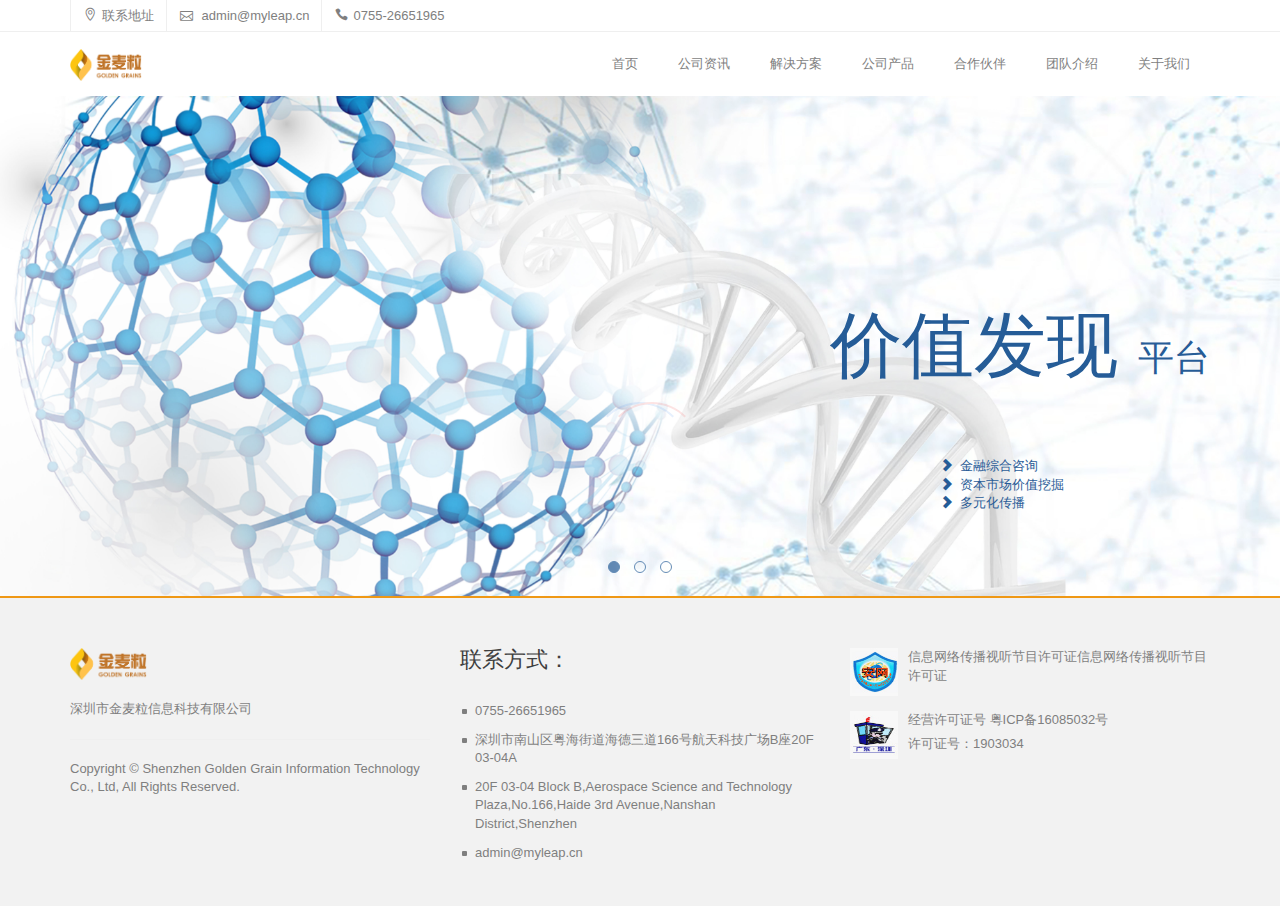
<file: index.html>
﻿<!DOCTYPE html>
<html lang="en">
<head>

	<!-- Page title -->
	<title>金麦粒</title>

	<!-- Meta -->
	<meta charset="utf-8">
	<meta http-equiv="X-UA-Compatible" content="IE=edge">
	<meta name="viewport" content="width=device-width, initial-scale=1">

	<!-- Favicon -->
	<link rel="shortcut icon" href="images/logo.png">

	<!-- Style -->
	<link rel="stylesheet" href="css/theme.css">

	<!-- TODO: Predefined Schemes (select one of the presented) -->
	<link rel="alternate stylesheet" href="css/theme-persimmon.css" title="theme-persimmon">
	<link rel="alternate stylesheet" href="css/theme-atomic-tangerine.css" title="theme-atomic-tangerine">
	<link rel="alternate stylesheet" href="css/theme-yellow-sea.css" title="theme-yellow-sea">
	<link rel="alternate stylesheet" href="css/theme-rio-grande.css" title="theme-rio-grande">
	<link rel="alternate stylesheet" href="css/theme-vida-loca.css" title="theme-vida-loca">
	<link rel="alternate stylesheet" href="css/theme-mountain-meadow.css" title="theme-mountain-meadow">
	<link rel="alternate stylesheet" href="css/theme-java.css" title="theme-java">
	<link rel="alternate stylesheet" href="css/theme-mariner.css" title="theme-mariner">
	<link rel="alternate stylesheet" href="css/theme-medium-purple.css" title="theme-medium-purple">
	<link rel="alternate stylesheet" href="css/theme-lavender-magenta.css" title="theme-lavender-magenta">
	<style type="text/css">
	.newstitle:after {  
		content:'';  
		display:block;  
		margin-top:5px; 
		border-bottom:2px solid #EE9206;  
	} 
	body,button, input, select, textarea,h1 ,h2, h3, h4, h5, h6 { font-family: Microsoft YaHei,'宋体' , Tahoma, Helvetica, Arial, "\5b8b\4f53", sans-serif;}
</style>

</head>
<body>

	<!-- Preloader -->
	<div id="preloader">
		<div class="loader"></div>
	</div>
	<!-- /Preloader -->

	<!-- Header -->
	<header id="home" class="header">

		<!-- Navigation -->
		<nav id="navigation" class="navbar affix">

			<!-- Company Information -->
			<div class="information hidden-sm hidden-xs">
				<div class="container">
					<div class="row">

						<!-- Feedback -->
						<div class="col-md-7">
							<a href="http://j.map.baidu.com/JlTnO" class="iframe-popup"><span class="icon icon_pin_alt"></span>联系地址</a>
							<a href="#"><span class="icon icon_mail_alt"></span> admin@myleap.cn</a>
							<a href="#"><span class="icon icon_phone"></span>0755-26651965</a>
						</div>
						<!-- /Feedback -->

						<!-- Social -->
						<div class="col-md-5">
						<!-- 	<ul class="social">
								<li><a href="#" class="fa fa-fw fa-facebook"></a></li>
								<li><a href="#" class="fa fa-fw fa-twitter"></a></li>
								<li><a href="#" class="fa fa-fw fa-google-plus"></a></li>
								<li><a href="#" class="fa fa-fw fa-dribbble"></a></li>
								<li><a href="#" class="fa fa-fw fa-pinterest"></a></li>
							</ul> -->
						</div>
						<!-- /Social -->

					</div>
				</div>
			</div>
			<!-- /Company Information -->

			<div class="container">

				<div class="row">
					<div class="col-md-12">

						<!-- Navigation Header -->
						<div class="navbar-header">

							<!-- Toggle Button -->
							<button type="button"
							class="navbar-toggle collapsed"
							data-toggle="collapse"
							data-target="#main-menu"
							aria-expanded="false"
							aria-controls="main-menu">

							<span class="sr-only">Toggle Navigation</span>
							<span class="icon-bar"></span>
							<span class="icon-bar"></span>
							<span class="icon-bar"></span>

						</button>
						<!-- /Toggle Button -->

						<!-- Brand -->
						<a href="#" class="brand">

							<!-- Logo Big -->
							<img src="images/namelogo.png" class="logo-big" alt="" style="width:72px;height:32px">
							<!-- /Logo Big -->

						</a>
						<!-- /Brand -->

					</div>
					<!-- /Navigation Header -->

					<!-- Navigation -->
					<div id="main-menu" class="navbar-collapse collapse">
						<ul class="nav navbar-nav navbar-right">
							<li><a href="#">首页</a></li>
							<li class="dropdown">
								<a href="#" class="dropdown-toggle">公司资讯</a>
								<ul class="dropdown-menu">
									<li><a href="news.html?flag=1">热点资讯</a></li>
									<li><a href="news.html?flag=2">视频资讯</a></li>
								</ul>
							</li>
							<li class="dropdown">
								<a href="#" class="dropdown-toggle">解决方案</a>
								<ul class="dropdown-menu">
									<li><a href="solution.html?flag=1">金融服务</a></li>
									<li><a href="solution.html?flag=2">财经公关</a></li>
									<li><a href="solution.html?flag=3">品牌营销</a></li>
									<li><a href="solution.html?flag=4">商务活动</a></li>
									<li><a href="solution.html?flag=5">视频制作</a></li>
								</ul>
							</li>
							<li class="dropdown">
								<a href="#" class="dropdown-toggle">公司产品</a>
								<ul class="dropdown-menu">
									<!-- <li><a href="blog-left-sidebar.html">ESG报告</a></li>
									<li><a href="blog.html">金麦粒财经</a></li> -->
									<li><a href="product.html">舆情小程序</a></li>
								</ul>
							</li>
							<li><a href="partner.html">合作伙伴</a></li>
							<li><a href="teamintro.html">团队介绍</a></li>
							<li class="dropdown">
								<a href="#" class="dropdown-toggle">关于我们</a>
								<ul class="dropdown-menu">
									<li><a href="about.html?flag=1">加入我们</a></li>
									<li><a href="about.html?flag=2">联系我们</a></li>
								</ul>
							</li>
						</ul>
					</div>
					<!-- /Navigation -->

				</div>
			</div>

		</div>
	</nav>
	<!-- /Navigation -->

</header>
<!-- /Header -->

<!-- Slider -->
<div class="slider owl-carousel owl-theme">

	<!-- Slide1 -->
	<div class="item mask" style="background: url(images/home.jpg) no-repeat center top / cover;" data-stellar-background-ratio="0.4">
		<div class="popwin" style="background-color: rgba(0,0,0,0.6);height: 70%;width: 70%;position: absolute;left: 15%;bottom: 15%;z-index: 1000;display: none">
			<div class="container height-100p" style="width:100%;">
				<div class="row height-100p" style="color: #fff;">
					<h3  class="col-md-4 vertical-middle text-center" style="color: #fff">价值发现平台</h3>
					<div class="vertical-middle hidden-sm hidden-xs" style="position:absolute;z-index:1;width:2px;background:#fff;height:50%;left:32%" align="center">
						
					</div>
					<div class="col-md-8 vertical-middle hidden-sm hidden-xs">
						<p>深圳市金麦粒信息科技有限公司，是一家专业的资本市场价值管理公司，公司常年深耕于金融服务与全媒体两大领域，专注于 A股+ H股在资本市场上的价值互联及价值管理服务，多年来所获取的专业素养及成功经验，使其在资本运作、投资运营方面，具有深刻、独到的眼界与理解。</p>
						<p>曾为多家上市公司提供过并购重组管理、IPO管理、常年企业价值管理、投资者关系管理、声誉管理、媒体关系管理、金融综合服务咨询、财务顾问咨询等一揽子全方位解决方案。从企业资本市场价值发现、资本市场价值挖掘再到资本市场价值传播，全面帮助企业打造并实现在资本市场上的策略性目标。</p>
					</div>
				</div>
			</div>
		</div>
		<div id="" class="container height-100p">
			<div class="row height-100p">
				<div class="col-sm-12 col-md-12 height-100p fadeIn wow" data-wow-duration="1.3s" data-wow-delay="0.3s" data-stellar-ratio="0.7">
					<div class="vertical-middle ">
						<h1 class="masktitle text-right" style="margin-bottom: 72px;color: #175291;"> 
							<span style="font-size: 2em">价值发现
							</span> 平台
						</h1>
						<div class="row col-sm-3 col-md-offset-9 text-left" style="color: #175291;">
							<div>
								<div class="glyphicon glyphicon-chevron-right" style="color: #175291;padding-right: 3px;"></div>
								<span>金融综合咨询</span>
							</div>
							<div>
								<div class="glyphicon glyphicon-chevron-right" style="color: #175291;padding-right: 3px;"></div>
								<span>资本市场价值挖掘</span>
							</div>
							<div>
								<div class="glyphicon glyphicon-chevron-right" style="color: #175291;padding-right: 3px;"></div>
								<span>多元化传播</span>
							</div>	
						</div>

						<!-- <div class="text-white h4 text-center ">
							——以"金融综合咨询+资本市场价值挖掘+多元化传播"为枢纽,配合企业不同阶段资本运作,最终实现市值增长目标。
						</div> -->
					</div>
				</div>

			</div>
		</div>
	</div>
	<!-- /Slide1 -->

	<!-- Slide2 -->
	<div class="item mask" style="background: url(images/home-02.jpg) no-repeat center top / cover;" data-stellar-background-ratio="0.4">
		<div  class="popwin" style="background-color: rgba(0,0,0,0.6);height: 70%;width: 70%;position: absolute;left: 15%;bottom: 15%;z-index: 1000;display: none;">
			<div class="container height-100p" style="width:100%;">
				<div class="row height-100p" style="color: #fff">
					<h3 class="col-md-4 vertical-middle text-center" style="color: #fff">公益基金</h3>
					<div class="vertical-middle hidden-sm hidden-xs" style="position:absolute;z-index:1;width:2px;background:#fff;height:50%;left:32%" align="center"></div>
					<div class="col-md-8 vertical-middle hidden-sm hidden-xs" ><p>金麦粒公益基金是金麦粒为客户提供的增值服务交流平台，旨在积极响应和践行国家金融精准扶贫，为企业做好社会责任方面的管理咨询和规划。希望通过汇聚更多资源进入公益和社会事业，通过金融和科技的力量，帮助企业更快更好发展的同时，实现社会价值与财务价值双重目标的实现。</p>
					</div>
				</div>
			</div>
		</div>
		<div id="" class="container height-100p">

			<div class="row height-100p">
				<div class="col-sm-12 col-md-12 height-100p fadeIn wow" data-wow-duration="1.3s" data-wow-delay="0.3s" data-stellar-ratio="0.7">
					<div class="vertical-middle">
						<h1 class="" style="margin-bottom: 72px"> <span style="font-size: 2em;color: #175291;">公益基金</span></h1>
						<div class="row col-sm-3 col-md-offset-1 text-left" style="color: #175291;">
							<div>
								<div class="glyphicon glyphicon-chevron-right" style="color: #175291;padding-right: 3px;"></div>
								<span>增值交流平台</span>
							</div>
							<div>
								<div class="glyphicon glyphicon-chevron-right" style="color: #175291;padding-right: 3px;"></div>
								<span>社会责任管理咨询与策划</span>
							</div>	
							<div>
								<div class="glyphicon glyphicon-chevron-right" style="color: #175291;padding-right: 3px;"></div>
								<span>实现社会价值与财务价值双升</span>
							</div>
						</div>
					
						<!-- <div class="text-white h4 text-center">
							——积极响应和践行国家金融精准扶贫，为企业做好社会责任方面的管理咨询和规划
						</div> -->
					
					</div>
				</div>

			</div>
		</div>	
	</div>
	<!-- /Slide -->
	<!-- Slide3 -->
	<div class="item mask" style="background: url(images/home-03.jpg) no-repeat center top / cover;" data-stellar-background-ratio="0.4">

		<div  class="popwin" style="background-color:rgba(0,0,0,0.6);height: 70%;width: 70%;position: absolute;left: 15%;bottom: 15%;z-index: 1000;display: none;">
			<div class="container height-100p" style="width:100%; height: 100%">
				<div class="row height-100p" style="color: #fff">
					<h3 class="col-md-4 vertical-middle text-center" style="color: #fff">深圳市企业战略并购促进会</h3>
					<div class="vertical-middle hidden-sm hidden-xs" style="position:absolute;z-index:1;width:2px;background:#fff;height:50%;left:32%" align="center"></div>
					<div class="col-md-8 vertical-middle hidden-sm hidden-xs" >
						<p>深圳市企业战略并购促进会于2015年深圳成立的非营利社团法人机构，目前由金麦粒为运营单位。致力于搭建互助共赢的沟通平台，让境内外上市公司与国内优秀企业之间有充分的沟通交流和业务撮合的机会，全方位推动经济转型和产业升级，为中国多层次资本市场的广大客户提供战略顾问、并购操作、管理咨询、资产评估、融资安排、法律及财务等投行服务
						</p>
						<p>目前已拥有100余家上市公司会员</p>
						
					</div>
				</div>
			</div>
		</div>
		<div id="" class="container height-100p">

			<div class="row height-100p">
				<div class="col-sm-12 col-md-12 height-100p fadeIn wow" data-wow-duration="1.3s" data-wow-delay="0.3s" data-stellar-ratio="0.7">
					<div class="vertical-middle">
						<h1 class="masktitle" style="margin-bottom: 72px;color: #175291;"> 
							<span style="font-size: 2em">企业战略并购促进会
							</span> 
						</h1>
						<div class="row col-sm-3 col-md-offset-1 text-left" style="color: #175291;">
							<div>
								<div class="glyphicon glyphicon-chevron-right" style="color: #175291;padding-right: 3px;"></div>
								<span>2015年于深圳成立</span>
							</div>
							<div>
								<div class="glyphicon glyphicon-chevron-right" style="color: #175291;padding-right: 3px;"></div>
								<span>非营利社团法人机构</span>
							</div>	
							<div>
								<div class="glyphicon glyphicon-chevron-right" style="color: #175291;padding-right: 3px;"></div>
								<span>投融资圈层交流平台</span>
							</div>	
							<!-- ——2015年于深圳成立的非营利社团法人机构，目前由金麦粒为运营单位。 -->
						</div>
					</div>
				</div>

			</div>
		</div>	
	</div>
	<!-- /Slide -->

	<!-- Slide4 -->
	<!-- <div class="item mask" style="background: url(images/home-02.jpg) no-repeat center top / cover;" data-stellar-background-ratio="0.4">

		<div  class="popwin" style="background-color: #000;opacity: 0.6;height: 70%;width: 70%;position: absolute;left: 15%;bottom: 15%;z-index: 1000;display: none;">
			<div class="container height-100p" style="width:100%; height: 100%">
				<div class="row height-100p" style="color: #fff">
					<h3 class="col-md-4 vertical-middle text-center" style="color: #fff">自媒体联盟</h3>
					<div class="vertical-middle hidden-sm hidden-xs" style="position:absolute;z-index:1;width:2px;background:#fff;height:50%;left:32%" align="center"></div>
					<div class="col-md-8 vertical-middle hidden-sm hidden-xs" >
						<p>金麦粒致力于为企业提供全方位的新媒体应用规划与咨询服务，希望能够帮助企业减少时间、沟通和经营成本
						</p>
						<p>此外，金麦粒还是以《金麦粒财经》及《看财经》为首发起成立的新媒体聚合平台，亦是聚焦资本市场的长尾自媒体，拥有较高粘度的资本市场关注人群的自媒体联盟。凭借金麦粒新媒体聚合平台的传播能力，能够帮助企业做好在自媒体平台的深度价值传播，拓展生存空间，全方位迈向对接互联网的道路
						</p>
					</div>
				</div>
			</div>
		</div>
		<div id="" class="container height-100p">

			<div class="row height-100p">
				<div class="col-sm-12 col-md-12 height-100p fadeIn wow" data-wow-duration="1.3s" data-wow-delay="0.3s" data-stellar-ratio="0.7">
					<div class="vertical-middle">
						<h1 class="text-white" style="margin-bottom: 72px"> <span style="font-size: 2em;color: #175291;">自媒体联盟</span></h1>
						<div class="row col-sm-3 col-md-offset-1" style="color: #175291;">
							<div>
								<div class="glyphicon glyphicon-chevron-right" style="color: #175291;padding-right: 3px;"></div>
								<span>资本市场长尾自媒体</span>
							</div>
							<div>
								<div class="glyphicon glyphicon-chevron-right" style="color: #175291;padding-right: 3px;"></div>
								<span>新媒体聚合平台</span>
							</div>	
							<div>
								<div class="glyphicon glyphicon-chevron-right" style="color: #175291;padding-right: 3px;"></div>
								<span>新媒体应用规划与咨询</span>
							</div>
						</div>
					</div>
				</div>

			</div>
		</div>	
	</div> -->
	<!-- /Slide4 -->
</div>
<!-- /Slider -->

<!-- Main -->
<main class="main-container">

	<!-- Section: 新闻-->
	<!-- /Section: 新闻 -->
</main>
<!-- /Main -->

<!-- Footer -->
<footer class="footer section-small" style="background-color: #F2F2F2;">
	<div class="container">
		<div class="row">

			<!-- Footer Column -->
			<div class="col-md-4 col-xs-6 footer-col">

				<!-- Footer Logo -->
				<div class="logo">
					<img src="images/namelogo.png" alt="" style="height:32px">
				</div>
				<!-- /Footer Logo -->

				<!-- Footer Text -->
				<p class="text">
					深圳市金麦粒信息科技有限公司
				</p>
				<!-- /Footer Text -->

				<hr style="color: #EE9206">

				<!-- Copyright -->
				<p class="copyright">
					Copyright © Shenzhen Golden Grain Information Technology Co., Ltd, All Rights Reserved.
					<!-- Copyright &copy; 2015-2016 <strong>Valery Timofeev</strong> -->
				</p>
				<!-- /Copyright -->

			</div>
			<!-- /Footer Column -->

			<!-- Footer Column -->
			<div class="col-md-4 col-xs-6 footer-col">

				<h3 class="title">联系方式：</h3>

				<!-- Footer Menu -->
				<ul class="menu">
					<li><p>0755-26651965</p></li>
			
					<li class="address"><p>深圳市南山区粤海街道海德三道166号航天科技广场B座20F 03-04A</p></li>
					<li class="address"><p>20F 03-04 Block B,Aerospace Science and Technology Plaza,No.166,Haide 3rd Avenue,Nanshan District,Shenzhen</p></li>
					<li class="email"><a href="mailto:admin@myleap.cn">admin@myleap.cn</a></li>
				</ul>
				<!-- /Footer Menu -->

			</div>
			<!-- /Footer Column -->

			<!-- Footer Column -->
			<div class="col-md-4 col-xs-6 footer-col">

				<!-- <h3 class="title">深圳市 <span class="text-theme">金麦粒</span>信息有限公司</h3> -->

				<!-- Footer Post -->
				<div class="media post">
					<div class="media-left">
						<div class="img-responsive">
							<img src="images/footer_c1.jpg" alt="" style="height: 48px;width: 48px;">
						</div>
					</div>
					<div class="media-body">
						<p class="text">
							信息网络传播视听节目许可证信息网络传播视听节目许可证
						</p>
						
					</div>
				</div>
				<!-- /Footer Post -->

				<!-- Footer Post -->
				<div class="media post">
					<div class="media-left">
						<div class="img-responsive" >
							<img src="images/footer_c2.jpg" alt="" style="height: 48px;width: 48px";>
						</div>
					</div>
					<div class="media-body">
						<p class="text">
							经营许可证号 粤ICP备16085032号
						</p>
						<p>许可证号：1903034</p>
					</div>
				</div>
				<!-- /Footer Post -->

			</div>
			<!-- /Footer Column -->

	

		</div>
	</div>
</footer>
<!-- /Footer -->

<!-- Scroll To Top -->
<div id="scroll-to-top" class="scroll-to-top">
	<i class="icon fa fa-angle-up"></i>
</div>
<!-- /Scroll To Top -->

<!-- Modal: Result Message -->
<div class="modal fade" id="result" role="dialog">
	<div class="modal-dialog">
		<div class="modal-content">

			<div class="modal-header">
				<button type="button" class="close" data-dismiss="modal" aria-hidden="true">
					<i class="fa fa-times"></i>
				</button>
				<h4 class="modal-title">Sending message</h4>
			</div>

			<div class="modal-body">

				<div class="result-icon">
					<div class="icon-border">
						<svg version="1.1" xmlns="http://www.w3.org/2000/svg" viewBox="0 0 16 16" preserveAspectRatio="none">
							<circle cx="8" cy="8" r="6.215" transform="rotate(90 8 8)"></circle>
						</svg>
						<i class="icon fa fa-check"></i>
					</div>
				</div>

				<p class="modal-result h4 text-center"></p>
			</div>

		</div>
	</div>
</div>
<!-- /Modal: Result Message -->

<!-- SCRIPTS -->
<script src="js/jquery-2.2.0.min.js"></script>
<script src="js/bootstrap.min.js"></script>
<script src="js/owl.carousel.min.js"></script>
<script src="js/jquery.magnific-popup.min.js"></script>
<script src="js/jquery.validate.min.js"></script>
<script src="js/jquery.stellar.min.js"></script>
<script src="js/wow.min.js"></script>
<script src="js/masonry.pkgd.min.js"></script>
<script src="js/jquery.appear.js"></script>
<script src="js/jquery.animateNumber.min.js"></script>
<script src="js/general.js"></script>
<!-- /SCRIPTS -->
 <script type="text/javascript">
 	$(document).ready(function(){
 		var isshow = false;
 		var divx1 = $(".masktitle").offset().left;
 		// $(".masktitle").hover(function(){
 		// 	isshow = toggle(isshow);
 		// },function(){
 		// });
 		// $(".masktitle").mouseover(function(){
 		// 	if(!isshow)
 		// 	isshow = toggle(isshow);
 		// });
 		$(document).mousemove(function(e){
 			
 			var x=e.clientX;
 			var y=e.clientY;
 			var selector = ".masktitle";
 			
 			var divy1 = $(selector).offset().top-$(document).scrollTop();
 			var divx2 = divx1 + $(selector).width();
 			var divy2 = divy1+ $(selector).height();
 			if( x < divx1 || x > divx2 || y < divy1 || y > divy2){
 				if(isshow){isshow = toggle(isshow);}

 			}else{
 				if(!isshow){isshow = toggle(isshow);}
 			}


 		});
 		
 	})

 	function toggle(isshow){

 		var hoverTimer, outTimer;
 		if(!isshow){
 			clearTimeout(outTimer);
 			hoverTimer = setTimeout(function () {
 				$('.popwin').fadeIn(500);
 			}, 200);

 			
 		}else{

 			clearTimeout(hoverTimer);
 			outTimer = setTimeout(function () {
 				$('.popwin').fadeOut(500);

 			}, 200);

 		}
 		return !isshow;
 	}
 </script>
</body>
</html>
</file>
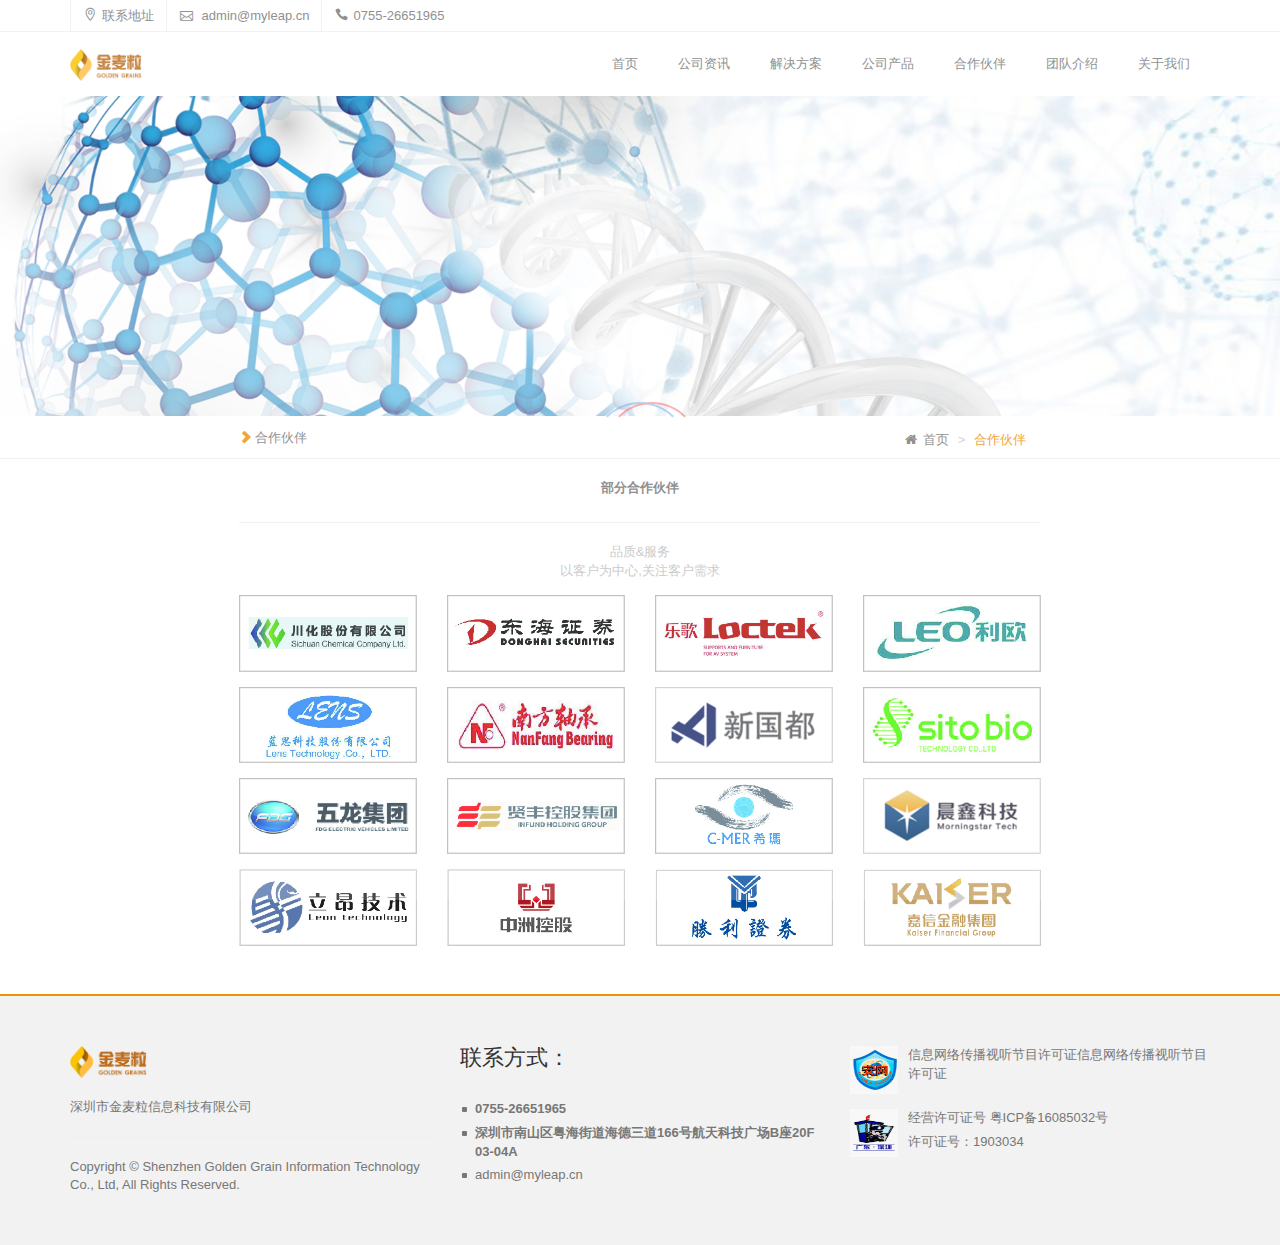
<file: partner.html>
﻿<!DOCTYPE html>
<html lang="en">
<head>

	<!-- Page title -->
	<title>金麦粒</title>

	<!-- Meta -->
	<meta charset="utf-8">
	<meta http-equiv="X-UA-Compatible" content="IE=edge">
	<meta name="viewport" content="width=device-width, initial-scale=1">

	<!-- Favicon -->
	<link rel="shortcut icon" href="images/logo.png">

	<!-- Style -->
	<link rel="stylesheet" href="css/theme.css">

	<!-- TODO: Predefined Schemes (select one of the presented) -->
	<link rel="alternate stylesheet" href="css/theme-persimmon.css" title="theme-persimmon">
	<link rel="alternate stylesheet" href="css/theme-atomic-tangerine.css" title="theme-atomic-tangerine">
	<link rel="alternate stylesheet" href="css/theme-yellow-sea.css" title="theme-yellow-sea">
	<link rel="alternate stylesheet" href="css/theme-rio-grande.css" title="theme-rio-grande">
	<link rel="alternate stylesheet" href="css/theme-vida-loca.css" title="theme-vida-loca">
	<link rel="alternate stylesheet" href="css/theme-mountain-meadow.css" title="theme-mountain-meadow">
	<link rel="alternate stylesheet" href="css/theme-java.css" title="theme-java">
	<link rel="alternate stylesheet" href="css/theme-mariner.css" title="theme-mariner">
	<link rel="alternate stylesheet" href="css/theme-medium-purple.css" title="theme-medium-purple">
	<link rel="alternate stylesheet" href="css/theme-lavender-magenta.css" title="theme-lavender-magenta">
	<style type="text/css">
	.newstitle:after {  
		content:'';  
		display:block;  
		margin-top:5px; 
		border-bottom:2px solid #EE9206;  
	} 
	.breadcrumb>li+li:before{padding:0 5px;color:#ccc;content:">\00a0"}
	body,button, input, select, textarea,h1 ,h2, h3, h4, h5, h6 { font-family: Microsoft YaHei,'宋体' , Tahoma, Helvetica, Arial, "\5b8b\4f53", sans-serif;}
</style>

</head>
<body>

	<!-- Preloader -->
	<div id="preloader">
		<div class="loader"></div>
	</div>
	<!-- /Preloader -->

	<!-- Header -->
	<header id="home" class="header">

		<!-- Navigation -->
		<nav id="navigation" class="navbar affix">

			<!-- Company Information -->
			<div class="information hidden-sm hidden-xs">
				<div class="container">
					<div class="row">

						<!-- Feedback -->
						<div class="col-md-7">
							<a href="http://j.map.baidu.com/JlTnO" class="iframe-popup"><span class="icon icon_pin_alt"></span>联系地址</a>
							<a href="#"><span class="icon icon_mail_alt"></span> admin@myleap.cn</a>
							<a href="#"><span class="icon icon_phone"></span>0755-26651965</a>
						</div>
						<!-- /Feedback -->

						<!-- Social -->
						<div class="col-md-5">
					
						</div>
						<!-- /Social -->

					</div>
				</div>
			</div>
			<!-- /Company Information -->

			<div class="container">

				<div class="row">
					<div class="col-md-12">

						<!-- Navigation Header -->
						<div class="navbar-header">

							<!-- Toggle Button -->
							<button type="button"
							class="navbar-toggle collapsed"
							data-toggle="collapse"
							data-target="#main-menu"
							aria-expanded="false"
							aria-controls="main-menu">

							<span class="sr-only">Toggle Navigation</span>
							<span class="icon-bar"></span>
							<span class="icon-bar"></span>
							<span class="icon-bar"></span>

						</button>
						<!-- /Toggle Button -->

						<!-- Brand -->
						<a href="#" class="brand">

							<!-- Logo Big -->
							<img src="images/namelogo.png" class="logo-big" alt="" style="width:72px;height:32px">
							<!-- /Logo Big -->

						</a>
						<!-- /Brand -->

					</div>
					<!-- /Navigation Header -->

					<!-- Navigation -->
					<div id="main-menu" class="navbar-collapse collapse">
						<ul class="nav navbar-nav navbar-right">
							<li><a href="index.html">首页</a></li>
							<li class="dropdown">
								<a href="#" class="dropdown-toggle">公司资讯</a>
								<ul class="dropdown-menu">
									<li><a href="news.html?flag=1">热点资讯</a></li>
									<li><a href="news.html?flag=2">视频资讯</a></li>
								</ul>
							</li>
							<li class="dropdown">
								<a href="#" class="dropdown-toggle">解决方案</a>
								<ul class="dropdown-menu">
									<li><a href="solution.html?flag=1">金融服务</a></li>
									<li><a href="solution.html?flag=2">财经公关</a></li>
									<li><a href="solution.html?flag=3">品牌营销</a></li>
									<li><a href="solution.html?flag=4">商务活动</a></li>
									<li><a href="solution.html?flag=5">视频制作</a></li>
								</ul>
							</li>
							<li class="dropdown">
								<a href="#" class="dropdown-toggle">公司产品</a>
								<ul class="dropdown-menu">
									<!-- <li><a href="blog-left-sidebar.html">ESG报告</a></li>
									<li><a href="blog.html">金麦粒财经</a></li> -->
									<li><a href="product.html">舆情小程序</a></li>
								</ul>
							</li>
							<li><a href="partner.html">合作伙伴</a></li>
							<li><a href="teamintro.html">团队介绍</a></li>
							<li class="dropdown">
								<a href="#" class="dropdown-toggle">关于我们</a>
								<ul class="dropdown-menu">
									<li><a href="about.html?flag=1">加入我们</a></li>
									<li><a href="about.html?flag=2">联系我们</a></li>
								</ul>
							</li>
						</ul>
					</div>
					<!-- /Navigation -->

				</div>
			</div>

		</div>
	</nav>
	<!-- /Navigation -->

</header>
<!-- /Header -->
<div class="item mask" style="background: url(images/home.jpg) no-repeat center top / cover;height: 320px" data-stellar-background-ratio="0.4" >
</div>
<!-- Section: Page Header -->
	<section class="">
		<div class="container" style="width: 65%">
			<div class="row" >
				<!-- Page Title -->
				<div class="col-md-8 ">
					<div style="margin-top: 13px;" >
						<div class="glyphicon glyphicon-chevron-right" style="color: #EE9206;padding-right: 3px;"></div><span>合作伙伴</span>
					</div>
				</div>
				<!-- /Page Title -->
				<!-- Breadcrumbs -->
				<div class="col-md-4">
					<ul class="breadcrumb">
						<li><i class="fa fa-fw fa-home"></i> <a href="#">首页</a></li>
						<li><a href="#" style="color: #EE9206">合作伙伴</a></li>
					</ul>
				</div>
				<!-- /Breadcrumbs -->

			</div>

		</div>
		<hr style="margin-top: 0px">
	</section>
<!-- /Section: Page Header -->



<div id="partnervue"  class="container text-center" style="margin-bottom: 48px; width: 65%">
	<div class="">
		<label>部分合作伙伴</label>
		<hr>
		<div style="color: #c0c0c0">品质&服务</div>
		<div style="color: #c0c0c0">以客户为中心,关注客户需求</div>
	</div>
	<div class="row">
		<div v-for="item in imglist" class="col-md-3 col-xs-6 fadeIn wow">
			<img v-bind:src="item" class="img-responsive" style="margin-top: 15px">
		</div>
	</div>
</div>




<!-- Footer -->
<footer class="footer section-small" style="background-color: #F2F2F2;">
	<div class="container">
		<div class="row">

			<!-- Footer Column -->
			<div class="col-md-4 col-xs-6 footer-col">

				<!-- Footer Logo -->
				<div class="logo">
					<img src="images/namelogo.png" alt="" style="height:32px">
				</div>
				<!-- /Footer Logo -->

				<!-- Footer Text -->
				<p class="text">
					深圳市金麦粒信息科技有限公司
				</p>
				<!-- /Footer Text -->

				<hr>

				<!-- Copyright -->
				<p class="copyright">
					Copyright © Shenzhen Golden Grain Information Technology Co., Ltd, All Rights Reserved.
					<!-- Copyright &copy; 2015-2016 <strong>Valery Timofeev</strong> -->
				</p>
				<!-- /Copyright -->

			</div>
			<!-- /Footer Column -->

			<!-- Footer Column -->
			<div class="col-md-4 col-xs-6 footer-col">

				<h3 class="title">联系方式：</h3>

				<!-- Footer Menu -->
				<ul class="menu">
					<li><label>0755-26651965</label></li>

					<li class="address"><label>深圳市南山区粤海街道海德三道166号航天科技广场B座20F 03-04A</label></li>
					<li class="email"><a href="mailto:admin@myleap.cn">admin@myleap.cn</a></li>
				</ul>
				<!-- /Footer Menu -->

			</div>
			<!-- /Footer Column -->

			<!-- Footer Column -->
			<div class="col-md-4 col-xs-6 footer-col">

				<!-- <h3 class="title">深圳市 <span class="text-theme">金麦粒</span>信息有限公司</h3> -->

				<!-- Footer Post -->
				<div class="media post">
					<div class="media-left">
						<div class="img-responsive">
							<img src="images/footer_c1.jpg" alt="" style="height: 48px;width: 48px;">
						</div>
					</div>
					<div class="media-body">
						<p class="text">
							信息网络传播视听节目许可证信息网络传播视听节目许可证
						</p>

					</div>
				</div>
				<!-- /Footer Post -->

				<!-- Footer Post -->
				<div class="media post">
					<div class="media-left">
						<div class="img-responsive" >
							<img src="images/footer_c2.jpg" alt="" style="height: 48px;width: 48px";>
						</div>
					</div>
					<div class="media-body">
						<p class="text">
							经营许可证号 粤ICP备16085032号
						</p>
						<p>许可证号：1903034</p>
					</div>
				</div>
				<!-- /Footer Post -->

			</div>
			<!-- /Footer Column -->



		</div>
	</div>
</footer>
<!-- /Footer -->

<!-- Scroll To Top -->
<div id="scroll-to-top" class="scroll-to-top">
	<i class="icon fa fa-angle-up"></i>
</div>
<!-- /Scroll To Top -->

<!-- Modal: Result Message -->
<div class="modal fade" id="result" role="dialog">
	<div class="modal-dialog">
		<div class="modal-content">

			<div class="modal-header">
				<button type="button" class="close" data-dismiss="modal" aria-hidden="true">
					<i class="fa fa-times"></i>
				</button>
				<h4 class="modal-title">Sending message</h4>
			</div>

			<div class="modal-body">

				<div class="result-icon">
					<div class="icon-border">
						<svg version="1.1" xmlns="http://www.w3.org/2000/svg" viewBox="0 0 16 16" preserveAspectRatio="none">
							<circle cx="8" cy="8" r="6.215" transform="rotate(90 8 8)"></circle>
						</svg>
						<i class="icon fa fa-check"></i>
					</div>
				</div>

				<p class="modal-result h4 text-center"></p>
			</div>

		</div>
	</div>
</div>
<!-- /Modal: Result Message -->

<!-- SCRIPTS -->
<script src="js/jquery-2.2.0.min.js"></script>
<script src="js/bootstrap.min.js"></script>
<script src="js/owl.carousel.min.js"></script>
<script src="js/jquery.magnific-popup.min.js"></script>
<script src="js/jquery.validate.min.js"></script>
<script src="js/jquery.stellar.min.js"></script>
<script src="js/wow.min.js"></script>
<script src="js/masonry.pkgd.min.js"></script>
<script src="js/jquery.appear.js"></script>
<script src="js/jquery.animateNumber.min.js"></script>
<script src="js/general.js"></script>
<script src="js/common/vue.min.js"></script>
<script type="text/javascript">
	$(document).ready(function(){    



		var listVue = new Vue({
			el: '#partnervue',
			data: {
				imglist:[]
			},
			created: function () {
				initdata(this)

			},
			mounted: function () {

			},
			methods: { 

			}
		});

		function initdata(vue){
			for (var i = 1; i <= 16; i++) {
				var item = "images/partner/"+i+".jpg";

				vue.imglist .push(item) 
			}
		}
	});
</script>
<!-- /SCRIPTS -->

</body>
</html>
</file>
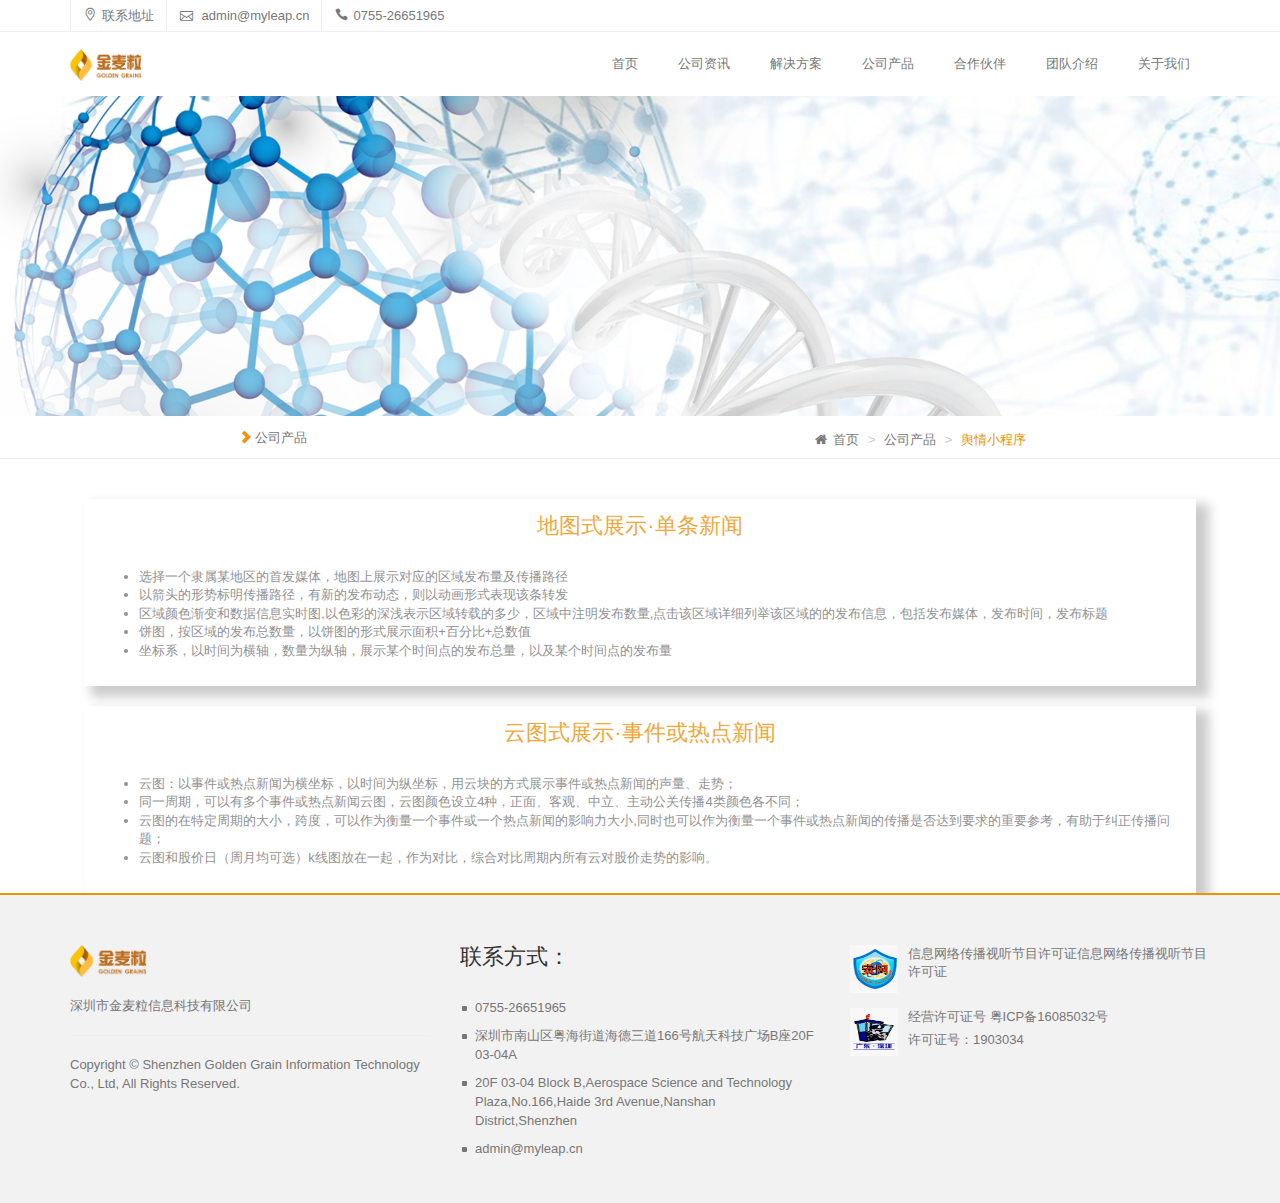
<file: product.html>
﻿<!DOCTYPE html>
<html lang="en">
<head>

	<!-- Page title -->
	<title>金麦粒</title>

	<!-- Meta -->
	<meta charset="utf-8">
	<meta http-equiv="X-UA-Compatible" content="IE=edge">
	<meta name="viewport" content="width=device-width, initial-scale=1">

	<!-- Favicon -->
	<link rel="shortcut icon" href="images/logo.png">

	<!-- Style -->
	<link rel="stylesheet" href="css/theme.css">
	<link rel="stylesheet" href="css/solution.css">
	<!-- TODO: Predefined Schemes (select one of the presented) -->
	<link rel="alternate stylesheet" href="css/theme-persimmon.css" title="theme-persimmon">
	<link rel="alternate stylesheet" href="css/theme-atomic-tangerine.css" title="theme-atomic-tangerine">
	<link rel="alternate stylesheet" href="css/theme-yellow-sea.css" title="theme-yellow-sea">
	<link rel="alternate stylesheet" href="css/theme-rio-grande.css" title="theme-rio-grande">
	<link rel="alternate stylesheet" href="css/theme-vida-loca.css" title="theme-vida-loca">
	<link rel="alternate stylesheet" href="css/theme-mountain-meadow.css" title="theme-mountain-meadow">
	<link rel="alternate stylesheet" href="css/theme-java.css" title="theme-java">
	<link rel="alternate stylesheet" href="css/theme-mariner.css" title="theme-mariner">
	<link rel="alternate stylesheet" href="css/theme-medium-purple.css" title="theme-medium-purple">
	<link rel="alternate stylesheet" href="css/theme-lavender-magenta.css" title="theme-lavender-magenta">
	<style type="text/css">
	.newstitle:after {  
		content:'';  
		display:block;  
		margin-top:5px; 
		border-bottom:2px solid #EE9206;  
	} 
	.breadcrumb>li+li:before{padding:0 5px;color:#ccc;content:">\00a0"}
	body,button, input, select, textarea,h1 ,h2, h3, h4, h5, h6 { font-family: Microsoft YaHei,'宋体' , Tahoma, Helvetica, Arial, "\5b8b\4f53", sans-serif;}
</style>

</head>
<body>

	<!-- Preloader -->
	<div id="preloader">
		<div class="loader"></div>
	</div>
	<!-- /Preloader -->

	<!-- Header -->
	<header id="home" class="header">

		<!-- Navigation -->
		<nav id="navigation" class="navbar affix">

			<!-- Company Information -->
			<div class="information hidden-sm hidden-xs">
				<div class="container">
					<div class="row">

						<!-- Feedback -->
						<div class="col-md-7">
							<a href="http://j.map.baidu.com/JlTnO" class="iframe-popup"><span class="icon icon_pin_alt"></span>联系地址</a>
							<a href="#"><span class="icon icon_mail_alt"></span> admin@myleap.cn</a>
							<a href="#"><span class="icon icon_phone"></span>0755-26651965</a>
						</div>
						<!-- /Feedback -->

						<!-- Social -->
						<div class="col-md-5">
				
						</div>
						<!-- /Social -->

					</div>
				</div>
			</div>
			<!-- /Company Information -->

			<div class="container">

				<div class="row">
					<div class="col-md-12">

						<!-- Navigation Header -->
						<div class="navbar-header">

							<!-- Toggle Button -->
							<button type="button"
							class="navbar-toggle collapsed"
							data-toggle="collapse"
							data-target="#main-menu"
							aria-expanded="false"
							aria-controls="main-menu">

							<span class="sr-only">Toggle Navigation</span>
							<span class="icon-bar"></span>
							<span class="icon-bar"></span>
							<span class="icon-bar"></span>

						</button>
						<!-- /Toggle Button -->

						<!-- Brand -->
						<a href="#" class="brand">

							<!-- Logo Big -->
							<img src="images/namelogo.png" class="logo-big" alt="" style="width:72px;height:32px">
							<!-- /Logo Big -->

						</a>
						<!-- /Brand -->

					</div>
					<!-- /Navigation Header -->

					<!-- Navigation -->
					<div id="main-menu" class="navbar-collapse collapse">
						<ul class="nav navbar-nav navbar-right">
							<li><a href="index.html">首页</a></li>
							<li class="dropdown">
								<a href="#" class="dropdown-toggle">公司资讯</a>
								<ul class="dropdown-menu">
									<li><a href="news.html?flag=1">热点资讯</a></li>
									<li><a href="news.html?flag=2">视频资讯</a></li>
								</ul>
							</li>
							<li class="dropdown">
								<a href="#" class="dropdown-toggle">解决方案</a>
								<ul class="dropdown-menu">
									<li><a href="solution.html?flag=1">金融服务</a></li>
									<li><a href="solution.html?flag=2">财经公关</a></li>
									<li><a href="solution.html?flag=3">品牌营销</a></li>
									<li><a href="solution.html?flag=4">商务活动</a></li>
									<li><a href="solution.html?flag=5">视频制作</a></li>
								</ul>
							</li>
							<li class="dropdown">
								<a href="#" class="dropdown-toggle">公司产品</a>
								<ul class="dropdown-menu">
									<!-- <li><a href="blog-left-sidebar.html">ESG报告</a></li>
									<li><a href="blog.html">金麦粒财经</a></li> -->
									<li><a href="product.html">舆情小程序</a></li>
								</ul>
							</li>
							<li><a href="partner.html">合作伙伴</a></li>
							<li><a href="teamintro.html">团队介绍</a></li>
							<li class="dropdown">
								<a href="#" class="dropdown-toggle">关于我们</a>
								<ul class="dropdown-menu">
									<li><a href="about.html?flag=1">加入我们</a></li>
									<li><a href="about.html?flag=2">联系我们</a></li>
								</ul>
							</li>
						</ul>
					</div>
					<!-- /Navigation -->

				</div>
			</div>

		</div>
	</nav>
	<!-- /Navigation -->

</header>
<!-- /Header -->
<div class="item mask" style="background: url(images/home.jpg) no-repeat center top / cover;height: 320px" data-stellar-background-ratio="0.4" >
</div>

<!-- Section: Page Header -->
<section class="">
		<div class="container" style="width: 65%">
			<div class="row" >
				<!-- Page Title -->
				<div class="col-md-8 ">
					<div style="margin-top: 13px;" >
						<div class="glyphicon glyphicon-chevron-right" style="color: #EE9206;padding-right: 3px;"></div><span>公司产品</span>
					</div>
				</div>
				<!-- /Page Title -->
				<!-- Breadcrumbs -->
				<div class="col-md-4">
					<ul class="breadcrumb">
						<li><i class="fa fa-fw fa-home"></i> <a href="#">首页</a></li>
						<li><a href="#" >公司产品</a></li>
						<li style="color: #EE9206">舆情小程序</li>
					</ul>
				</div>
				<!-- /Breadcrumbs -->

			</div>

		</div>
		<hr style="margin-top: 0px">
</section>
<!-- /Section: Page Header -->

<main class="main-container">

    <section>
        <div class="container">

            <!-- Project -->
            <div class="row">
            	<div class="shadow2 center-block">
            		<h3 class="text-center" style="color:#EE9206">地图式展示·单条新闻</h3> 
            		<div class="">
            			<ul>
            				<li>选择一个隶属某地区的首发媒体，地图上展示对应的区域发布量及传播路径</li>
							<li>以箭头的形势标明传播路径，有新的发布动态，则以动画形式表现该条转发</li>
							<li>区域颜色渐变和数据信息实时图,以色彩的深浅表示区域转载的多少，区域中注明发布数量,点击该区域详细列举该区域的的发布信息，包括发布媒体，发布时间，发布标题</li>
							<li>饼图，按区域的发布总数量，以饼图的形式展示面积+百分比+总数值</li>
							<li>坐标系，以时间为横轴，数量为纵轴，展示某个时间点的发布总量，以及某个时间点的发布量</li>
            			</ul>
            		</div>
            	</div> 

            	<div class="shadow2 center-block">
            		<h3 class="text-center" style="color:#EE9206">云图式展示·事件或热点新闻</h3> 
            		<div class="">
            			<ul>
            				<li>云图：以事件或热点新闻为横坐标，以时间为纵坐标，用云块的方式展示事件或热点新闻的声量、走势；</li>
							<li>同一周期，可以有多个事件或热点新闻云图，云图颜色设立4种，正面、客观、中立、主动公关传播4类颜色各不同；</li>
							<li>云图的在特定周期的大小，跨度，可以作为衡量一个事件或一个热点新闻的影响力大小,同时也可以作为衡量一个事件或热点新闻的传播是否达到要求的重要参考，有助于纠正传播问题；</li>
							<li>云图和股价日（周月均可选）k线图放在一起，作为对比，综合对比周期内所有云对股价走势的影响。
							</li>
            			</ul>
            		</div>
            	</div> 
                <!-- <div class="projects-list">
                    <div class="col-sm-3 col-xs-12 project-image">
                        <a href="images/product/1.jpg" class="image-popup">
                            <div class="gallery-image">
                                <img src="images/product/1.jpg">
                            </div>
                        </a>
                        <label>热点新闻云图及对应股票K线图</label>
                    </div>

                    <div class="col-sm-3 col-xs-12 project-image">
                        <a href="images/product/2.jpg" class="image-popup">
                            <div class="gallery-image">
                                <img src="images/product/2.jpg">
                            </div>
                        </a>
                        <label>新闻事件当天报道总量及每小时的报道量统计</label>
                    </div>

                    <div class="col-sm-3 col-xs-12 project-image">
                        <a href="images/product/3.jpg" class="image-popup">
                            <div class="gallery-image">
                                <img src="images/product/3.jpg">
                            </div>
                        </a>
                        <label>新闻报道量饼图</label>
                    </div>
                    <div class="col-sm-3 col-xs-12 project-image">
                        <a href="images/product/4.jpg" class="image-popup">
                            <div class="gallery-image">
                                <img src="images/product/4.jpg">
                            </div>
                        </a>
                        <label>新闻事件地域传播图</label>
                    </div>
                </div> -->

            </div>
            <!-- /Project -->

        </div>
    </section>
</main>
<!-- Footer -->
<footer class="footer section-small" style="background-color: #F2F2F2;">
	<div class="container">
		<div class="row">

			<!-- Footer Column -->
			<div class="col-md-4 col-xs-6 footer-col">

				<!-- Footer Logo -->
				<div class="logo">
					<img src="images/namelogo.png" alt="" style="height:32px">
				</div>
				<!-- /Footer Logo -->

				<!-- Footer Text -->
				<p class="text">
					深圳市金麦粒信息科技有限公司
				</p>
				<!-- /Footer Text -->

				<hr>

				<!-- Copyright -->
				<p class="copyright">
					Copyright © Shenzhen Golden Grain Information Technology Co., Ltd, All Rights Reserved.
					<!-- Copyright &copy; 2015-2016 <strong>Valery Timofeev</strong> -->
				</p>
				<!-- /Copyright -->

			</div>
			<!-- /Footer Column -->

			<!-- Footer Column -->
			<div class="col-md-4 col-xs-6 footer-col">

				<h3 class="title">联系方式：</h3>

				<!-- Footer Menu -->
				<ul class="menu">
					<li><p>0755-26651965</p></li>

					<li class="address"><p>深圳市南山区粤海街道海德三道166号航天科技广场B座20F 03-04A</p></li>
					<li class="address"><p>20F 03-04 Block B,Aerospace Science and Technology Plaza,No.166,Haide 3rd Avenue,Nanshan District,Shenzhen</p></li>
					<li class="email"><a href="mailto:admin@myleap.cn">admin@myleap.cn</a></li>
				</ul>
				<!-- /Footer Menu -->

			</div>
			<!-- /Footer Column -->

			<!-- Footer Column -->
			<div class="col-md-4 col-xs-6 footer-col">

				<!-- <h3 class="title">深圳市 <span class="text-theme">金麦粒</span>信息有限公司</h3> -->

				<!-- Footer Post -->
				<div class="media post">
					<div class="media-left">
						<div class="img-responsive">
							<img src="images/footer_c1.jpg" alt="" style="height: 48px;width: 48px;">
						</div>
					</div>
					<div class="media-body">
						<p class="text">
							信息网络传播视听节目许可证信息网络传播视听节目许可证
						</p>

					</div>
				</div>
				<!-- /Footer Post -->

				<!-- Footer Post -->
				<div class="media post">
					<div class="media-left">
						<div class="img-responsive" >
							<img src="images/footer_c2.jpg" alt="" style="height: 48px;width: 48px";>
						</div>
					</div>
					<div class="media-body">
						<p class="text">
							经营许可证号 粤ICP备16085032号
						</p>
						<p>许可证号：1903034</p>
					</div>
				</div>
				<!-- /Footer Post -->

			</div>
			<!-- /Footer Column -->



		</div>
	</div>
</footer>
<!-- /Footer -->

<!-- Scroll To Top -->
<div id="scroll-to-top" class="scroll-to-top">
	<i class="icon fa fa-angle-up"></i>
</div>
<!-- /Scroll To Top -->

<!-- Modal: Result Message -->
<div class="modal fade" id="result" role="dialog">
	<div class="modal-dialog">
		<div class="modal-content">

			<div class="modal-header">
				<button type="button" class="close" data-dismiss="modal" aria-hidden="true">
					<i class="fa fa-times"></i>
				</button>
				<h4 class="modal-title">Sending message</h4>
			</div>

			<div class="modal-body">

				<div class="result-icon">
					<div class="icon-border">
						<svg version="1.1" xmlns="http://www.w3.org/2000/svg" viewBox="0 0 16 16" preserveAspectRatio="none">
							<circle cx="8" cy="8" r="6.215" transform="rotate(90 8 8)"></circle>
						</svg>
						<i class="icon fa fa-check"></i>
					</div>
				</div>

				<p class="modal-result h4 text-center"></p>
			</div>

		</div>
	</div>
</div>
<!-- /Modal: Result Message -->

<!-- SCRIPTS -->
<script src="js/jquery-2.2.0.min.js"></script>
<script src="js/bootstrap.min.js"></script>
<script src="js/owl.carousel.min.js"></script>
<script src="js/jquery.magnific-popup.min.js"></script>
<script src="js/jquery.validate.min.js"></script>
<script src="js/jquery.stellar.min.js"></script>
<script src="js/wow.min.js"></script>
<script src="js/masonry.pkgd.min.js"></script>
<script src="js/jquery.appear.js"></script>
<script src="js/jquery.animateNumber.min.js"></script>
<script src="js/general.js"></script>
<!-- /SCRIPTS -->
<script type="text/javascript">
	$(document).ready(function(){
		$('.image-popup').magnificPopup({
			closeBtnInside : true,
			type           : 'image',
			mainClass      : 'mfp-with-zoom'
		});
	})

	
</script>
</body>
</html>
</file>
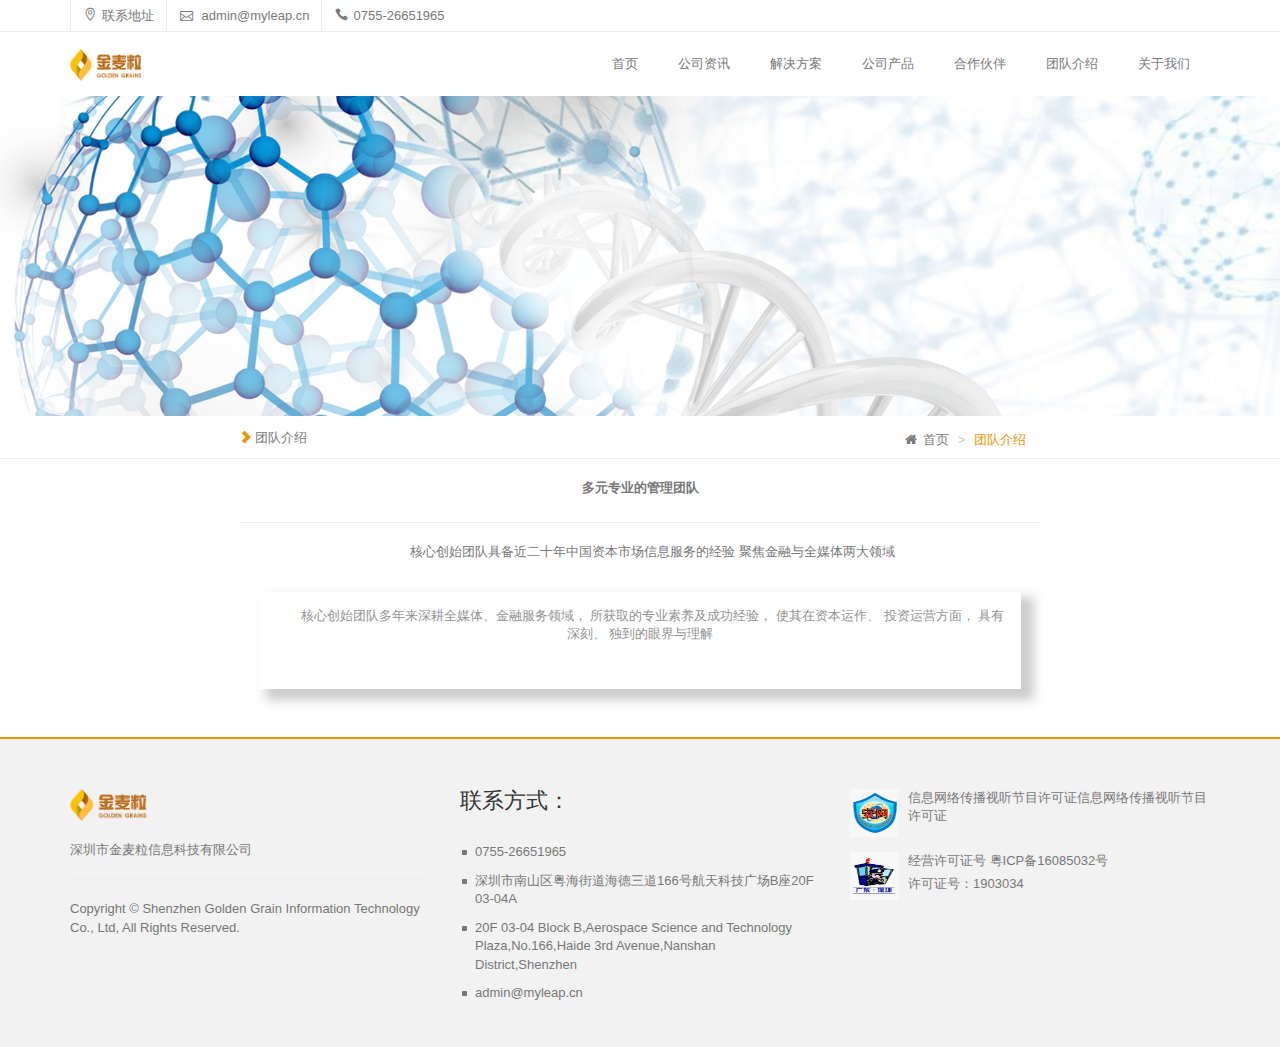
<file: teamintro.html>
﻿<!DOCTYPE html>
<html lang="en">
<head>

	<!-- Page title -->
	<title>金麦粒</title>

	<!-- Meta -->
	<meta charset="utf-8">
	<meta http-equiv="X-UA-Compatible" content="IE=edge">
	<meta name="viewport" content="width=device-width, initial-scale=1">

	<!-- Favicon -->
	<link rel="shortcut icon" href="images/logo.png">

	<!-- Style -->
	<link rel="stylesheet" href="css/theme.css">
	<link rel="stylesheet" href="css/solution.css">

	<!-- TODO: Predefined Schemes (select one of the presented) -->
	<link rel="alternate stylesheet" href="css/theme-persimmon.css" title="theme-persimmon">
	<link rel="alternate stylesheet" href="css/theme-atomic-tangerine.css" title="theme-atomic-tangerine">
	<link rel="alternate stylesheet" href="css/theme-yellow-sea.css" title="theme-yellow-sea">
	<link rel="alternate stylesheet" href="css/theme-rio-grande.css" title="theme-rio-grande">
	<link rel="alternate stylesheet" href="css/theme-vida-loca.css" title="theme-vida-loca">
	<link rel="alternate stylesheet" href="css/theme-mountain-meadow.css" title="theme-mountain-meadow">
	<link rel="alternate stylesheet" href="css/theme-java.css" title="theme-java">
	<link rel="alternate stylesheet" href="css/theme-mariner.css" title="theme-mariner">
	<link rel="alternate stylesheet" href="css/theme-medium-purple.css" title="theme-medium-purple">
	<link rel="alternate stylesheet" href="css/theme-lavender-magenta.css" title="theme-lavender-magenta">
	<style type="text/css">
	.newstitle:after {  
		content:'';  
		display:block;  
		margin-top:5px; 
		border-bottom:2px solid #EE9206;  
	} 
	.breadcrumb>li+li:before{padding:0 5px;color:#ccc;content:">\00a0"}
	body,button, input, select, textarea,h1 ,h2, h3, h4, h5, h6 { font-family: Microsoft YaHei,'宋体' , Tahoma, Helvetica, Arial, "\5b8b\4f53", sans-serif;}
</style>

</head>
<body>

	<!-- Preloader -->
	<div id="preloader">
		<div class="loader"></div>
	</div>
	<!-- /Preloader -->

	<!-- Header -->
	<header id="home" class="header">

		<!-- Navigation -->
		<nav id="navigation" class="navbar affix">

			<!-- Company Information -->
			<div class="information hidden-sm hidden-xs">
				<div class="container">
					<div class="row">

						<!-- Feedback -->
						<div class="col-md-7">
							<a href="http://j.map.baidu.com/JlTnO" class="iframe-popup"><span class="icon icon_pin_alt"></span>联系地址</a>
							<a href="#"><span class="icon icon_mail_alt"></span> admin@myleap.cn</a>
							<a href="#"><span class="icon icon_phone"></span>0755-26651965</a>
						</div>
						<!-- /Feedback -->

						<!-- Social -->
						<div class="col-md-5">
			
						</div>
						<!-- /Social -->

					</div>
				</div>
			</div>
			<!-- /Company Information -->

			<div class="container">

				<div class="row">
					<div class="col-md-12">

						<!-- Navigation Header -->
						<div class="navbar-header">

							<!-- Toggle Button -->
							<button type="button"
							class="navbar-toggle collapsed"
							data-toggle="collapse"
							data-target="#main-menu"
							aria-expanded="false"
							aria-controls="main-menu">

							<span class="sr-only">Toggle Navigation</span>
							<span class="icon-bar"></span>
							<span class="icon-bar"></span>
							<span class="icon-bar"></span>

						</button>
						<!-- /Toggle Button -->

						<!-- Brand -->
						<a href="#" class="brand">

							<!-- Logo Big -->
							<img src="images/namelogo.png" class="logo-big" alt="" style="width:72px;height:32px">
							<!-- /Logo Big -->

						</a>
						<!-- /Brand -->

					</div>
					<!-- /Navigation Header -->

					<!-- Navigation -->
					<div id="main-menu" class="navbar-collapse collapse">
						<ul class="nav navbar-nav navbar-right">
							<li><a href="index.html">首页</a></li>
							<li class="dropdown">
								<a href="#" class="dropdown-toggle">公司资讯</a>
								<ul class="dropdown-menu">
									<li><a href="news.html?flag=1">热点资讯</a></li>
									<li><a href="news.html?flag=2">视频资讯</a></li>
								</ul>
							</li>
							<li class="dropdown">
								<a href="#" class="dropdown-toggle">解决方案</a>
								<ul class="dropdown-menu">
									<li><a href="solution.html?flag=1">金融服务</a></li>
									<li><a href="solution.html?flag=2">财经公关</a></li>
									<li><a href="solution.html?flag=3">品牌营销</a></li>
									<li><a href="solution.html?flag=4">商务活动</a></li>
									<li><a href="solution.html?flag=5">视频制作</a></li>
								</ul>
							</li>
							<li class="dropdown">
								<a href="#" class="dropdown-toggle">公司产品</a>
								<ul class="dropdown-menu">
									<!-- <li><a href="blog-left-sidebar.html">ESG报告</a></li>
									<li><a href="blog.html">金麦粒财经</a></li> -->
									<li><a href="product.html">舆情小程序</a></li>
								</ul>
							</li>
							<li><a href="partner.html">合作伙伴</a></li>
							<li><a href="teamintro.html">团队介绍</a></li>
							<li class="dropdown">
								<a href="#" class="dropdown-toggle">关于我们</a>
								<ul class="dropdown-menu">
									<li><a href="about.html?flag=1">加入我们</a></li>
									<li><a href="about.html?flag=2">联系我们</a></li>
								</ul>
							</li>
						</ul>
					</div>
					<!-- /Navigation -->

				</div>
			</div>

		</div>
	</nav>
	<!-- /Navigation -->

</header>
<!-- /Header -->
<div class="item mask" style="background: url(images/home.jpg) no-repeat center top / cover;height: 320px" data-stellar-background-ratio="0.4" >
</div>
<!-- Section: Page Header -->
<section class="">
		<div class="container" style="width: 65%">
			<div class="row" >
				<!-- Page Title -->
				<div class="col-md-8 ">
					<div style="margin-top: 13px;" >
						<div class="glyphicon glyphicon-chevron-right" style="color: #EE9206;padding-right: 3px;"></div><span>团队介绍</span>
					</div>
				</div>
				<!-- /Page Title -->
				<!-- Breadcrumbs -->
				<div class="col-md-4">
					<ul class="breadcrumb">
						<li><i class="fa fa-fw fa-home"></i> <a href="#">首页</a></li>
						<li><a href="#" style="color: #EE9206">团队介绍</a></li>
					</ul>
				</div>
				<!-- /Breadcrumbs -->

			</div>

		</div>
		<hr style="margin-top: 0px">
</section>
	
<!-- /Section: Page Header -->
<div class="container text-center" style="margin-bottom: 48px;width: 65%;">
	<div class="">
		<label>多元专业的管理团队</label>
		<hr>
		<p style="text-indent:25px;">核心创始团队具备近二十年中国资本市场信息服务的经验
		聚焦金融与全媒体两大领域</p>
	</div>

	<div class="shadow2 center-block">
		<p style="text-indent:25px;">
			核心创始团队多年来深耕全媒体、金融服务领域， 所获取的专业素养及成功经验， 使其在资本运作、 投资运营方面， 具有深刻、 独到的眼界与理解
		</p>
		
		<!-- <p style="text-indent:25px;">
			拥有自己的财经信息平台， 具资本市场金融机构及新财富资源， 与百家境内境外媒体保持了良好的合作与沟通， 能够满足客户全面的信息传播需求， 深度传播
		</p> -->
	</div>
	<!-- <img src="images/customer/wxzn.jpg" style="width: 70%;"> -->
</div>
<!-- Footer -->
<footer class="footer section-small" style="background-color: #F2F2F2;">
	<div class="container">
		<div class="row">

			<!-- Footer Column -->
			<div class="col-md-4 col-xs-6 footer-col">

				<!-- Footer Logo -->
				<div class="logo">
					<img src="images/namelogo.png" alt="" style="height:32px">
				</div>
				<!-- /Footer Logo -->

				<!-- Footer Text -->
				<p class="text">
					深圳市金麦粒信息科技有限公司
				</p>
				<!-- /Footer Text -->

				<hr>

				<!-- Copyright -->
				<p class="copyright">
					Copyright © Shenzhen Golden Grain Information Technology Co., Ltd, All Rights Reserved.
					<!-- Copyright &copy; 2015-2016 <strong>Valery Timofeev</strong> -->
				</p>
				<!-- /Copyright -->

			</div>
			<!-- /Footer Column -->

			<!-- Footer Column -->
			<div class="col-md-4 col-xs-6 footer-col">

				<h3 class="title">联系方式：</h3>

				<!-- Footer Menu -->
				<ul class="menu">
					<li><p>0755-26651965</p></li>

					<li class="address"><p>深圳市南山区粤海街道海德三道166号航天科技广场B座20F 03-04A</p></li>
					<li class="address"><p>20F 03-04 Block B,Aerospace Science and Technology Plaza,No.166,Haide 3rd Avenue,Nanshan District,Shenzhen</p></li>
					<li class="email"><a href="mailto:admin@myleap.cn">admin@myleap.cn</a></li>
				</ul>
				<!-- /Footer Menu -->

			</div>
			<!-- /Footer Column -->

			<!-- Footer Column -->
			<div class="col-md-4 col-xs-6 footer-col">

				<!-- <h3 class="title">深圳市 <span class="text-theme">金麦粒</span>信息有限公司</h3> -->

				<!-- Footer Post -->
				<div class="media post">
					<div class="media-left">
						<div class="img-responsive">
							<img src="images/footer_c1.jpg" alt="" style="height: 48px;width: 48px;">
						</div>
					</div>
					<div class="media-body">
						<p class="text">
							信息网络传播视听节目许可证信息网络传播视听节目许可证
						</p>

					</div>
				</div>
				<!-- /Footer Post -->

				<!-- Footer Post -->
				<div class="media post">
					<div class="media-left">
						<div class="img-responsive" >
							<img src="images/footer_c2.jpg" alt="" style="height: 48px;width: 48px";>
						</div>
					</div>
					<div class="media-body">
						<p class="text">
							经营许可证号 粤ICP备16085032号
						</p>
						<p>许可证号：1903034</p>
					</div>
				</div>
				<!-- /Footer Post -->

			</div>
			<!-- /Footer Column -->



		</div>
	</div>
</footer>
<!-- /Footer -->

<!-- Scroll To Top -->
<div id="scroll-to-top" class="scroll-to-top">
	<i class="icon fa fa-angle-up"></i>
</div>
<!-- /Scroll To Top -->

<!-- Modal: Result Message -->
<div class="modal fade" id="result" role="dialog">
	<div class="modal-dialog">
		<div class="modal-content">

			<div class="modal-header">
				<button type="button" class="close" data-dismiss="modal" aria-hidden="true">
					<i class="fa fa-times"></i>
				</button>
				<h4 class="modal-title">Sending message</h4>
			</div>

			<div class="modal-body">

				<div class="result-icon">
					<div class="icon-border">
						<svg version="1.1" xmlns="http://www.w3.org/2000/svg" viewBox="0 0 16 16" preserveAspectRatio="none">
							<circle cx="8" cy="8" r="6.215" transform="rotate(90 8 8)"></circle>
						</svg>
						<i class="icon fa fa-check"></i>
					</div>
				</div>

				<p class="modal-result h4 text-center"></p>
			</div>

		</div>
	</div>
</div>
<!-- /Modal: Result Message -->

<!-- SCRIPTS -->
<script src="js/jquery-2.2.0.min.js"></script>
<script src="js/bootstrap.min.js"></script>
<script src="js/owl.carousel.min.js"></script>
<script src="js/jquery.magnific-popup.min.js"></script>
<script src="js/jquery.validate.min.js"></script>
<script src="js/jquery.stellar.min.js"></script>
<script src="js/wow.min.js"></script>
<script src="js/masonry.pkgd.min.js"></script>
<script src="js/jquery.appear.js"></script>
<script src="js/jquery.animateNumber.min.js"></script>
<script src="js/general.js"></script>
<!-- /SCRIPTS -->

</body>
</html>
</file>
<file: css/theme.css>
/*--------------------------------------------------------------------------------------------------------------------
 *
 * Template   CleaThin - Clean and Minimal Site Template
 * Version    1.0
 * Author     Valery Timofeev
 *
 *  1. Imports
 *  2. Less [only]
 *        2.1  Variables
 *        2.1  xBrowser Rules
 *  3. General Styles
 *        3.1  Main Classes
 *        3.2  Buttons
 *        3.3  Inputs
 *        3.4  List
 *        3.5  Breadcrumbs
 *        3.6  Pagination
 *        3.7  Progress
 *        3.8  Panels
 *        3.9  Tags
 *        3.10 Social Inline
 *        3.11 Social Share
 *        3.12 Typography
 *        3.13 Iconography
 *        3.14 Backgrounds
 *        3.15 Text Colors & Effects
 *        3.16 Magnific
 *        3.17 Scroll To Top Element
 *        3.18 Preloader
 *        3.19 Form Validation
 *        3.10 Gallery Item
 *  4. Header
 *        4.1 Brand & Navigation (Default Style)
 *              4.1.1 Navigation Style: Fill
 *              4.1.2 Navigation Style: Underline
 *              4.1.3 Affixed Navigation
 *        4.2 No-Mobile
 *  5. Slider
 *        5.1 Main
 *        5.2 Slide Mask
 *        5.3 OWL.Carousel fadeUp
 *  6. Section: Features
 *  7. Section: More Features
 *  8. Section: Projects
 *  9. Section: Statistics
 * 10. Section: Testimonials
 * 11. Section: Contact
 * 12. Section: Clients
 * 13. Section: Skills
 * 14. Section: Our Team
 * 15. Section: Map
 * 16. Modal
 * 17. Footer
 * 18. Inner Pages
 * 19. Blog
 *       19.1  Post
 *       19.2  Widget
 *       19.3  Widget: Menu
 *       19.4  Widget: Latest Posts
 *       19.5  Widget: Search
 *       19.6  Widget: Advert
 *       19.7  Widget: Tags
 *       19.8  Widget: Recent Comments
 *       19.9  Widget: Comments
 * 20. Projects
 *       20.1  Project Carousel
 *       20.2  Project Information
 *       20.3  Projects Carousel
 *       20.4  Projects List
 * 21. 404 Page
 * 22. Animations
 *       22.1  ZoomIn animation
 *       22.2  SubMenu Animation
 * 23. Responsive
 *       23.1  max-width: 991px
 *       23.2  max-width: 767px
 *       23.3  max-width: 480px
 *
 *--------------------------------------------------------------------------------------------------------------------*/
/*--------------------------------------------------------------------------------------------------------------------
 * Imports
 *--------------------------------------------------------------------------------------------------------------------*/
@import url(https://fonts.googleapis.com/css?family=Raleway:400,300,600,500);
@import '../css/bootstrap.min.css';
@import '../css/bootstrap-theme.min.css';
@import '../css/font-awesome.min.css';
@import '../css/owl.carousel.css';
@import '../css/owl.theme.css';
@import '../css/owl.transitions.css';
@import '../css/magnific-popup.css';
@import '../css/elegant-icons.css';
@import '../css/animate.css';
/*--------------------------------------------------------------------------------------------------------------------
 * General Styles
 *--------------------------------------------------------------------------------------------------------------------*/
/*
 * Main Classes
 *--------------*/
* {
  outline: none !important;
}
html {
  height: 100%;
  min-height: 100%;
}
body {
  height: 100%;
  min-height: 100%;
  -moz-osx-font-smoothing: grayscale;
  -webkit-font-smoothing: antialiased;
  color: #777;
  font-size: 13px;
  font-family: 'Raleway', sans-serif;
  background: #fff;
}
.relative {
  position: relative !important;
}
.full-wh {
  display: table-cell;
  width: 1%;
  height: 100vh;
  vertical-align: middle;
}
.height-100p {
  height: 100%;
}
.vertical-middle {
  position: relative;
  top: 50%;
  -webkit-transform: translateY(-50%);
  -moz-transform: translateY(-50%);
  -ms-transform: translateY(-50%);
  -o-transform: translateY(-50%);
  transform: translateY(-50%);
}
.main-container {
  z-index: 2;
  overflow: hidden;
}
.section {
  padding-top: 100px;
  padding-bottom: 100px;
}
.section-small {
  padding-top: 50px;
  padding-bottom: 50px;
}
.section-content {
  margin-top: 100px;
}
.section-title {
  margin-bottom: 10px;
}
.section-subtitle {
  margin-bottom: 0;
}
.rounded {
  -webkit-border-radius: 50%;
  -moz-border-radius: 50%;
  border-radius: 50%;
}
.mt {
  margin-top: 50px;
}
.no-pb {
  padding-bottom: 0;
}
/*
 * Buttons
 *---------*/
.btn,
.btn:hover,
.btn.hover,
.btn:focus,
.btn.focus,
.btn:active,
.btn.active {
  -webkit-box-shadow: none;
  -moz-box-shadow: none;
  box-shadow: none;
}
.btn {
  -webkit-border-radius: 3px;
  -moz-border-radius: 3px;
  border-radius: 3px;
  -webkit-transition: all 0.3s ease-in-out;
  -moz-transition: all 0.3s ease-in-out;
  -ms-transition: all 0.3s ease-in-out;
  -o-transition: all 0.3s ease-in-out;
  transition: all 0.3s ease-in-out;
  padding: 9px 22px;
  font-family: inherit;
  color: #fff !important;
  border-color: #EE9206 !important;
  background-color: #EE9206 !important;
}
.btn:focus,
.btn.focus {
  color: #fff !important;
  border-color: #dd3333 !important;
  background-color: #dd3333 !important;
}
.btn:hover,
.btn.hover {
  color: #fff !important;
  border-color: #ff7777 !important;
  background-color: #ff7777 !important;
}
.btn:active,
.btn.active {
  color: #fff !important;
  border-color: #dd3333 !important;
  background-color: #dd3333 !important;
}
/*
 * Inputs
 *--------*/
.form-control,
.form-control:hover,
.form-control.hover,
.form-control:focus,
.form-control.focus,
.form-control:active,
.form-control.active {
  padding: 9px 22px;
  height: auto;
  font-family: inherit;
  -webkit-box-shadow: none;
  -moz-box-shadow: none;
  box-shadow: none;
  border: solid 1px #eaeaea;
  -webkit-border-radius: 3px;
  -moz-border-radius: 3px;
  border-radius: 3px;
}
/*
 * List
 *------*/
.list {
  list-style: none;
  margin: 1px 0 0 1px;
  padding: 20px 10px;
  overflow: hidden;
}
.list li {
  padding: 0 0 20px 30px;
  cursor: pointer;
  border-left: solid 1px #f3f3f3;
}
.list li .title {
  margin-bottom: 10px;
  font-weight: 500;
}
.list li:last-child {
  border-left: none;
}
.list li::before {
  -webkit-border-radius: 50%;
  -moz-border-radius: 50%;
  border-radius: 50%;
  -webkit-transition: all 0.3s ease-in-out;
  -moz-transition: all 0.3s ease-in-out;
  -ms-transition: all 0.3s ease-in-out;
  -o-transition: all 0.3s ease-in-out;
  transition: all 0.3s ease-in-out;
  display: block;
  content: '';
  position: absolute;
  left: 18px;
  width: 16px;
  height: 16px;
  background: #fff;
  border: solid 1px #EE9206;
}
.list li:hover::before {
  background: #EE9206;
}
.list-inline {
  list-style: none;
  margin: 0;
  padding: 0;
}
.list-inline li {
  display: inline-block;
}
/*
 * Breadcrumbs
 *-------------*/
.breadcrumb {
  margin-top: 7px;
  margin-bottom: 0;
  background: transparent;
  text-align: right;
}
.breadcrumb a {
  color: #777;
}
.breadcrumb a:hover {
  color: #EE9206;
}
/*
 * Pagination
 *------------*/
.pagination {
  margin: 0 0 30px;
}
.pagination li {
  display: inline-block;
}
.pagination li a,
.pagination li span {
  cursor: pointer;
  -webkit-border-radius: 2px !important;
  -moz-border-radius: 2px !important;
  border-radius: 2px !important;
  color: #777;
  font-weight: 100;
}
.pagination li a:hover,
.pagination li span:hover,
.pagination li a.hover,
.pagination li span.hover,
.pagination li a:focus,
.pagination li span:focus,
.pagination li a.focus,
.pagination li span.focus {
  color: #fff !important;
  background: #EE9206 !important;
  border-color: #EE9206 !important;
}
.pagination li.active a,
.pagination li.active span {
  color: #fff !important;
  background: #EE9206;
  border-color: #EE9206;
}
/*
 * Progress
 *----------*/
.progress {
  height: 2px;
  -webkit-border-radius: 0;
  -moz-border-radius: 0;
  border-radius: 0;
  -webkit-box-shadow: none;
  -moz-box-shadow: none;
  box-shadow: none;
}
.progress .progress-bar {
  -webkit-box-shadow: none;
  -moz-box-shadow: none;
  box-shadow: none;
  background: #EE9206;
}
/*
 * Panels
 *--------*/
.panel {
  -webkit-box-shadow: none;
  -moz-box-shadow: none;
  box-shadow: none;
  -webkit-border-radius: 0 !important;
  -moz-border-radius: 0 !important;
  border-radius: 0 !important;
  margin-top: 0;
}
.panel + .panel {
  margin-top: 0 !important;
}
.panel .panel-heading {
  padding: 0;
  -webkit-border-radius: 0 !important;
  -moz-border-radius: 0 !important;
  border-radius: 0 !important;
}
.panel .panel-heading .panel-title a {
  display: block;
  padding: 10px 15px;
}
.panel .panel-heading .panel-title a .collapse-icon {
  -webkit-transition: all 0.5s ease-in-out;
  -moz-transition: all 0.5s ease-in-out;
  -ms-transition: all 0.5s ease-in-out;
  -o-transition: all 0.5s ease-in-out;
  transition: all 0.5s ease-in-out;
  -webkit-transform: rotate(180deg);
  -moz-transform: rotate(180deg);
  -ms-transform: rotate(180deg);
  -o-transform: rotate(180deg);
  transform: rotate(180deg);
  float: right;
}
.panel .panel-heading .panel-title a.collapsed .collapse-icon {
  -webkit-transform: none;
  -moz-transform: none;
  -ms-transform: none;
  -o-transform: none;
  transform: none;
}
.panel.panel-theme {
  border: solid 1px #eee;
}
.panel.panel-theme + .panel-theme {
  border-top: none;
}
.panel.panel-theme .panel-heading {
  border: none;
}
.panel.panel-theme .panel-heading a {
  -webkit-transition: all 0.3s ease-in-out;
  -moz-transition: all 0.3s ease-in-out;
  -ms-transition: all 0.3s ease-in-out;
  -o-transition: all 0.3s ease-in-out;
  transition: all 0.3s ease-in-out;
  font-weight: 300 !important;
}
.panel.panel-theme .panel-heading a:not(.collapsed) {
  color: #fff;
  background: #EE9206;
}
.panel.panel-theme .panel-body {
  border-top: solid 1px #eee !important;
}
.panel:last-child .panel-heading {
  border-bottom-width: 1px;
}
/*
 * Tags
 *------*/
.tags .tag {
  -webkit-transition: all 0.3s ease-in-out;
  -moz-transition: all 0.3s ease-in-out;
  -ms-transition: all 0.3s ease-in-out;
  -o-transition: all 0.3s ease-in-out;
  transition: all 0.3s ease-in-out;
  -webkit-border-radius: 3px;
  -moz-border-radius: 3px;
  border-radius: 3px;
  display: inline-block;
  padding: 3px 7px;
  margin: 0 5px 5px 0;
  color: #777;
  border: solid 1px #eee;
}
.tags .tag:hover {
  color: #fff;
  text-decoration: none;
  background: #EE9206;
  border: solid 1px #EE9206;
}
/*
 * Social Inline
 *---------------*/
.social-inline {
  display: block;
  list-style: none;
  margin: 0;
  padding: 0;
}
.social-inline li {
  display: inline-block;
}
.social-inline li a {
  -webkit-border-radius: 3px;
  -moz-border-radius: 3px;
  border-radius: 3px;
  display: inline-block;
  margin: 0 5px 5px 0;
  width: 32px;
  height: 32px;
  line-height: 32px;
  text-align: center;
  font-size: 16px;
  color: #EE9206;
}
.social-inline li a:hover {
  text-decoration: none;
  color: #fff;
  background: #EE9206;
}
/*
 * Social Share
 *--------------*/
.social-share {
  list-style: none;
  margin: 0 0 30px;
  padding: 0;
  display: table;
  width: 100%;
}
.social-share li {
  display: table-cell;
  text-align: center;
}
.social-share li a {
  display: block;
  line-height: 32px;
  padding: 0 5px;
  border: solid 1px #eee;
  border-right-width: 0;
}
.social-share li a:hover {
  color: #fff;
  background: #EE9206;
  border-color: #EE9206;
}
.social-share li:last-child a {
  border-right-width: 1px;
}
/*
 * Typography
 *------------*/
.h1,
h1,
.h2,
h2,
.h3,
h3,
.h4,
h4,
.h5,
h5,
.h6,
h6 {
  color: #333;
  font-weight: 400;
  margin: 0 0 30px;
}
.h3,
h3 {
  font-size: 22px;
}
a {
  -webkit-transition: all 0.2s ease-in-out;
  -moz-transition: all 0.2s ease-in-out;
  -ms-transition: all 0.2s ease-in-out;
  -o-transition: all 0.2s ease-in-out;
  transition: all 0.2s ease-in-out;
  font-weight: 500;
  color: #EE9206;
}
a:hover,
a.hover,
a:focus,
a.focus {
  color: #777;
  text-decoration: none;
}
.strong,
strong {
  font-weight: 500;
}
blockquote {
  font-size: 15px;
  background: #fafafa;
  margin: 0 0 30px;
  border-left: solid 1px #EE9206;
}
p {
  margin: 0 0 30px;
}
/*
 * Iconography
 *------------*/
.fa-1dot5 {
  font-size: 1.5em;
}
/*
 * Backgrounds
 *-------------*/
.bg-light-gray {
  background: #f5f5f5;
}
.bg-tuna {
  background: #32323a url(../img/bg-tuna.jpg);
}
/*
 * Text Colors & Effects
 *-----------------------*/
.text-white {
  color: #fff;
}
.text-theme {
  color: #EE9206;
}
/*
 * Magnific
 *----------*/
.mfp-bg {
  background: rgba(0, 0, 0, 0.7) !important;
}
.mfp-figure::after {
  -webkit-box-shadow: none !important;
  -moz-box-shadow: none !important;
  box-shadow: none !important;
}
.mfp-with-zoom .mfp-container,
.mfp-with-zoom.mfp-bg {
  -webkit-transition: all 0.3s ease-in-out;
  -moz-transition: all 0.3s ease-in-out;
  -ms-transition: all 0.3s ease-in-out;
  -o-transition: all 0.3s ease-in-out;
  transition: all 0.3s ease-in-out;
  opacity: .0;
  -webkit-backface-visibility: hidden;
}
.mfp-with-zoom.mfp-ready .mfp-container {
  opacity: 1.0;
}
.mfp-with-zoom.mfp-ready.mfp-bg {
  opacity: .9;
}
.mfp-with-zoom.mfp-removing .mfp-container,
.mfp-with-zoom.mfp-removing.mfp-bg {
  opacity: .0;
}
/*
 * Scroll To Top Element
 *-----------------------*/
.scroll-to-top {
  -webkit-border-radius: 3px;
  -moz-border-radius: 3px;
  border-radius: 3px;
  -webkit-transition: all 0.3s ease-in-out;
  -moz-transition: all 0.3s ease-in-out;
  -ms-transition: all 0.3s ease-in-out;
  -o-transition: all 0.3s ease-in-out;
  transition: all 0.3s ease-in-out;
  display: block;
  position: fixed;
  right: 10px;
  bottom: 10px;
  opacity: .0;
  width: 32px;
  height: 32px;
  z-index: 1001;
  cursor: pointer;
  color: #fff;
  text-align: center;
  line-height: 34px;
  background: #EE9206;
}
.scroll-to-top .icon {
  font-size: 18px;
}
.scroll-to-top.in {
  opacity: .7;
  -webkit-animation: 0.3s animationZoomIn;
  -o-animation: 0.3s animationZoomIn;
  animation: 0.3s animationZoomIn;
}
.scroll-to-top:hover {
  opacity: 1.0;
}
/*
 * Preloader
 *-----------*/
#preloader {
  position: fixed;
  z-index: 10000;
  top: 0;
  left: 0;
  width: 100%;
  height: 100%;
  background: #ffffff;
}
.loaded #preloader {
  background: rgba(255, 255, 255, 0.3);
}
.loader::before {
  position: absolute;
  content: '';
}
.loader,
.loader::before {
  -webkit-border-radius: 50%;
  -moz-border-radius: 50%;
  border-radius: 50%;
  position: absolute;
  top: 0;
  right: 0;
  bottom: 0;
  left: 0;
  margin: auto;
  width: 96px;
  height: 96px;
  border: solid 2px transparent;
}
.loader {
  border-top-color: #89b7f3;
  -webkit-animation: loaderAnimation 1s ease-in-out infinite;
  -o-animation: loaderAnimation 1s ease-in-out infinite;
  animation: loaderAnimation 1s ease-in-out infinite;
}
.loader::before {
  top: 10px;
  left: 10px;
  right: 10px;
  bottom: 10px;
  border-top-color: #f5817f;
  -webkit-animation: loaderAnimation 1.4s ease-in infinite;
  -o-animation: loaderAnimation 1.4s ease-in infinite;
  animation: loaderAnimation 1.4s ease-in infinite;
}
@keyframes loaderAnimation {
  0% {
    -webkit-transform: rotate(0deg);
    -moz-transform: rotate(0deg);
    -ms-transform: rotate(0deg);
    -o-transform: rotate(0deg);
    transform: rotate(0deg);
  }
  100% {
    -webkit-transform: rotate(360deg);
    -moz-transform: rotate(360deg);
    -ms-transform: rotate(360deg);
    -o-transform: rotate(360deg);
    transform: rotate(360deg);
  }
}
@-webkit-keyframes loaderAnimation {
  0% {
    -webkit-transform: rotate(0deg);
    -moz-transform: rotate(0deg);
    -ms-transform: rotate(0deg);
    -o-transform: rotate(0deg);
    transform: rotate(0deg);
  }
  100% {
    -webkit-transform: rotate(360deg);
    -moz-transform: rotate(360deg);
    -ms-transform: rotate(360deg);
    -o-transform: rotate(360deg);
    transform: rotate(360deg);
  }
}
/*
 * Form Validation
 *-----------------*/
label.error {
  position: absolute;
  top: 20%;
  right: 0;
  padding: 5px 7px;
  color: #fff;
  font-size: 12px;
  font-weight: 300;
  background: #EE9206;
  -webkit-border-radius: 3px;
  -moz-border-radius: 3px;
  border-radius: 3px;
  -webkit-animation: 0.3s animationZoomIn;
  -o-animation: 0.3s animationZoomIn;
  animation: 0.3s animationZoomIn;
}
/*
 * Gallery Item
 *--------------*/
.gallery-image {
  -webkit-transition: 0.5s ease-in-out;
  -moz-transition: 0.5s ease-in-out;
  -ms-transition: 0.5s ease-in-out;
  -o-transition: 0.5s ease-in-out;
  transition: 0.5s ease-in-out;
  position: relative;
  z-index: 0;
  width: 100%;
  height: 100%;
  overflow: hidden;
  background: rgba(255, 255, 255, 0.8);
}
.gallery-image img {
  -webkit-transition: all 0.5s ease-in-out;
  -moz-transition: all 0.5s ease-in-out;
  -ms-transition: all 0.5s ease-in-out;
  -o-transition: all 0.5s ease-in-out;
  transition: all 0.5s ease-in-out;
  max-width: 100%;
}
.gallery-image::before {
  -webkit-transition: all 0.5s ease-in-out;
  -moz-transition: all 0.5s ease-in-out;
  -ms-transition: all 0.5s ease-in-out;
  -o-transition: all 0.5s ease-in-out;
  transition: all 0.5s ease-in-out;
  display: block;
  content: '';
  position: absolute;
  left: 0;
  top: 0;
  z-index: 1;
  width: 100%;
  height: 100%;
  opacity: .0;
  background: rgba(255, 255, 255, 0.8);
}
.gallery-image::after {
  -webkit-border-radius: 50%;
  -moz-border-radius: 50%;
  border-radius: 50%;
  -webkit-transition: all 0.5s ease-in-out;
  -moz-transition: all 0.5s ease-in-out;
  -ms-transition: all 0.5s ease-in-out;
  -o-transition: all 0.5s ease-in-out;
  transition: all 0.5s ease-in-out;
  display: block;
  content: '';
  position: absolute;
  top: 0;
  right: 0;
  bottom: 0;
  left: 0;
  z-index: 2;
  margin: auto;
  width: 64px;
  height: 64px;
  color: #fff;
  font-size: 24px;
  line-height: 66px;
  text-align: center;
  opacity: 0;
  background: #EE9206;
  font-family: 'FontAwesome', sans-serif;
}
.gallery-image:hover::before {
  opacity: .7;
}
.gallery-image:hover::after {
  -webkit-animation: 0.5s animationZoomIn;
  -o-animation: 0.5s animationZoomIn;
  animation: 0.5s animationZoomIn;
  opacity: 1.0;
}
.gallery-image:hover img {
  -webkit-transform: scale(1.2);
  -moz-transform: scale(1.2);
  -ms-transform: scale(1.2);
  -o-transform: scale(1.2);
  transform: scale(1.2);
}
/*--------------------------------------------------------------------------------------------------------------------
 * Header
 *--------------------------------------------------------------------------------------------------------------------*/
/*
 * Brand & Navigation
 *--------------------*/
.header {
  height: 96px;
}
.navbar {
  -webkit-border-radius: 0;
  -moz-border-radius: 0;
  border-radius: 0;
  z-index: 10;
  width: 100%;
  margin-bottom: 0;
  min-height: 1px;
  font-size: 13px;
  background: #fff;
  border: none;
  /*
   * Navigation Style: Fill
   *-----------------------------*/
  /* /Navigation Style: Fill */
  /*
   * Navigation Style: Underline
   *-----------------------------*/
  /* /Navigation Style: Underline */
  /*
   * Affixed Navigation
   *-----------------------------*/
  /* /Affixed Navigation */
}
.navbar .information {
  -webkit-transition: all 0.5s ease-in-out;
  -moz-transition: all 0.5s ease-in-out;
  -ms-transition: all 0.5s ease-in-out;
  -o-transition: all 0.5s ease-in-out;
  transition: all 0.5s ease-in-out;
  overflow: hidden;
  height: 32px;
  font-weight: 100;
  line-height: 32px;
  border-bottom: solid 1px #eee;
}
.navbar .information i.fa {
  font-size: 12px;
}
.navbar .information a {
  display: block;
  float: left;
  padding-left: 7px;
  padding-right: 12px;
  border-left: solid 1px #eee;
  color: #777;
  font-weight: 100 !important;
}
.navbar .information a .icon {
  display: inline-block;
  text-align: center;
  width: 24px;
}
.navbar .information a:hover {
  color: #fff;
  background: #EE9206;
  border-color: #EE9206;
}
.navbar .information .social {
  float: right;
  list-style: none;
  margin: 0;
  padding: 0;
}
.navbar .information .social li {
  display: block;
  float: left;
}
.navbar .information .social li a {
  display: block;
  padding-left: 0;
  padding-right: 0;
  width: 32px;
  line-height: 32px;
  vertical-align: middle;
  border-right: solid 1px #eee;
  border-left: none;
}
.navbar .information .social li a:hover {
  color: #fff;
  background: #EE9206;
  border-color: #EE9206;
}
.navbar .brand {
  position: absolute;
  -webkit-transition: all 0.3s ease-in-out;
  -moz-transition: all 0.3s ease-in-out;
  -ms-transition: all 0.3s ease-in-out;
  -o-transition: all 0.3s ease-in-out;
  transition: all 0.3s ease-in-out;
  display: inline-block;
  line-height: 64px;
  vertical-align: middle;
}
.navbar .brand .logo-small {
  display: none;
}
.navbar .brand .logo-big {
  display: inline-block;
}
.navbar .nav {
  text-transform: uppercase;
}
.navbar .nav li a {
  margin: 15px 5px;
  padding: 7px 15px;
  color: #777;
  text-shadow: none;
  -webkit-border-radius: 3px;
  -moz-border-radius: 3px;
  border-radius: 3px;
  -webkit-transition: all 0.3s ease-in-out;
  -moz-transition: all 0.3s ease-in-out;
  -ms-transition: all 0.3s ease-in-out;
  -o-transition: all 0.3s ease-in-out;
  transition: all 0.3s ease-in-out;
}
.navbar .nav li a:hover,
.navbar .nav li a.hover,
.navbar .nav li a:focus,
.navbar .nav li a.focus {
  color: #fff;
  background: #EE9206;
}
.navbar .nav li.dropdown .dropdown-menu {
  -webkit-border-radius: 0;
  -moz-border-radius: 0;
  border-radius: 0;
  -webkit-box-shadow: none;
  -moz-box-shadow: none;
  box-shadow: none;
  text-transform: capitalize;
  border-top: solid 1px #EE9206;
  left: 4px;
  right: auto;
}
.navbar .navbar-toggle {
  -webkit-transition: all 0.3s ease-in-out;
  -moz-transition: all 0.3s ease-in-out;
  -ms-transition: all 0.3s ease-in-out;
  -o-transition: all 0.3s ease-in-out;
  transition: all 0.3s ease-in-out;
  margin-top: 14px;
  border: solid 1px #777;
}
.navbar .navbar-toggle .icon-bar {
  -webkit-transition: all 0.3s ease-in-out;
  -moz-transition: all 0.3s ease-in-out;
  -ms-transition: all 0.3s ease-in-out;
  -o-transition: all 0.3s ease-in-out;
  transition: all 0.3s ease-in-out;
  background: #777;
}
.navbar .navbar-toggle:hover {
  border-color: #EE9206;
}
.navbar .navbar-toggle:hover .icon-bar {
  background: #EE9206;
}
.navbar.navbar-fill .nav li a {
  -webkit-border-radius: 0;
  -moz-border-radius: 0;
  border-radius: 0;
  margin-top: 0 !important;
  margin-bottom: 0 !important;
  padding-top: 22px;
  padding-bottom: 22px;
}
.navbar.navbar-fill .nav li.dropdown .dropdown-menu a {
  padding-top: 10px;
  padding-bottom: 10px;
}
.navbar.navbar-underline .nav li a {
  -webkit-border-radius: 0;
  -moz-border-radius: 0;
  border-radius: 0;
  position: relative;
  margin-top: 0 !important;
  margin-bottom: 0 !important;
  padding-top: 22px;
  padding-bottom: 20px;
  background: transparent;
  border-bottom: solid 2px transparent;
}
.navbar.navbar-underline .nav li a:hover,
.navbar.navbar-underline .nav li a.hover,
.navbar.navbar-underline .nav li a:focus,
.navbar.navbar-underline .nav li a.focus {
  color: #EE9206;
  border-bottom-color: #EE9206;
}
.navbar.navbar-underline .nav li.active a {
  color: #EE9206;
  border-bottom-color: #EE9206;
}
.navbar.navbar-underline .nav li.dropdown .dropdown-menu {
  border-top: none;
}
.navbar.navbar-underline .nav li.dropdown .dropdown-menu a {
  padding-top: 10px;
  padding-bottom: 10px;
}
.navbar.affix-top {
  position: fixed;
}
.navbar.affix {
  position: fixed;
  -webkit-box-shadow: 0 3px 3px -3px rgba(0, 0, 0, 0.3);
  -moz-box-shadow: 0 3px 3px -3px rgba(0, 0, 0, 0.3);
  box-shadow: 0 3px 3px -3px rgba(0, 0, 0, 0.3);
}
.navbar.affix .information {
  height: 0;
  border-bottom-width: 0;
}
.navbar.affix .brand {
  line-height: 55px;
}
.navbar.affix .nav li a {
  margin-top: 10px;
  margin-bottom: 10px;
}
.navbar.affix .navbar-toggle {
  margin-top: 10px;
}
.navbar.affix.navbar-fill .nav li a {
  padding-top: 17px;
  padding-bottom: 17px;
}
.navbar.affix.navbar-underline .nav li a {
  padding-top: 17px;
  padding-bottom: 16px;
}
.no-mobile .dropdown:hover .dropdown-menu {
  -webkit-transition: all 0.3s ease-in-out;
  -moz-transition: all 0.3s ease-in-out;
  -ms-transition: all 0.3s ease-in-out;
  -o-transition: all 0.3s ease-in-out;
  transition: all 0.3s ease-in-out;
  -webkit-animation: 0.3s animationSubMenu;
  -o-animation: 0.3s animationSubMenu;
  animation: 0.3s animationSubMenu;
  display: block;
}
/*--------------------------------------------------------------------------------------------------------------------
 * Slider
 *--------------------------------------------------------------------------------------------------------------------*/
/*
 * Main
 *------*/
.slider {
  width: 100%;
  max-width: 100%;
}
.slider .item {
  height: 500px;
  max-width: 100%;
  overflow: hidden;
}
.slider .item img {
  max-width: 100%;
}
.slider .owl-controls {
  position: absolute;
  bottom: 10px;
  left: 0;
  right: 0;
  margin: auto;
  text-align: center;
}
.slider .owl-controls .owl-pagination .owl-page {
  line-height: 24px;
  vertical-align: middle;
}
.slider .owl-controls .owl-pagination .owl-page span {
  display: inline-block;
  -webkit-transition: all 0.3s ease-in-out;
  -moz-transition: all 0.3s ease-in-out;
  -ms-transition: all 0.3s ease-in-out;
  -o-transition: all 0.3s ease-in-out;
  transition: all 0.3s ease-in-out;
  opacity: .7;
  background: transparent;
  border: solid 1px #175291;
}
.slider .owl-controls .owl-pagination .owl-page.active span {
  background: #175291;
}
/*
 * Slide Mask
 *------------*/
.mask {
  position: relative;
  z-index: -1;
}
/*
 * 背景色深
 *------------*/
.mask::before {
  display: block;
  content: '';
  position: absolute;
  top: 0;
  left: 0;
  width: 100%;
  height: 100%;
  opacity: .3;
  z-index: 0;
  /*background: #000;*/
}
/*
 * OWL.Carousel fadeUp
 *---------------------*/
.owl-fadeUp-in {
  -webkit-animation: scaleUpFrom 1.2s ease both;
  -o-animation: scaleUpFrom 1.2s ease both;
  animation: scaleUpFrom 1.2s ease both;
}
.owl-fadeUp-out {
  -webkit-animation: scaleUpTo 1.2s ease both;
  -o-animation: scaleUpTo 1.2s ease both;
  animation: scaleUpTo 1.2s ease both;
}
/*--------------------------------------------------------------------------------------------------------------------
 * Section: Features
 *--------------------------------------------------------------------------------------------------------------------*/
.feature {
  margin-bottom: 30px;
  text-align: center;
}
.feature * {
  -webkit-transition: all 0.3s ease-in-out;
  -moz-transition: all 0.3s ease-in-out;
  -ms-transition: all 0.3s ease-in-out;
  -o-transition: all 0.3s ease-in-out;
  transition: all 0.3s ease-in-out;
}
.feature .icon {
  -webkit-border-radius: 50%;
  -moz-border-radius: 50%;
  border-radius: 50%;
  display: block;
  width: 96px;
  height: 96px;
  line-height: 96px;
  font-size: 32px;
  margin: 0 auto 30px;
  color: #EE9206;
  border: solid 1px #EE9206;
}
.feature .title {
  margin-bottom: 30px;
}
.feature .description {
  margin-bottom: 30px;
}
.feature:hover .icon {
  color: #fff;
  background: #EE9206;
}
.feature:hover .title {
  color: #EE9206;
}
/*--------------------------------------------------------------------------------------------------------------------
 * Section: More Features
 *--------------------------------------------------------------------------------------------------------------------*/
.more-feature {
  margin-bottom: 30px;
}
.more-feature .media-left {
  padding-top: 1px;
  padding-left: 1px;
}
.more-feature .icon {
  -webkit-transition: all 0.2s ease-in-out;
  -moz-transition: all 0.2s ease-in-out;
  -ms-transition: all 0.2s ease-in-out;
  -o-transition: all 0.2s ease-in-out;
  transition: all 0.2s ease-in-out;
  font-size: 32px;
  margin-right: 15px;
}
.more-feature .title {
  -webkit-transition: all 0.2s ease-in-out;
  -moz-transition: all 0.2s ease-in-out;
  -ms-transition: all 0.2s ease-in-out;
  -o-transition: all 0.2s ease-in-out;
  transition: all 0.2s ease-in-out;
  margin-bottom: 10px;
}
.more-feature .description {
  margin-bottom: 10px;
}
.more-feature:hover .icon,
.more-feature:hover .title {
  color: #EE9206;
}
/*--------------------------------------------------------------------------------------------------------------------
 * Section: Projects
 *--------------------------------------------------------------------------------------------------------------------*/
.project-item {
  -webkit-transition: all 0.5s ease-in-out;
  -moz-transition: all 0.5s ease-in-out;
  -ms-transition: all 0.5s ease-in-out;
  -o-transition: all 0.5s ease-in-out;
  transition: all 0.5s ease-in-out;
  display: block;
  margin-bottom: 30px;
  background: #fff;
}
.project-item .gallery-image {
  margin-bottom: 10px;
}
.project-item .info {
  position: relative;
  padding: 5px 80px 5px 10px;
}
.project-item .info .title {
  -webkit-transition: all 0.5s ease-in-out;
  -moz-transition: all 0.5s ease-in-out;
  -ms-transition: all 0.5s ease-in-out;
  -o-transition: all 0.5s ease-in-out;
  transition: all 0.5s ease-in-out;
  margin-bottom: 5px;
}
.project-item .info .description {
  -webkit-transition: all 0.5s ease-in-out;
  -moz-transition: all 0.5s ease-in-out;
  -ms-transition: all 0.5s ease-in-out;
  -o-transition: all 0.5s ease-in-out;
  transition: all 0.5s ease-in-out;
  color: #777;
  margin-bottom: 10px;
}
.project-item .info .social {
  -webkit-transition: all 0.5s ease-in-out;
  -moz-transition: all 0.5s ease-in-out;
  -ms-transition: all 0.5s ease-in-out;
  -o-transition: all 0.5s ease-in-out;
  transition: all 0.5s ease-in-out;
  position: absolute;
  right: 10px;
  bottom: 15px;
  color: #777;
}
.project-item:hover {
  background: #EE9206;
}
.project-item:hover img {
  -webkit-transform: scale(1.2);
  -moz-transform: scale(1.2);
  -ms-transform: scale(1.2);
  -o-transform: scale(1.2);
  transform: scale(1.2);
}
.project-item:hover .info .title,
.project-item:hover .info .description,
.project-item:hover .info .social {
  color: #fff;
}
/*--------------------------------------------------------------------------------------------------------------------
 * Section: Statistics
 *--------------------------------------------------------------------------------------------------------------------*/
.stat {
  text-align: center;
}
.stat * {
  -webkit-transition: all 0.3s ease-in-out;
  -moz-transition: all 0.3s ease-in-out;
  -ms-transition: all 0.3s ease-in-out;
  -o-transition: all 0.3s ease-in-out;
  transition: all 0.3s ease-in-out;
}
.stat .icon {
  -webkit-border-radius: 50%;
  -moz-border-radius: 50%;
  border-radius: 50%;
  display: block;
  width: 96px;
  height: 96px;
  color: #fff;
  font-size: 32px;
  line-height: 96px;
  margin: 0 auto 30px;
  border: solid 1px #fff;
}
.stat .number {
  color: #EE9206;
}
.stat .title {
  color: #fff;
  margin-bottom: 0;
}
.stat:hover .icon {
  color: #EE9206;
  border-color: #EE9206;
}
.stat:hover .number {
  color: #fff;
}
.stat:hover .title {
  color: #EE9206;
}
/*--------------------------------------------------------------------------------------------------------------------
 * Section: Testimonials
 *--------------------------------------------------------------------------------------------------------------------*/
.testimonials-carousel .owl-controls {
  position: absolute;
  top: -100px;
  right: 5px;
  text-align: center;
}
.testimonials-carousel .owl-controls .owl-buttons div {
  -webkit-border-radius: 3px;
  -moz-border-radius: 3px;
  border-radius: 3px;
  -webkit-transition: all 0.3s ease-in-out;
  -moz-transition: all 0.3s ease-in-out;
  -ms-transition: all 0.3s ease-in-out;
  -o-transition: all 0.3s ease-in-out;
  transition: all 0.3s ease-in-out;
  width: 32px;
  height: 32px;
  line-height: 28px;
  opacity: .9;
  background: #EE9206;
}
.testimonials-carousel .owl-controls .owl-buttons div i.fa {
  font-size: 16px;
}
.testimonials-carousel .testimonial {
  margin: 0 10px 0 0;
}
.testimonials-carousel .testimonial .content {
  margin-bottom: 10px;
  background: #fff;
}
.testimonials-carousel .testimonial .content .text {
  margin: 0;
}
.testimonials-carousel .testimonial .author {
  margin-bottom: 5px;
}
.testimonials-carousel .testimonial .company {
  color: #EE9206;
}
.testimonials-carousel .testimonial:nth-child(3n) {
  margin-right: 0;
}
/*--------------------------------------------------------------------------------------------------------------------
 * Section: Contact
 *--------------------------------------------------------------------------------------------------------------------*/
.contact-form {
  margin-bottom: 30px;
}
.contact-form textarea {
  min-height: 200px;
  resize: vertical;
}
.contact-information {
  list-style: none;
  margin: 0 0 30px;
  padding: 0;
}
.contact-information li {
  padding: 10px 0;
  border-bottom: solid 1px #eee;
}
.contact-information li .icon {
  margin-right: 10px;
}
.contact-information li span {
  display: inline-block;
  width: 70px;
  font-weight: 500;
}
/*--------------------------------------------------------------------------------------------------------------------
 * Section: Clients
 *--------------------------------------------------------------------------------------------------------------------*/
.clients-carousel {
  margin-bottom: 30px;
}
.clients-carousel .client {
  line-height: 70px;
  text-align: center;
  vertical-align: middle;
}
.clients-carousel .owl-controls {
  position: absolute;
  top: -75px;
  right: 5px;
  text-align: center;
}
.clients-carousel .owl-controls .owl-buttons div {
  -webkit-border-radius: 3px;
  -moz-border-radius: 3px;
  border-radius: 3px;
  -webkit-transition: all 0.3s ease-in-out;
  -moz-transition: all 0.3s ease-in-out;
  -ms-transition: all 0.3s ease-in-out;
  -o-transition: all 0.3s ease-in-out;
  transition: all 0.3s ease-in-out;
  width: 32px;
  height: 32px;
  line-height: 28px;
  opacity: .9;
  background: #EE9206;
}
.clients-carousel .owl-controls .owl-buttons div i.fa {
  font-size: 16px;
}
/*--------------------------------------------------------------------------------------------------------------------
 * Section: Skills
 *--------------------------------------------------------------------------------------------------------------------*/
.skills .title {
  font-weight: 500;
  margin-bottom: 10px;
}
.skills .title span {
  float: right;
}
/*--------------------------------------------------------------------------------------------------------------------
 * Section: Our Team
 *--------------------------------------------------------------------------------------------------------------------*/
.team-member {
  margin-bottom: 30px;
}
.team-member .image {
  margin-bottom: 10px;
  max-width: 100%;
  overflow: hidden;
}
.team-member .image img {
  width: 100%;
  max-width: 100%;
}
.team-member .name {
  margin-bottom: 10px;
}
.team-member .post {
  display: block;
  margin-bottom: 10px;
  color: #EE9206;
}
.team-member .text {
  margin-bottom: 10px;
}
/*--------------------------------------------------------------------------------------------------------------------
 * Section: Map
 *--------------------------------------------------------------------------------------------------------------------*/
#map-canvas {
  width: 100%;
  height: 500px;
}
#map-canvas::after {
  display: block;
  content: '';
  position: absolute;
  top: 0;
  left: 0;
  width: 100%;
  height: 100%;
  opacity: .0;
}
/*--------------------------------------------------------------------------------------------------------------------
 * Modal
 *--------------------------------------------------------------------------------------------------------------------*/
.modal {
  text-align: center;
  white-space: nowrap;
}
.modal .modal-dialog {
  display: inline-block;
  margin: 0;
  width: 500px;
  max-width: 98%;
  text-align: left;
  white-space: normal;
  vertical-align: middle;
}
.modal .modal-dialog .modal-content {
  -webkit-transition: all 0.3s ease-in-out;
  -moz-transition: all 0.3s ease-in-out;
  -ms-transition: all 0.3s ease-in-out;
  -o-transition: all 0.3s ease-in-out;
  transition: all 0.3s ease-in-out;
  -webkit-border-radius: 0;
  -moz-border-radius: 0;
  border-radius: 0;
  -webkit-box-shadow: none;
  -moz-box-shadow: none;
  box-shadow: none;
  padding: 20px 20px 0;
  border: none;
  opacity: .0;
}
.modal .modal-dialog .modal-content .modal-header {
  border-bottom: none;
}
.modal .modal-dialog .modal-content .modal-header .modal-title {
  text-transform: uppercase;
}
.modal .close {
  -webkit-transition: all 0.3s ease-in-out;
  -moz-transition: all 0.3s ease-in-out;
  -ms-transition: all 0.3s ease-in-out;
  -o-transition: all 0.3s ease-in-out;
  transition: all 0.3s ease-in-out;
}
.modal::before {
  display: inline-block;
  content: '';
  height: 100%;
  vertical-align: middle;
}
.modal.fade.in .modal-content {
  opacity: 1.0;
}
.modal-result {
  margin-bottom: 30px;
}
.result-icon {
  position: relative;
  margin-bottom: 30px;
}
.result-icon .icon-border {
  position: relative;
  width: 128px;
  height: 128px;
  margin-left: auto;
  margin-right: auto;
}
.result-icon .icon-border .icon {
  position: absolute;
  left: 0;
  top: 0;
  width: 100%;
  height: 100%;
  font-size: 48px;
  line-height: 128px;
  text-align: center;
  color: #EE9206;
}
.result-icon .icon-border svg {
  z-index: 1;
  width: 100%;
  height: 100%;
}
.result-icon .icon-border svg circle {
  fill: none;
  stroke: #EE9206;
  stroke-width: 1;
  stroke-linecap: round;
  stroke-linejoin: round;
  stroke-dasharray: 39 39;
  stroke-dashoffset: -39;
  -webkit-transition: stroke-dashoffset 0.5s;
  -moz-transition: stroke-dashoffset 0.5s;
  -ms-transition: stroke-dashoffset 0.5s;
  -o-transition: stroke-dashoffset 0.5s;
  transition: stroke-dashoffset 0.5s;
}
.result-icon .icon-border::after {
  position: absolute;
  left: 0;
  top: 0;
  display: block;
  content: '';
  width: 100%;
  height: 100%;
  -webkit-border-radius: 50%;
  -moz-border-radius: 50%;
  border-radius: 50%;
  border: solid 3px #eee;
}
.in .icon-border .icon {
  -webkit-animation: 0.5s bounceIn;
  -o-animation: 0.5s bounceIn;
  animation: 0.5s bounceIn;
}
.in .icon-border svg circle {
  stroke-dashoffset: 0;
  -webkit-transition: stroke-dashoffset 0.5s linear 0.5s;
  -moz-transition: stroke-dashoffset 0.5s linear 0.5s;
  -ms-transition: stroke-dashoffset 0.5s linear 0.5s;
  -o-transition: stroke-dashoffset 0.5s linear 0.5s;
  transition: stroke-dashoffset 0.5s linear 0.5s;
}
/*--------------------------------------------------------------------------------------------------------------------
 * Footer
 *--------------------------------------------------------------------------------------------------------------------*/
.footer {
  border-top: solid 2px #EE9206;
  padding-bottom: 10px;
}
.footer p {
  margin-bottom: 10px;
}
.footer .logo {
  margin-bottom: 20px;
}
.footer .footer-col {
  margin-bottom: 30px;
}
.footer .subtitle {
  margin-bottom: 5px;
}
.footer .post {
  margin-bottom: 10px;
}
.footer .post .image {
  width: 60px;
  height: 60px;
  overflow: hidden;
}
.footer .post .text {
  margin-bottom: 5px;
}
.footer .menu {
  list-style: none;
  margin: 0;
  padding: 0;
}
.footer .menu li {
  position: relative;
  padding-left: 15px;
}
.footer .menu li a {
  display: block;
  padding-bottom: 4px;
  font-weight: 500;
  color: #777;
}
.footer .menu li::before {
  -webkit-transition: all 0.3s ease-in-out;
  -moz-transition: all 0.3s ease-in-out;
  -ms-transition: all 0.3s ease-in-out;
  -o-transition: all 0.3s ease-in-out;
  transition: all 0.3s ease-in-out;
  -webkit-border-radius: 1px;
  -moz-border-radius: 1px;
  border-radius: 1px;
  display: block;
  content: '';
  position: absolute;
  top: 7px;
  left: 2px;
  width: 5px;
  height: 5px;
  background: #777;
}
.footer .menu li:hover a {
  color: #EE9206;
}
.footer .menu li:hover::before {
  background-color: #EE9206;
}
/*--------------------------------------------------------------------------------------------------------------------
 * Inner Pages
 *--------------------------------------------------------------------------------------------------------------------*/
.section-page-header {
  margin-bottom: 50px;
  padding: 30px 0;
  background: #f5f5f5;
  border-top: solid 1px #eaeaea;
  border-bottom: solid 1px #eaeaea;
}
.section-page-header .title {
  color: #555;
  font-size: 24px;
  padding: 0;
  margin-bottom: 5px;
}
/*--------------------------------------------------------------------------------------------------------------------
 * Blog
 *--------------------------------------------------------------------------------------------------------------------*/
/*
 * Post
 *------*/
.blog-post {
  margin-bottom: 30px;
  padding-bottom: 30px;
  border-bottom: solid 1px #eee;
}
.blog-post .image {
  position: relative;
  margin-bottom: 30px;
  overflow: hidden;
}
.blog-post .image img {
  width: 100%;
  max-width: 100%;
}
.blog-post .image iframe {
  width: 100%;
  max-width: 100%;
}
.blog-post .image .image-overlay {
  -webkit-transition: 0.5s ease-in-out;
  -moz-transition: 0.5s ease-in-out;
  -ms-transition: 0.5s ease-in-out;
  -o-transition: 0.5s ease-in-out;
  transition: 0.5s ease-in-out;
  position: absolute;
  left: 0;
  top: 0;
  width: 100%;
  height: 100%;
  opacity: .0;
  background: rgba(255, 255, 255, 0.8);
}
.blog-post .image .image-overlay .icon-wr {
  -webkit-transition: all 0.5s ease-in-out;
  -moz-transition: all 0.5s ease-in-out;
  -ms-transition: all 0.5s ease-in-out;
  -o-transition: all 0.5s ease-in-out;
  transition: all 0.5s ease-in-out;
  -webkit-border-radius: 50%;
  -moz-border-radius: 50%;
  border-radius: 50%;
  position: absolute;
  top: 0;
  right: 0;
  bottom: 0;
  left: 0;
  margin: auto;
  display: block;
  width: 64px;
  height: 64px;
  font-size: 32px;
  line-height: 68px;
  text-align: center;
  color: #fff;
  background: #EE9206;
}
.blog-post .image .image-overlay .icon-wr .icon {
  display: inline-block;
}
.blog-post .image:hover .image-overlay {
  opacity: .9;
}
.blog-post .image:hover .image-overlay .icon-wr {
  -webkit-animation: 0.5s animationZoomIn;
  -o-animation: 0.5s animationZoomIn;
  animation: 0.5s animationZoomIn;
}
.blog-post .title {
  font-size: 24px;
  margin-bottom: 10px;
}
.blog-post .meta {
  margin-bottom: 30px;
}
.blog-post .meta li {
  padding-left: 0;
}
.blog-post .meta li::after {
  display: inline-block;
  content: '/';
  margin-left: 10px;
  margin-right: 0;
}
.blog-post .meta li:last-child::after {
  display: none;
}
.blog-post .content {
  margin-bottom: 30px;
}
.blog-post .information .tags,
.blog-post .information .social-inline {
  line-height: 22px;
  vertical-align: middle;
}
.blog-post .information .social-inline {
  float: right;
}
/*
 * Widget
 *--------*/
.widget {
  margin-bottom: 30px;
}
.widget .title {
  text-transform: uppercase;
  margin-bottom: 20px;
}
.widget .title::after {
  display: block;
  content: '';
  margin-top: 5px;
  width: 15%;
  height: 1px;
  background: #EE9206;
}
/*
 * Widget: Menu
 *--------------*/
.sidebar-menu {
  list-style: none;
  margin: 0;
  padding: 0;
}
.sidebar-menu li a {
  -webkit-transition: all 0.3s ease-in-out;
  -moz-transition: all 0.3s ease-in-out;
  -ms-transition: all 0.3s ease-in-out;
  -o-transition: all 0.3s ease-in-out;
  transition: all 0.3s ease-in-out;
  font-weight: normal;
  display: block;
  padding-top: 10px;
  padding-bottom: 10px;
  color: #777;
  border-bottom: solid 1px #eee;
}
.sidebar-menu li a:hover {
  color: #fff;
  padding-left: 10px;
}
/*
 * Widget: Latest Posts
 *----------------------*/
.latest-posts {
  list-style: none;
  margin: 0;
  padding: 0;
}
.latest-posts .post {
  padding-top: 10px;
  padding-bottom: 10px;
  border-bottom: solid 1px #eee;
}
.latest-posts .post .image {
  width: 60px;
  height: 60px;
  overflow: hidden;
}
.latest-posts .post .text {
  margin-bottom: 5px;
}
/*
 * Widget: Search
 *----------------*/
/*
 * Widget: Advert
 *----------------*/
.advert {
  width: 100%;
  height: 250px;
  min-height: 250px;
}
/*
 * Widget: Tags
 *--------------*/
/*
 * Widget: Recent Comments
 *-------------------------*/
.recent-comments {
  list-style: none;
  margin: 0;
  padding: 0;
}
.recent-comments li {
  padding-top: 10px;
  padding-bottom: 10px;
  border-bottom: solid 1px #eee;
}
/*
 * Widget: Comments
 *------------------*/
.comments {
  position: relative;
  list-style: none;
  margin: 30px 0;
  padding: 0;
}
.comments .image {
  overflow: hidden;
}
.comments .image img {
  max-width: 60px;
}
.comments .author {
  margin-bottom: 10px;
}
.comments .date {
  display: block;
  margin-bottom: 10px;
}
.comments .text {
  margin-bottom: 10px;
}
.comments li {
  margin-bottom: 30px;
}
.comments ul {
  padding-left: 70px;
}
.send-comment textarea {
  min-height: 150px;
  resize: vertical;
}
/*--------------------------------------------------------------------------------------------------------------------
 * Projects
 *--------------------------------------------------------------------------------------------------------------------*/
/*
 * Project Carousel
 *------------------*/
.project-carousel {
  margin-bottom: 130px;
}
.project-carousel .owl-wrapper-outer {
  z-index: 1;
}
.project-carousel .owl-controls {
  position: absolute;
  margin-top: 0;
  width: 100%;
  height: 100%;
  left: 0;
  top: 0;
}
.project-carousel .owl-controls .owl-pagination {
  position: absolute;
  bottom: -100px;
  left: 0;
  width: 100%;
  z-index: 1;
}
.project-carousel .owl-controls .owl-pagination .owl-page {
  -webkit-transition: all 0.3s ease-in-out;
  -moz-transition: all 0.3s ease-in-out;
  -ms-transition: all 0.3s ease-in-out;
  -o-transition: all 0.3s ease-in-out;
  transition: all 0.3s ease-in-out;
  height: 100px;
  width: 25%;
  vertical-align: middle;
  border: solid 0 #fff;
  border-top-width: 1px;
  border-right-width: 1px;
  opacity: .8;
}
.project-carousel .owl-controls .owl-pagination .owl-page span {
  display: inline-block;
  -webkit-transition: all 0.3s ease-in-out;
  -moz-transition: all 0.3s ease-in-out;
  -ms-transition: all 0.3s ease-in-out;
  -o-transition: all 0.3s ease-in-out;
  transition: all 0.3s ease-in-out;
  opacity: .7;
  background: transparent;
  border: none;
}
.project-carousel .owl-controls .owl-pagination .owl-page.active {
  opacity: 1.0;
}
.project-carousel .owl-controls .owl-pagination .owl-page:hover {
  opacity: 1.0;
}
.project-carousel .owl-controls .owl-pagination .owl-page:nth-child(4n) {
  border-right-width: 0;
}
.project-carousel .owl-controls .owl-buttons {
  position: absolute;
  height: 100%;
  top: 0;
  left: 0;
  right: 0;
  bottom: 0;
}
.project-carousel .owl-controls .owl-buttons .owl-prev,
.project-carousel .owl-controls .owl-buttons .owl-next {
  -webkit-transition: all 0.3s ease-in-out;
  -moz-transition: all 0.3s ease-in-out;
  -ms-transition: all 0.3s ease-in-out;
  -o-transition: all 0.3s ease-in-out;
  transition: all 0.3s ease-in-out;
  -webkit-border-radius: 0;
  -moz-border-radius: 0;
  border-radius: 0;
  position: absolute;
  top: 0;
  bottom: 0;
  z-index: 2;
  margin: auto 0;
  width: 48px;
  height: 48px;
  font-size: 32px;
  line-height: 44px;
  color: #777;
  background: rgba(255, 255, 255, 0.95);
}
.project-carousel .owl-controls .owl-buttons .owl-prev:hover,
.project-carousel .owl-controls .owl-buttons .owl-next:hover {
  background: #ffffff;
}
.project-carousel .owl-controls .owl-buttons .owl-prev {
  left: 0;
}
.project-carousel .owl-controls .owl-buttons .owl-next {
  right: 0;
}
/*
 * Project Information
 *---------------------*/
.project-information .title {
  position: relative;
  padding-bottom: 10px;
  border-bottom: solid 1px #eee;
}
.project-information .title::after {
  display: block;
  content: '';
  position: absolute;
  bottom: -1px;
  left: 0;
  width: 20%;
  height: 1px;
  background: #EE9206;
}
.project-information p {
  text-align: justify;
}
.project-information .details {
  list-style: none;
  margin: 0 0 30px;
  padding: 0;
}
.project-information .details li {
  padding: 5px 0;
  border-bottom: solid 1px #eee;
}
.project-information .details li span {
  display: inline-block;
  width: 50px;
  font-weight: 500;
}
/*
 * Projects Carousel
 *-------------------*/
.projects-carousel .recent-project {
  margin-right: 10px;
}
.projects-carousel .recent-project .image-popup {
  display: block;
}
.projects-carousel .recent-project .info {
  -webkit-transition: all 0.5s ease-in-out;
  -moz-transition: all 0.5s ease-in-out;
  -ms-transition: all 0.5s ease-in-out;
  -o-transition: all 0.5s ease-in-out;
  transition: all 0.5s ease-in-out;
  display: block;
  padding-top: 10px;
  padding-bottom: 5px;
  color: #777;
}
.projects-carousel .recent-project .info .title {
  -webkit-transition: all 0.5s ease-in-out;
  -moz-transition: all 0.5s ease-in-out;
  -ms-transition: all 0.5s ease-in-out;
  -o-transition: all 0.5s ease-in-out;
  transition: all 0.5s ease-in-out;
  margin-bottom: 10px;
}
.projects-carousel .recent-project .info .description {
  -webkit-transition: all 0.5s ease-in-out;
  -moz-transition: all 0.5s ease-in-out;
  -ms-transition: all 0.5s ease-in-out;
  -o-transition: all 0.5s ease-in-out;
  transition: all 0.5s ease-in-out;
  margin-bottom: 10px;
}
.projects-carousel .recent-project:hover .info {
  padding-left: 10px;
  color: #fff;
  background: #EE9206;
}
.projects-carousel .recent-project:hover .info .title {
  color: #fff;
}
.projects-carousel .recent-project:nth-child(4n) {
  margin-right: 0 !important;
}
.projects-carousel .owl-controls {
  position: absolute;
  top: -100px;
  right: 5px;
  text-align: center;
}
.projects-carousel .owl-controls .owl-buttons div {
  -webkit-border-radius: 3px;
  -moz-border-radius: 3px;
  border-radius: 3px;
  -webkit-transition: all 0.3s ease-in-out;
  -moz-transition: all 0.3s ease-in-out;
  -ms-transition: all 0.3s ease-in-out;
  -o-transition: all 0.3s ease-in-out;
  transition: all 0.3s ease-in-out;
  width: 32px;
  height: 32px;
  line-height: 28px;
  opacity: .9;
  background: #EE9206;
}
.projects-carousel .owl-controls .owl-buttons div i.fa {
  font-size: 16px;
}
/*
 * Projects List
 *---------------*/
.projects-list {
  margin-bottom: 30px;
  overflow: hidden;
}
.projects-list .project-image {
  margin-bottom: 30px;
}
/*--------------------------------------------------------------------------------------------------------------------
 * 404 Page
 *--------------------------------------------------------------------------------------------------------------------*/
.page-404 h1 {
  font-size: 80px;
  font-weight: 600;
}
/*--------------------------------------------------------------------------------------------------------------------
 * Animations
 *--------------------------------------------------------------------------------------------------------------------*/
/* ZoomIn animation */
@-moz-keyframes animationZoomIn {
  from {
    -webkit-transform: scale(0.7) translateY(-100%);
    -moz-transform: scale(0.7) translateY(-100%);
    -ms-transform: scale(0.7) translateY(-100%);
    -o-transform: scale(0.7) translateY(-100%);
    transform: scale(0.7) translateY(-100%);
  }
  to {
    -webkit-transform: scale(1) translateY(none);
    -moz-transform: scale(1) translateY(none);
    -ms-transform: scale(1) translateY(none);
    -o-transform: scale(1) translateY(none);
    transform: scale(1) translateY(none);
  }
}
@keyframes animationZoomIn {
  from {
    -webkit-transform: scale(0.7) translateY(-100%);
    -moz-transform: scale(0.7) translateY(-100%);
    -ms-transform: scale(0.7) translateY(-100%);
    -o-transform: scale(0.7) translateY(-100%);
    transform: scale(0.7) translateY(-100%);
  }
  to {
    -webkit-transform: scale(1) translateY(none);
    -moz-transform: scale(1) translateY(none);
    -ms-transform: scale(1) translateY(none);
    -o-transform: scale(1) translateY(none);
    transform: scale(1) translateY(none);
  }
}
/* SubMenu Animation */
@-moz-keyframes animationSubMenu {
  from {
    opacity: 0;
    -webkit-transform: translateY(10%) scale(0.8);
    -moz-transform: translateY(10%) scale(0.8);
    -ms-transform: translateY(10%) scale(0.8);
    -o-transform: translateY(10%) scale(0.8);
    transform: translateY(10%) scale(0.8);
  }
  to {
    opacity: 1;
    -webkit-transform: translateY(0) scale(1);
    -moz-transform: translateY(0) scale(1);
    -ms-transform: translateY(0) scale(1);
    -o-transform: translateY(0) scale(1);
    transform: translateY(0) scale(1);
  }
}
@keyframes animationSubMenu {
  from {
    opacity: 0;
    -webkit-transform: translateY(10%) scale(0.8);
    -moz-transform: translateY(10%) scale(0.8);
    -ms-transform: translateY(10%) scale(0.8);
    -o-transform: translateY(10%) scale(0.8);
    transform: translateY(10%) scale(0.8);
  }
  to {
    opacity: 1;
    -webkit-transform: translateY(0) scale(1);
    -moz-transform: translateY(0) scale(1);
    -ms-transform: translateY(0) scale(1);
    -o-transform: translateY(0) scale(1);
    transform: translateY(0) scale(1);
  }
}
/*--------------------------------------------------------------------------------------------------------------------
 * Responsive
 *--------------------------------------------------------------------------------------------------------------------*/
@media screen and (max-width: 991px) {
  .header {
    height: 64px;
  }
  .breadcrumb {
    float: none;
    text-align: left !important;
    padding-left: 0 !important;
  }
}
@media screen and (max-width: 767px) {
  .brand .logo-big {
    display: none !important;
  }
  .brand .logo-small {
    display: inline-block !important;
  }
  .slider {
    text-align: center;
  }
  .stat {
    margin-bottom: 30px;
  }
  .footer .signup-form .btn-theme {
    display: block;
    width: 100%;
  }
  .blog-post .social-inline {
    float: none !important;
  }
}
@media screen and (max-width: 480px) {
  .testimonials-carousel .owl-controls {
    position: static;
  }
  .footer .footer-col {
    float: none;
    width: 100%;
  }
  .footer hr {
    display: none;
  }
}
</file>
<file: css/theme-persimmon.css>
/*--------------------------------------------------------------------------------------------------------------------
 *
 * Template   CleaThin - Clean and Minimal Site Template
 * Version    1.0
 * Author     Valery Timofeev
 *
 *  1. Imports
 *  2. Less [only]
 *        2.1  Variables
 *        2.1  xBrowser Rules
 *  3. General Styles
 *        3.1  Main Classes
 *        3.2  Buttons
 *        3.3  Inputs
 *        3.4  List
 *        3.5  Breadcrumbs
 *        3.6  Pagination
 *        3.7  Progress
 *        3.8  Panels
 *        3.9  Tags
 *        3.10 Social Inline
 *        3.11 Social Share
 *        3.12 Typography
 *        3.13 Iconography
 *        3.14 Backgrounds
 *        3.15 Text Colors & Effects
 *        3.16 Magnific
 *        3.17 Scroll To Top Element
 *        3.18 Preloader
 *        3.19 Form Validation
 *        3.10 Gallery Item
 *  4. Header
 *        4.1 Brand & Navigation (Default Style)
 *              4.1.1 Navigation Style: Fill
 *              4.1.2 Navigation Style: Underline
 *              4.1.3 Affixed Navigation
 *        4.2 No-Mobile
 *  5. Slider
 *        5.1 Main
 *        5.2 Slide Mask
 *        5.3 OWL.Carousel fadeUp
 *  6. Section: Features
 *  7. Section: More Features
 *  8. Section: Projects
 *  9. Section: Statistics
 * 10. Section: Testimonials
 * 11. Section: Contact
 * 12. Section: Clients
 * 13. Section: Skills
 * 14. Section: Our Team
 * 15. Section: Map
 * 16. Modal
 * 17. Footer
 * 18. Inner Pages
 * 19. Blog
 *       19.1  Post
 *       19.2  Widget
 *       19.3  Widget: Menu
 *       19.4  Widget: Latest Posts
 *       19.5  Widget: Search
 *       19.6  Widget: Advert
 *       19.7  Widget: Tags
 *       19.8  Widget: Recent Comments
 *       19.9  Widget: Comments
 * 20. Projects
 *       20.1  Project Carousel
 *       20.2  Project Information
 *       20.3  Projects Carousel
 *       20.4  Projects List
 * 21. 404 Page
 * 22. Animations
 *       22.1  ZoomIn animation
 *       22.2  SubMenu Animation
 * 23. Responsive
 *       23.1  max-width: 991px
 *       23.2  max-width: 767px
 *       23.3  max-width: 480px
 *
 *--------------------------------------------------------------------------------------------------------------------*/
/*--------------------------------------------------------------------------------------------------------------------
 * Imports
 *--------------------------------------------------------------------------------------------------------------------*/
@import url(https://fonts.googleapis.com/css?family=Raleway:400,300,600,500);
@import '../css/bootstrap.min.css';
@import '../css/bootstrap-theme.min.css';
@import '../css/font-awesome.min.css';
@import '../css/owl.carousel.css';
@import '../css/owl.theme.css';
@import '../css/owl.transitions.css';
@import '../css/magnific-popup.css';
@import '../css/elegant-icons.css';
@import '../css/animate.css';
/*--------------------------------------------------------------------------------------------------------------------
 * General Styles
 *--------------------------------------------------------------------------------------------------------------------*/
/*
 * Main Classes
 *--------------*/
* {
  outline: none !important;
}
html {
  height: 100%;
  min-height: 100%;
}
body {
  height: 100%;
  min-height: 100%;
  -moz-osx-font-smoothing: grayscale;
  -webkit-font-smoothing: antialiased;
  color: #777;
  font-size: 13px;
  font-family: 'Raleway', sans-serif;
  background: #fff;
}
.relative {
  position: relative !important;
}
.full-wh {
  display: table-cell;
  width: 1%;
  height: 100vh;
  vertical-align: middle;
}
.height-100p {
  height: 100%;
}
.vertical-middle {
  position: relative;
  top: 50%;
  -webkit-transform: translateY(-50%);
  -moz-transform: translateY(-50%);
  -ms-transform: translateY(-50%);
  -o-transform: translateY(-50%);
  transform: translateY(-50%);
}
.main-container {
  z-index: 2;
  overflow: hidden;
}
.section {
  padding-top: 100px;
  padding-bottom: 100px;
}
.section-small {
  padding-top: 50px;
  padding-bottom: 50px;
}
.section-content {
  margin-top: 100px;
}
.section-title {
  margin-bottom: 10px;
}
.section-subtitle {
  margin-bottom: 0;
}
.rounded {
  -webkit-border-radius: 50%;
  -moz-border-radius: 50%;
  border-radius: 50%;
}
.mt {
  margin-top: 50px;
}
.no-pb {
  padding-bottom: 0;
}
/*
 * Buttons
 *---------*/
.btn,
.btn:hover,
.btn.hover,
.btn:focus,
.btn.focus,
.btn:active,
.btn.active {
  -webkit-box-shadow: none;
  -moz-box-shadow: none;
  box-shadow: none;
}
.btn {
  -webkit-border-radius: 3px;
  -moz-border-radius: 3px;
  border-radius: 3px;
  -webkit-transition: all 0.3s ease-in-out;
  -moz-transition: all 0.3s ease-in-out;
  -ms-transition: all 0.3s ease-in-out;
  -o-transition: all 0.3s ease-in-out;
  transition: all 0.3s ease-in-out;
  padding: 9px 22px;
  font-family: inherit;
  color: #fff !important;
  border-color: #EE9206 !important;
  background-color: #EE9206 !important;
}
.btn:focus,
.btn.focus {
  color: #fff !important;
  border-color: #dd3333 !important;
  background-color: #dd3333 !important;
}
.btn:hover,
.btn.hover {
  color: #fff !important;
  border-color: #ff7777 !important;
  background-color: #ff7777 !important;
}
.btn:active,
.btn.active {
  color: #fff !important;
  border-color: #dd3333 !important;
  background-color: #dd3333 !important;
}
/*
 * Inputs
 *--------*/
.form-control,
.form-control:hover,
.form-control.hover,
.form-control:focus,
.form-control.focus,
.form-control:active,
.form-control.active {
  padding: 9px 22px;
  height: auto;
  font-family: inherit;
  -webkit-box-shadow: none;
  -moz-box-shadow: none;
  box-shadow: none;
  border: solid 1px #eaeaea;
  -webkit-border-radius: 3px;
  -moz-border-radius: 3px;
  border-radius: 3px;
}
/*
 * List
 *------*/
.list {
  list-style: none;
  margin: 1px 0 0 1px;
  padding: 20px 10px;
  overflow: hidden;
}
.list li {
  padding: 0 0 20px 30px;
  cursor: pointer;
  border-left: solid 1px #f3f3f3;
}
.list li .title {
  margin-bottom: 10px;
  font-weight: 500;
}
.list li:last-child {
  border-left: none;
}
.list li::before {
  -webkit-border-radius: 50%;
  -moz-border-radius: 50%;
  border-radius: 50%;
  -webkit-transition: all 0.3s ease-in-out;
  -moz-transition: all 0.3s ease-in-out;
  -ms-transition: all 0.3s ease-in-out;
  -o-transition: all 0.3s ease-in-out;
  transition: all 0.3s ease-in-out;
  display: block;
  content: '';
  position: absolute;
  left: 18px;
  width: 16px;
  height: 16px;
  background: #fff;
  border: solid 1px #EE9206;
}
.list li:hover::before {
  background: #EE9206;
}
.list-inline {
  list-style: none;
  margin: 0;
  padding: 0;
}
.list-inline li {
  display: inline-block;
}
/*
 * Breadcrumbs
 *-------------*/
.breadcrumb {
  margin-top: 7px;
  margin-bottom: 0;
  background: transparent;
  text-align: right;
}
.breadcrumb a {
  color: #777;
}
.breadcrumb a:hover {
  color: #EE9206;
}
/*
 * Pagination
 *------------*/
.pagination {
  margin: 0 0 30px;
}
.pagination li {
  display: inline-block;
}
.pagination li a,
.pagination li span {
  cursor: pointer;
  -webkit-border-radius: 2px !important;
  -moz-border-radius: 2px !important;
  border-radius: 2px !important;
  color: #777;
  font-weight: 100;
}
.pagination li a:hover,
.pagination li span:hover,
.pagination li a.hover,
.pagination li span.hover,
.pagination li a:focus,
.pagination li span:focus,
.pagination li a.focus,
.pagination li span.focus {
  color: #fff !important;
  background: #EE9206 !important;
  border-color: #EE9206 !important;
}
.pagination li.active a,
.pagination li.active span {
  color: #fff !important;
  background: #EE9206;
  border-color: #EE9206;
}
/*
 * Progress
 *----------*/
.progress {
  height: 2px;
  -webkit-border-radius: 0;
  -moz-border-radius: 0;
  border-radius: 0;
  -webkit-box-shadow: none;
  -moz-box-shadow: none;
  box-shadow: none;
}
.progress .progress-bar {
  -webkit-box-shadow: none;
  -moz-box-shadow: none;
  box-shadow: none;
  background: #EE9206;
}
/*
 * Panels
 *--------*/
.panel {
  -webkit-box-shadow: none;
  -moz-box-shadow: none;
  box-shadow: none;
  -webkit-border-radius: 0 !important;
  -moz-border-radius: 0 !important;
  border-radius: 0 !important;
  margin-top: 0;
}
.panel + .panel {
  margin-top: 0 !important;
}
.panel .panel-heading {
  padding: 0;
  -webkit-border-radius: 0 !important;
  -moz-border-radius: 0 !important;
  border-radius: 0 !important;
}
.panel .panel-heading .panel-title a {
  display: block;
  padding: 10px 15px;
}
.panel .panel-heading .panel-title a .collapse-icon {
  -webkit-transition: all 0.5s ease-in-out;
  -moz-transition: all 0.5s ease-in-out;
  -ms-transition: all 0.5s ease-in-out;
  -o-transition: all 0.5s ease-in-out;
  transition: all 0.5s ease-in-out;
  -webkit-transform: rotate(180deg);
  -moz-transform: rotate(180deg);
  -ms-transform: rotate(180deg);
  -o-transform: rotate(180deg);
  transform: rotate(180deg);
  float: right;
}
.panel .panel-heading .panel-title a.collapsed .collapse-icon {
  -webkit-transform: none;
  -moz-transform: none;
  -ms-transform: none;
  -o-transform: none;
  transform: none;
}
.panel.panel-theme {
  border: solid 1px #eee;
}
.panel.panel-theme + .panel-theme {
  border-top: none;
}
.panel.panel-theme .panel-heading {
  border: none;
}
.panel.panel-theme .panel-heading a {
  -webkit-transition: all 0.3s ease-in-out;
  -moz-transition: all 0.3s ease-in-out;
  -ms-transition: all 0.3s ease-in-out;
  -o-transition: all 0.3s ease-in-out;
  transition: all 0.3s ease-in-out;
  font-weight: 300 !important;
}
.panel.panel-theme .panel-heading a:not(.collapsed) {
  color: #fff;
  background: #EE9206;
}
.panel.panel-theme .panel-body {
  border-top: solid 1px #eee !important;
}
.panel:last-child .panel-heading {
  border-bottom-width: 1px;
}
/*
 * Tags
 *------*/
.tags .tag {
  -webkit-transition: all 0.3s ease-in-out;
  -moz-transition: all 0.3s ease-in-out;
  -ms-transition: all 0.3s ease-in-out;
  -o-transition: all 0.3s ease-in-out;
  transition: all 0.3s ease-in-out;
  -webkit-border-radius: 3px;
  -moz-border-radius: 3px;
  border-radius: 3px;
  display: inline-block;
  padding: 3px 7px;
  margin: 0 5px 5px 0;
  color: #777;
  border: solid 1px #eee;
}
.tags .tag:hover {
  color: #fff;
  text-decoration: none;
  background: #EE9206;
  border: solid 1px #EE9206;
}
/*
 * Social Inline
 *---------------*/
.social-inline {
  display: block;
  list-style: none;
  margin: 0;
  padding: 0;
}
.social-inline li {
  display: inline-block;
}
.social-inline li a {
  -webkit-border-radius: 3px;
  -moz-border-radius: 3px;
  border-radius: 3px;
  display: inline-block;
  margin: 0 5px 5px 0;
  width: 32px;
  height: 32px;
  line-height: 32px;
  text-align: center;
  font-size: 16px;
  color: #EE9206;
}
.social-inline li a:hover {
  text-decoration: none;
  color: #fff;
  background: #EE9206;
}
/*
 * Social Share
 *--------------*/
.social-share {
  list-style: none;
  margin: 0 0 30px;
  padding: 0;
  display: table;
  width: 100%;
}
.social-share li {
  display: table-cell;
  text-align: center;
}
.social-share li a {
  display: block;
  line-height: 32px;
  padding: 0 5px;
  border: solid 1px #eee;
  border-right-width: 0;
}
.social-share li a:hover {
  color: #fff;
  background: #EE9206;
  border-color: #EE9206;
}
.social-share li:last-child a {
  border-right-width: 1px;
}
/*
 * Typography
 *------------*/
.h1,
h1,
.h2,
h2,
.h3,
h3,
.h4,
h4,
.h5,
h5,
.h6,
h6 {
  color: #333;
  font-weight: 400;
  margin: 0 0 30px;
}
.h3,
h3 {
  font-size: 22px;
}
a {
  -webkit-transition: all 0.2s ease-in-out;
  -moz-transition: all 0.2s ease-in-out;
  -ms-transition: all 0.2s ease-in-out;
  -o-transition: all 0.2s ease-in-out;
  transition: all 0.2s ease-in-out;
  font-weight: 500;
  color: #EE9206;
}
a:hover,
a.hover,
a:focus,
a.focus {
  color: #777;
  text-decoration: none;
}
.strong,
strong {
  font-weight: 500;
}
blockquote {
  font-size: 15px;
  background: #fafafa;
  margin: 0 0 30px;
  border-left: solid 1px #EE9206;
}
p {
  margin: 0 0 30px;
}
/*
 * Iconography
 *------------*/
.fa-1dot5 {
  font-size: 1.5em;
}
/*
 * Backgrounds
 *-------------*/
.bg-light-gray {
  background: #f5f5f5;
}
.bg-tuna {
  background: #32323a url(../img/bg-tuna.jpg);
}
/*
 * Text Colors & Effects
 *-----------------------*/
.text-white {
  color: #fff;
}
.text-theme {
  color: #EE9206;
}
/*
 * Magnific
 *----------*/
.mfp-bg {
  background: rgba(0, 0, 0, 0.7) !important;
}
.mfp-figure::after {
  -webkit-box-shadow: none !important;
  -moz-box-shadow: none !important;
  box-shadow: none !important;
}
.mfp-with-zoom .mfp-container,
.mfp-with-zoom.mfp-bg {
  -webkit-transition: all 0.3s ease-in-out;
  -moz-transition: all 0.3s ease-in-out;
  -ms-transition: all 0.3s ease-in-out;
  -o-transition: all 0.3s ease-in-out;
  transition: all 0.3s ease-in-out;
  opacity: .0;
  -webkit-backface-visibility: hidden;
}
.mfp-with-zoom.mfp-ready .mfp-container {
  opacity: 1.0;
}
.mfp-with-zoom.mfp-ready.mfp-bg {
  opacity: .9;
}
.mfp-with-zoom.mfp-removing .mfp-container,
.mfp-with-zoom.mfp-removing.mfp-bg {
  opacity: .0;
}
/*
 * Scroll To Top Element
 *-----------------------*/
.scroll-to-top {
  -webkit-border-radius: 3px;
  -moz-border-radius: 3px;
  border-radius: 3px;
  -webkit-transition: all 0.3s ease-in-out;
  -moz-transition: all 0.3s ease-in-out;
  -ms-transition: all 0.3s ease-in-out;
  -o-transition: all 0.3s ease-in-out;
  transition: all 0.3s ease-in-out;
  display: block;
  position: fixed;
  right: 10px;
  bottom: 10px;
  opacity: .0;
  width: 32px;
  height: 32px;
  z-index: 1001;
  cursor: pointer;
  color: #fff;
  text-align: center;
  line-height: 34px;
  background: #EE9206;
}
.scroll-to-top .icon {
  font-size: 18px;
}
.scroll-to-top.in {
  opacity: .7;
  -webkit-animation: 0.3s animationZoomIn;
  -o-animation: 0.3s animationZoomIn;
  animation: 0.3s animationZoomIn;
}
.scroll-to-top:hover {
  opacity: 1.0;
}
/*
 * Preloader
 *-----------*/
#preloader {
  position: fixed;
  z-index: 10000;
  top: 0;
  left: 0;
  width: 100%;
  height: 100%;
  background: #ffffff;
}
.loaded #preloader {
  background: rgba(255, 255, 255, 0.3);
}
.loader::before {
  position: absolute;
  content: '';
}
.loader,
.loader::before {
  -webkit-border-radius: 50%;
  -moz-border-radius: 50%;
  border-radius: 50%;
  position: absolute;
  top: 0;
  right: 0;
  bottom: 0;
  left: 0;
  margin: auto;
  width: 96px;
  height: 96px;
  border: solid 2px transparent;
}
.loader {
  border-top-color: #89b7f3;
  -webkit-animation: loaderAnimation 1s ease-in-out infinite;
  -o-animation: loaderAnimation 1s ease-in-out infinite;
  animation: loaderAnimation 1s ease-in-out infinite;
}
.loader::before {
  top: 10px;
  left: 10px;
  right: 10px;
  bottom: 10px;
  border-top-color: #f5817f;
  -webkit-animation: loaderAnimation 1.4s ease-in infinite;
  -o-animation: loaderAnimation 1.4s ease-in infinite;
  animation: loaderAnimation 1.4s ease-in infinite;
}
@keyframes loaderAnimation {
  0% {
    -webkit-transform: rotate(0deg);
    -moz-transform: rotate(0deg);
    -ms-transform: rotate(0deg);
    -o-transform: rotate(0deg);
    transform: rotate(0deg);
  }
  100% {
    -webkit-transform: rotate(360deg);
    -moz-transform: rotate(360deg);
    -ms-transform: rotate(360deg);
    -o-transform: rotate(360deg);
    transform: rotate(360deg);
  }
}
@-webkit-keyframes loaderAnimation {
  0% {
    -webkit-transform: rotate(0deg);
    -moz-transform: rotate(0deg);
    -ms-transform: rotate(0deg);
    -o-transform: rotate(0deg);
    transform: rotate(0deg);
  }
  100% {
    -webkit-transform: rotate(360deg);
    -moz-transform: rotate(360deg);
    -ms-transform: rotate(360deg);
    -o-transform: rotate(360deg);
    transform: rotate(360deg);
  }
}
/*
 * Form Validation
 *-----------------*/
label.error {
  position: absolute;
  top: 20%;
  right: 0;
  padding: 5px 7px;
  color: #fff;
  font-size: 12px;
  font-weight: 300;
  background: #EE9206;
  -webkit-border-radius: 3px;
  -moz-border-radius: 3px;
  border-radius: 3px;
  -webkit-animation: 0.3s animationZoomIn;
  -o-animation: 0.3s animationZoomIn;
  animation: 0.3s animationZoomIn;
}
/*
 * Gallery Item
 *--------------*/
.gallery-image {
  -webkit-transition: 0.5s ease-in-out;
  -moz-transition: 0.5s ease-in-out;
  -ms-transition: 0.5s ease-in-out;
  -o-transition: 0.5s ease-in-out;
  transition: 0.5s ease-in-out;
  position: relative;
  z-index: 0;
  width: 100%;
  height: 100%;
  overflow: hidden;
  background: rgba(255, 255, 255, 0.8);
}
.gallery-image img {
  -webkit-transition: all 0.5s ease-in-out;
  -moz-transition: all 0.5s ease-in-out;
  -ms-transition: all 0.5s ease-in-out;
  -o-transition: all 0.5s ease-in-out;
  transition: all 0.5s ease-in-out;
  max-width: 100%;
}
.gallery-image::before {
  -webkit-transition: all 0.5s ease-in-out;
  -moz-transition: all 0.5s ease-in-out;
  -ms-transition: all 0.5s ease-in-out;
  -o-transition: all 0.5s ease-in-out;
  transition: all 0.5s ease-in-out;
  display: block;
  content: '';
  position: absolute;
  left: 0;
  top: 0;
  z-index: 1;
  width: 100%;
  height: 100%;
  opacity: .0;
  background: rgba(255, 255, 255, 0.8);
}
.gallery-image::after {
  -webkit-border-radius: 50%;
  -moz-border-radius: 50%;
  border-radius: 50%;
  -webkit-transition: all 0.5s ease-in-out;
  -moz-transition: all 0.5s ease-in-out;
  -ms-transition: all 0.5s ease-in-out;
  -o-transition: all 0.5s ease-in-out;
  transition: all 0.5s ease-in-out;
  display: block;
  content: '';
  position: absolute;
  top: 0;
  right: 0;
  bottom: 0;
  left: 0;
  z-index: 2;
  margin: auto;
  width: 64px;
  height: 64px;
  color: #fff;
  font-size: 24px;
  line-height: 66px;
  text-align: center;
  opacity: 0;
  background: #EE9206;
  font-family: 'FontAwesome', sans-serif;
}
.gallery-image:hover::before {
  opacity: .7;
}
.gallery-image:hover::after {
  -webkit-animation: 0.5s animationZoomIn;
  -o-animation: 0.5s animationZoomIn;
  animation: 0.5s animationZoomIn;
  opacity: 1.0;
}
.gallery-image:hover img {
  -webkit-transform: scale(1.2);
  -moz-transform: scale(1.2);
  -ms-transform: scale(1.2);
  -o-transform: scale(1.2);
  transform: scale(1.2);
}
/*--------------------------------------------------------------------------------------------------------------------
 * Header
 *--------------------------------------------------------------------------------------------------------------------*/
/*
 * Brand & Navigation
 *--------------------*/
.header {
  height: 96px;
}
.navbar {
  -webkit-border-radius: 0;
  -moz-border-radius: 0;
  border-radius: 0;
  z-index: 10;
  width: 100%;
  margin-bottom: 0;
  min-height: 1px;
  font-size: 13px;
  background: #fff;
  border: none;
  /*
   * Navigation Style: Fill
   *-----------------------------*/
  /* /Navigation Style: Fill */
  /*
   * Navigation Style: Underline
   *-----------------------------*/
  /* /Navigation Style: Underline */
  /*
   * Affixed Navigation
   *-----------------------------*/
  /* /Affixed Navigation */
}
.navbar .information {
  -webkit-transition: all 0.5s ease-in-out;
  -moz-transition: all 0.5s ease-in-out;
  -ms-transition: all 0.5s ease-in-out;
  -o-transition: all 0.5s ease-in-out;
  transition: all 0.5s ease-in-out;
  overflow: hidden;
  height: 32px;
  font-weight: 100;
  line-height: 32px;
  border-bottom: solid 1px #eee;
}
.navbar .information i.fa {
  font-size: 12px;
}
.navbar .information a {
  display: block;
  float: left;
  padding-left: 7px;
  padding-right: 12px;
  border-left: solid 1px #eee;
  color: #777;
  font-weight: 100 !important;
}
.navbar .information a .icon {
  display: inline-block;
  text-align: center;
  width: 24px;
}
.navbar .information a:hover {
  color: #fff;
  background: #EE9206;
  border-color: #EE9206;
}
.navbar .information .social {
  float: right;
  list-style: none;
  margin: 0;
  padding: 0;
}
.navbar .information .social li {
  display: block;
  float: left;
}
.navbar .information .social li a {
  display: block;
  padding-left: 0;
  padding-right: 0;
  width: 32px;
  line-height: 32px;
  vertical-align: middle;
  border-right: solid 1px #eee;
  border-left: none;
}
.navbar .information .social li a:hover {
  color: #fff;
  background: #EE9206;
  border-color: #EE9206;
}
.navbar .brand {
  position: absolute;
  -webkit-transition: all 0.3s ease-in-out;
  -moz-transition: all 0.3s ease-in-out;
  -ms-transition: all 0.3s ease-in-out;
  -o-transition: all 0.3s ease-in-out;
  transition: all 0.3s ease-in-out;
  display: inline-block;
  line-height: 64px;
  vertical-align: middle;
}
.navbar .brand .logo-small {
  display: none;
}
.navbar .brand .logo-big {
  display: inline-block;
}
.navbar .nav {
  text-transform: uppercase;
}
.navbar .nav li a {
  margin: 15px 5px;
  padding: 7px 15px;
  color: #777;
  text-shadow: none;
  -webkit-border-radius: 3px;
  -moz-border-radius: 3px;
  border-radius: 3px;
  -webkit-transition: all 0.3s ease-in-out;
  -moz-transition: all 0.3s ease-in-out;
  -ms-transition: all 0.3s ease-in-out;
  -o-transition: all 0.3s ease-in-out;
  transition: all 0.3s ease-in-out;
}
.navbar .nav li a:hover,
.navbar .nav li a.hover,
.navbar .nav li a:focus,
.navbar .nav li a.focus {
  color: #fff;
  background: #EE9206;
}
.navbar .nav li.dropdown .dropdown-menu {
  -webkit-border-radius: 0;
  -moz-border-radius: 0;
  border-radius: 0;
  -webkit-box-shadow: none;
  -moz-box-shadow: none;
  box-shadow: none;
  text-transform: capitalize;
  border-top: solid 1px #EE9206;
  left: 4px;
  right: auto;
}
.navbar .navbar-toggle {
  -webkit-transition: all 0.3s ease-in-out;
  -moz-transition: all 0.3s ease-in-out;
  -ms-transition: all 0.3s ease-in-out;
  -o-transition: all 0.3s ease-in-out;
  transition: all 0.3s ease-in-out;
  margin-top: 14px;
  border: solid 1px #777;
}
.navbar .navbar-toggle .icon-bar {
  -webkit-transition: all 0.3s ease-in-out;
  -moz-transition: all 0.3s ease-in-out;
  -ms-transition: all 0.3s ease-in-out;
  -o-transition: all 0.3s ease-in-out;
  transition: all 0.3s ease-in-out;
  background: #777;
}
.navbar .navbar-toggle:hover {
  border-color: #EE9206;
}
.navbar .navbar-toggle:hover .icon-bar {
  background: #EE9206;
}
.navbar.navbar-fill .nav li a {
  -webkit-border-radius: 0;
  -moz-border-radius: 0;
  border-radius: 0;
  margin-top: 0 !important;
  margin-bottom: 0 !important;
  padding-top: 22px;
  padding-bottom: 22px;
}
.navbar.navbar-fill .nav li.dropdown .dropdown-menu a {
  padding-top: 10px;
  padding-bottom: 10px;
}
.navbar.navbar-underline .nav li a {
  -webkit-border-radius: 0;
  -moz-border-radius: 0;
  border-radius: 0;
  position: relative;
  margin-top: 0 !important;
  margin-bottom: 0 !important;
  padding-top: 22px;
  padding-bottom: 20px;
  background: transparent;
  border-bottom: solid 2px transparent;
}
.navbar.navbar-underline .nav li a:hover,
.navbar.navbar-underline .nav li a.hover,
.navbar.navbar-underline .nav li a:focus,
.navbar.navbar-underline .nav li a.focus {
  color: #EE9206;
  border-bottom-color: #EE9206;
}
.navbar.navbar-underline .nav li.active a {
  color: #EE9206;
  border-bottom-color: #EE9206;
}
.navbar.navbar-underline .nav li.dropdown .dropdown-menu {
  border-top: none;
}
.navbar.navbar-underline .nav li.dropdown .dropdown-menu a {
  padding-top: 10px;
  padding-bottom: 10px;
}
.navbar.affix-top {
  position: fixed;
}
.navbar.affix {
  position: fixed;
  -webkit-box-shadow: 0 3px 3px -3px rgba(0, 0, 0, 0.3);
  -moz-box-shadow: 0 3px 3px -3px rgba(0, 0, 0, 0.3);
  box-shadow: 0 3px 3px -3px rgba(0, 0, 0, 0.3);
}
.navbar.affix .information {
  height: 0;
  border-bottom-width: 0;
}
.navbar.affix .brand {
  line-height: 55px;
}
.navbar.affix .nav li a {
  margin-top: 10px;
  margin-bottom: 10px;
}
.navbar.affix .navbar-toggle {
  margin-top: 10px;
}
.navbar.affix.navbar-fill .nav li a {
  padding-top: 17px;
  padding-bottom: 17px;
}
.navbar.affix.navbar-underline .nav li a {
  padding-top: 17px;
  padding-bottom: 16px;
}
.no-mobile .dropdown:hover .dropdown-menu {
  -webkit-transition: all 0.3s ease-in-out;
  -moz-transition: all 0.3s ease-in-out;
  -ms-transition: all 0.3s ease-in-out;
  -o-transition: all 0.3s ease-in-out;
  transition: all 0.3s ease-in-out;
  -webkit-animation: 0.3s animationSubMenu;
  -o-animation: 0.3s animationSubMenu;
  animation: 0.3s animationSubMenu;
  display: block;
}
/*--------------------------------------------------------------------------------------------------------------------
 * Slider
 *--------------------------------------------------------------------------------------------------------------------*/
/*
 * Main
 *------*/
.slider {
  width: 100%;
  max-width: 100%;
}
.slider .item {
  height: 500px;
  max-width: 100%;
  overflow: hidden;
}
.slider .item img {
  max-width: 100%;
}
.slider .owl-controls {
  position: absolute;
  bottom: 10px;
  left: 0;
  right: 0;
  margin: auto;
  text-align: center;
}
.slider .owl-controls .owl-pagination .owl-page {
  line-height: 24px;
  vertical-align: middle;
}
.slider .owl-controls .owl-pagination .owl-page span {
  display: inline-block;
  -webkit-transition: all 0.3s ease-in-out;
  -moz-transition: all 0.3s ease-in-out;
  -ms-transition: all 0.3s ease-in-out;
  -o-transition: all 0.3s ease-in-out;
  transition: all 0.3s ease-in-out;
  opacity: .7;
  background: transparent;
  border: solid 1px #fff;
}
.slider .owl-controls .owl-pagination .owl-page.active span {
  background: #fff;
}
/*
 * Slide Mask
 *------------*/
.mask {
  position: relative;
  z-index: -1;
}
.mask::before {
  display: block;
  content: '';
  position: absolute;
  top: 0;
  left: 0;
  width: 100%;
  height: 100%;
  opacity: .6;
  z-index: 0;
  background: #000;
}
/*
 * OWL.Carousel fadeUp
 *---------------------*/
.owl-fadeUp-in {
  -webkit-animation: scaleUpFrom 1.2s ease both;
  -o-animation: scaleUpFrom 1.2s ease both;
  animation: scaleUpFrom 1.2s ease both;
}
.owl-fadeUp-out {
  -webkit-animation: scaleUpTo 1.2s ease both;
  -o-animation: scaleUpTo 1.2s ease both;
  animation: scaleUpTo 1.2s ease both;
}
/*--------------------------------------------------------------------------------------------------------------------
 * Section: Features
 *--------------------------------------------------------------------------------------------------------------------*/
.feature {
  margin-bottom: 30px;
  text-align: center;
}
.feature * {
  -webkit-transition: all 0.3s ease-in-out;
  -moz-transition: all 0.3s ease-in-out;
  -ms-transition: all 0.3s ease-in-out;
  -o-transition: all 0.3s ease-in-out;
  transition: all 0.3s ease-in-out;
}
.feature .icon {
  -webkit-border-radius: 50%;
  -moz-border-radius: 50%;
  border-radius: 50%;
  display: block;
  width: 96px;
  height: 96px;
  line-height: 96px;
  font-size: 32px;
  margin: 0 auto 30px;
  color: #EE9206;
  border: solid 1px #EE9206;
}
.feature .title {
  margin-bottom: 30px;
}
.feature .description {
  margin-bottom: 30px;
}
.feature:hover .icon {
  color: #fff;
  background: #EE9206;
}
.feature:hover .title {
  color: #EE9206;
}
/*--------------------------------------------------------------------------------------------------------------------
 * Section: More Features
 *--------------------------------------------------------------------------------------------------------------------*/
.more-feature {
  margin-bottom: 30px;
}
.more-feature .media-left {
  padding-top: 1px;
  padding-left: 1px;
}
.more-feature .icon {
  -webkit-transition: all 0.2s ease-in-out;
  -moz-transition: all 0.2s ease-in-out;
  -ms-transition: all 0.2s ease-in-out;
  -o-transition: all 0.2s ease-in-out;
  transition: all 0.2s ease-in-out;
  font-size: 32px;
  margin-right: 15px;
}
.more-feature .title {
  -webkit-transition: all 0.2s ease-in-out;
  -moz-transition: all 0.2s ease-in-out;
  -ms-transition: all 0.2s ease-in-out;
  -o-transition: all 0.2s ease-in-out;
  transition: all 0.2s ease-in-out;
  margin-bottom: 10px;
}
.more-feature .description {
  margin-bottom: 10px;
}
.more-feature:hover .icon,
.more-feature:hover .title {
  color: #EE9206;
}
/*--------------------------------------------------------------------------------------------------------------------
 * Section: Projects
 *--------------------------------------------------------------------------------------------------------------------*/
.project-item {
  -webkit-transition: all 0.5s ease-in-out;
  -moz-transition: all 0.5s ease-in-out;
  -ms-transition: all 0.5s ease-in-out;
  -o-transition: all 0.5s ease-in-out;
  transition: all 0.5s ease-in-out;
  display: block;
  margin-bottom: 30px;
  background: #fff;
}
.project-item .gallery-image {
  margin-bottom: 10px;
}
.project-item .info {
  position: relative;
  padding: 5px 80px 5px 10px;
}
.project-item .info .title {
  -webkit-transition: all 0.5s ease-in-out;
  -moz-transition: all 0.5s ease-in-out;
  -ms-transition: all 0.5s ease-in-out;
  -o-transition: all 0.5s ease-in-out;
  transition: all 0.5s ease-in-out;
  margin-bottom: 5px;
}
.project-item .info .description {
  -webkit-transition: all 0.5s ease-in-out;
  -moz-transition: all 0.5s ease-in-out;
  -ms-transition: all 0.5s ease-in-out;
  -o-transition: all 0.5s ease-in-out;
  transition: all 0.5s ease-in-out;
  color: #777;
  margin-bottom: 10px;
}
.project-item .info .social {
  -webkit-transition: all 0.5s ease-in-out;
  -moz-transition: all 0.5s ease-in-out;
  -ms-transition: all 0.5s ease-in-out;
  -o-transition: all 0.5s ease-in-out;
  transition: all 0.5s ease-in-out;
  position: absolute;
  right: 10px;
  bottom: 15px;
  color: #777;
}
.project-item:hover {
  background: #EE9206;
}
.project-item:hover img {
  -webkit-transform: scale(1.2);
  -moz-transform: scale(1.2);
  -ms-transform: scale(1.2);
  -o-transform: scale(1.2);
  transform: scale(1.2);
}
.project-item:hover .info .title,
.project-item:hover .info .description,
.project-item:hover .info .social {
  color: #fff;
}
/*--------------------------------------------------------------------------------------------------------------------
 * Section: Statistics
 *--------------------------------------------------------------------------------------------------------------------*/
.stat {
  text-align: center;
}
.stat * {
  -webkit-transition: all 0.3s ease-in-out;
  -moz-transition: all 0.3s ease-in-out;
  -ms-transition: all 0.3s ease-in-out;
  -o-transition: all 0.3s ease-in-out;
  transition: all 0.3s ease-in-out;
}
.stat .icon {
  -webkit-border-radius: 50%;
  -moz-border-radius: 50%;
  border-radius: 50%;
  display: block;
  width: 96px;
  height: 96px;
  color: #fff;
  font-size: 32px;
  line-height: 96px;
  margin: 0 auto 30px;
  border: solid 1px #fff;
}
.stat .number {
  color: #EE9206;
}
.stat .title {
  color: #fff;
  margin-bottom: 0;
}
.stat:hover .icon {
  color: #EE9206;
  border-color: #EE9206;
}
.stat:hover .number {
  color: #fff;
}
.stat:hover .title {
  color: #EE9206;
}
/*--------------------------------------------------------------------------------------------------------------------
 * Section: Testimonials
 *--------------------------------------------------------------------------------------------------------------------*/
.testimonials-carousel .owl-controls {
  position: absolute;
  top: -100px;
  right: 5px;
  text-align: center;
}
.testimonials-carousel .owl-controls .owl-buttons div {
  -webkit-border-radius: 3px;
  -moz-border-radius: 3px;
  border-radius: 3px;
  -webkit-transition: all 0.3s ease-in-out;
  -moz-transition: all 0.3s ease-in-out;
  -ms-transition: all 0.3s ease-in-out;
  -o-transition: all 0.3s ease-in-out;
  transition: all 0.3s ease-in-out;
  width: 32px;
  height: 32px;
  line-height: 28px;
  opacity: .9;
  background: #EE9206;
}
.testimonials-carousel .owl-controls .owl-buttons div i.fa {
  font-size: 16px;
}
.testimonials-carousel .testimonial {
  margin: 0 10px 0 0;
}
.testimonials-carousel .testimonial .content {
  margin-bottom: 10px;
  background: #fff;
}
.testimonials-carousel .testimonial .content .text {
  margin: 0;
}
.testimonials-carousel .testimonial .author {
  margin-bottom: 5px;
}
.testimonials-carousel .testimonial .company {
  color: #EE9206;
}
.testimonials-carousel .testimonial:nth-child(3n) {
  margin-right: 0;
}
/*--------------------------------------------------------------------------------------------------------------------
 * Section: Contact
 *--------------------------------------------------------------------------------------------------------------------*/
.contact-form {
  margin-bottom: 30px;
}
.contact-form textarea {
  min-height: 200px;
  resize: vertical;
}
.contact-information {
  list-style: none;
  margin: 0 0 30px;
  padding: 0;
}
.contact-information li {
  padding: 10px 0;
  border-bottom: solid 1px #eee;
}
.contact-information li .icon {
  margin-right: 10px;
}
.contact-information li span {
  display: inline-block;
  width: 70px;
  font-weight: 500;
}
/*--------------------------------------------------------------------------------------------------------------------
 * Section: Clients
 *--------------------------------------------------------------------------------------------------------------------*/
.clients-carousel {
  margin-bottom: 30px;
}
.clients-carousel .client {
  line-height: 70px;
  text-align: center;
  vertical-align: middle;
}
.clients-carousel .owl-controls {
  position: absolute;
  top: -75px;
  right: 5px;
  text-align: center;
}
.clients-carousel .owl-controls .owl-buttons div {
  -webkit-border-radius: 3px;
  -moz-border-radius: 3px;
  border-radius: 3px;
  -webkit-transition: all 0.3s ease-in-out;
  -moz-transition: all 0.3s ease-in-out;
  -ms-transition: all 0.3s ease-in-out;
  -o-transition: all 0.3s ease-in-out;
  transition: all 0.3s ease-in-out;
  width: 32px;
  height: 32px;
  line-height: 28px;
  opacity: .9;
  background: #EE9206;
}
.clients-carousel .owl-controls .owl-buttons div i.fa {
  font-size: 16px;
}
/*--------------------------------------------------------------------------------------------------------------------
 * Section: Skills
 *--------------------------------------------------------------------------------------------------------------------*/
.skills .title {
  font-weight: 500;
  margin-bottom: 10px;
}
.skills .title span {
  float: right;
}
/*--------------------------------------------------------------------------------------------------------------------
 * Section: Our Team
 *--------------------------------------------------------------------------------------------------------------------*/
.team-member {
  margin-bottom: 30px;
}
.team-member .image {
  margin-bottom: 10px;
  max-width: 100%;
  overflow: hidden;
}
.team-member .image img {
  width: 100%;
  max-width: 100%;
}
.team-member .name {
  margin-bottom: 10px;
}
.team-member .post {
  display: block;
  margin-bottom: 10px;
  color: #EE9206;
}
.team-member .text {
  margin-bottom: 10px;
}
/*--------------------------------------------------------------------------------------------------------------------
 * Section: Map
 *--------------------------------------------------------------------------------------------------------------------*/
#map-canvas {
  width: 100%;
  height: 500px;
}
#map-canvas::after {
  display: block;
  content: '';
  position: absolute;
  top: 0;
  left: 0;
  width: 100%;
  height: 100%;
  opacity: .0;
}
/*--------------------------------------------------------------------------------------------------------------------
 * Modal
 *--------------------------------------------------------------------------------------------------------------------*/
.modal {
  text-align: center;
  white-space: nowrap;
}
.modal .modal-dialog {
  display: inline-block;
  margin: 0;
  width: 500px;
  max-width: 98%;
  text-align: left;
  white-space: normal;
  vertical-align: middle;
}
.modal .modal-dialog .modal-content {
  -webkit-transition: all 0.3s ease-in-out;
  -moz-transition: all 0.3s ease-in-out;
  -ms-transition: all 0.3s ease-in-out;
  -o-transition: all 0.3s ease-in-out;
  transition: all 0.3s ease-in-out;
  -webkit-border-radius: 0;
  -moz-border-radius: 0;
  border-radius: 0;
  -webkit-box-shadow: none;
  -moz-box-shadow: none;
  box-shadow: none;
  padding: 20px 20px 0;
  border: none;
  opacity: .0;
}
.modal .modal-dialog .modal-content .modal-header {
  border-bottom: none;
}
.modal .modal-dialog .modal-content .modal-header .modal-title {
  text-transform: uppercase;
}
.modal .close {
  -webkit-transition: all 0.3s ease-in-out;
  -moz-transition: all 0.3s ease-in-out;
  -ms-transition: all 0.3s ease-in-out;
  -o-transition: all 0.3s ease-in-out;
  transition: all 0.3s ease-in-out;
}
.modal::before {
  display: inline-block;
  content: '';
  height: 100%;
  vertical-align: middle;
}
.modal.fade.in .modal-content {
  opacity: 1.0;
}
.modal-result {
  margin-bottom: 30px;
}
.result-icon {
  position: relative;
  margin-bottom: 30px;
}
.result-icon .icon-border {
  position: relative;
  width: 128px;
  height: 128px;
  margin-left: auto;
  margin-right: auto;
}
.result-icon .icon-border .icon {
  position: absolute;
  left: 0;
  top: 0;
  width: 100%;
  height: 100%;
  font-size: 48px;
  line-height: 128px;
  text-align: center;
  color: #EE9206;
}
.result-icon .icon-border svg {
  z-index: 1;
  width: 100%;
  height: 100%;
}
.result-icon .icon-border svg circle {
  fill: none;
  stroke: #EE9206;
  stroke-width: 1;
  stroke-linecap: round;
  stroke-linejoin: round;
  stroke-dasharray: 39 39;
  stroke-dashoffset: -39;
  -webkit-transition: stroke-dashoffset 0.5s;
  -moz-transition: stroke-dashoffset 0.5s;
  -ms-transition: stroke-dashoffset 0.5s;
  -o-transition: stroke-dashoffset 0.5s;
  transition: stroke-dashoffset 0.5s;
}
.result-icon .icon-border::after {
  position: absolute;
  left: 0;
  top: 0;
  display: block;
  content: '';
  width: 100%;
  height: 100%;
  -webkit-border-radius: 50%;
  -moz-border-radius: 50%;
  border-radius: 50%;
  border: solid 3px #eee;
}
.in .icon-border .icon {
  -webkit-animation: 0.5s bounceIn;
  -o-animation: 0.5s bounceIn;
  animation: 0.5s bounceIn;
}
.in .icon-border svg circle {
  stroke-dashoffset: 0;
  -webkit-transition: stroke-dashoffset 0.5s linear 0.5s;
  -moz-transition: stroke-dashoffset 0.5s linear 0.5s;
  -ms-transition: stroke-dashoffset 0.5s linear 0.5s;
  -o-transition: stroke-dashoffset 0.5s linear 0.5s;
  transition: stroke-dashoffset 0.5s linear 0.5s;
}
/*--------------------------------------------------------------------------------------------------------------------
 * Footer
 *--------------------------------------------------------------------------------------------------------------------*/
.footer {
  border-top: solid 2px #EE9206;
  padding-bottom: 10px;
}
.footer p {
  margin-bottom: 10px;
}
.footer .logo {
  margin-bottom: 20px;
}
.footer .footer-col {
  margin-bottom: 30px;
}
.footer .subtitle {
  margin-bottom: 5px;
}
.footer .post {
  margin-bottom: 10px;
}
.footer .post .image {
  width: 60px;
  height: 60px;
  overflow: hidden;
}
.footer .post .text {
  margin-bottom: 5px;
}
.footer .menu {
  list-style: none;
  margin: 0;
  padding: 0;
}
.footer .menu li {
  position: relative;
  padding-left: 15px;
}
.footer .menu li a {
  display: block;
  padding-bottom: 4px;
  font-weight: 500;
  color: #777;
}
.footer .menu li::before {
  -webkit-transition: all 0.3s ease-in-out;
  -moz-transition: all 0.3s ease-in-out;
  -ms-transition: all 0.3s ease-in-out;
  -o-transition: all 0.3s ease-in-out;
  transition: all 0.3s ease-in-out;
  -webkit-border-radius: 1px;
  -moz-border-radius: 1px;
  border-radius: 1px;
  display: block;
  content: '';
  position: absolute;
  top: 7px;
  left: 2px;
  width: 5px;
  height: 5px;
  background: #777;
}
.footer .menu li:hover a {
  color: #EE9206;
}
.footer .menu li:hover::before {
  background-color: #EE9206;
}
/*--------------------------------------------------------------------------------------------------------------------
 * Inner Pages
 *--------------------------------------------------------------------------------------------------------------------*/
.section-page-header {
  margin-bottom: 50px;
  padding: 30px 0;
  background: #f5f5f5;
  border-top: solid 1px #eaeaea;
  border-bottom: solid 1px #eaeaea;
}
.section-page-header .title {
  color: #555;
  font-size: 24px;
  padding: 0;
  margin-bottom: 5px;
}
/*--------------------------------------------------------------------------------------------------------------------
 * Blog
 *--------------------------------------------------------------------------------------------------------------------*/
/*
 * Post
 *------*/
.blog-post {
  margin-bottom: 30px;
  padding-bottom: 30px;
  border-bottom: solid 1px #eee;
}
.blog-post .image {
  position: relative;
  margin-bottom: 30px;
  overflow: hidden;
}
.blog-post .image img {
  width: 100%;
  max-width: 100%;
}
.blog-post .image iframe {
  width: 100%;
  max-width: 100%;
}
.blog-post .image .image-overlay {
  -webkit-transition: 0.5s ease-in-out;
  -moz-transition: 0.5s ease-in-out;
  -ms-transition: 0.5s ease-in-out;
  -o-transition: 0.5s ease-in-out;
  transition: 0.5s ease-in-out;
  position: absolute;
  left: 0;
  top: 0;
  width: 100%;
  height: 100%;
  opacity: .0;
  background: rgba(255, 255, 255, 0.8);
}
.blog-post .image .image-overlay .icon-wr {
  -webkit-transition: all 0.5s ease-in-out;
  -moz-transition: all 0.5s ease-in-out;
  -ms-transition: all 0.5s ease-in-out;
  -o-transition: all 0.5s ease-in-out;
  transition: all 0.5s ease-in-out;
  -webkit-border-radius: 50%;
  -moz-border-radius: 50%;
  border-radius: 50%;
  position: absolute;
  top: 0;
  right: 0;
  bottom: 0;
  left: 0;
  margin: auto;
  display: block;
  width: 64px;
  height: 64px;
  font-size: 32px;
  line-height: 68px;
  text-align: center;
  color: #fff;
  background: #EE9206;
}
.blog-post .image .image-overlay .icon-wr .icon {
  display: inline-block;
}
.blog-post .image:hover .image-overlay {
  opacity: .9;
}
.blog-post .image:hover .image-overlay .icon-wr {
  -webkit-animation: 0.5s animationZoomIn;
  -o-animation: 0.5s animationZoomIn;
  animation: 0.5s animationZoomIn;
}
.blog-post .title {
  font-size: 24px;
  margin-bottom: 10px;
}
.blog-post .meta {
  margin-bottom: 30px;
}
.blog-post .meta li {
  padding-left: 0;
}
.blog-post .meta li::after {
  display: inline-block;
  content: '/';
  margin-left: 10px;
  margin-right: 0;
}
.blog-post .meta li:last-child::after {
  display: none;
}
.blog-post .content {
  margin-bottom: 30px;
}
.blog-post .information .tags,
.blog-post .information .social-inline {
  line-height: 22px;
  vertical-align: middle;
}
.blog-post .information .social-inline {
  float: right;
}
/*
 * Widget
 *--------*/
.widget {
  margin-bottom: 30px;
}
.widget .title {
  text-transform: uppercase;
  margin-bottom: 20px;
}
.widget .title::after {
  display: block;
  content: '';
  margin-top: 5px;
  width: 15%;
  height: 1px;
  background: #EE9206;
}
/*
 * Widget: Menu
 *--------------*/
.sidebar-menu {
  list-style: none;
  margin: 0;
  padding: 0;
}
.sidebar-menu li a {
  -webkit-transition: all 0.3s ease-in-out;
  -moz-transition: all 0.3s ease-in-out;
  -ms-transition: all 0.3s ease-in-out;
  -o-transition: all 0.3s ease-in-out;
  transition: all 0.3s ease-in-out;
  font-weight: normal;
  display: block;
  padding-top: 10px;
  padding-bottom: 10px;
  color: #777;
  border-bottom: solid 1px #eee;
}
.sidebar-menu li a:hover {
  color: #EE9206;
  padding-left: 10px;
}
/*
 * Widget: Latest Posts
 *----------------------*/
.latest-posts {
  list-style: none;
  margin: 0;
  padding: 0;
}
.latest-posts .post {
  padding-top: 10px;
  padding-bottom: 10px;
  border-bottom: solid 1px #eee;
}
.latest-posts .post .image {
  width: 60px;
  height: 60px;
  overflow: hidden;
}
.latest-posts .post .text {
  margin-bottom: 5px;
}
/*
 * Widget: Search
 *----------------*/
/*
 * Widget: Advert
 *----------------*/
.advert {
  width: 100%;
  height: 250px;
  min-height: 250px;
}
/*
 * Widget: Tags
 *--------------*/
/*
 * Widget: Recent Comments
 *-------------------------*/
.recent-comments {
  list-style: none;
  margin: 0;
  padding: 0;
}
.recent-comments li {
  padding-top: 10px;
  padding-bottom: 10px;
  border-bottom: solid 1px #eee;
}
/*
 * Widget: Comments
 *------------------*/
.comments {
  position: relative;
  list-style: none;
  margin: 30px 0;
  padding: 0;
}
.comments .image {
  overflow: hidden;
}
.comments .image img {
  max-width: 60px;
}
.comments .author {
  margin-bottom: 10px;
}
.comments .date {
  display: block;
  margin-bottom: 10px;
}
.comments .text {
  margin-bottom: 10px;
}
.comments li {
  margin-bottom: 30px;
}
.comments ul {
  padding-left: 70px;
}
.send-comment textarea {
  min-height: 150px;
  resize: vertical;
}
/*--------------------------------------------------------------------------------------------------------------------
 * Projects
 *--------------------------------------------------------------------------------------------------------------------*/
/*
 * Project Carousel
 *------------------*/
.project-carousel {
  margin-bottom: 130px;
}
.project-carousel .owl-wrapper-outer {
  z-index: 1;
}
.project-carousel .owl-controls {
  position: absolute;
  margin-top: 0;
  width: 100%;
  height: 100%;
  left: 0;
  top: 0;
}
.project-carousel .owl-controls .owl-pagination {
  position: absolute;
  bottom: -100px;
  left: 0;
  width: 100%;
  z-index: 1;
}
.project-carousel .owl-controls .owl-pagination .owl-page {
  -webkit-transition: all 0.3s ease-in-out;
  -moz-transition: all 0.3s ease-in-out;
  -ms-transition: all 0.3s ease-in-out;
  -o-transition: all 0.3s ease-in-out;
  transition: all 0.3s ease-in-out;
  height: 100px;
  width: 25%;
  vertical-align: middle;
  border: solid 0 #fff;
  border-top-width: 1px;
  border-right-width: 1px;
  opacity: .8;
}
.project-carousel .owl-controls .owl-pagination .owl-page span {
  display: inline-block;
  -webkit-transition: all 0.3s ease-in-out;
  -moz-transition: all 0.3s ease-in-out;
  -ms-transition: all 0.3s ease-in-out;
  -o-transition: all 0.3s ease-in-out;
  transition: all 0.3s ease-in-out;
  opacity: .7;
  background: transparent;
  border: none;
}
.project-carousel .owl-controls .owl-pagination .owl-page.active {
  opacity: 1.0;
}
.project-carousel .owl-controls .owl-pagination .owl-page:hover {
  opacity: 1.0;
}
.project-carousel .owl-controls .owl-pagination .owl-page:nth-child(4n) {
  border-right-width: 0;
}
.project-carousel .owl-controls .owl-buttons {
  position: absolute;
  height: 100%;
  top: 0;
  left: 0;
  right: 0;
  bottom: 0;
}
.project-carousel .owl-controls .owl-buttons .owl-prev,
.project-carousel .owl-controls .owl-buttons .owl-next {
  -webkit-transition: all 0.3s ease-in-out;
  -moz-transition: all 0.3s ease-in-out;
  -ms-transition: all 0.3s ease-in-out;
  -o-transition: all 0.3s ease-in-out;
  transition: all 0.3s ease-in-out;
  -webkit-border-radius: 0;
  -moz-border-radius: 0;
  border-radius: 0;
  position: absolute;
  top: 0;
  bottom: 0;
  z-index: 2;
  margin: auto 0;
  width: 48px;
  height: 48px;
  font-size: 32px;
  line-height: 44px;
  color: #777;
  background: rgba(255, 255, 255, 0.95);
}
.project-carousel .owl-controls .owl-buttons .owl-prev:hover,
.project-carousel .owl-controls .owl-buttons .owl-next:hover {
  background: #ffffff;
}
.project-carousel .owl-controls .owl-buttons .owl-prev {
  left: 0;
}
.project-carousel .owl-controls .owl-buttons .owl-next {
  right: 0;
}
/*
 * Project Information
 *---------------------*/
.project-information .title {
  position: relative;
  padding-bottom: 10px;
  border-bottom: solid 1px #eee;
}
.project-information .title::after {
  display: block;
  content: '';
  position: absolute;
  bottom: -1px;
  left: 0;
  width: 20%;
  height: 1px;
  background: #EE9206;
}
.project-information p {
  text-align: justify;
}
.project-information .details {
  list-style: none;
  margin: 0 0 30px;
  padding: 0;
}
.project-information .details li {
  padding: 5px 0;
  border-bottom: solid 1px #eee;
}
.project-information .details li span {
  display: inline-block;
  width: 50px;
  font-weight: 500;
}
/*
 * Projects Carousel
 *-------------------*/
.projects-carousel .recent-project {
  margin-right: 10px;
}
.projects-carousel .recent-project .image-popup {
  display: block;
}
.projects-carousel .recent-project .info {
  -webkit-transition: all 0.5s ease-in-out;
  -moz-transition: all 0.5s ease-in-out;
  -ms-transition: all 0.5s ease-in-out;
  -o-transition: all 0.5s ease-in-out;
  transition: all 0.5s ease-in-out;
  display: block;
  padding-top: 10px;
  padding-bottom: 5px;
  color: #777;
}
.projects-carousel .recent-project .info .title {
  -webkit-transition: all 0.5s ease-in-out;
  -moz-transition: all 0.5s ease-in-out;
  -ms-transition: all 0.5s ease-in-out;
  -o-transition: all 0.5s ease-in-out;
  transition: all 0.5s ease-in-out;
  margin-bottom: 10px;
}
.projects-carousel .recent-project .info .description {
  -webkit-transition: all 0.5s ease-in-out;
  -moz-transition: all 0.5s ease-in-out;
  -ms-transition: all 0.5s ease-in-out;
  -o-transition: all 0.5s ease-in-out;
  transition: all 0.5s ease-in-out;
  margin-bottom: 10px;
}
.projects-carousel .recent-project:hover .info {
  padding-left: 10px;
  color: #fff;
  background: #EE9206;
}
.projects-carousel .recent-project:hover .info .title {
  color: #fff;
}
.projects-carousel .recent-project:nth-child(4n) {
  margin-right: 0 !important;
}
.projects-carousel .owl-controls {
  position: absolute;
  top: -100px;
  right: 5px;
  text-align: center;
}
.projects-carousel .owl-controls .owl-buttons div {
  -webkit-border-radius: 3px;
  -moz-border-radius: 3px;
  border-radius: 3px;
  -webkit-transition: all 0.3s ease-in-out;
  -moz-transition: all 0.3s ease-in-out;
  -ms-transition: all 0.3s ease-in-out;
  -o-transition: all 0.3s ease-in-out;
  transition: all 0.3s ease-in-out;
  width: 32px;
  height: 32px;
  line-height: 28px;
  opacity: .9;
  background: #EE9206;
}
.projects-carousel .owl-controls .owl-buttons div i.fa {
  font-size: 16px;
}
/*
 * Projects List
 *---------------*/
.projects-list {
  margin-bottom: 30px;
  overflow: hidden;
}
.projects-list .project-image {
  margin-bottom: 30px;
}
/*--------------------------------------------------------------------------------------------------------------------
 * 404 Page
 *--------------------------------------------------------------------------------------------------------------------*/
.page-404 h1 {
  font-size: 80px;
  font-weight: 600;
}
/*--------------------------------------------------------------------------------------------------------------------
 * Animations
 *--------------------------------------------------------------------------------------------------------------------*/
/* ZoomIn animation */
@-moz-keyframes animationZoomIn {
  from {
    -webkit-transform: scale(0.7) translateY(-100%);
    -moz-transform: scale(0.7) translateY(-100%);
    -ms-transform: scale(0.7) translateY(-100%);
    -o-transform: scale(0.7) translateY(-100%);
    transform: scale(0.7) translateY(-100%);
  }
  to {
    -webkit-transform: scale(1) translateY(none);
    -moz-transform: scale(1) translateY(none);
    -ms-transform: scale(1) translateY(none);
    -o-transform: scale(1) translateY(none);
    transform: scale(1) translateY(none);
  }
}
@keyframes animationZoomIn {
  from {
    -webkit-transform: scale(0.7) translateY(-100%);
    -moz-transform: scale(0.7) translateY(-100%);
    -ms-transform: scale(0.7) translateY(-100%);
    -o-transform: scale(0.7) translateY(-100%);
    transform: scale(0.7) translateY(-100%);
  }
  to {
    -webkit-transform: scale(1) translateY(none);
    -moz-transform: scale(1) translateY(none);
    -ms-transform: scale(1) translateY(none);
    -o-transform: scale(1) translateY(none);
    transform: scale(1) translateY(none);
  }
}
/* SubMenu Animation */
@-moz-keyframes animationSubMenu {
  from {
    opacity: 0;
    -webkit-transform: translateY(10%) scale(0.8);
    -moz-transform: translateY(10%) scale(0.8);
    -ms-transform: translateY(10%) scale(0.8);
    -o-transform: translateY(10%) scale(0.8);
    transform: translateY(10%) scale(0.8);
  }
  to {
    opacity: 1;
    -webkit-transform: translateY(0) scale(1);
    -moz-transform: translateY(0) scale(1);
    -ms-transform: translateY(0) scale(1);
    -o-transform: translateY(0) scale(1);
    transform: translateY(0) scale(1);
  }
}
@keyframes animationSubMenu {
  from {
    opacity: 0;
    -webkit-transform: translateY(10%) scale(0.8);
    -moz-transform: translateY(10%) scale(0.8);
    -ms-transform: translateY(10%) scale(0.8);
    -o-transform: translateY(10%) scale(0.8);
    transform: translateY(10%) scale(0.8);
  }
  to {
    opacity: 1;
    -webkit-transform: translateY(0) scale(1);
    -moz-transform: translateY(0) scale(1);
    -ms-transform: translateY(0) scale(1);
    -o-transform: translateY(0) scale(1);
    transform: translateY(0) scale(1);
  }
}
/*--------------------------------------------------------------------------------------------------------------------
 * Responsive
 *--------------------------------------------------------------------------------------------------------------------*/
@media screen and (max-width: 991px) {
  .header {
    height: 64px;
  }
  .breadcrumb {
    float: none;
    text-align: left !important;
    padding-left: 0 !important;
  }
}
@media screen and (max-width: 767px) {
  .brand .logo-big {
    display: none !important;
  }
  .brand .logo-small {
    display: inline-block !important;
  }
  .slider {
    text-align: center;
  }
  .stat {
    margin-bottom: 30px;
  }
  .footer .signup-form .btn-theme {
    display: block;
    width: 100%;
  }
  .blog-post .social-inline {
    float: none !important;
  }
}
@media screen and (max-width: 480px) {
  .testimonials-carousel .owl-controls {
    position: static;
  }
  .footer .footer-col {
    float: none;
    width: 100%;
  }
  .footer hr {
    display: none;
  }
}
</file>
<file: css/theme-atomic-tangerine.css>
/*--------------------------------------------------------------------------------------------------------------------
 *
 * Template   CleaThin - Clean and Minimal Site Template
 * Version    1.0
 * Author     Valery Timofeev
 *
 *  1. Imports
 *  2. Less [only]
 *        2.1  Variables
 *        2.1  xBrowser Rules
 *  3. General Styles
 *        3.1  Main Classes
 *        3.2  Buttons
 *        3.3  Inputs
 *        3.4  List
 *        3.5  Breadcrumbs
 *        3.6  Pagination
 *        3.7  Progress
 *        3.8  Panels
 *        3.9  Tags
 *        3.10 Social Inline
 *        3.11 Social Share
 *        3.12 Typography
 *        3.13 Iconography
 *        3.14 Backgrounds
 *        3.15 Text Colors & Effects
 *        3.16 Magnific
 *        3.17 Scroll To Top Element
 *        3.18 Preloader
 *        3.19 Form Validation
 *        3.10 Gallery Item
 *  4. Header
 *        4.1 Brand & Navigation (Default Style)
 *              4.1.1 Navigation Style: Fill
 *              4.1.2 Navigation Style: Underline
 *              4.1.3 Affixed Navigation
 *        4.2 No-Mobile
 *  5. Slider
 *        5.1 Main
 *        5.2 Slide Mask
 *        5.3 OWL.Carousel fadeUp
 *  6. Section: Features
 *  7. Section: More Features
 *  8. Section: Projects
 *  9. Section: Statistics
 * 10. Section: Testimonials
 * 11. Section: Contact
 * 12. Section: Clients
 * 13. Section: Skills
 * 14. Section: Our Team
 * 15. Section: Map
 * 16. Modal
 * 17. Footer
 * 18. Inner Pages
 * 19. Blog
 *       19.1  Post
 *       19.2  Widget
 *       19.3  Widget: Menu
 *       19.4  Widget: Latest Posts
 *       19.5  Widget: Search
 *       19.6  Widget: Advert
 *       19.7  Widget: Tags
 *       19.8  Widget: Recent Comments
 *       19.9  Widget: Comments
 * 20. Projects
 *       20.1  Project Carousel
 *       20.2  Project Information
 *       20.3  Projects Carousel
 *       20.4  Projects List
 * 21. 404 Page
 * 22. Animations
 *       22.1  ZoomIn animation
 *       22.2  SubMenu Animation
 * 23. Responsive
 *       23.1  max-width: 991px
 *       23.2  max-width: 767px
 *       23.3  max-width: 480px
 *
 *--------------------------------------------------------------------------------------------------------------------*/
/*--------------------------------------------------------------------------------------------------------------------
 * Imports
 *--------------------------------------------------------------------------------------------------------------------*/
@import url(https://fonts.googleapis.com/css?family=Raleway:400,300,600,500);
@import '../css/bootstrap.min.css';
@import '../css/bootstrap-theme.min.css';
@import '../css/font-awesome.min.css';
@import '../css/owl.carousel.css';
@import '../css/owl.theme.css';
@import '../css/owl.transitions.css';
@import '../css/magnific-popup.css';
@import '../css/elegant-icons.css';
@import '../css/animate.css';
/*--------------------------------------------------------------------------------------------------------------------
 * General Styles
 *--------------------------------------------------------------------------------------------------------------------*/
/*
 * Main Classes
 *--------------*/
* {
  outline: none !important;
}
html {
  height: 100%;
  min-height: 100%;
}
body {
  height: 100%;
  min-height: 100%;
  -moz-osx-font-smoothing: grayscale;
  -webkit-font-smoothing: antialiased;
  color: #777;
  font-size: 13px;
  font-family: 'Raleway', sans-serif;
  background: #fff;
}
.relative {
  position: relative !important;
}
.full-wh {
  display: table-cell;
  width: 1%;
  height: 100vh;
  vertical-align: middle;
}
.height-100p {
  height: 100%;
}
.vertical-middle {
  position: relative;
  top: 50%;
  -webkit-transform: translateY(-50%);
  -moz-transform: translateY(-50%);
  -ms-transform: translateY(-50%);
  -o-transform: translateY(-50%);
  transform: translateY(-50%);
}
.main-container {
  z-index: 2;
  overflow: hidden;
}
.section {
  padding-top: 100px;
  padding-bottom: 100px;
}
.section-small {
  padding-top: 50px;
  padding-bottom: 50px;
}
.section-content {
  margin-top: 100px;
}
.section-title {
  margin-bottom: 10px;
}
.section-subtitle {
  margin-bottom: 0;
}
.rounded {
  -webkit-border-radius: 50%;
  -moz-border-radius: 50%;
  border-radius: 50%;
}
.mt {
  margin-top: 50px;
}
.no-pb {
  padding-bottom: 0;
}
/*
 * Buttons
 *---------*/
.btn,
.btn:hover,
.btn.hover,
.btn:focus,
.btn.focus,
.btn:active,
.btn.active {
  -webkit-box-shadow: none;
  -moz-box-shadow: none;
  box-shadow: none;
}
.btn {
  -webkit-border-radius: 3px;
  -moz-border-radius: 3px;
  border-radius: 3px;
  -webkit-transition: all 0.3s ease-in-out;
  -moz-transition: all 0.3s ease-in-out;
  -ms-transition: all 0.3s ease-in-out;
  -o-transition: all 0.3s ease-in-out;
  transition: all 0.3s ease-in-out;
  padding: 9px 22px;
  font-family: inherit;
  color: #fff !important;
  border-color: #EE9206 !important;
  background-color: #EE9206 !important;
}
.btn:focus,
.btn.focus {
  color: #fff !important;
  border-color: #dd7c33 !important;
  background-color: #dd7c33 !important;
}
.btn:hover,
.btn.hover {
  color: #fff !important;
  border-color: #ffc077 !important;
  background-color: #ffc077 !important;
}
.btn:active,
.btn.active {
  color: #fff !important;
  border-color: #dd7c33 !important;
  background-color: #dd7c33 !important;
}
/*
 * Inputs
 *--------*/
.form-control,
.form-control:hover,
.form-control.hover,
.form-control:focus,
.form-control.focus,
.form-control:active,
.form-control.active {
  padding: 9px 22px;
  height: auto;
  font-family: inherit;
  -webkit-box-shadow: none;
  -moz-box-shadow: none;
  box-shadow: none;
  border: solid 1px #eaeaea;
  -webkit-border-radius: 3px;
  -moz-border-radius: 3px;
  border-radius: 3px;
}
/*
 * List
 *------*/
.list {
  list-style: none;
  margin: 1px 0 0 1px;
  padding: 20px 10px;
  overflow: hidden;
}
.list li {
  padding: 0 0 20px 30px;
  cursor: pointer;
  border-left: solid 1px #f3f3f3;
}
.list li .title {
  margin-bottom: 10px;
  font-weight: 500;
}
.list li:last-child {
  border-left: none;
}
.list li::before {
  -webkit-border-radius: 50%;
  -moz-border-radius: 50%;
  border-radius: 50%;
  -webkit-transition: all 0.3s ease-in-out;
  -moz-transition: all 0.3s ease-in-out;
  -ms-transition: all 0.3s ease-in-out;
  -o-transition: all 0.3s ease-in-out;
  transition: all 0.3s ease-in-out;
  display: block;
  content: '';
  position: absolute;
  left: 18px;
  width: 16px;
  height: 16px;
  background: #fff;
  border: solid 1px #EE9206;
}
.list li:hover::before {
  background: #EE9206;
}
.list-inline {
  list-style: none;
  margin: 0;
  padding: 0;
}
.list-inline li {
  display: inline-block;
}
/*
 * Breadcrumbs
 *-------------*/
.breadcrumb {
  margin-top: 7px;
  margin-bottom: 0;
  background: transparent;
  text-align: right;
}
.breadcrumb a {
  color: #777;
}
.breadcrumb a:hover {
  color: #EE9206;
}
/*
 * Pagination
 *------------*/
.pagination {
  margin: 0 0 30px;
}
.pagination li {
  display: inline-block;
}
.pagination li a,
.pagination li span {
  cursor: pointer;
  -webkit-border-radius: 2px !important;
  -moz-border-radius: 2px !important;
  border-radius: 2px !important;
  color: #777;
  font-weight: 100;
}
.pagination li a:hover,
.pagination li span:hover,
.pagination li a.hover,
.pagination li span.hover,
.pagination li a:focus,
.pagination li span:focus,
.pagination li a.focus,
.pagination li span.focus {
  color: #fff !important;
  background: #EE9206 !important;
  border-color: #EE9206 !important;
}
.pagination li.active a,
.pagination li.active span {
  color: #fff !important;
  background: #EE9206;
  border-color: #EE9206;
}
/*
 * Progress
 *----------*/
.progress {
  height: 2px;
  -webkit-border-radius: 0;
  -moz-border-radius: 0;
  border-radius: 0;
  -webkit-box-shadow: none;
  -moz-box-shadow: none;
  box-shadow: none;
}
.progress .progress-bar {
  -webkit-box-shadow: none;
  -moz-box-shadow: none;
  box-shadow: none;
  background: #EE9206;
}
/*
 * Panels
 *--------*/
.panel {
  -webkit-box-shadow: none;
  -moz-box-shadow: none;
  box-shadow: none;
  -webkit-border-radius: 0 !important;
  -moz-border-radius: 0 !important;
  border-radius: 0 !important;
  margin-top: 0;
}
.panel + .panel {
  margin-top: 0 !important;
}
.panel .panel-heading {
  padding: 0;
  -webkit-border-radius: 0 !important;
  -moz-border-radius: 0 !important;
  border-radius: 0 !important;
}
.panel .panel-heading .panel-title a {
  display: block;
  padding: 10px 15px;
}
.panel .panel-heading .panel-title a .collapse-icon {
  -webkit-transition: all 0.5s ease-in-out;
  -moz-transition: all 0.5s ease-in-out;
  -ms-transition: all 0.5s ease-in-out;
  -o-transition: all 0.5s ease-in-out;
  transition: all 0.5s ease-in-out;
  -webkit-transform: rotate(180deg);
  -moz-transform: rotate(180deg);
  -ms-transform: rotate(180deg);
  -o-transform: rotate(180deg);
  transform: rotate(180deg);
  float: right;
}
.panel .panel-heading .panel-title a.collapsed .collapse-icon {
  -webkit-transform: none;
  -moz-transform: none;
  -ms-transform: none;
  -o-transform: none;
  transform: none;
}
.panel.panel-theme {
  border: solid 1px #eee;
}
.panel.panel-theme + .panel-theme {
  border-top: none;
}
.panel.panel-theme .panel-heading {
  border: none;
}
.panel.panel-theme .panel-heading a {
  -webkit-transition: all 0.3s ease-in-out;
  -moz-transition: all 0.3s ease-in-out;
  -ms-transition: all 0.3s ease-in-out;
  -o-transition: all 0.3s ease-in-out;
  transition: all 0.3s ease-in-out;
  font-weight: 300 !important;
}
.panel.panel-theme .panel-heading a:not(.collapsed) {
  color: #fff;
  background: #EE9206;
}
.panel.panel-theme .panel-body {
  border-top: solid 1px #eee !important;
}
.panel:last-child .panel-heading {
  border-bottom-width: 1px;
}
/*
 * Tags
 *------*/
.tags .tag {
  -webkit-transition: all 0.3s ease-in-out;
  -moz-transition: all 0.3s ease-in-out;
  -ms-transition: all 0.3s ease-in-out;
  -o-transition: all 0.3s ease-in-out;
  transition: all 0.3s ease-in-out;
  -webkit-border-radius: 3px;
  -moz-border-radius: 3px;
  border-radius: 3px;
  display: inline-block;
  padding: 3px 7px;
  margin: 0 5px 5px 0;
  color: #777;
  border: solid 1px #eee;
}
.tags .tag:hover {
  color: #fff;
  text-decoration: none;
  background: #EE9206;
  border: solid 1px #EE9206;
}
/*
 * Social Inline
 *---------------*/
.social-inline {
  display: block;
  list-style: none;
  margin: 0;
  padding: 0;
}
.social-inline li {
  display: inline-block;
}
.social-inline li a {
  -webkit-border-radius: 3px;
  -moz-border-radius: 3px;
  border-radius: 3px;
  display: inline-block;
  margin: 0 5px 5px 0;
  width: 32px;
  height: 32px;
  line-height: 32px;
  text-align: center;
  font-size: 16px;
  color: #EE9206;
}
.social-inline li a:hover {
  text-decoration: none;
  color: #fff;
  background: #EE9206;
}
/*
 * Social Share
 *--------------*/
.social-share {
  list-style: none;
  margin: 0 0 30px;
  padding: 0;
  display: table;
  width: 100%;
}
.social-share li {
  display: table-cell;
  text-align: center;
}
.social-share li a {
  display: block;
  line-height: 32px;
  padding: 0 5px;
  border: solid 1px #eee;
  border-right-width: 0;
}
.social-share li a:hover {
  color: #fff;
  background: #EE9206;
  border-color: #EE9206;
}
.social-share li:last-child a {
  border-right-width: 1px;
}
/*
 * Typography
 *------------*/
.h1,
h1,
.h2,
h2,
.h3,
h3,
.h4,
h4,
.h5,
h5,
.h6,
h6 {
  color: #333;
  font-weight: 400;
  margin: 0 0 30px;
}
.h3,
h3 {
  font-size: 22px;
}
a {
  -webkit-transition: all 0.2s ease-in-out;
  -moz-transition: all 0.2s ease-in-out;
  -ms-transition: all 0.2s ease-in-out;
  -o-transition: all 0.2s ease-in-out;
  transition: all 0.2s ease-in-out;
  font-weight: 500;
  color: #EE9206;
}
a:hover,
a.hover,
a:focus,
a.focus {
  color: #777;
  text-decoration: none;
}
.strong,
strong {
  font-weight: 500;
}
blockquote {
  font-size: 15px;
  background: #fafafa;
  margin: 0 0 30px;
  border-left: solid 1px #EE9206;
}
p {
  margin: 0 0 30px;
}
/*
 * Iconography
 *------------*/
.fa-1dot5 {
  font-size: 1.5em;
}
/*
 * Backgrounds
 *-------------*/
.bg-light-gray {
  background: #f5f5f5;
}
.bg-tuna {
  background: #32323a url(../img/bg-tuna.jpg);
}
/*
 * Text Colors & Effects
 *-----------------------*/
.text-white {
  color: #fff;
}
.text-theme {
  color: #EE9206;
}
/*
 * Magnific
 *----------*/
.mfp-bg {
  background: rgba(0, 0, 0, 0.7) !important;
}
.mfp-figure::after {
  -webkit-box-shadow: none !important;
  -moz-box-shadow: none !important;
  box-shadow: none !important;
}
.mfp-with-zoom .mfp-container,
.mfp-with-zoom.mfp-bg {
  -webkit-transition: all 0.3s ease-in-out;
  -moz-transition: all 0.3s ease-in-out;
  -ms-transition: all 0.3s ease-in-out;
  -o-transition: all 0.3s ease-in-out;
  transition: all 0.3s ease-in-out;
  opacity: .0;
  -webkit-backface-visibility: hidden;
}
.mfp-with-zoom.mfp-ready .mfp-container {
  opacity: 1.0;
}
.mfp-with-zoom.mfp-ready.mfp-bg {
  opacity: .9;
}
.mfp-with-zoom.mfp-removing .mfp-container,
.mfp-with-zoom.mfp-removing.mfp-bg {
  opacity: .0;
}
/*
 * Scroll To Top Element
 *-----------------------*/
.scroll-to-top {
  -webkit-border-radius: 3px;
  -moz-border-radius: 3px;
  border-radius: 3px;
  -webkit-transition: all 0.3s ease-in-out;
  -moz-transition: all 0.3s ease-in-out;
  -ms-transition: all 0.3s ease-in-out;
  -o-transition: all 0.3s ease-in-out;
  transition: all 0.3s ease-in-out;
  display: block;
  position: fixed;
  right: 10px;
  bottom: 10px;
  opacity: .0;
  width: 32px;
  height: 32px;
  z-index: 1001;
  cursor: pointer;
  color: #fff;
  text-align: center;
  line-height: 34px;
  background: #EE9206;
}
.scroll-to-top .icon {
  font-size: 18px;
}
.scroll-to-top.in {
  opacity: .7;
  -webkit-animation: 0.3s animationZoomIn;
  -o-animation: 0.3s animationZoomIn;
  animation: 0.3s animationZoomIn;
}
.scroll-to-top:hover {
  opacity: 1.0;
}
/*
 * Preloader
 *-----------*/
#preloader {
  position: fixed;
  z-index: 10000;
  top: 0;
  left: 0;
  width: 100%;
  height: 100%;
  background: #ffffff;
}
.loaded #preloader {
  background: rgba(255, 255, 255, 0.3);
}
.loader::before {
  position: absolute;
  content: '';
}
.loader,
.loader::before {
  -webkit-border-radius: 50%;
  -moz-border-radius: 50%;
  border-radius: 50%;
  position: absolute;
  top: 0;
  right: 0;
  bottom: 0;
  left: 0;
  margin: auto;
  width: 96px;
  height: 96px;
  border: solid 2px transparent;
}
.loader {
  border-top-color: #89b7f3;
  -webkit-animation: loaderAnimation 1s ease-in-out infinite;
  -o-animation: loaderAnimation 1s ease-in-out infinite;
  animation: loaderAnimation 1s ease-in-out infinite;
}
.loader::before {
  top: 10px;
  left: 10px;
  right: 10px;
  bottom: 10px;
  border-top-color: #f5817f;
  -webkit-animation: loaderAnimation 1.4s ease-in infinite;
  -o-animation: loaderAnimation 1.4s ease-in infinite;
  animation: loaderAnimation 1.4s ease-in infinite;
}
@keyframes loaderAnimation {
  0% {
    -webkit-transform: rotate(0deg);
    -moz-transform: rotate(0deg);
    -ms-transform: rotate(0deg);
    -o-transform: rotate(0deg);
    transform: rotate(0deg);
  }
  100% {
    -webkit-transform: rotate(360deg);
    -moz-transform: rotate(360deg);
    -ms-transform: rotate(360deg);
    -o-transform: rotate(360deg);
    transform: rotate(360deg);
  }
}
@-webkit-keyframes loaderAnimation {
  0% {
    -webkit-transform: rotate(0deg);
    -moz-transform: rotate(0deg);
    -ms-transform: rotate(0deg);
    -o-transform: rotate(0deg);
    transform: rotate(0deg);
  }
  100% {
    -webkit-transform: rotate(360deg);
    -moz-transform: rotate(360deg);
    -ms-transform: rotate(360deg);
    -o-transform: rotate(360deg);
    transform: rotate(360deg);
  }
}
/*
 * Form Validation
 *-----------------*/
label.error {
  position: absolute;
  top: 20%;
  right: 0;
  padding: 5px 7px;
  color: #fff;
  font-size: 12px;
  font-weight: 300;
  background: #EE9206;
  -webkit-border-radius: 3px;
  -moz-border-radius: 3px;
  border-radius: 3px;
  -webkit-animation: 0.3s animationZoomIn;
  -o-animation: 0.3s animationZoomIn;
  animation: 0.3s animationZoomIn;
}
/*
 * Gallery Item
 *--------------*/
.gallery-image {
  -webkit-transition: 0.5s ease-in-out;
  -moz-transition: 0.5s ease-in-out;
  -ms-transition: 0.5s ease-in-out;
  -o-transition: 0.5s ease-in-out;
  transition: 0.5s ease-in-out;
  position: relative;
  z-index: 0;
  width: 100%;
  height: 100%;
  overflow: hidden;
  background: rgba(255, 255, 255, 0.8);
}
.gallery-image img {
  -webkit-transition: all 0.5s ease-in-out;
  -moz-transition: all 0.5s ease-in-out;
  -ms-transition: all 0.5s ease-in-out;
  -o-transition: all 0.5s ease-in-out;
  transition: all 0.5s ease-in-out;
  max-width: 100%;
}
.gallery-image::before {
  -webkit-transition: all 0.5s ease-in-out;
  -moz-transition: all 0.5s ease-in-out;
  -ms-transition: all 0.5s ease-in-out;
  -o-transition: all 0.5s ease-in-out;
  transition: all 0.5s ease-in-out;
  display: block;
  content: '';
  position: absolute;
  left: 0;
  top: 0;
  z-index: 1;
  width: 100%;
  height: 100%;
  opacity: .0;
  background: rgba(255, 255, 255, 0.8);
}
.gallery-image::after {
  -webkit-border-radius: 50%;
  -moz-border-radius: 50%;
  border-radius: 50%;
  -webkit-transition: all 0.5s ease-in-out;
  -moz-transition: all 0.5s ease-in-out;
  -ms-transition: all 0.5s ease-in-out;
  -o-transition: all 0.5s ease-in-out;
  transition: all 0.5s ease-in-out;
  display: block;
  content: '';
  position: absolute;
  top: 0;
  right: 0;
  bottom: 0;
  left: 0;
  z-index: 2;
  margin: auto;
  width: 64px;
  height: 64px;
  color: #fff;
  font-size: 24px;
  line-height: 66px;
  text-align: center;
  opacity: 0;
  background: #EE9206;
  font-family: 'FontAwesome', sans-serif;
}
.gallery-image:hover::before {
  opacity: .7;
}
.gallery-image:hover::after {
  -webkit-animation: 0.5s animationZoomIn;
  -o-animation: 0.5s animationZoomIn;
  animation: 0.5s animationZoomIn;
  opacity: 1.0;
}
.gallery-image:hover img {
  -webkit-transform: scale(1.2);
  -moz-transform: scale(1.2);
  -ms-transform: scale(1.2);
  -o-transform: scale(1.2);
  transform: scale(1.2);
}
/*--------------------------------------------------------------------------------------------------------------------
 * Header
 *--------------------------------------------------------------------------------------------------------------------*/
/*
 * Brand & Navigation
 *--------------------*/
.header {
  height: 96px;
}
.navbar {
  -webkit-border-radius: 0;
  -moz-border-radius: 0;
  border-radius: 0;
  z-index: 10;
  width: 100%;
  margin-bottom: 0;
  min-height: 1px;
  font-size: 13px;
  background: #fff;
  border: none;
  /*
   * Navigation Style: Fill
   *-----------------------------*/
  /* /Navigation Style: Fill */
  /*
   * Navigation Style: Underline
   *-----------------------------*/
  /* /Navigation Style: Underline */
  /*
   * Affixed Navigation
   *-----------------------------*/
  /* /Affixed Navigation */
}
.navbar .information {
  -webkit-transition: all 0.5s ease-in-out;
  -moz-transition: all 0.5s ease-in-out;
  -ms-transition: all 0.5s ease-in-out;
  -o-transition: all 0.5s ease-in-out;
  transition: all 0.5s ease-in-out;
  overflow: hidden;
  height: 32px;
  font-weight: 100;
  line-height: 32px;
  border-bottom: solid 1px #eee;
}
.navbar .information i.fa {
  font-size: 12px;
}
.navbar .information a {
  display: block;
  float: left;
  padding-left: 7px;
  padding-right: 12px;
  border-left: solid 1px #eee;
  color: #777;
  font-weight: 100 !important;
}
.navbar .information a .icon {
  display: inline-block;
  text-align: center;
  width: 24px;
}
.navbar .information a:hover {
  color: #fff;
  background: #EE9206;
  border-color: #EE9206;
}
.navbar .information .social {
  float: right;
  list-style: none;
  margin: 0;
  padding: 0;
}
.navbar .information .social li {
  display: block;
  float: left;
}
.navbar .information .social li a {
  display: block;
  padding-left: 0;
  padding-right: 0;
  width: 32px;
  line-height: 32px;
  vertical-align: middle;
  border-right: solid 1px #eee;
  border-left: none;
}
.navbar .information .social li a:hover {
  color: #fff;
  background: #EE9206;
  border-color: #EE9206;
}
.navbar .brand {
  position: absolute;
  -webkit-transition: all 0.3s ease-in-out;
  -moz-transition: all 0.3s ease-in-out;
  -ms-transition: all 0.3s ease-in-out;
  -o-transition: all 0.3s ease-in-out;
  transition: all 0.3s ease-in-out;
  display: inline-block;
  line-height: 64px;
  vertical-align: middle;
}
.navbar .brand .logo-small {
  display: none;
}
.navbar .brand .logo-big {
  display: inline-block;
}
.navbar .nav {
  text-transform: uppercase;
}
.navbar .nav li a {
  margin: 15px 5px;
  padding: 7px 15px;
  color: #777;
  text-shadow: none;
  -webkit-border-radius: 3px;
  -moz-border-radius: 3px;
  border-radius: 3px;
  -webkit-transition: all 0.3s ease-in-out;
  -moz-transition: all 0.3s ease-in-out;
  -ms-transition: all 0.3s ease-in-out;
  -o-transition: all 0.3s ease-in-out;
  transition: all 0.3s ease-in-out;
}
.navbar .nav li a:hover,
.navbar .nav li a.hover,
.navbar .nav li a:focus,
.navbar .nav li a.focus {
  color: #fff;
  background: #EE9206;
}
.navbar .nav li.dropdown .dropdown-menu {
  -webkit-border-radius: 0;
  -moz-border-radius: 0;
  border-radius: 0;
  -webkit-box-shadow: none;
  -moz-box-shadow: none;
  box-shadow: none;
  text-transform: capitalize;
  border-top: solid 1px #EE9206;
  left: 4px;
  right: auto;
}
.navbar .navbar-toggle {
  -webkit-transition: all 0.3s ease-in-out;
  -moz-transition: all 0.3s ease-in-out;
  -ms-transition: all 0.3s ease-in-out;
  -o-transition: all 0.3s ease-in-out;
  transition: all 0.3s ease-in-out;
  margin-top: 14px;
  border: solid 1px #777;
}
.navbar .navbar-toggle .icon-bar {
  -webkit-transition: all 0.3s ease-in-out;
  -moz-transition: all 0.3s ease-in-out;
  -ms-transition: all 0.3s ease-in-out;
  -o-transition: all 0.3s ease-in-out;
  transition: all 0.3s ease-in-out;
  background: #777;
}
.navbar .navbar-toggle:hover {
  border-color: #EE9206;
}
.navbar .navbar-toggle:hover .icon-bar {
  background: #EE9206;
}
.navbar.navbar-fill .nav li a {
  -webkit-border-radius: 0;
  -moz-border-radius: 0;
  border-radius: 0;
  margin-top: 0 !important;
  margin-bottom: 0 !important;
  padding-top: 22px;
  padding-bottom: 22px;
}
.navbar.navbar-fill .nav li.dropdown .dropdown-menu a {
  padding-top: 10px;
  padding-bottom: 10px;
}
.navbar.navbar-underline .nav li a {
  -webkit-border-radius: 0;
  -moz-border-radius: 0;
  border-radius: 0;
  position: relative;
  margin-top: 0 !important;
  margin-bottom: 0 !important;
  padding-top: 22px;
  padding-bottom: 20px;
  background: transparent;
  border-bottom: solid 2px transparent;
}
.navbar.navbar-underline .nav li a:hover,
.navbar.navbar-underline .nav li a.hover,
.navbar.navbar-underline .nav li a:focus,
.navbar.navbar-underline .nav li a.focus {
  color: #EE9206;
  border-bottom-color: #EE9206;
}
.navbar.navbar-underline .nav li.active a {
  color: #EE9206;
  border-bottom-color: #EE9206;
}
.navbar.navbar-underline .nav li.dropdown .dropdown-menu {
  border-top: none;
}
.navbar.navbar-underline .nav li.dropdown .dropdown-menu a {
  padding-top: 10px;
  padding-bottom: 10px;
}
.navbar.affix-top {
  position: fixed;
}
.navbar.affix {
  position: fixed;
  -webkit-box-shadow: 0 3px 3px -3px rgba(0, 0, 0, 0.3);
  -moz-box-shadow: 0 3px 3px -3px rgba(0, 0, 0, 0.3);
  box-shadow: 0 3px 3px -3px rgba(0, 0, 0, 0.3);
}
.navbar.affix .information {
  height: 0;
  border-bottom-width: 0;
}
.navbar.affix .brand {
  line-height: 55px;
}
.navbar.affix .nav li a {
  margin-top: 10px;
  margin-bottom: 10px;
}
.navbar.affix .navbar-toggle {
  margin-top: 10px;
}
.navbar.affix.navbar-fill .nav li a {
  padding-top: 17px;
  padding-bottom: 17px;
}
.navbar.affix.navbar-underline .nav li a {
  padding-top: 17px;
  padding-bottom: 16px;
}
.no-mobile .dropdown:hover .dropdown-menu {
  -webkit-transition: all 0.3s ease-in-out;
  -moz-transition: all 0.3s ease-in-out;
  -ms-transition: all 0.3s ease-in-out;
  -o-transition: all 0.3s ease-in-out;
  transition: all 0.3s ease-in-out;
  -webkit-animation: 0.3s animationSubMenu;
  -o-animation: 0.3s animationSubMenu;
  animation: 0.3s animationSubMenu;
  display: block;
}
/*--------------------------------------------------------------------------------------------------------------------
 * Slider
 *--------------------------------------------------------------------------------------------------------------------*/
/*
 * Main
 *------*/
.slider {
  width: 100%;
  max-width: 100%;
}
.slider .item {
  height: 500px;
  max-width: 100%;
  overflow: hidden;
}
.slider .item img {
  max-width: 100%;
}
.slider .owl-controls {
  position: absolute;
  bottom: 10px;
  left: 0;
  right: 0;
  margin: auto;
  text-align: center;
}
.slider .owl-controls .owl-pagination .owl-page {
  line-height: 24px;
  vertical-align: middle;
}
.slider .owl-controls .owl-pagination .owl-page span {
  display: inline-block;
  -webkit-transition: all 0.3s ease-in-out;
  -moz-transition: all 0.3s ease-in-out;
  -ms-transition: all 0.3s ease-in-out;
  -o-transition: all 0.3s ease-in-out;
  transition: all 0.3s ease-in-out;
  opacity: .7;
  background: transparent;
  border: solid 1px #fff;
}
.slider .owl-controls .owl-pagination .owl-page.active span {
  background: #fff;
}
/*
 * Slide Mask
 *------------*/
.mask {
  position: relative;
  z-index: -1;
}
.mask::before {
  display: block;
  content: '';
  position: absolute;
  top: 0;
  left: 0;
  width: 100%;
  height: 100%;
  opacity: .6;
  z-index: 0;
  background: #000;
}
/*
 * OWL.Carousel fadeUp
 *---------------------*/
.owl-fadeUp-in {
  -webkit-animation: scaleUpFrom 1.2s ease both;
  -o-animation: scaleUpFrom 1.2s ease both;
  animation: scaleUpFrom 1.2s ease both;
}
.owl-fadeUp-out {
  -webkit-animation: scaleUpTo 1.2s ease both;
  -o-animation: scaleUpTo 1.2s ease both;
  animation: scaleUpTo 1.2s ease both;
}
/*--------------------------------------------------------------------------------------------------------------------
 * Section: Features
 *--------------------------------------------------------------------------------------------------------------------*/
.feature {
  margin-bottom: 30px;
  text-align: center;
}
.feature * {
  -webkit-transition: all 0.3s ease-in-out;
  -moz-transition: all 0.3s ease-in-out;
  -ms-transition: all 0.3s ease-in-out;
  -o-transition: all 0.3s ease-in-out;
  transition: all 0.3s ease-in-out;
}
.feature .icon {
  -webkit-border-radius: 50%;
  -moz-border-radius: 50%;
  border-radius: 50%;
  display: block;
  width: 96px;
  height: 96px;
  line-height: 96px;
  font-size: 32px;
  margin: 0 auto 30px;
  color: #EE9206;
  border: solid 1px #EE9206;
}
.feature .title {
  margin-bottom: 30px;
}
.feature .description {
  margin-bottom: 30px;
}
.feature:hover .icon {
  color: #fff;
  background: #EE9206;
}
.feature:hover .title {
  color: #EE9206;
}
/*--------------------------------------------------------------------------------------------------------------------
 * Section: More Features
 *--------------------------------------------------------------------------------------------------------------------*/
.more-feature {
  margin-bottom: 30px;
}
.more-feature .media-left {
  padding-top: 1px;
  padding-left: 1px;
}
.more-feature .icon {
  -webkit-transition: all 0.2s ease-in-out;
  -moz-transition: all 0.2s ease-in-out;
  -ms-transition: all 0.2s ease-in-out;
  -o-transition: all 0.2s ease-in-out;
  transition: all 0.2s ease-in-out;
  font-size: 32px;
  margin-right: 15px;
}
.more-feature .title {
  -webkit-transition: all 0.2s ease-in-out;
  -moz-transition: all 0.2s ease-in-out;
  -ms-transition: all 0.2s ease-in-out;
  -o-transition: all 0.2s ease-in-out;
  transition: all 0.2s ease-in-out;
  margin-bottom: 10px;
}
.more-feature .description {
  margin-bottom: 10px;
}
.more-feature:hover .icon,
.more-feature:hover .title {
  color: #EE9206;
}
/*--------------------------------------------------------------------------------------------------------------------
 * Section: Projects
 *--------------------------------------------------------------------------------------------------------------------*/
.project-item {
  -webkit-transition: all 0.5s ease-in-out;
  -moz-transition: all 0.5s ease-in-out;
  -ms-transition: all 0.5s ease-in-out;
  -o-transition: all 0.5s ease-in-out;
  transition: all 0.5s ease-in-out;
  display: block;
  margin-bottom: 30px;
  background: #fff;
}
.project-item .gallery-image {
  margin-bottom: 10px;
}
.project-item .info {
  position: relative;
  padding: 5px 80px 5px 10px;
}
.project-item .info .title {
  -webkit-transition: all 0.5s ease-in-out;
  -moz-transition: all 0.5s ease-in-out;
  -ms-transition: all 0.5s ease-in-out;
  -o-transition: all 0.5s ease-in-out;
  transition: all 0.5s ease-in-out;
  margin-bottom: 5px;
}
.project-item .info .description {
  -webkit-transition: all 0.5s ease-in-out;
  -moz-transition: all 0.5s ease-in-out;
  -ms-transition: all 0.5s ease-in-out;
  -o-transition: all 0.5s ease-in-out;
  transition: all 0.5s ease-in-out;
  color: #777;
  margin-bottom: 10px;
}
.project-item .info .social {
  -webkit-transition: all 0.5s ease-in-out;
  -moz-transition: all 0.5s ease-in-out;
  -ms-transition: all 0.5s ease-in-out;
  -o-transition: all 0.5s ease-in-out;
  transition: all 0.5s ease-in-out;
  position: absolute;
  right: 10px;
  bottom: 15px;
  color: #777;
}
.project-item:hover {
  background: #EE9206;
}
.project-item:hover img {
  -webkit-transform: scale(1.2);
  -moz-transform: scale(1.2);
  -ms-transform: scale(1.2);
  -o-transform: scale(1.2);
  transform: scale(1.2);
}
.project-item:hover .info .title,
.project-item:hover .info .description,
.project-item:hover .info .social {
  color: #fff;
}
/*--------------------------------------------------------------------------------------------------------------------
 * Section: Statistics
 *--------------------------------------------------------------------------------------------------------------------*/
.stat {
  text-align: center;
}
.stat * {
  -webkit-transition: all 0.3s ease-in-out;
  -moz-transition: all 0.3s ease-in-out;
  -ms-transition: all 0.3s ease-in-out;
  -o-transition: all 0.3s ease-in-out;
  transition: all 0.3s ease-in-out;
}
.stat .icon {
  -webkit-border-radius: 50%;
  -moz-border-radius: 50%;
  border-radius: 50%;
  display: block;
  width: 96px;
  height: 96px;
  color: #fff;
  font-size: 32px;
  line-height: 96px;
  margin: 0 auto 30px;
  border: solid 1px #fff;
}
.stat .number {
  color: #EE9206;
}
.stat .title {
  color: #fff;
  margin-bottom: 0;
}
.stat:hover .icon {
  color: #EE9206;
  border-color: #EE9206;
}
.stat:hover .number {
  color: #fff;
}
.stat:hover .title {
  color: #EE9206;
}
/*--------------------------------------------------------------------------------------------------------------------
 * Section: Testimonials
 *--------------------------------------------------------------------------------------------------------------------*/
.testimonials-carousel .owl-controls {
  position: absolute;
  top: -100px;
  right: 5px;
  text-align: center;
}
.testimonials-carousel .owl-controls .owl-buttons div {
  -webkit-border-radius: 3px;
  -moz-border-radius: 3px;
  border-radius: 3px;
  -webkit-transition: all 0.3s ease-in-out;
  -moz-transition: all 0.3s ease-in-out;
  -ms-transition: all 0.3s ease-in-out;
  -o-transition: all 0.3s ease-in-out;
  transition: all 0.3s ease-in-out;
  width: 32px;
  height: 32px;
  line-height: 28px;
  opacity: .9;
  background: #EE9206;
}
.testimonials-carousel .owl-controls .owl-buttons div i.fa {
  font-size: 16px;
}
.testimonials-carousel .testimonial {
  margin: 0 10px 0 0;
}
.testimonials-carousel .testimonial .content {
  margin-bottom: 10px;
  background: #fff;
}
.testimonials-carousel .testimonial .content .text {
  margin: 0;
}
.testimonials-carousel .testimonial .author {
  margin-bottom: 5px;
}
.testimonials-carousel .testimonial .company {
  color: #EE9206;
}
.testimonials-carousel .testimonial:nth-child(3n) {
  margin-right: 0;
}
/*--------------------------------------------------------------------------------------------------------------------
 * Section: Contact
 *--------------------------------------------------------------------------------------------------------------------*/
.contact-form {
  margin-bottom: 30px;
}
.contact-form textarea {
  min-height: 200px;
  resize: vertical;
}
.contact-information {
  list-style: none;
  margin: 0 0 30px;
  padding: 0;
}
.contact-information li {
  padding: 10px 0;
  border-bottom: solid 1px #eee;
}
.contact-information li .icon {
  margin-right: 10px;
}
.contact-information li span {
  display: inline-block;
  width: 70px;
  font-weight: 500;
}
/*--------------------------------------------------------------------------------------------------------------------
 * Section: Clients
 *--------------------------------------------------------------------------------------------------------------------*/
.clients-carousel {
  margin-bottom: 30px;
}
.clients-carousel .client {
  line-height: 70px;
  text-align: center;
  vertical-align: middle;
}
.clients-carousel .owl-controls {
  position: absolute;
  top: -75px;
  right: 5px;
  text-align: center;
}
.clients-carousel .owl-controls .owl-buttons div {
  -webkit-border-radius: 3px;
  -moz-border-radius: 3px;
  border-radius: 3px;
  -webkit-transition: all 0.3s ease-in-out;
  -moz-transition: all 0.3s ease-in-out;
  -ms-transition: all 0.3s ease-in-out;
  -o-transition: all 0.3s ease-in-out;
  transition: all 0.3s ease-in-out;
  width: 32px;
  height: 32px;
  line-height: 28px;
  opacity: .9;
  background: #EE9206;
}
.clients-carousel .owl-controls .owl-buttons div i.fa {
  font-size: 16px;
}
/*--------------------------------------------------------------------------------------------------------------------
 * Section: Skills
 *--------------------------------------------------------------------------------------------------------------------*/
.skills .title {
  font-weight: 500;
  margin-bottom: 10px;
}
.skills .title span {
  float: right;
}
/*--------------------------------------------------------------------------------------------------------------------
 * Section: Our Team
 *--------------------------------------------------------------------------------------------------------------------*/
.team-member {
  margin-bottom: 30px;
}
.team-member .image {
  margin-bottom: 10px;
  max-width: 100%;
  overflow: hidden;
}
.team-member .image img {
  width: 100%;
  max-width: 100%;
}
.team-member .name {
  margin-bottom: 10px;
}
.team-member .post {
  display: block;
  margin-bottom: 10px;
  color: #EE9206;
}
.team-member .text {
  margin-bottom: 10px;
}
/*--------------------------------------------------------------------------------------------------------------------
 * Section: Map
 *--------------------------------------------------------------------------------------------------------------------*/
#map-canvas {
  width: 100%;
  height: 500px;
}
#map-canvas::after {
  display: block;
  content: '';
  position: absolute;
  top: 0;
  left: 0;
  width: 100%;
  height: 100%;
  opacity: .0;
}
/*--------------------------------------------------------------------------------------------------------------------
 * Modal
 *--------------------------------------------------------------------------------------------------------------------*/
.modal {
  text-align: center;
  white-space: nowrap;
}
.modal .modal-dialog {
  display: inline-block;
  margin: 0;
  width: 500px;
  max-width: 98%;
  text-align: left;
  white-space: normal;
  vertical-align: middle;
}
.modal .modal-dialog .modal-content {
  -webkit-transition: all 0.3s ease-in-out;
  -moz-transition: all 0.3s ease-in-out;
  -ms-transition: all 0.3s ease-in-out;
  -o-transition: all 0.3s ease-in-out;
  transition: all 0.3s ease-in-out;
  -webkit-border-radius: 0;
  -moz-border-radius: 0;
  border-radius: 0;
  -webkit-box-shadow: none;
  -moz-box-shadow: none;
  box-shadow: none;
  padding: 20px 20px 0;
  border: none;
  opacity: .0;
}
.modal .modal-dialog .modal-content .modal-header {
  border-bottom: none;
}
.modal .modal-dialog .modal-content .modal-header .modal-title {
  text-transform: uppercase;
}
.modal .close {
  -webkit-transition: all 0.3s ease-in-out;
  -moz-transition: all 0.3s ease-in-out;
  -ms-transition: all 0.3s ease-in-out;
  -o-transition: all 0.3s ease-in-out;
  transition: all 0.3s ease-in-out;
}
.modal::before {
  display: inline-block;
  content: '';
  height: 100%;
  vertical-align: middle;
}
.modal.fade.in .modal-content {
  opacity: 1.0;
}
.modal-result {
  margin-bottom: 30px;
}
.result-icon {
  position: relative;
  margin-bottom: 30px;
}
.result-icon .icon-border {
  position: relative;
  width: 128px;
  height: 128px;
  margin-left: auto;
  margin-right: auto;
}
.result-icon .icon-border .icon {
  position: absolute;
  left: 0;
  top: 0;
  width: 100%;
  height: 100%;
  font-size: 48px;
  line-height: 128px;
  text-align: center;
  color: #EE9206;
}
.result-icon .icon-border svg {
  z-index: 1;
  width: 100%;
  height: 100%;
}
.result-icon .icon-border svg circle {
  fill: none;
  stroke: #EE9206;
  stroke-width: 1;
  stroke-linecap: round;
  stroke-linejoin: round;
  stroke-dasharray: 39 39;
  stroke-dashoffset: -39;
  -webkit-transition: stroke-dashoffset 0.5s;
  -moz-transition: stroke-dashoffset 0.5s;
  -ms-transition: stroke-dashoffset 0.5s;
  -o-transition: stroke-dashoffset 0.5s;
  transition: stroke-dashoffset 0.5s;
}
.result-icon .icon-border::after {
  position: absolute;
  left: 0;
  top: 0;
  display: block;
  content: '';
  width: 100%;
  height: 100%;
  -webkit-border-radius: 50%;
  -moz-border-radius: 50%;
  border-radius: 50%;
  border: solid 3px #eee;
}
.in .icon-border .icon {
  -webkit-animation: 0.5s bounceIn;
  -o-animation: 0.5s bounceIn;
  animation: 0.5s bounceIn;
}
.in .icon-border svg circle {
  stroke-dashoffset: 0;
  -webkit-transition: stroke-dashoffset 0.5s linear 0.5s;
  -moz-transition: stroke-dashoffset 0.5s linear 0.5s;
  -ms-transition: stroke-dashoffset 0.5s linear 0.5s;
  -o-transition: stroke-dashoffset 0.5s linear 0.5s;
  transition: stroke-dashoffset 0.5s linear 0.5s;
}
/*--------------------------------------------------------------------------------------------------------------------
 * Footer
 *--------------------------------------------------------------------------------------------------------------------*/
.footer {
  border-top: solid 2px #EE9206;
  padding-bottom: 10px;
}
.footer p {
  margin-bottom: 10px;
}
.footer .logo {
  margin-bottom: 20px;
}
.footer .footer-col {
  margin-bottom: 30px;
}
.footer .subtitle {
  margin-bottom: 5px;
}
.footer .post {
  margin-bottom: 10px;
}
.footer .post .image {
  width: 60px;
  height: 60px;
  overflow: hidden;
}
.footer .post .text {
  margin-bottom: 5px;
}
.footer .menu {
  list-style: none;
  margin: 0;
  padding: 0;
}
.footer .menu li {
  position: relative;
  padding-left: 15px;
}
.footer .menu li a {
  display: block;
  padding-bottom: 4px;
  font-weight: 500;
  color: #777;
}
.footer .menu li::before {
  -webkit-transition: all 0.3s ease-in-out;
  -moz-transition: all 0.3s ease-in-out;
  -ms-transition: all 0.3s ease-in-out;
  -o-transition: all 0.3s ease-in-out;
  transition: all 0.3s ease-in-out;
  -webkit-border-radius: 1px;
  -moz-border-radius: 1px;
  border-radius: 1px;
  display: block;
  content: '';
  position: absolute;
  top: 7px;
  left: 2px;
  width: 5px;
  height: 5px;
  background: #777;
}
.footer .menu li:hover a {
  color: #EE9206;
}
.footer .menu li:hover::before {
  background-color: #EE9206;
}
/*--------------------------------------------------------------------------------------------------------------------
 * Inner Pages
 *--------------------------------------------------------------------------------------------------------------------*/
.section-page-header {
  margin-bottom: 50px;
  padding: 30px 0;
  background: #f5f5f5;
  border-top: solid 1px #eaeaea;
  border-bottom: solid 1px #eaeaea;
}
.section-page-header .title {
  color: #555;
  font-size: 24px;
  padding: 0;
  margin-bottom: 5px;
}
/*--------------------------------------------------------------------------------------------------------------------
 * Blog
 *--------------------------------------------------------------------------------------------------------------------*/
/*
 * Post
 *------*/
.blog-post {
  margin-bottom: 30px;
  padding-bottom: 30px;
  border-bottom: solid 1px #eee;
}
.blog-post .image {
  position: relative;
  margin-bottom: 30px;
  overflow: hidden;
}
.blog-post .image img {
  width: 100%;
  max-width: 100%;
}
.blog-post .image iframe {
  width: 100%;
  max-width: 100%;
}
.blog-post .image .image-overlay {
  -webkit-transition: 0.5s ease-in-out;
  -moz-transition: 0.5s ease-in-out;
  -ms-transition: 0.5s ease-in-out;
  -o-transition: 0.5s ease-in-out;
  transition: 0.5s ease-in-out;
  position: absolute;
  left: 0;
  top: 0;
  width: 100%;
  height: 100%;
  opacity: .0;
  background: rgba(255, 255, 255, 0.8);
}
.blog-post .image .image-overlay .icon-wr {
  -webkit-transition: all 0.5s ease-in-out;
  -moz-transition: all 0.5s ease-in-out;
  -ms-transition: all 0.5s ease-in-out;
  -o-transition: all 0.5s ease-in-out;
  transition: all 0.5s ease-in-out;
  -webkit-border-radius: 50%;
  -moz-border-radius: 50%;
  border-radius: 50%;
  position: absolute;
  top: 0;
  right: 0;
  bottom: 0;
  left: 0;
  margin: auto;
  display: block;
  width: 64px;
  height: 64px;
  font-size: 32px;
  line-height: 68px;
  text-align: center;
  color: #fff;
  background: #EE9206;
}
.blog-post .image .image-overlay .icon-wr .icon {
  display: inline-block;
}
.blog-post .image:hover .image-overlay {
  opacity: .9;
}
.blog-post .image:hover .image-overlay .icon-wr {
  -webkit-animation: 0.5s animationZoomIn;
  -o-animation: 0.5s animationZoomIn;
  animation: 0.5s animationZoomIn;
}
.blog-post .title {
  font-size: 24px;
  margin-bottom: 10px;
}
.blog-post .meta {
  margin-bottom: 30px;
}
.blog-post .meta li {
  padding-left: 0;
}
.blog-post .meta li::after {
  display: inline-block;
  content: '/';
  margin-left: 10px;
  margin-right: 0;
}
.blog-post .meta li:last-child::after {
  display: none;
}
.blog-post .content {
  margin-bottom: 30px;
}
.blog-post .information .tags,
.blog-post .information .social-inline {
  line-height: 22px;
  vertical-align: middle;
}
.blog-post .information .social-inline {
  float: right;
}
/*
 * Widget
 *--------*/
.widget {
  margin-bottom: 30px;
}
.widget .title {
  text-transform: uppercase;
  margin-bottom: 20px;
}
.widget .title::after {
  display: block;
  content: '';
  margin-top: 5px;
  width: 15%;
  height: 1px;
  background: #EE9206;
}
/*
 * Widget: Menu
 *--------------*/
.sidebar-menu {
  list-style: none;
  margin: 0;
  padding: 0;
}
.sidebar-menu li a {
  -webkit-transition: all 0.3s ease-in-out;
  -moz-transition: all 0.3s ease-in-out;
  -ms-transition: all 0.3s ease-in-out;
  -o-transition: all 0.3s ease-in-out;
  transition: all 0.3s ease-in-out;
  font-weight: normal;
  display: block;
  padding-top: 10px;
  padding-bottom: 10px;
  color: #777;
  border-bottom: solid 1px #eee;
}
.sidebar-menu li a:hover {
  color: #EE9206;
  padding-left: 10px;
}
/*
 * Widget: Latest Posts
 *----------------------*/
.latest-posts {
  list-style: none;
  margin: 0;
  padding: 0;
}
.latest-posts .post {
  padding-top: 10px;
  padding-bottom: 10px;
  border-bottom: solid 1px #eee;
}
.latest-posts .post .image {
  width: 60px;
  height: 60px;
  overflow: hidden;
}
.latest-posts .post .text {
  margin-bottom: 5px;
}
/*
 * Widget: Search
 *----------------*/
/*
 * Widget: Advert
 *----------------*/
.advert {
  width: 100%;
  height: 250px;
  min-height: 250px;
}
/*
 * Widget: Tags
 *--------------*/
/*
 * Widget: Recent Comments
 *-------------------------*/
.recent-comments {
  list-style: none;
  margin: 0;
  padding: 0;
}
.recent-comments li {
  padding-top: 10px;
  padding-bottom: 10px;
  border-bottom: solid 1px #eee;
}
/*
 * Widget: Comments
 *------------------*/
.comments {
  position: relative;
  list-style: none;
  margin: 30px 0;
  padding: 0;
}
.comments .image {
  overflow: hidden;
}
.comments .image img {
  max-width: 60px;
}
.comments .author {
  margin-bottom: 10px;
}
.comments .date {
  display: block;
  margin-bottom: 10px;
}
.comments .text {
  margin-bottom: 10px;
}
.comments li {
  margin-bottom: 30px;
}
.comments ul {
  padding-left: 70px;
}
.send-comment textarea {
  min-height: 150px;
  resize: vertical;
}
/*--------------------------------------------------------------------------------------------------------------------
 * Projects
 *--------------------------------------------------------------------------------------------------------------------*/
/*
 * Project Carousel
 *------------------*/
.project-carousel {
  margin-bottom: 130px;
}
.project-carousel .owl-wrapper-outer {
  z-index: 1;
}
.project-carousel .owl-controls {
  position: absolute;
  margin-top: 0;
  width: 100%;
  height: 100%;
  left: 0;
  top: 0;
}
.project-carousel .owl-controls .owl-pagination {
  position: absolute;
  bottom: -100px;
  left: 0;
  width: 100%;
  z-index: 1;
}
.project-carousel .owl-controls .owl-pagination .owl-page {
  -webkit-transition: all 0.3s ease-in-out;
  -moz-transition: all 0.3s ease-in-out;
  -ms-transition: all 0.3s ease-in-out;
  -o-transition: all 0.3s ease-in-out;
  transition: all 0.3s ease-in-out;
  height: 100px;
  width: 25%;
  vertical-align: middle;
  border: solid 0 #fff;
  border-top-width: 1px;
  border-right-width: 1px;
  opacity: .8;
}
.project-carousel .owl-controls .owl-pagination .owl-page span {
  display: inline-block;
  -webkit-transition: all 0.3s ease-in-out;
  -moz-transition: all 0.3s ease-in-out;
  -ms-transition: all 0.3s ease-in-out;
  -o-transition: all 0.3s ease-in-out;
  transition: all 0.3s ease-in-out;
  opacity: .7;
  background: transparent;
  border: none;
}
.project-carousel .owl-controls .owl-pagination .owl-page.active {
  opacity: 1.0;
}
.project-carousel .owl-controls .owl-pagination .owl-page:hover {
  opacity: 1.0;
}
.project-carousel .owl-controls .owl-pagination .owl-page:nth-child(4n) {
  border-right-width: 0;
}
.project-carousel .owl-controls .owl-buttons {
  position: absolute;
  height: 100%;
  top: 0;
  left: 0;
  right: 0;
  bottom: 0;
}
.project-carousel .owl-controls .owl-buttons .owl-prev,
.project-carousel .owl-controls .owl-buttons .owl-next {
  -webkit-transition: all 0.3s ease-in-out;
  -moz-transition: all 0.3s ease-in-out;
  -ms-transition: all 0.3s ease-in-out;
  -o-transition: all 0.3s ease-in-out;
  transition: all 0.3s ease-in-out;
  -webkit-border-radius: 0;
  -moz-border-radius: 0;
  border-radius: 0;
  position: absolute;
  top: 0;
  bottom: 0;
  z-index: 2;
  margin: auto 0;
  width: 48px;
  height: 48px;
  font-size: 32px;
  line-height: 44px;
  color: #777;
  background: rgba(255, 255, 255, 0.95);
}
.project-carousel .owl-controls .owl-buttons .owl-prev:hover,
.project-carousel .owl-controls .owl-buttons .owl-next:hover {
  background: #ffffff;
}
.project-carousel .owl-controls .owl-buttons .owl-prev {
  left: 0;
}
.project-carousel .owl-controls .owl-buttons .owl-next {
  right: 0;
}
/*
 * Project Information
 *---------------------*/
.project-information .title {
  position: relative;
  padding-bottom: 10px;
  border-bottom: solid 1px #eee;
}
.project-information .title::after {
  display: block;
  content: '';
  position: absolute;
  bottom: -1px;
  left: 0;
  width: 20%;
  height: 1px;
  background: #EE9206;
}
.project-information p {
  text-align: justify;
}
.project-information .details {
  list-style: none;
  margin: 0 0 30px;
  padding: 0;
}
.project-information .details li {
  padding: 5px 0;
  border-bottom: solid 1px #eee;
}
.project-information .details li span {
  display: inline-block;
  width: 50px;
  font-weight: 500;
}
/*
 * Projects Carousel
 *-------------------*/
.projects-carousel .recent-project {
  margin-right: 10px;
}
.projects-carousel .recent-project .image-popup {
  display: block;
}
.projects-carousel .recent-project .info {
  -webkit-transition: all 0.5s ease-in-out;
  -moz-transition: all 0.5s ease-in-out;
  -ms-transition: all 0.5s ease-in-out;
  -o-transition: all 0.5s ease-in-out;
  transition: all 0.5s ease-in-out;
  display: block;
  padding-top: 10px;
  padding-bottom: 5px;
  color: #777;
}
.projects-carousel .recent-project .info .title {
  -webkit-transition: all 0.5s ease-in-out;
  -moz-transition: all 0.5s ease-in-out;
  -ms-transition: all 0.5s ease-in-out;
  -o-transition: all 0.5s ease-in-out;
  transition: all 0.5s ease-in-out;
  margin-bottom: 10px;
}
.projects-carousel .recent-project .info .description {
  -webkit-transition: all 0.5s ease-in-out;
  -moz-transition: all 0.5s ease-in-out;
  -ms-transition: all 0.5s ease-in-out;
  -o-transition: all 0.5s ease-in-out;
  transition: all 0.5s ease-in-out;
  margin-bottom: 10px;
}
.projects-carousel .recent-project:hover .info {
  padding-left: 10px;
  color: #fff;
  background: #EE9206;
}
.projects-carousel .recent-project:hover .info .title {
  color: #fff;
}
.projects-carousel .recent-project:nth-child(4n) {
  margin-right: 0 !important;
}
.projects-carousel .owl-controls {
  position: absolute;
  top: -100px;
  right: 5px;
  text-align: center;
}
.projects-carousel .owl-controls .owl-buttons div {
  -webkit-border-radius: 3px;
  -moz-border-radius: 3px;
  border-radius: 3px;
  -webkit-transition: all 0.3s ease-in-out;
  -moz-transition: all 0.3s ease-in-out;
  -ms-transition: all 0.3s ease-in-out;
  -o-transition: all 0.3s ease-in-out;
  transition: all 0.3s ease-in-out;
  width: 32px;
  height: 32px;
  line-height: 28px;
  opacity: .9;
  background: #EE9206;
}
.projects-carousel .owl-controls .owl-buttons div i.fa {
  font-size: 16px;
}
/*
 * Projects List
 *---------------*/
.projects-list {
  margin-bottom: 30px;
  overflow: hidden;
}
.projects-list .project-image {
  margin-bottom: 30px;
}
/*--------------------------------------------------------------------------------------------------------------------
 * 404 Page
 *--------------------------------------------------------------------------------------------------------------------*/
.page-404 h1 {
  font-size: 80px;
  font-weight: 600;
}
/*--------------------------------------------------------------------------------------------------------------------
 * Animations
 *--------------------------------------------------------------------------------------------------------------------*/
/* ZoomIn animation */
@-moz-keyframes animationZoomIn {
  from {
    -webkit-transform: scale(0.7) translateY(-100%);
    -moz-transform: scale(0.7) translateY(-100%);
    -ms-transform: scale(0.7) translateY(-100%);
    -o-transform: scale(0.7) translateY(-100%);
    transform: scale(0.7) translateY(-100%);
  }
  to {
    -webkit-transform: scale(1) translateY(none);
    -moz-transform: scale(1) translateY(none);
    -ms-transform: scale(1) translateY(none);
    -o-transform: scale(1) translateY(none);
    transform: scale(1) translateY(none);
  }
}
@keyframes animationZoomIn {
  from {
    -webkit-transform: scale(0.7) translateY(-100%);
    -moz-transform: scale(0.7) translateY(-100%);
    -ms-transform: scale(0.7) translateY(-100%);
    -o-transform: scale(0.7) translateY(-100%);
    transform: scale(0.7) translateY(-100%);
  }
  to {
    -webkit-transform: scale(1) translateY(none);
    -moz-transform: scale(1) translateY(none);
    -ms-transform: scale(1) translateY(none);
    -o-transform: scale(1) translateY(none);
    transform: scale(1) translateY(none);
  }
}
/* SubMenu Animation */
@-moz-keyframes animationSubMenu {
  from {
    opacity: 0;
    -webkit-transform: translateY(10%) scale(0.8);
    -moz-transform: translateY(10%) scale(0.8);
    -ms-transform: translateY(10%) scale(0.8);
    -o-transform: translateY(10%) scale(0.8);
    transform: translateY(10%) scale(0.8);
  }
  to {
    opacity: 1;
    -webkit-transform: translateY(0) scale(1);
    -moz-transform: translateY(0) scale(1);
    -ms-transform: translateY(0) scale(1);
    -o-transform: translateY(0) scale(1);
    transform: translateY(0) scale(1);
  }
}
@keyframes animationSubMenu {
  from {
    opacity: 0;
    -webkit-transform: translateY(10%) scale(0.8);
    -moz-transform: translateY(10%) scale(0.8);
    -ms-transform: translateY(10%) scale(0.8);
    -o-transform: translateY(10%) scale(0.8);
    transform: translateY(10%) scale(0.8);
  }
  to {
    opacity: 1;
    -webkit-transform: translateY(0) scale(1);
    -moz-transform: translateY(0) scale(1);
    -ms-transform: translateY(0) scale(1);
    -o-transform: translateY(0) scale(1);
    transform: translateY(0) scale(1);
  }
}
/*--------------------------------------------------------------------------------------------------------------------
 * Responsive
 *--------------------------------------------------------------------------------------------------------------------*/
@media screen and (max-width: 991px) {
  .header {
    height: 64px;
  }
  .breadcrumb {
    float: none;
    text-align: left !important;
    padding-left: 0 !important;
  }
}
@media screen and (max-width: 767px) {
  .brand .logo-big {
    display: none !important;
  }
  .brand .logo-small {
    display: inline-block !important;
  }
  .slider {
    text-align: center;
  }
  .stat {
    margin-bottom: 30px;
  }
  .footer .signup-form .btn-theme {
    display: block;
    width: 100%;
  }
  .blog-post .social-inline {
    float: none !important;
  }
}
@media screen and (max-width: 480px) {
  .testimonials-carousel .owl-controls {
    position: static;
  }
  .footer .footer-col {
    float: none;
    width: 100%;
  }
  .footer hr {
    display: none;
  }
}
</file>
<file: css/theme-yellow-sea.css>
/*--------------------------------------------------------------------------------------------------------------------
 *
 * Template   CleaThin - Clean and Minimal Site Template
 * Version    1.0
 * Author     Valery Timofeev
 *
 *  1. Imports
 *  2. Less [only]
 *        2.1  Variables
 *        2.1  xBrowser Rules
 *  3. General Styles
 *        3.1  Main Classes
 *        3.2  Buttons
 *        3.3  Inputs
 *        3.4  List
 *        3.5  Breadcrumbs
 *        3.6  Pagination
 *        3.7  Progress
 *        3.8  Panels
 *        3.9  Tags
 *        3.10 Social Inline
 *        3.11 Social Share
 *        3.12 Typography
 *        3.13 Iconography
 *        3.14 Backgrounds
 *        3.15 Text Colors & Effects
 *        3.16 Magnific
 *        3.17 Scroll To Top Element
 *        3.18 Preloader
 *        3.19 Form Validation
 *        3.10 Gallery Item
 *  4. Header
 *        4.1 Brand & Navigation (Default Style)
 *              4.1.1 Navigation Style: Fill
 *              4.1.2 Navigation Style: Underline
 *              4.1.3 Affixed Navigation
 *        4.2 No-Mobile
 *  5. Slider
 *        5.1 Main
 *        5.2 Slide Mask
 *        5.3 OWL.Carousel fadeUp
 *  6. Section: Features
 *  7. Section: More Features
 *  8. Section: Projects
 *  9. Section: Statistics
 * 10. Section: Testimonials
 * 11. Section: Contact
 * 12. Section: Clients
 * 13. Section: Skills
 * 14. Section: Our Team
 * 15. Section: Map
 * 16. Modal
 * 17. Footer
 * 18. Inner Pages
 * 19. Blog
 *       19.1  Post
 *       19.2  Widget
 *       19.3  Widget: Menu
 *       19.4  Widget: Latest Posts
 *       19.5  Widget: Search
 *       19.6  Widget: Advert
 *       19.7  Widget: Tags
 *       19.8  Widget: Recent Comments
 *       19.9  Widget: Comments
 * 20. Projects
 *       20.1  Project Carousel
 *       20.2  Project Information
 *       20.3  Projects Carousel
 *       20.4  Projects List
 * 21. 404 Page
 * 22. Animations
 *       22.1  ZoomIn animation
 *       22.2  SubMenu Animation
 * 23. Responsive
 *       23.1  max-width: 991px
 *       23.2  max-width: 767px
 *       23.3  max-width: 480px
 *
 *--------------------------------------------------------------------------------------------------------------------*/
/*--------------------------------------------------------------------------------------------------------------------
 * Imports
 *--------------------------------------------------------------------------------------------------------------------*/
@import url(https://fonts.googleapis.com/css?family=Raleway:400,300,600,500);
@import '../css/bootstrap.min.css';
@import '../css/bootstrap-theme.min.css';
@import '../css/font-awesome.min.css';
@import '../css/owl.carousel.css';
@import '../css/owl.theme.css';
@import '../css/owl.transitions.css';
@import '../css/magnific-popup.css';
@import '../css/elegant-icons.css';
@import '../css/animate.css';
/*--------------------------------------------------------------------------------------------------------------------
 * General Styles
 *--------------------------------------------------------------------------------------------------------------------*/
/*
 * Main Classes
 *--------------*/
* {
  outline: none !important;
}
html {
  height: 100%;
  min-height: 100%;
}
body {
  height: 100%;
  min-height: 100%;
  -moz-osx-font-smoothing: grayscale;
  -webkit-font-smoothing: antialiased;
  color: #777;
  font-size: 13px;
  font-family: 'Raleway', sans-serif;
  background: #fff;
}
.relative {
  position: relative !important;
}
.full-wh {
  display: table-cell;
  width: 1%;
  height: 100vh;
  vertical-align: middle;
}
.height-100p {
  height: 100%;
}
.vertical-middle {
  position: relative;
  top: 50%;
  -webkit-transform: translateY(-50%);
  -moz-transform: translateY(-50%);
  -ms-transform: translateY(-50%);
  -o-transform: translateY(-50%);
  transform: translateY(-50%);
}
.main-container {
  z-index: 2;
  overflow: hidden;
}
.section {
  padding-top: 100px;
  padding-bottom: 100px;
}
.section-small {
  padding-top: 50px;
  padding-bottom: 50px;
}
.section-content {
  margin-top: 100px;
}
.section-title {
  margin-bottom: 10px;
}
.section-subtitle {
  margin-bottom: 0;
}
.rounded {
  -webkit-border-radius: 50%;
  -moz-border-radius: 50%;
  border-radius: 50%;
}
.mt {
  margin-top: 50px;
}
.no-pb {
  padding-bottom: 0;
}
/*
 * Buttons
 *---------*/
.btn,
.btn:hover,
.btn.hover,
.btn:focus,
.btn.focus,
.btn:active,
.btn.active {
  -webkit-box-shadow: none;
  -moz-box-shadow: none;
  box-shadow: none;
}
.btn {
  -webkit-border-radius: 3px;
  -moz-border-radius: 3px;
  border-radius: 3px;
  -webkit-transition: all 0.3s ease-in-out;
  -moz-transition: all 0.3s ease-in-out;
  -ms-transition: all 0.3s ease-in-out;
  -o-transition: all 0.3s ease-in-out;
  transition: all 0.3s ease-in-out;
  padding: 9px 22px;
  font-family: inherit;
  color: #fff !important;
  border-color: #fab000 !important;
  background-color: #fab000 !important;
}
.btn:focus,
.btn.focus {
  color: #fff !important;
  border-color: #d88e00 !important;
  background-color: #d88e00 !important;
}
.btn:hover,
.btn.hover {
  color: #fff !important;
  border-color: #ffd222 !important;
  background-color: #ffd222 !important;
}
.btn:active,
.btn.active {
  color: #fff !important;
  border-color: #d88e00 !important;
  background-color: #d88e00 !important;
}
/*
 * Inputs
 *--------*/
.form-control,
.form-control:hover,
.form-control.hover,
.form-control:focus,
.form-control.focus,
.form-control:active,
.form-control.active {
  padding: 9px 22px;
  height: auto;
  font-family: inherit;
  -webkit-box-shadow: none;
  -moz-box-shadow: none;
  box-shadow: none;
  border: solid 1px #eaeaea;
  -webkit-border-radius: 3px;
  -moz-border-radius: 3px;
  border-radius: 3px;
}
/*
 * List
 *------*/
.list {
  list-style: none;
  margin: 1px 0 0 1px;
  padding: 20px 10px;
  overflow: hidden;
}
.list li {
  padding: 0 0 20px 30px;
  cursor: pointer;
  border-left: solid 1px #f3f3f3;
}
.list li .title {
  margin-bottom: 10px;
  font-weight: 500;
}
.list li:last-child {
  border-left: none;
}
.list li::before {
  -webkit-border-radius: 50%;
  -moz-border-radius: 50%;
  border-radius: 50%;
  -webkit-transition: all 0.3s ease-in-out;
  -moz-transition: all 0.3s ease-in-out;
  -ms-transition: all 0.3s ease-in-out;
  -o-transition: all 0.3s ease-in-out;
  transition: all 0.3s ease-in-out;
  display: block;
  content: '';
  position: absolute;
  left: 18px;
  width: 16px;
  height: 16px;
  background: #fff;
  border: solid 1px #fab000;
}
.list li:hover::before {
  background: #fab000;
}
.list-inline {
  list-style: none;
  margin: 0;
  padding: 0;
}
.list-inline li {
  display: inline-block;
}
/*
 * Breadcrumbs
 *-------------*/
.breadcrumb {
  margin-top: 7px;
  margin-bottom: 0;
  background: transparent;
  text-align: right;
}
.breadcrumb a {
  color: #777;
}
.breadcrumb a:hover {
  color: #fab000;
}
/*
 * Pagination
 *------------*/
.pagination {
  margin: 0 0 30px;
}
.pagination li {
  display: inline-block;
}
.pagination li a,
.pagination li span {
  cursor: pointer;
  -webkit-border-radius: 2px !important;
  -moz-border-radius: 2px !important;
  border-radius: 2px !important;
  color: #777;
  font-weight: 100;
}
.pagination li a:hover,
.pagination li span:hover,
.pagination li a.hover,
.pagination li span.hover,
.pagination li a:focus,
.pagination li span:focus,
.pagination li a.focus,
.pagination li span.focus {
  color: #fff !important;
  background: #fab000 !important;
  border-color: #fab000 !important;
}
.pagination li.active a,
.pagination li.active span {
  color: #fff !important;
  background: #fab000;
  border-color: #fab000;
}
/*
 * Progress
 *----------*/
.progress {
  height: 2px;
  -webkit-border-radius: 0;
  -moz-border-radius: 0;
  border-radius: 0;
  -webkit-box-shadow: none;
  -moz-box-shadow: none;
  box-shadow: none;
}
.progress .progress-bar {
  -webkit-box-shadow: none;
  -moz-box-shadow: none;
  box-shadow: none;
  background: #fab000;
}
/*
 * Panels
 *--------*/
.panel {
  -webkit-box-shadow: none;
  -moz-box-shadow: none;
  box-shadow: none;
  -webkit-border-radius: 0 !important;
  -moz-border-radius: 0 !important;
  border-radius: 0 !important;
  margin-top: 0;
}
.panel + .panel {
  margin-top: 0 !important;
}
.panel .panel-heading {
  padding: 0;
  -webkit-border-radius: 0 !important;
  -moz-border-radius: 0 !important;
  border-radius: 0 !important;
}
.panel .panel-heading .panel-title a {
  display: block;
  padding: 10px 15px;
}
.panel .panel-heading .panel-title a .collapse-icon {
  -webkit-transition: all 0.5s ease-in-out;
  -moz-transition: all 0.5s ease-in-out;
  -ms-transition: all 0.5s ease-in-out;
  -o-transition: all 0.5s ease-in-out;
  transition: all 0.5s ease-in-out;
  -webkit-transform: rotate(180deg);
  -moz-transform: rotate(180deg);
  -ms-transform: rotate(180deg);
  -o-transform: rotate(180deg);
  transform: rotate(180deg);
  float: right;
}
.panel .panel-heading .panel-title a.collapsed .collapse-icon {
  -webkit-transform: none;
  -moz-transform: none;
  -ms-transform: none;
  -o-transform: none;
  transform: none;
}
.panel.panel-theme {
  border: solid 1px #eee;
}
.panel.panel-theme + .panel-theme {
  border-top: none;
}
.panel.panel-theme .panel-heading {
  border: none;
}
.panel.panel-theme .panel-heading a {
  -webkit-transition: all 0.3s ease-in-out;
  -moz-transition: all 0.3s ease-in-out;
  -ms-transition: all 0.3s ease-in-out;
  -o-transition: all 0.3s ease-in-out;
  transition: all 0.3s ease-in-out;
  font-weight: 300 !important;
}
.panel.panel-theme .panel-heading a:not(.collapsed) {
  color: #fff;
  background: #fab000;
}
.panel.panel-theme .panel-body {
  border-top: solid 1px #eee !important;
}
.panel:last-child .panel-heading {
  border-bottom-width: 1px;
}
/*
 * Tags
 *------*/
.tags .tag {
  -webkit-transition: all 0.3s ease-in-out;
  -moz-transition: all 0.3s ease-in-out;
  -ms-transition: all 0.3s ease-in-out;
  -o-transition: all 0.3s ease-in-out;
  transition: all 0.3s ease-in-out;
  -webkit-border-radius: 3px;
  -moz-border-radius: 3px;
  border-radius: 3px;
  display: inline-block;
  padding: 3px 7px;
  margin: 0 5px 5px 0;
  color: #777;
  border: solid 1px #eee;
}
.tags .tag:hover {
  color: #fff;
  text-decoration: none;
  background: #fab000;
  border: solid 1px #fab000;
}
/*
 * Social Inline
 *---------------*/
.social-inline {
  display: block;
  list-style: none;
  margin: 0;
  padding: 0;
}
.social-inline li {
  display: inline-block;
}
.social-inline li a {
  -webkit-border-radius: 3px;
  -moz-border-radius: 3px;
  border-radius: 3px;
  display: inline-block;
  margin: 0 5px 5px 0;
  width: 32px;
  height: 32px;
  line-height: 32px;
  text-align: center;
  font-size: 16px;
  color: #fab000;
}
.social-inline li a:hover {
  text-decoration: none;
  color: #fff;
  background: #fab000;
}
/*
 * Social Share
 *--------------*/
.social-share {
  list-style: none;
  margin: 0 0 30px;
  padding: 0;
  display: table;
  width: 100%;
}
.social-share li {
  display: table-cell;
  text-align: center;
}
.social-share li a {
  display: block;
  line-height: 32px;
  padding: 0 5px;
  border: solid 1px #eee;
  border-right-width: 0;
}
.social-share li a:hover {
  color: #fff;
  background: #fab000;
  border-color: #fab000;
}
.social-share li:last-child a {
  border-right-width: 1px;
}
/*
 * Typography
 *------------*/
.h1,
h1,
.h2,
h2,
.h3,
h3,
.h4,
h4,
.h5,
h5,
.h6,
h6 {
  color: #333;
  font-weight: 400;
  margin: 0 0 30px;
}
.h3,
h3 {
  font-size: 22px;
}
a {
  -webkit-transition: all 0.2s ease-in-out;
  -moz-transition: all 0.2s ease-in-out;
  -ms-transition: all 0.2s ease-in-out;
  -o-transition: all 0.2s ease-in-out;
  transition: all 0.2s ease-in-out;
  font-weight: 500;
  color: #fab000;
}
a:hover,
a.hover,
a:focus,
a.focus {
  color: #777;
  text-decoration: none;
}
.strong,
strong {
  font-weight: 500;
}
blockquote {
  font-size: 15px;
  background: #fafafa;
  margin: 0 0 30px;
  border-left: solid 1px #fab000;
}
p {
  margin: 0 0 30px;
}
/*
 * Iconography
 *------------*/
.fa-1dot5 {
  font-size: 1.5em;
}
/*
 * Backgrounds
 *-------------*/
.bg-light-gray {
  background: #f5f5f5;
}
.bg-tuna {
  background: #32323a url(../img/bg-tuna.jpg);
}
/*
 * Text Colors & Effects
 *-----------------------*/
.text-white {
  color: #fff;
}
.text-theme {
  color: #fab000;
}
/*
 * Magnific
 *----------*/
.mfp-bg {
  background: rgba(0, 0, 0, 0.7) !important;
}
.mfp-figure::after {
  -webkit-box-shadow: none !important;
  -moz-box-shadow: none !important;
  box-shadow: none !important;
}
.mfp-with-zoom .mfp-container,
.mfp-with-zoom.mfp-bg {
  -webkit-transition: all 0.3s ease-in-out;
  -moz-transition: all 0.3s ease-in-out;
  -ms-transition: all 0.3s ease-in-out;
  -o-transition: all 0.3s ease-in-out;
  transition: all 0.3s ease-in-out;
  opacity: .0;
  -webkit-backface-visibility: hidden;
}
.mfp-with-zoom.mfp-ready .mfp-container {
  opacity: 1.0;
}
.mfp-with-zoom.mfp-ready.mfp-bg {
  opacity: .9;
}
.mfp-with-zoom.mfp-removing .mfp-container,
.mfp-with-zoom.mfp-removing.mfp-bg {
  opacity: .0;
}
/*
 * Scroll To Top Element
 *-----------------------*/
.scroll-to-top {
  -webkit-border-radius: 3px;
  -moz-border-radius: 3px;
  border-radius: 3px;
  -webkit-transition: all 0.3s ease-in-out;
  -moz-transition: all 0.3s ease-in-out;
  -ms-transition: all 0.3s ease-in-out;
  -o-transition: all 0.3s ease-in-out;
  transition: all 0.3s ease-in-out;
  display: block;
  position: fixed;
  right: 10px;
  bottom: 10px;
  opacity: .0;
  width: 32px;
  height: 32px;
  z-index: 1001;
  cursor: pointer;
  color: #fff;
  text-align: center;
  line-height: 34px;
  background: #fab000;
}
.scroll-to-top .icon {
  font-size: 18px;
}
.scroll-to-top.in {
  opacity: .7;
  -webkit-animation: 0.3s animationZoomIn;
  -o-animation: 0.3s animationZoomIn;
  animation: 0.3s animationZoomIn;
}
.scroll-to-top:hover {
  opacity: 1.0;
}
/*
 * Preloader
 *-----------*/
#preloader {
  position: fixed;
  z-index: 10000;
  top: 0;
  left: 0;
  width: 100%;
  height: 100%;
  background: #ffffff;
}
.loaded #preloader {
  background: rgba(255, 255, 255, 0.3);
}
.loader::before {
  position: absolute;
  content: '';
}
.loader,
.loader::before {
  -webkit-border-radius: 50%;
  -moz-border-radius: 50%;
  border-radius: 50%;
  position: absolute;
  top: 0;
  right: 0;
  bottom: 0;
  left: 0;
  margin: auto;
  width: 96px;
  height: 96px;
  border: solid 2px transparent;
}
.loader {
  border-top-color: #89b7f3;
  -webkit-animation: loaderAnimation 1s ease-in-out infinite;
  -o-animation: loaderAnimation 1s ease-in-out infinite;
  animation: loaderAnimation 1s ease-in-out infinite;
}
.loader::before {
  top: 10px;
  left: 10px;
  right: 10px;
  bottom: 10px;
  border-top-color: #f5817f;
  -webkit-animation: loaderAnimation 1.4s ease-in infinite;
  -o-animation: loaderAnimation 1.4s ease-in infinite;
  animation: loaderAnimation 1.4s ease-in infinite;
}
@keyframes loaderAnimation {
  0% {
    -webkit-transform: rotate(0deg);
    -moz-transform: rotate(0deg);
    -ms-transform: rotate(0deg);
    -o-transform: rotate(0deg);
    transform: rotate(0deg);
  }
  100% {
    -webkit-transform: rotate(360deg);
    -moz-transform: rotate(360deg);
    -ms-transform: rotate(360deg);
    -o-transform: rotate(360deg);
    transform: rotate(360deg);
  }
}
@-webkit-keyframes loaderAnimation {
  0% {
    -webkit-transform: rotate(0deg);
    -moz-transform: rotate(0deg);
    -ms-transform: rotate(0deg);
    -o-transform: rotate(0deg);
    transform: rotate(0deg);
  }
  100% {
    -webkit-transform: rotate(360deg);
    -moz-transform: rotate(360deg);
    -ms-transform: rotate(360deg);
    -o-transform: rotate(360deg);
    transform: rotate(360deg);
  }
}
/*
 * Form Validation
 *-----------------*/
label.error {
  position: absolute;
  top: 20%;
  right: 0;
  padding: 5px 7px;
  color: #fff;
  font-size: 12px;
  font-weight: 300;
  background: #fab000;
  -webkit-border-radius: 3px;
  -moz-border-radius: 3px;
  border-radius: 3px;
  -webkit-animation: 0.3s animationZoomIn;
  -o-animation: 0.3s animationZoomIn;
  animation: 0.3s animationZoomIn;
}
/*
 * Gallery Item
 *--------------*/
.gallery-image {
  -webkit-transition: 0.5s ease-in-out;
  -moz-transition: 0.5s ease-in-out;
  -ms-transition: 0.5s ease-in-out;
  -o-transition: 0.5s ease-in-out;
  transition: 0.5s ease-in-out;
  position: relative;
  z-index: 0;
  width: 100%;
  height: 100%;
  overflow: hidden;
  background: rgba(255, 255, 255, 0.8);
}
.gallery-image img {
  -webkit-transition: all 0.5s ease-in-out;
  -moz-transition: all 0.5s ease-in-out;
  -ms-transition: all 0.5s ease-in-out;
  -o-transition: all 0.5s ease-in-out;
  transition: all 0.5s ease-in-out;
  max-width: 100%;
}
.gallery-image::before {
  -webkit-transition: all 0.5s ease-in-out;
  -moz-transition: all 0.5s ease-in-out;
  -ms-transition: all 0.5s ease-in-out;
  -o-transition: all 0.5s ease-in-out;
  transition: all 0.5s ease-in-out;
  display: block;
  content: '';
  position: absolute;
  left: 0;
  top: 0;
  z-index: 1;
  width: 100%;
  height: 100%;
  opacity: .0;
  background: rgba(255, 255, 255, 0.8);
}
.gallery-image::after {
  -webkit-border-radius: 50%;
  -moz-border-radius: 50%;
  border-radius: 50%;
  -webkit-transition: all 0.5s ease-in-out;
  -moz-transition: all 0.5s ease-in-out;
  -ms-transition: all 0.5s ease-in-out;
  -o-transition: all 0.5s ease-in-out;
  transition: all 0.5s ease-in-out;
  display: block;
  content: '';
  position: absolute;
  top: 0;
  right: 0;
  bottom: 0;
  left: 0;
  z-index: 2;
  margin: auto;
  width: 64px;
  height: 64px;
  color: #fff;
  font-size: 24px;
  line-height: 66px;
  text-align: center;
  opacity: 0;
  background: #fab000;
  font-family: 'FontAwesome', sans-serif;
}
.gallery-image:hover::before {
  opacity: .7;
}
.gallery-image:hover::after {
  -webkit-animation: 0.5s animationZoomIn;
  -o-animation: 0.5s animationZoomIn;
  animation: 0.5s animationZoomIn;
  opacity: 1.0;
}
.gallery-image:hover img {
  -webkit-transform: scale(1.2);
  -moz-transform: scale(1.2);
  -ms-transform: scale(1.2);
  -o-transform: scale(1.2);
  transform: scale(1.2);
}
/*--------------------------------------------------------------------------------------------------------------------
 * Header
 *--------------------------------------------------------------------------------------------------------------------*/
/*
 * Brand & Navigation
 *--------------------*/
.header {
  height: 96px;
}
.navbar {
  -webkit-border-radius: 0;
  -moz-border-radius: 0;
  border-radius: 0;
  z-index: 10;
  width: 100%;
  margin-bottom: 0;
  min-height: 1px;
  font-size: 13px;
  background: #fff;
  border: none;
  /*
   * Navigation Style: Fill
   *-----------------------------*/
  /* /Navigation Style: Fill */
  /*
   * Navigation Style: Underline
   *-----------------------------*/
  /* /Navigation Style: Underline */
  /*
   * Affixed Navigation
   *-----------------------------*/
  /* /Affixed Navigation */
}
.navbar .information {
  -webkit-transition: all 0.5s ease-in-out;
  -moz-transition: all 0.5s ease-in-out;
  -ms-transition: all 0.5s ease-in-out;
  -o-transition: all 0.5s ease-in-out;
  transition: all 0.5s ease-in-out;
  overflow: hidden;
  height: 32px;
  font-weight: 100;
  line-height: 32px;
  border-bottom: solid 1px #eee;
}
.navbar .information i.fa {
  font-size: 12px;
}
.navbar .information a {
  display: block;
  float: left;
  padding-left: 7px;
  padding-right: 12px;
  border-left: solid 1px #eee;
  color: #777;
  font-weight: 100 !important;
}
.navbar .information a .icon {
  display: inline-block;
  text-align: center;
  width: 24px;
}
.navbar .information a:hover {
  color: #fff;
  background: #fab000;
  border-color: #fab000;
}
.navbar .information .social {
  float: right;
  list-style: none;
  margin: 0;
  padding: 0;
}
.navbar .information .social li {
  display: block;
  float: left;
}
.navbar .information .social li a {
  display: block;
  padding-left: 0;
  padding-right: 0;
  width: 32px;
  line-height: 32px;
  vertical-align: middle;
  border-right: solid 1px #eee;
  border-left: none;
}
.navbar .information .social li a:hover {
  color: #fff;
  background: #fab000;
  border-color: #fab000;
}
.navbar .brand {
  position: absolute;
  -webkit-transition: all 0.3s ease-in-out;
  -moz-transition: all 0.3s ease-in-out;
  -ms-transition: all 0.3s ease-in-out;
  -o-transition: all 0.3s ease-in-out;
  transition: all 0.3s ease-in-out;
  display: inline-block;
  line-height: 64px;
  vertical-align: middle;
}
.navbar .brand .logo-small {
  display: none;
}
.navbar .brand .logo-big {
  display: inline-block;
}
.navbar .nav {
  text-transform: uppercase;
}
.navbar .nav li a {
  margin: 15px 5px;
  padding: 7px 15px;
  color: #777;
  text-shadow: none;
  -webkit-border-radius: 3px;
  -moz-border-radius: 3px;
  border-radius: 3px;
  -webkit-transition: all 0.3s ease-in-out;
  -moz-transition: all 0.3s ease-in-out;
  -ms-transition: all 0.3s ease-in-out;
  -o-transition: all 0.3s ease-in-out;
  transition: all 0.3s ease-in-out;
}
.navbar .nav li a:hover,
.navbar .nav li a.hover,
.navbar .nav li a:focus,
.navbar .nav li a.focus {
  color: #fff;
  background: #fab000;
}
.navbar .nav li.dropdown .dropdown-menu {
  -webkit-border-radius: 0;
  -moz-border-radius: 0;
  border-radius: 0;
  -webkit-box-shadow: none;
  -moz-box-shadow: none;
  box-shadow: none;
  text-transform: capitalize;
  border-top: solid 1px #fab000;
  left: 4px;
  right: auto;
}
.navbar .navbar-toggle {
  -webkit-transition: all 0.3s ease-in-out;
  -moz-transition: all 0.3s ease-in-out;
  -ms-transition: all 0.3s ease-in-out;
  -o-transition: all 0.3s ease-in-out;
  transition: all 0.3s ease-in-out;
  margin-top: 14px;
  border: solid 1px #777;
}
.navbar .navbar-toggle .icon-bar {
  -webkit-transition: all 0.3s ease-in-out;
  -moz-transition: all 0.3s ease-in-out;
  -ms-transition: all 0.3s ease-in-out;
  -o-transition: all 0.3s ease-in-out;
  transition: all 0.3s ease-in-out;
  background: #777;
}
.navbar .navbar-toggle:hover {
  border-color: #fab000;
}
.navbar .navbar-toggle:hover .icon-bar {
  background: #fab000;
}
.navbar.navbar-fill .nav li a {
  -webkit-border-radius: 0;
  -moz-border-radius: 0;
  border-radius: 0;
  margin-top: 0 !important;
  margin-bottom: 0 !important;
  padding-top: 22px;
  padding-bottom: 22px;
}
.navbar.navbar-fill .nav li.dropdown .dropdown-menu a {
  padding-top: 10px;
  padding-bottom: 10px;
}
.navbar.navbar-underline .nav li a {
  -webkit-border-radius: 0;
  -moz-border-radius: 0;
  border-radius: 0;
  position: relative;
  margin-top: 0 !important;
  margin-bottom: 0 !important;
  padding-top: 22px;
  padding-bottom: 20px;
  background: transparent;
  border-bottom: solid 2px transparent;
}
.navbar.navbar-underline .nav li a:hover,
.navbar.navbar-underline .nav li a.hover,
.navbar.navbar-underline .nav li a:focus,
.navbar.navbar-underline .nav li a.focus {
  color: #fab000;
  border-bottom-color: #fab000;
}
.navbar.navbar-underline .nav li.active a {
  color: #fab000;
  border-bottom-color: #fab000;
}
.navbar.navbar-underline .nav li.dropdown .dropdown-menu {
  border-top: none;
}
.navbar.navbar-underline .nav li.dropdown .dropdown-menu a {
  padding-top: 10px;
  padding-bottom: 10px;
}
.navbar.affix-top {
  position: fixed;
}
.navbar.affix {
  position: fixed;
  -webkit-box-shadow: 0 3px 3px -3px rgba(0, 0, 0, 0.3);
  -moz-box-shadow: 0 3px 3px -3px rgba(0, 0, 0, 0.3);
  box-shadow: 0 3px 3px -3px rgba(0, 0, 0, 0.3);
}
.navbar.affix .information {
  height: 0;
  border-bottom-width: 0;
}
.navbar.affix .brand {
  line-height: 55px;
}
.navbar.affix .nav li a {
  margin-top: 10px;
  margin-bottom: 10px;
}
.navbar.affix .navbar-toggle {
  margin-top: 10px;
}
.navbar.affix.navbar-fill .nav li a {
  padding-top: 17px;
  padding-bottom: 17px;
}
.navbar.affix.navbar-underline .nav li a {
  padding-top: 17px;
  padding-bottom: 16px;
}
.no-mobile .dropdown:hover .dropdown-menu {
  -webkit-transition: all 0.3s ease-in-out;
  -moz-transition: all 0.3s ease-in-out;
  -ms-transition: all 0.3s ease-in-out;
  -o-transition: all 0.3s ease-in-out;
  transition: all 0.3s ease-in-out;
  -webkit-animation: 0.3s animationSubMenu;
  -o-animation: 0.3s animationSubMenu;
  animation: 0.3s animationSubMenu;
  display: block;
}
/*--------------------------------------------------------------------------------------------------------------------
 * Slider
 *--------------------------------------------------------------------------------------------------------------------*/
/*
 * Main
 *------*/
.slider {
  width: 100%;
  max-width: 100%;
}
.slider .item {
  height: 500px;
  max-width: 100%;
  overflow: hidden;
}
.slider .item img {
  max-width: 100%;
}
.slider .owl-controls {
  position: absolute;
  bottom: 10px;
  left: 0;
  right: 0;
  margin: auto;
  text-align: center;
}
.slider .owl-controls .owl-pagination .owl-page {
  line-height: 24px;
  vertical-align: middle;
}
.slider .owl-controls .owl-pagination .owl-page span {
  display: inline-block;
  -webkit-transition: all 0.3s ease-in-out;
  -moz-transition: all 0.3s ease-in-out;
  -ms-transition: all 0.3s ease-in-out;
  -o-transition: all 0.3s ease-in-out;
  transition: all 0.3s ease-in-out;
  opacity: .7;
  background: transparent;
  border: solid 1px #fff;
}
.slider .owl-controls .owl-pagination .owl-page.active span {
  background: #fff;
}
/*
 * Slide Mask
 *------------*/
.mask {
  position: relative;
  z-index: -1;
}
.mask::before {
  display: block;
  content: '';
  position: absolute;
  top: 0;
  left: 0;
  width: 100%;
  height: 100%;
  opacity: .6;
  z-index: 0;
  background: #000;
}
/*
 * OWL.Carousel fadeUp
 *---------------------*/
.owl-fadeUp-in {
  -webkit-animation: scaleUpFrom 1.2s ease both;
  -o-animation: scaleUpFrom 1.2s ease both;
  animation: scaleUpFrom 1.2s ease both;
}
.owl-fadeUp-out {
  -webkit-animation: scaleUpTo 1.2s ease both;
  -o-animation: scaleUpTo 1.2s ease both;
  animation: scaleUpTo 1.2s ease both;
}
/*--------------------------------------------------------------------------------------------------------------------
 * Section: Features
 *--------------------------------------------------------------------------------------------------------------------*/
.feature {
  margin-bottom: 30px;
  text-align: center;
}
.feature * {
  -webkit-transition: all 0.3s ease-in-out;
  -moz-transition: all 0.3s ease-in-out;
  -ms-transition: all 0.3s ease-in-out;
  -o-transition: all 0.3s ease-in-out;
  transition: all 0.3s ease-in-out;
}
.feature .icon {
  -webkit-border-radius: 50%;
  -moz-border-radius: 50%;
  border-radius: 50%;
  display: block;
  width: 96px;
  height: 96px;
  line-height: 96px;
  font-size: 32px;
  margin: 0 auto 30px;
  color: #fab000;
  border: solid 1px #fab000;
}
.feature .title {
  margin-bottom: 30px;
}
.feature .description {
  margin-bottom: 30px;
}
.feature:hover .icon {
  color: #fff;
  background: #fab000;
}
.feature:hover .title {
  color: #fab000;
}
/*--------------------------------------------------------------------------------------------------------------------
 * Section: More Features
 *--------------------------------------------------------------------------------------------------------------------*/
.more-feature {
  margin-bottom: 30px;
}
.more-feature .media-left {
  padding-top: 1px;
  padding-left: 1px;
}
.more-feature .icon {
  -webkit-transition: all 0.2s ease-in-out;
  -moz-transition: all 0.2s ease-in-out;
  -ms-transition: all 0.2s ease-in-out;
  -o-transition: all 0.2s ease-in-out;
  transition: all 0.2s ease-in-out;
  font-size: 32px;
  margin-right: 15px;
}
.more-feature .title {
  -webkit-transition: all 0.2s ease-in-out;
  -moz-transition: all 0.2s ease-in-out;
  -ms-transition: all 0.2s ease-in-out;
  -o-transition: all 0.2s ease-in-out;
  transition: all 0.2s ease-in-out;
  margin-bottom: 10px;
}
.more-feature .description {
  margin-bottom: 10px;
}
.more-feature:hover .icon,
.more-feature:hover .title {
  color: #fab000;
}
/*--------------------------------------------------------------------------------------------------------------------
 * Section: Projects
 *--------------------------------------------------------------------------------------------------------------------*/
.project-item {
  -webkit-transition: all 0.5s ease-in-out;
  -moz-transition: all 0.5s ease-in-out;
  -ms-transition: all 0.5s ease-in-out;
  -o-transition: all 0.5s ease-in-out;
  transition: all 0.5s ease-in-out;
  display: block;
  margin-bottom: 30px;
  background: #fff;
}
.project-item .gallery-image {
  margin-bottom: 10px;
}
.project-item .info {
  position: relative;
  padding: 5px 80px 5px 10px;
}
.project-item .info .title {
  -webkit-transition: all 0.5s ease-in-out;
  -moz-transition: all 0.5s ease-in-out;
  -ms-transition: all 0.5s ease-in-out;
  -o-transition: all 0.5s ease-in-out;
  transition: all 0.5s ease-in-out;
  margin-bottom: 5px;
}
.project-item .info .description {
  -webkit-transition: all 0.5s ease-in-out;
  -moz-transition: all 0.5s ease-in-out;
  -ms-transition: all 0.5s ease-in-out;
  -o-transition: all 0.5s ease-in-out;
  transition: all 0.5s ease-in-out;
  color: #777;
  margin-bottom: 10px;
}
.project-item .info .social {
  -webkit-transition: all 0.5s ease-in-out;
  -moz-transition: all 0.5s ease-in-out;
  -ms-transition: all 0.5s ease-in-out;
  -o-transition: all 0.5s ease-in-out;
  transition: all 0.5s ease-in-out;
  position: absolute;
  right: 10px;
  bottom: 15px;
  color: #777;
}
.project-item:hover {
  background: #fab000;
}
.project-item:hover img {
  -webkit-transform: scale(1.2);
  -moz-transform: scale(1.2);
  -ms-transform: scale(1.2);
  -o-transform: scale(1.2);
  transform: scale(1.2);
}
.project-item:hover .info .title,
.project-item:hover .info .description,
.project-item:hover .info .social {
  color: #fff;
}
/*--------------------------------------------------------------------------------------------------------------------
 * Section: Statistics
 *--------------------------------------------------------------------------------------------------------------------*/
.stat {
  text-align: center;
}
.stat * {
  -webkit-transition: all 0.3s ease-in-out;
  -moz-transition: all 0.3s ease-in-out;
  -ms-transition: all 0.3s ease-in-out;
  -o-transition: all 0.3s ease-in-out;
  transition: all 0.3s ease-in-out;
}
.stat .icon {
  -webkit-border-radius: 50%;
  -moz-border-radius: 50%;
  border-radius: 50%;
  display: block;
  width: 96px;
  height: 96px;
  color: #fff;
  font-size: 32px;
  line-height: 96px;
  margin: 0 auto 30px;
  border: solid 1px #fff;
}
.stat .number {
  color: #fab000;
}
.stat .title {
  color: #fff;
  margin-bottom: 0;
}
.stat:hover .icon {
  color: #fab000;
  border-color: #fab000;
}
.stat:hover .number {
  color: #fff;
}
.stat:hover .title {
  color: #fab000;
}
/*--------------------------------------------------------------------------------------------------------------------
 * Section: Testimonials
 *--------------------------------------------------------------------------------------------------------------------*/
.testimonials-carousel .owl-controls {
  position: absolute;
  top: -100px;
  right: 5px;
  text-align: center;
}
.testimonials-carousel .owl-controls .owl-buttons div {
  -webkit-border-radius: 3px;
  -moz-border-radius: 3px;
  border-radius: 3px;
  -webkit-transition: all 0.3s ease-in-out;
  -moz-transition: all 0.3s ease-in-out;
  -ms-transition: all 0.3s ease-in-out;
  -o-transition: all 0.3s ease-in-out;
  transition: all 0.3s ease-in-out;
  width: 32px;
  height: 32px;
  line-height: 28px;
  opacity: .9;
  background: #fab000;
}
.testimonials-carousel .owl-controls .owl-buttons div i.fa {
  font-size: 16px;
}
.testimonials-carousel .testimonial {
  margin: 0 10px 0 0;
}
.testimonials-carousel .testimonial .content {
  margin-bottom: 10px;
  background: #fff;
}
.testimonials-carousel .testimonial .content .text {
  margin: 0;
}
.testimonials-carousel .testimonial .author {
  margin-bottom: 5px;
}
.testimonials-carousel .testimonial .company {
  color: #fab000;
}
.testimonials-carousel .testimonial:nth-child(3n) {
  margin-right: 0;
}
/*--------------------------------------------------------------------------------------------------------------------
 * Section: Contact
 *--------------------------------------------------------------------------------------------------------------------*/
.contact-form {
  margin-bottom: 30px;
}
.contact-form textarea {
  min-height: 200px;
  resize: vertical;
}
.contact-information {
  list-style: none;
  margin: 0 0 30px;
  padding: 0;
}
.contact-information li {
  padding: 10px 0;
  border-bottom: solid 1px #eee;
}
.contact-information li .icon {
  margin-right: 10px;
}
.contact-information li span {
  display: inline-block;
  width: 70px;
  font-weight: 500;
}
/*--------------------------------------------------------------------------------------------------------------------
 * Section: Clients
 *--------------------------------------------------------------------------------------------------------------------*/
.clients-carousel {
  margin-bottom: 30px;
}
.clients-carousel .client {
  line-height: 70px;
  text-align: center;
  vertical-align: middle;
}
.clients-carousel .owl-controls {
  position: absolute;
  top: -75px;
  right: 5px;
  text-align: center;
}
.clients-carousel .owl-controls .owl-buttons div {
  -webkit-border-radius: 3px;
  -moz-border-radius: 3px;
  border-radius: 3px;
  -webkit-transition: all 0.3s ease-in-out;
  -moz-transition: all 0.3s ease-in-out;
  -ms-transition: all 0.3s ease-in-out;
  -o-transition: all 0.3s ease-in-out;
  transition: all 0.3s ease-in-out;
  width: 32px;
  height: 32px;
  line-height: 28px;
  opacity: .9;
  background: #fab000;
}
.clients-carousel .owl-controls .owl-buttons div i.fa {
  font-size: 16px;
}
/*--------------------------------------------------------------------------------------------------------------------
 * Section: Skills
 *--------------------------------------------------------------------------------------------------------------------*/
.skills .title {
  font-weight: 500;
  margin-bottom: 10px;
}
.skills .title span {
  float: right;
}
/*--------------------------------------------------------------------------------------------------------------------
 * Section: Our Team
 *--------------------------------------------------------------------------------------------------------------------*/
.team-member {
  margin-bottom: 30px;
}
.team-member .image {
  margin-bottom: 10px;
  max-width: 100%;
  overflow: hidden;
}
.team-member .image img {
  width: 100%;
  max-width: 100%;
}
.team-member .name {
  margin-bottom: 10px;
}
.team-member .post {
  display: block;
  margin-bottom: 10px;
  color: #fab000;
}
.team-member .text {
  margin-bottom: 10px;
}
/*--------------------------------------------------------------------------------------------------------------------
 * Section: Map
 *--------------------------------------------------------------------------------------------------------------------*/
#map-canvas {
  width: 100%;
  height: 500px;
}
#map-canvas::after {
  display: block;
  content: '';
  position: absolute;
  top: 0;
  left: 0;
  width: 100%;
  height: 100%;
  opacity: .0;
}
/*--------------------------------------------------------------------------------------------------------------------
 * Modal
 *--------------------------------------------------------------------------------------------------------------------*/
.modal {
  text-align: center;
  white-space: nowrap;
}
.modal .modal-dialog {
  display: inline-block;
  margin: 0;
  width: 500px;
  max-width: 98%;
  text-align: left;
  white-space: normal;
  vertical-align: middle;
}
.modal .modal-dialog .modal-content {
  -webkit-transition: all 0.3s ease-in-out;
  -moz-transition: all 0.3s ease-in-out;
  -ms-transition: all 0.3s ease-in-out;
  -o-transition: all 0.3s ease-in-out;
  transition: all 0.3s ease-in-out;
  -webkit-border-radius: 0;
  -moz-border-radius: 0;
  border-radius: 0;
  -webkit-box-shadow: none;
  -moz-box-shadow: none;
  box-shadow: none;
  padding: 20px 20px 0;
  border: none;
  opacity: .0;
}
.modal .modal-dialog .modal-content .modal-header {
  border-bottom: none;
}
.modal .modal-dialog .modal-content .modal-header .modal-title {
  text-transform: uppercase;
}
.modal .close {
  -webkit-transition: all 0.3s ease-in-out;
  -moz-transition: all 0.3s ease-in-out;
  -ms-transition: all 0.3s ease-in-out;
  -o-transition: all 0.3s ease-in-out;
  transition: all 0.3s ease-in-out;
}
.modal::before {
  display: inline-block;
  content: '';
  height: 100%;
  vertical-align: middle;
}
.modal.fade.in .modal-content {
  opacity: 1.0;
}
.modal-result {
  margin-bottom: 30px;
}
.result-icon {
  position: relative;
  margin-bottom: 30px;
}
.result-icon .icon-border {
  position: relative;
  width: 128px;
  height: 128px;
  margin-left: auto;
  margin-right: auto;
}
.result-icon .icon-border .icon {
  position: absolute;
  left: 0;
  top: 0;
  width: 100%;
  height: 100%;
  font-size: 48px;
  line-height: 128px;
  text-align: center;
  color: #fab000;
}
.result-icon .icon-border svg {
  z-index: 1;
  width: 100%;
  height: 100%;
}
.result-icon .icon-border svg circle {
  fill: none;
  stroke: #fab000;
  stroke-width: 1;
  stroke-linecap: round;
  stroke-linejoin: round;
  stroke-dasharray: 39 39;
  stroke-dashoffset: -39;
  -webkit-transition: stroke-dashoffset 0.5s;
  -moz-transition: stroke-dashoffset 0.5s;
  -ms-transition: stroke-dashoffset 0.5s;
  -o-transition: stroke-dashoffset 0.5s;
  transition: stroke-dashoffset 0.5s;
}
.result-icon .icon-border::after {
  position: absolute;
  left: 0;
  top: 0;
  display: block;
  content: '';
  width: 100%;
  height: 100%;
  -webkit-border-radius: 50%;
  -moz-border-radius: 50%;
  border-radius: 50%;
  border: solid 3px #eee;
}
.in .icon-border .icon {
  -webkit-animation: 0.5s bounceIn;
  -o-animation: 0.5s bounceIn;
  animation: 0.5s bounceIn;
}
.in .icon-border svg circle {
  stroke-dashoffset: 0;
  -webkit-transition: stroke-dashoffset 0.5s linear 0.5s;
  -moz-transition: stroke-dashoffset 0.5s linear 0.5s;
  -ms-transition: stroke-dashoffset 0.5s linear 0.5s;
  -o-transition: stroke-dashoffset 0.5s linear 0.5s;
  transition: stroke-dashoffset 0.5s linear 0.5s;
}
/*--------------------------------------------------------------------------------------------------------------------
 * Footer
 *--------------------------------------------------------------------------------------------------------------------*/
.footer {
  border-top: solid 2px #fab000;
  padding-bottom: 10px;
}
.footer p {
  margin-bottom: 10px;
}
.footer .logo {
  margin-bottom: 20px;
}
.footer .footer-col {
  margin-bottom: 30px;
}
.footer .subtitle {
  margin-bottom: 5px;
}
.footer .post {
  margin-bottom: 10px;
}
.footer .post .image {
  width: 60px;
  height: 60px;
  overflow: hidden;
}
.footer .post .text {
  margin-bottom: 5px;
}
.footer .menu {
  list-style: none;
  margin: 0;
  padding: 0;
}
.footer .menu li {
  position: relative;
  padding-left: 15px;
}
.footer .menu li a {
  display: block;
  padding-bottom: 4px;
  font-weight: 500;
  color: #777;
}
.footer .menu li::before {
  -webkit-transition: all 0.3s ease-in-out;
  -moz-transition: all 0.3s ease-in-out;
  -ms-transition: all 0.3s ease-in-out;
  -o-transition: all 0.3s ease-in-out;
  transition: all 0.3s ease-in-out;
  -webkit-border-radius: 1px;
  -moz-border-radius: 1px;
  border-radius: 1px;
  display: block;
  content: '';
  position: absolute;
  top: 7px;
  left: 2px;
  width: 5px;
  height: 5px;
  background: #777;
}
.footer .menu li:hover a {
  color: #fab000;
}
.footer .menu li:hover::before {
  background-color: #fab000;
}
/*--------------------------------------------------------------------------------------------------------------------
 * Inner Pages
 *--------------------------------------------------------------------------------------------------------------------*/
.section-page-header {
  margin-bottom: 50px;
  padding: 30px 0;
  background: #f5f5f5;
  border-top: solid 1px #eaeaea;
  border-bottom: solid 1px #eaeaea;
}
.section-page-header .title {
  color: #555;
  font-size: 24px;
  padding: 0;
  margin-bottom: 5px;
}
/*--------------------------------------------------------------------------------------------------------------------
 * Blog
 *--------------------------------------------------------------------------------------------------------------------*/
/*
 * Post
 *------*/
.blog-post {
  margin-bottom: 30px;
  padding-bottom: 30px;
  border-bottom: solid 1px #eee;
}
.blog-post .image {
  position: relative;
  margin-bottom: 30px;
  overflow: hidden;
}
.blog-post .image img {
  width: 100%;
  max-width: 100%;
}
.blog-post .image iframe {
  width: 100%;
  max-width: 100%;
}
.blog-post .image .image-overlay {
  -webkit-transition: 0.5s ease-in-out;
  -moz-transition: 0.5s ease-in-out;
  -ms-transition: 0.5s ease-in-out;
  -o-transition: 0.5s ease-in-out;
  transition: 0.5s ease-in-out;
  position: absolute;
  left: 0;
  top: 0;
  width: 100%;
  height: 100%;
  opacity: .0;
  background: rgba(255, 255, 255, 0.8);
}
.blog-post .image .image-overlay .icon-wr {
  -webkit-transition: all 0.5s ease-in-out;
  -moz-transition: all 0.5s ease-in-out;
  -ms-transition: all 0.5s ease-in-out;
  -o-transition: all 0.5s ease-in-out;
  transition: all 0.5s ease-in-out;
  -webkit-border-radius: 50%;
  -moz-border-radius: 50%;
  border-radius: 50%;
  position: absolute;
  top: 0;
  right: 0;
  bottom: 0;
  left: 0;
  margin: auto;
  display: block;
  width: 64px;
  height: 64px;
  font-size: 32px;
  line-height: 68px;
  text-align: center;
  color: #fff;
  background: #fab000;
}
.blog-post .image .image-overlay .icon-wr .icon {
  display: inline-block;
}
.blog-post .image:hover .image-overlay {
  opacity: .9;
}
.blog-post .image:hover .image-overlay .icon-wr {
  -webkit-animation: 0.5s animationZoomIn;
  -o-animation: 0.5s animationZoomIn;
  animation: 0.5s animationZoomIn;
}
.blog-post .title {
  font-size: 24px;
  margin-bottom: 10px;
}
.blog-post .meta {
  margin-bottom: 30px;
}
.blog-post .meta li {
  padding-left: 0;
}
.blog-post .meta li::after {
  display: inline-block;
  content: '/';
  margin-left: 10px;
  margin-right: 0;
}
.blog-post .meta li:last-child::after {
  display: none;
}
.blog-post .content {
  margin-bottom: 30px;
}
.blog-post .information .tags,
.blog-post .information .social-inline {
  line-height: 22px;
  vertical-align: middle;
}
.blog-post .information .social-inline {
  float: right;
}
/*
 * Widget
 *--------*/
.widget {
  margin-bottom: 30px;
}
.widget .title {
  text-transform: uppercase;
  margin-bottom: 20px;
}
.widget .title::after {
  display: block;
  content: '';
  margin-top: 5px;
  width: 15%;
  height: 1px;
  background: #fab000;
}
/*
 * Widget: Menu
 *--------------*/
.sidebar-menu {
  list-style: none;
  margin: 0;
  padding: 0;
}
.sidebar-menu li a {
  -webkit-transition: all 0.3s ease-in-out;
  -moz-transition: all 0.3s ease-in-out;
  -ms-transition: all 0.3s ease-in-out;
  -o-transition: all 0.3s ease-in-out;
  transition: all 0.3s ease-in-out;
  font-weight: normal;
  display: block;
  padding-top: 10px;
  padding-bottom: 10px;
  color: #777;
  border-bottom: solid 1px #eee;
}
.sidebar-menu li a:hover {
  color: #fab000;
  padding-left: 10px;
}
/*
 * Widget: Latest Posts
 *----------------------*/
.latest-posts {
  list-style: none;
  margin: 0;
  padding: 0;
}
.latest-posts .post {
  padding-top: 10px;
  padding-bottom: 10px;
  border-bottom: solid 1px #eee;
}
.latest-posts .post .image {
  width: 60px;
  height: 60px;
  overflow: hidden;
}
.latest-posts .post .text {
  margin-bottom: 5px;
}
/*
 * Widget: Search
 *----------------*/
/*
 * Widget: Advert
 *----------------*/
.advert {
  width: 100%;
  height: 250px;
  min-height: 250px;
}
/*
 * Widget: Tags
 *--------------*/
/*
 * Widget: Recent Comments
 *-------------------------*/
.recent-comments {
  list-style: none;
  margin: 0;
  padding: 0;
}
.recent-comments li {
  padding-top: 10px;
  padding-bottom: 10px;
  border-bottom: solid 1px #eee;
}
/*
 * Widget: Comments
 *------------------*/
.comments {
  position: relative;
  list-style: none;
  margin: 30px 0;
  padding: 0;
}
.comments .image {
  overflow: hidden;
}
.comments .image img {
  max-width: 60px;
}
.comments .author {
  margin-bottom: 10px;
}
.comments .date {
  display: block;
  margin-bottom: 10px;
}
.comments .text {
  margin-bottom: 10px;
}
.comments li {
  margin-bottom: 30px;
}
.comments ul {
  padding-left: 70px;
}
.send-comment textarea {
  min-height: 150px;
  resize: vertical;
}
/*--------------------------------------------------------------------------------------------------------------------
 * Projects
 *--------------------------------------------------------------------------------------------------------------------*/
/*
 * Project Carousel
 *------------------*/
.project-carousel {
  margin-bottom: 130px;
}
.project-carousel .owl-wrapper-outer {
  z-index: 1;
}
.project-carousel .owl-controls {
  position: absolute;
  margin-top: 0;
  width: 100%;
  height: 100%;
  left: 0;
  top: 0;
}
.project-carousel .owl-controls .owl-pagination {
  position: absolute;
  bottom: -100px;
  left: 0;
  width: 100%;
  z-index: 1;
}
.project-carousel .owl-controls .owl-pagination .owl-page {
  -webkit-transition: all 0.3s ease-in-out;
  -moz-transition: all 0.3s ease-in-out;
  -ms-transition: all 0.3s ease-in-out;
  -o-transition: all 0.3s ease-in-out;
  transition: all 0.3s ease-in-out;
  height: 100px;
  width: 25%;
  vertical-align: middle;
  border: solid 0 #fff;
  border-top-width: 1px;
  border-right-width: 1px;
  opacity: .8;
}
.project-carousel .owl-controls .owl-pagination .owl-page span {
  display: inline-block;
  -webkit-transition: all 0.3s ease-in-out;
  -moz-transition: all 0.3s ease-in-out;
  -ms-transition: all 0.3s ease-in-out;
  -o-transition: all 0.3s ease-in-out;
  transition: all 0.3s ease-in-out;
  opacity: .7;
  background: transparent;
  border: none;
}
.project-carousel .owl-controls .owl-pagination .owl-page.active {
  opacity: 1.0;
}
.project-carousel .owl-controls .owl-pagination .owl-page:hover {
  opacity: 1.0;
}
.project-carousel .owl-controls .owl-pagination .owl-page:nth-child(4n) {
  border-right-width: 0;
}
.project-carousel .owl-controls .owl-buttons {
  position: absolute;
  height: 100%;
  top: 0;
  left: 0;
  right: 0;
  bottom: 0;
}
.project-carousel .owl-controls .owl-buttons .owl-prev,
.project-carousel .owl-controls .owl-buttons .owl-next {
  -webkit-transition: all 0.3s ease-in-out;
  -moz-transition: all 0.3s ease-in-out;
  -ms-transition: all 0.3s ease-in-out;
  -o-transition: all 0.3s ease-in-out;
  transition: all 0.3s ease-in-out;
  -webkit-border-radius: 0;
  -moz-border-radius: 0;
  border-radius: 0;
  position: absolute;
  top: 0;
  bottom: 0;
  z-index: 2;
  margin: auto 0;
  width: 48px;
  height: 48px;
  font-size: 32px;
  line-height: 44px;
  color: #777;
  background: rgba(255, 255, 255, 0.95);
}
.project-carousel .owl-controls .owl-buttons .owl-prev:hover,
.project-carousel .owl-controls .owl-buttons .owl-next:hover {
  background: #ffffff;
}
.project-carousel .owl-controls .owl-buttons .owl-prev {
  left: 0;
}
.project-carousel .owl-controls .owl-buttons .owl-next {
  right: 0;
}
/*
 * Project Information
 *---------------------*/
.project-information .title {
  position: relative;
  padding-bottom: 10px;
  border-bottom: solid 1px #eee;
}
.project-information .title::after {
  display: block;
  content: '';
  position: absolute;
  bottom: -1px;
  left: 0;
  width: 20%;
  height: 1px;
  background: #fab000;
}
.project-information p {
  text-align: justify;
}
.project-information .details {
  list-style: none;
  margin: 0 0 30px;
  padding: 0;
}
.project-information .details li {
  padding: 5px 0;
  border-bottom: solid 1px #eee;
}
.project-information .details li span {
  display: inline-block;
  width: 50px;
  font-weight: 500;
}
/*
 * Projects Carousel
 *-------------------*/
.projects-carousel .recent-project {
  margin-right: 10px;
}
.projects-carousel .recent-project .image-popup {
  display: block;
}
.projects-carousel .recent-project .info {
  -webkit-transition: all 0.5s ease-in-out;
  -moz-transition: all 0.5s ease-in-out;
  -ms-transition: all 0.5s ease-in-out;
  -o-transition: all 0.5s ease-in-out;
  transition: all 0.5s ease-in-out;
  display: block;
  padding-top: 10px;
  padding-bottom: 5px;
  color: #777;
}
.projects-carousel .recent-project .info .title {
  -webkit-transition: all 0.5s ease-in-out;
  -moz-transition: all 0.5s ease-in-out;
  -ms-transition: all 0.5s ease-in-out;
  -o-transition: all 0.5s ease-in-out;
  transition: all 0.5s ease-in-out;
  margin-bottom: 10px;
}
.projects-carousel .recent-project .info .description {
  -webkit-transition: all 0.5s ease-in-out;
  -moz-transition: all 0.5s ease-in-out;
  -ms-transition: all 0.5s ease-in-out;
  -o-transition: all 0.5s ease-in-out;
  transition: all 0.5s ease-in-out;
  margin-bottom: 10px;
}
.projects-carousel .recent-project:hover .info {
  padding-left: 10px;
  color: #fff;
  background: #fab000;
}
.projects-carousel .recent-project:hover .info .title {
  color: #fff;
}
.projects-carousel .recent-project:nth-child(4n) {
  margin-right: 0 !important;
}
.projects-carousel .owl-controls {
  position: absolute;
  top: -100px;
  right: 5px;
  text-align: center;
}
.projects-carousel .owl-controls .owl-buttons div {
  -webkit-border-radius: 3px;
  -moz-border-radius: 3px;
  border-radius: 3px;
  -webkit-transition: all 0.3s ease-in-out;
  -moz-transition: all 0.3s ease-in-out;
  -ms-transition: all 0.3s ease-in-out;
  -o-transition: all 0.3s ease-in-out;
  transition: all 0.3s ease-in-out;
  width: 32px;
  height: 32px;
  line-height: 28px;
  opacity: .9;
  background: #fab000;
}
.projects-carousel .owl-controls .owl-buttons div i.fa {
  font-size: 16px;
}
/*
 * Projects List
 *---------------*/
.projects-list {
  margin-bottom: 30px;
  overflow: hidden;
}
.projects-list .project-image {
  margin-bottom: 30px;
}
/*--------------------------------------------------------------------------------------------------------------------
 * 404 Page
 *--------------------------------------------------------------------------------------------------------------------*/
.page-404 h1 {
  font-size: 80px;
  font-weight: 600;
}
/*--------------------------------------------------------------------------------------------------------------------
 * Animations
 *--------------------------------------------------------------------------------------------------------------------*/
/* ZoomIn animation */
@-moz-keyframes animationZoomIn {
  from {
    -webkit-transform: scale(0.7) translateY(-100%);
    -moz-transform: scale(0.7) translateY(-100%);
    -ms-transform: scale(0.7) translateY(-100%);
    -o-transform: scale(0.7) translateY(-100%);
    transform: scale(0.7) translateY(-100%);
  }
  to {
    -webkit-transform: scale(1) translateY(none);
    -moz-transform: scale(1) translateY(none);
    -ms-transform: scale(1) translateY(none);
    -o-transform: scale(1) translateY(none);
    transform: scale(1) translateY(none);
  }
}
@keyframes animationZoomIn {
  from {
    -webkit-transform: scale(0.7) translateY(-100%);
    -moz-transform: scale(0.7) translateY(-100%);
    -ms-transform: scale(0.7) translateY(-100%);
    -o-transform: scale(0.7) translateY(-100%);
    transform: scale(0.7) translateY(-100%);
  }
  to {
    -webkit-transform: scale(1) translateY(none);
    -moz-transform: scale(1) translateY(none);
    -ms-transform: scale(1) translateY(none);
    -o-transform: scale(1) translateY(none);
    transform: scale(1) translateY(none);
  }
}
/* SubMenu Animation */
@-moz-keyframes animationSubMenu {
  from {
    opacity: 0;
    -webkit-transform: translateY(10%) scale(0.8);
    -moz-transform: translateY(10%) scale(0.8);
    -ms-transform: translateY(10%) scale(0.8);
    -o-transform: translateY(10%) scale(0.8);
    transform: translateY(10%) scale(0.8);
  }
  to {
    opacity: 1;
    -webkit-transform: translateY(0) scale(1);
    -moz-transform: translateY(0) scale(1);
    -ms-transform: translateY(0) scale(1);
    -o-transform: translateY(0) scale(1);
    transform: translateY(0) scale(1);
  }
}
@keyframes animationSubMenu {
  from {
    opacity: 0;
    -webkit-transform: translateY(10%) scale(0.8);
    -moz-transform: translateY(10%) scale(0.8);
    -ms-transform: translateY(10%) scale(0.8);
    -o-transform: translateY(10%) scale(0.8);
    transform: translateY(10%) scale(0.8);
  }
  to {
    opacity: 1;
    -webkit-transform: translateY(0) scale(1);
    -moz-transform: translateY(0) scale(1);
    -ms-transform: translateY(0) scale(1);
    -o-transform: translateY(0) scale(1);
    transform: translateY(0) scale(1);
  }
}
/*--------------------------------------------------------------------------------------------------------------------
 * Responsive
 *--------------------------------------------------------------------------------------------------------------------*/
@media screen and (max-width: 991px) {
  .header {
    height: 64px;
  }
  .breadcrumb {
    float: none;
    text-align: left !important;
    padding-left: 0 !important;
  }
}
@media screen and (max-width: 767px) {
  .brand .logo-big {
    display: none !important;
  }
  .brand .logo-small {
    display: inline-block !important;
  }
  .slider {
    text-align: center;
  }
  .stat {
    margin-bottom: 30px;
  }
  .footer .signup-form .btn-theme {
    display: block;
    width: 100%;
  }
  .blog-post .social-inline {
    float: none !important;
  }
}
@media screen and (max-width: 480px) {
  .testimonials-carousel .owl-controls {
    position: static;
  }
  .footer .footer-col {
    float: none;
    width: 100%;
  }
  .footer hr {
    display: none;
  }
}
</file>
<file: css/theme-rio-grande.css>
/*--------------------------------------------------------------------------------------------------------------------
 *
 * Template   CleaThin - Clean and Minimal Site Template
 * Version    1.0
 * Author     Valery Timofeev
 *
 *  1. Imports
 *  2. Less [only]
 *        2.1  Variables
 *        2.1  xBrowser Rules
 *  3. General Styles
 *        3.1  Main Classes
 *        3.2  Buttons
 *        3.3  Inputs
 *        3.4  List
 *        3.5  Breadcrumbs
 *        3.6  Pagination
 *        3.7  Progress
 *        3.8  Panels
 *        3.9  Tags
 *        3.10 Social Inline
 *        3.11 Social Share
 *        3.12 Typography
 *        3.13 Iconography
 *        3.14 Backgrounds
 *        3.15 Text Colors & Effects
 *        3.16 Magnific
 *        3.17 Scroll To Top Element
 *        3.18 Preloader
 *        3.19 Form Validation
 *        3.10 Gallery Item
 *  4. Header
 *        4.1 Brand & Navigation (Default Style)
 *              4.1.1 Navigation Style: Fill
 *              4.1.2 Navigation Style: Underline
 *              4.1.3 Affixed Navigation
 *        4.2 No-Mobile
 *  5. Slider
 *        5.1 Main
 *        5.2 Slide Mask
 *        5.3 OWL.Carousel fadeUp
 *  6. Section: Features
 *  7. Section: More Features
 *  8. Section: Projects
 *  9. Section: Statistics
 * 10. Section: Testimonials
 * 11. Section: Contact
 * 12. Section: Clients
 * 13. Section: Skills
 * 14. Section: Our Team
 * 15. Section: Map
 * 16. Modal
 * 17. Footer
 * 18. Inner Pages
 * 19. Blog
 *       19.1  Post
 *       19.2  Widget
 *       19.3  Widget: Menu
 *       19.4  Widget: Latest Posts
 *       19.5  Widget: Search
 *       19.6  Widget: Advert
 *       19.7  Widget: Tags
 *       19.8  Widget: Recent Comments
 *       19.9  Widget: Comments
 * 20. Projects
 *       20.1  Project Carousel
 *       20.2  Project Information
 *       20.3  Projects Carousel
 *       20.4  Projects List
 * 21. 404 Page
 * 22. Animations
 *       22.1  ZoomIn animation
 *       22.2  SubMenu Animation
 * 23. Responsive
 *       23.1  max-width: 991px
 *       23.2  max-width: 767px
 *       23.3  max-width: 480px
 *
 *--------------------------------------------------------------------------------------------------------------------*/
/*--------------------------------------------------------------------------------------------------------------------
 * Imports
 *--------------------------------------------------------------------------------------------------------------------*/
@import url(https://fonts.googleapis.com/css?family=Raleway:400,300,600,500);
@import '../css/bootstrap.min.css';
@import '../css/bootstrap-theme.min.css';
@import '../css/font-awesome.min.css';
@import '../css/owl.carousel.css';
@import '../css/owl.theme.css';
@import '../css/owl.transitions.css';
@import '../css/magnific-popup.css';
@import '../css/elegant-icons.css';
@import '../css/animate.css';
/*--------------------------------------------------------------------------------------------------------------------
 * General Styles
 *--------------------------------------------------------------------------------------------------------------------*/
/*
 * Main Classes
 *--------------*/
* {
  outline: none !important;
}
html {
  height: 100%;
  min-height: 100%;
}
body {
  height: 100%;
  min-height: 100%;
  -moz-osx-font-smoothing: grayscale;
  -webkit-font-smoothing: antialiased;
  color: #777;
  font-size: 13px;
  font-family: 'Raleway', sans-serif;
  background: #fff;
}
.relative {
  position: relative !important;
}
.full-wh {
  display: table-cell;
  width: 1%;
  height: 100vh;
  vertical-align: middle;
}
.height-100p {
  height: 100%;
}
.vertical-middle {
  position: relative;
  top: 50%;
  -webkit-transform: translateY(-50%);
  -moz-transform: translateY(-50%);
  -ms-transform: translateY(-50%);
  -o-transform: translateY(-50%);
  transform: translateY(-50%);
}
.main-container {
  z-index: 2;
  overflow: hidden;
}
.section {
  padding-top: 100px;
  padding-bottom: 100px;
}
.section-small {
  padding-top: 50px;
  padding-bottom: 50px;
}
.section-content {
  margin-top: 100px;
}
.section-title {
  margin-bottom: 10px;
}
.section-subtitle {
  margin-bottom: 0;
}
.rounded {
  -webkit-border-radius: 50%;
  -moz-border-radius: 50%;
  border-radius: 50%;
}
.mt {
  margin-top: 50px;
}
.no-pb {
  padding-bottom: 0;
}
/*
 * Buttons
 *---------*/
.btn,
.btn:hover,
.btn.hover,
.btn:focus,
.btn.focus,
.btn:active,
.btn.active {
  -webkit-box-shadow: none;
  -moz-box-shadow: none;
  box-shadow: none;
}
.btn {
  -webkit-border-radius: 3px;
  -moz-border-radius: 3px;
  border-radius: 3px;
  -webkit-transition: all 0.3s ease-in-out;
  -moz-transition: all 0.3s ease-in-out;
  -ms-transition: all 0.3s ease-in-out;
  -o-transition: all 0.3s ease-in-out;
  transition: all 0.3s ease-in-out;
  padding: 9px 22px;
  font-family: inherit;
  color: #fff !important;
  border-color: #aed605 !important;
  background-color: #aed605 !important;
}
.btn:focus,
.btn.focus {
  color: #fff !important;
  border-color: #8cb400 !important;
  background-color: #8cb400 !important;
}
.btn:hover,
.btn.hover {
  color: #fff !important;
  border-color: #d0f827 !important;
  background-color: #d0f827 !important;
}
.btn:active,
.btn.active {
  color: #fff !important;
  border-color: #8cb400 !important;
  background-color: #8cb400 !important;
}
/*
 * Inputs
 *--------*/
.form-control,
.form-control:hover,
.form-control.hover,
.form-control:focus,
.form-control.focus,
.form-control:active,
.form-control.active {
  padding: 9px 22px;
  height: auto;
  font-family: inherit;
  -webkit-box-shadow: none;
  -moz-box-shadow: none;
  box-shadow: none;
  border: solid 1px #eaeaea;
  -webkit-border-radius: 3px;
  -moz-border-radius: 3px;
  border-radius: 3px;
}
/*
 * List
 *------*/
.list {
  list-style: none;
  margin: 1px 0 0 1px;
  padding: 20px 10px;
  overflow: hidden;
}
.list li {
  padding: 0 0 20px 30px;
  cursor: pointer;
  border-left: solid 1px #f3f3f3;
}
.list li .title {
  margin-bottom: 10px;
  font-weight: 500;
}
.list li:last-child {
  border-left: none;
}
.list li::before {
  -webkit-border-radius: 50%;
  -moz-border-radius: 50%;
  border-radius: 50%;
  -webkit-transition: all 0.3s ease-in-out;
  -moz-transition: all 0.3s ease-in-out;
  -ms-transition: all 0.3s ease-in-out;
  -o-transition: all 0.3s ease-in-out;
  transition: all 0.3s ease-in-out;
  display: block;
  content: '';
  position: absolute;
  left: 18px;
  width: 16px;
  height: 16px;
  background: #fff;
  border: solid 1px #aed605;
}
.list li:hover::before {
  background: #aed605;
}
.list-inline {
  list-style: none;
  margin: 0;
  padding: 0;
}
.list-inline li {
  display: inline-block;
}
/*
 * Breadcrumbs
 *-------------*/
.breadcrumb {
  margin-top: 7px;
  margin-bottom: 0;
  background: transparent;
  text-align: right;
}
.breadcrumb a {
  color: #777;
}
.breadcrumb a:hover {
  color: #aed605;
}
/*
 * Pagination
 *------------*/
.pagination {
  margin: 0 0 30px;
}
.pagination li {
  display: inline-block;
}
.pagination li a,
.pagination li span {
  cursor: pointer;
  -webkit-border-radius: 2px !important;
  -moz-border-radius: 2px !important;
  border-radius: 2px !important;
  color: #777;
  font-weight: 100;
}
.pagination li a:hover,
.pagination li span:hover,
.pagination li a.hover,
.pagination li span.hover,
.pagination li a:focus,
.pagination li span:focus,
.pagination li a.focus,
.pagination li span.focus {
  color: #fff !important;
  background: #aed605 !important;
  border-color: #aed605 !important;
}
.pagination li.active a,
.pagination li.active span {
  color: #fff !important;
  background: #aed605;
  border-color: #aed605;
}
/*
 * Progress
 *----------*/
.progress {
  height: 2px;
  -webkit-border-radius: 0;
  -moz-border-radius: 0;
  border-radius: 0;
  -webkit-box-shadow: none;
  -moz-box-shadow: none;
  box-shadow: none;
}
.progress .progress-bar {
  -webkit-box-shadow: none;
  -moz-box-shadow: none;
  box-shadow: none;
  background: #aed605;
}
/*
 * Panels
 *--------*/
.panel {
  -webkit-box-shadow: none;
  -moz-box-shadow: none;
  box-shadow: none;
  -webkit-border-radius: 0 !important;
  -moz-border-radius: 0 !important;
  border-radius: 0 !important;
  margin-top: 0;
}
.panel + .panel {
  margin-top: 0 !important;
}
.panel .panel-heading {
  padding: 0;
  -webkit-border-radius: 0 !important;
  -moz-border-radius: 0 !important;
  border-radius: 0 !important;
}
.panel .panel-heading .panel-title a {
  display: block;
  padding: 10px 15px;
}
.panel .panel-heading .panel-title a .collapse-icon {
  -webkit-transition: all 0.5s ease-in-out;
  -moz-transition: all 0.5s ease-in-out;
  -ms-transition: all 0.5s ease-in-out;
  -o-transition: all 0.5s ease-in-out;
  transition: all 0.5s ease-in-out;
  -webkit-transform: rotate(180deg);
  -moz-transform: rotate(180deg);
  -ms-transform: rotate(180deg);
  -o-transform: rotate(180deg);
  transform: rotate(180deg);
  float: right;
}
.panel .panel-heading .panel-title a.collapsed .collapse-icon {
  -webkit-transform: none;
  -moz-transform: none;
  -ms-transform: none;
  -o-transform: none;
  transform: none;
}
.panel.panel-theme {
  border: solid 1px #eee;
}
.panel.panel-theme + .panel-theme {
  border-top: none;
}
.panel.panel-theme .panel-heading {
  border: none;
}
.panel.panel-theme .panel-heading a {
  -webkit-transition: all 0.3s ease-in-out;
  -moz-transition: all 0.3s ease-in-out;
  -ms-transition: all 0.3s ease-in-out;
  -o-transition: all 0.3s ease-in-out;
  transition: all 0.3s ease-in-out;
  font-weight: 300 !important;
}
.panel.panel-theme .panel-heading a:not(.collapsed) {
  color: #fff;
  background: #aed605;
}
.panel.panel-theme .panel-body {
  border-top: solid 1px #eee !important;
}
.panel:last-child .panel-heading {
  border-bottom-width: 1px;
}
/*
 * Tags
 *------*/
.tags .tag {
  -webkit-transition: all 0.3s ease-in-out;
  -moz-transition: all 0.3s ease-in-out;
  -ms-transition: all 0.3s ease-in-out;
  -o-transition: all 0.3s ease-in-out;
  transition: all 0.3s ease-in-out;
  -webkit-border-radius: 3px;
  -moz-border-radius: 3px;
  border-radius: 3px;
  display: inline-block;
  padding: 3px 7px;
  margin: 0 5px 5px 0;
  color: #777;
  border: solid 1px #eee;
}
.tags .tag:hover {
  color: #fff;
  text-decoration: none;
  background: #aed605;
  border: solid 1px #aed605;
}
/*
 * Social Inline
 *---------------*/
.social-inline {
  display: block;
  list-style: none;
  margin: 0;
  padding: 0;
}
.social-inline li {
  display: inline-block;
}
.social-inline li a {
  -webkit-border-radius: 3px;
  -moz-border-radius: 3px;
  border-radius: 3px;
  display: inline-block;
  margin: 0 5px 5px 0;
  width: 32px;
  height: 32px;
  line-height: 32px;
  text-align: center;
  font-size: 16px;
  color: #aed605;
}
.social-inline li a:hover {
  text-decoration: none;
  color: #fff;
  background: #aed605;
}
/*
 * Social Share
 *--------------*/
.social-share {
  list-style: none;
  margin: 0 0 30px;
  padding: 0;
  display: table;
  width: 100%;
}
.social-share li {
  display: table-cell;
  text-align: center;
}
.social-share li a {
  display: block;
  line-height: 32px;
  padding: 0 5px;
  border: solid 1px #eee;
  border-right-width: 0;
}
.social-share li a:hover {
  color: #fff;
  background: #aed605;
  border-color: #aed605;
}
.social-share li:last-child a {
  border-right-width: 1px;
}
/*
 * Typography
 *------------*/
.h1,
h1,
.h2,
h2,
.h3,
h3,
.h4,
h4,
.h5,
h5,
.h6,
h6 {
  color: #333;
  font-weight: 400;
  margin: 0 0 30px;
}
.h3,
h3 {
  font-size: 22px;
}
a {
  -webkit-transition: all 0.2s ease-in-out;
  -moz-transition: all 0.2s ease-in-out;
  -ms-transition: all 0.2s ease-in-out;
  -o-transition: all 0.2s ease-in-out;
  transition: all 0.2s ease-in-out;
  font-weight: 500;
  color: #aed605;
}
a:hover,
a.hover,
a:focus,
a.focus {
  color: #777;
  text-decoration: none;
}
.strong,
strong {
  font-weight: 500;
}
blockquote {
  font-size: 15px;
  background: #fafafa;
  margin: 0 0 30px;
  border-left: solid 1px #aed605;
}
p {
  margin: 0 0 30px;
}
/*
 * Iconography
 *------------*/
.fa-1dot5 {
  font-size: 1.5em;
}
/*
 * Backgrounds
 *-------------*/
.bg-light-gray {
  background: #f5f5f5;
}
.bg-tuna {
  background: #32323a url(../img/bg-tuna.jpg);
}
/*
 * Text Colors & Effects
 *-----------------------*/
.text-white {
  color: #fff;
}
.text-theme {
  color: #aed605;
}
/*
 * Magnific
 *----------*/
.mfp-bg {
  background: rgba(0, 0, 0, 0.7) !important;
}
.mfp-figure::after {
  -webkit-box-shadow: none !important;
  -moz-box-shadow: none !important;
  box-shadow: none !important;
}
.mfp-with-zoom .mfp-container,
.mfp-with-zoom.mfp-bg {
  -webkit-transition: all 0.3s ease-in-out;
  -moz-transition: all 0.3s ease-in-out;
  -ms-transition: all 0.3s ease-in-out;
  -o-transition: all 0.3s ease-in-out;
  transition: all 0.3s ease-in-out;
  opacity: .0;
  -webkit-backface-visibility: hidden;
}
.mfp-with-zoom.mfp-ready .mfp-container {
  opacity: 1.0;
}
.mfp-with-zoom.mfp-ready.mfp-bg {
  opacity: .9;
}
.mfp-with-zoom.mfp-removing .mfp-container,
.mfp-with-zoom.mfp-removing.mfp-bg {
  opacity: .0;
}
/*
 * Scroll To Top Element
 *-----------------------*/
.scroll-to-top {
  -webkit-border-radius: 3px;
  -moz-border-radius: 3px;
  border-radius: 3px;
  -webkit-transition: all 0.3s ease-in-out;
  -moz-transition: all 0.3s ease-in-out;
  -ms-transition: all 0.3s ease-in-out;
  -o-transition: all 0.3s ease-in-out;
  transition: all 0.3s ease-in-out;
  display: block;
  position: fixed;
  right: 10px;
  bottom: 10px;
  opacity: .0;
  width: 32px;
  height: 32px;
  z-index: 1001;
  cursor: pointer;
  color: #fff;
  text-align: center;
  line-height: 34px;
  background: #aed605;
}
.scroll-to-top .icon {
  font-size: 18px;
}
.scroll-to-top.in {
  opacity: .7;
  -webkit-animation: 0.3s animationZoomIn;
  -o-animation: 0.3s animationZoomIn;
  animation: 0.3s animationZoomIn;
}
.scroll-to-top:hover {
  opacity: 1.0;
}
/*
 * Preloader
 *-----------*/
#preloader {
  position: fixed;
  z-index: 10000;
  top: 0;
  left: 0;
  width: 100%;
  height: 100%;
  background: #ffffff;
}
.loaded #preloader {
  background: rgba(255, 255, 255, 0.3);
}
.loader::before {
  position: absolute;
  content: '';
}
.loader,
.loader::before {
  -webkit-border-radius: 50%;
  -moz-border-radius: 50%;
  border-radius: 50%;
  position: absolute;
  top: 0;
  right: 0;
  bottom: 0;
  left: 0;
  margin: auto;
  width: 96px;
  height: 96px;
  border: solid 2px transparent;
}
.loader {
  border-top-color: #89b7f3;
  -webkit-animation: loaderAnimation 1s ease-in-out infinite;
  -o-animation: loaderAnimation 1s ease-in-out infinite;
  animation: loaderAnimation 1s ease-in-out infinite;
}
.loader::before {
  top: 10px;
  left: 10px;
  right: 10px;
  bottom: 10px;
  border-top-color: #f5817f;
  -webkit-animation: loaderAnimation 1.4s ease-in infinite;
  -o-animation: loaderAnimation 1.4s ease-in infinite;
  animation: loaderAnimation 1.4s ease-in infinite;
}
@keyframes loaderAnimation {
  0% {
    -webkit-transform: rotate(0deg);
    -moz-transform: rotate(0deg);
    -ms-transform: rotate(0deg);
    -o-transform: rotate(0deg);
    transform: rotate(0deg);
  }
  100% {
    -webkit-transform: rotate(360deg);
    -moz-transform: rotate(360deg);
    -ms-transform: rotate(360deg);
    -o-transform: rotate(360deg);
    transform: rotate(360deg);
  }
}
@-webkit-keyframes loaderAnimation {
  0% {
    -webkit-transform: rotate(0deg);
    -moz-transform: rotate(0deg);
    -ms-transform: rotate(0deg);
    -o-transform: rotate(0deg);
    transform: rotate(0deg);
  }
  100% {
    -webkit-transform: rotate(360deg);
    -moz-transform: rotate(360deg);
    -ms-transform: rotate(360deg);
    -o-transform: rotate(360deg);
    transform: rotate(360deg);
  }
}
/*
 * Form Validation
 *-----------------*/
label.error {
  position: absolute;
  top: 20%;
  right: 0;
  padding: 5px 7px;
  color: #fff;
  font-size: 12px;
  font-weight: 300;
  background: #aed605;
  -webkit-border-radius: 3px;
  -moz-border-radius: 3px;
  border-radius: 3px;
  -webkit-animation: 0.3s animationZoomIn;
  -o-animation: 0.3s animationZoomIn;
  animation: 0.3s animationZoomIn;
}
/*
 * Gallery Item
 *--------------*/
.gallery-image {
  -webkit-transition: 0.5s ease-in-out;
  -moz-transition: 0.5s ease-in-out;
  -ms-transition: 0.5s ease-in-out;
  -o-transition: 0.5s ease-in-out;
  transition: 0.5s ease-in-out;
  position: relative;
  z-index: 0;
  width: 100%;
  height: 100%;
  overflow: hidden;
  background: rgba(255, 255, 255, 0.8);
}
.gallery-image img {
  -webkit-transition: all 0.5s ease-in-out;
  -moz-transition: all 0.5s ease-in-out;
  -ms-transition: all 0.5s ease-in-out;
  -o-transition: all 0.5s ease-in-out;
  transition: all 0.5s ease-in-out;
  max-width: 100%;
}
.gallery-image::before {
  -webkit-transition: all 0.5s ease-in-out;
  -moz-transition: all 0.5s ease-in-out;
  -ms-transition: all 0.5s ease-in-out;
  -o-transition: all 0.5s ease-in-out;
  transition: all 0.5s ease-in-out;
  display: block;
  content: '';
  position: absolute;
  left: 0;
  top: 0;
  z-index: 1;
  width: 100%;
  height: 100%;
  opacity: .0;
  background: rgba(255, 255, 255, 0.8);
}
.gallery-image::after {
  -webkit-border-radius: 50%;
  -moz-border-radius: 50%;
  border-radius: 50%;
  -webkit-transition: all 0.5s ease-in-out;
  -moz-transition: all 0.5s ease-in-out;
  -ms-transition: all 0.5s ease-in-out;
  -o-transition: all 0.5s ease-in-out;
  transition: all 0.5s ease-in-out;
  display: block;
  content: '';
  position: absolute;
  top: 0;
  right: 0;
  bottom: 0;
  left: 0;
  z-index: 2;
  margin: auto;
  width: 64px;
  height: 64px;
  color: #fff;
  font-size: 24px;
  line-height: 66px;
  text-align: center;
  opacity: 0;
  background: #aed605;
  font-family: 'FontAwesome', sans-serif;
}
.gallery-image:hover::before {
  opacity: .7;
}
.gallery-image:hover::after {
  -webkit-animation: 0.5s animationZoomIn;
  -o-animation: 0.5s animationZoomIn;
  animation: 0.5s animationZoomIn;
  opacity: 1.0;
}
.gallery-image:hover img {
  -webkit-transform: scale(1.2);
  -moz-transform: scale(1.2);
  -ms-transform: scale(1.2);
  -o-transform: scale(1.2);
  transform: scale(1.2);
}
/*--------------------------------------------------------------------------------------------------------------------
 * Header
 *--------------------------------------------------------------------------------------------------------------------*/
/*
 * Brand & Navigation
 *--------------------*/
.header {
  height: 96px;
}
.navbar {
  -webkit-border-radius: 0;
  -moz-border-radius: 0;
  border-radius: 0;
  z-index: 10;
  width: 100%;
  margin-bottom: 0;
  min-height: 1px;
  font-size: 13px;
  background: #fff;
  border: none;
  /*
   * Navigation Style: Fill
   *-----------------------------*/
  /* /Navigation Style: Fill */
  /*
   * Navigation Style: Underline
   *-----------------------------*/
  /* /Navigation Style: Underline */
  /*
   * Affixed Navigation
   *-----------------------------*/
  /* /Affixed Navigation */
}
.navbar .information {
  -webkit-transition: all 0.5s ease-in-out;
  -moz-transition: all 0.5s ease-in-out;
  -ms-transition: all 0.5s ease-in-out;
  -o-transition: all 0.5s ease-in-out;
  transition: all 0.5s ease-in-out;
  overflow: hidden;
  height: 32px;
  font-weight: 100;
  line-height: 32px;
  border-bottom: solid 1px #eee;
}
.navbar .information i.fa {
  font-size: 12px;
}
.navbar .information a {
  display: block;
  float: left;
  padding-left: 7px;
  padding-right: 12px;
  border-left: solid 1px #eee;
  color: #777;
  font-weight: 100 !important;
}
.navbar .information a .icon {
  display: inline-block;
  text-align: center;
  width: 24px;
}
.navbar .information a:hover {
  color: #fff;
  background: #aed605;
  border-color: #aed605;
}
.navbar .information .social {
  float: right;
  list-style: none;
  margin: 0;
  padding: 0;
}
.navbar .information .social li {
  display: block;
  float: left;
}
.navbar .information .social li a {
  display: block;
  padding-left: 0;
  padding-right: 0;
  width: 32px;
  line-height: 32px;
  vertical-align: middle;
  border-right: solid 1px #eee;
  border-left: none;
}
.navbar .information .social li a:hover {
  color: #fff;
  background: #aed605;
  border-color: #aed605;
}
.navbar .brand {
  position: absolute;
  -webkit-transition: all 0.3s ease-in-out;
  -moz-transition: all 0.3s ease-in-out;
  -ms-transition: all 0.3s ease-in-out;
  -o-transition: all 0.3s ease-in-out;
  transition: all 0.3s ease-in-out;
  display: inline-block;
  line-height: 64px;
  vertical-align: middle;
}
.navbar .brand .logo-small {
  display: none;
}
.navbar .brand .logo-big {
  display: inline-block;
}
.navbar .nav {
  text-transform: uppercase;
}
.navbar .nav li a {
  margin: 15px 5px;
  padding: 7px 15px;
  color: #777;
  text-shadow: none;
  -webkit-border-radius: 3px;
  -moz-border-radius: 3px;
  border-radius: 3px;
  -webkit-transition: all 0.3s ease-in-out;
  -moz-transition: all 0.3s ease-in-out;
  -ms-transition: all 0.3s ease-in-out;
  -o-transition: all 0.3s ease-in-out;
  transition: all 0.3s ease-in-out;
}
.navbar .nav li a:hover,
.navbar .nav li a.hover,
.navbar .nav li a:focus,
.navbar .nav li a.focus {
  color: #fff;
  background: #aed605;
}
.navbar .nav li.dropdown .dropdown-menu {
  -webkit-border-radius: 0;
  -moz-border-radius: 0;
  border-radius: 0;
  -webkit-box-shadow: none;
  -moz-box-shadow: none;
  box-shadow: none;
  text-transform: capitalize;
  border-top: solid 1px #aed605;
  left: 4px;
  right: auto;
}
.navbar .navbar-toggle {
  -webkit-transition: all 0.3s ease-in-out;
  -moz-transition: all 0.3s ease-in-out;
  -ms-transition: all 0.3s ease-in-out;
  -o-transition: all 0.3s ease-in-out;
  transition: all 0.3s ease-in-out;
  margin-top: 14px;
  border: solid 1px #777;
}
.navbar .navbar-toggle .icon-bar {
  -webkit-transition: all 0.3s ease-in-out;
  -moz-transition: all 0.3s ease-in-out;
  -ms-transition: all 0.3s ease-in-out;
  -o-transition: all 0.3s ease-in-out;
  transition: all 0.3s ease-in-out;
  background: #777;
}
.navbar .navbar-toggle:hover {
  border-color: #aed605;
}
.navbar .navbar-toggle:hover .icon-bar {
  background: #aed605;
}
.navbar.navbar-fill .nav li a {
  -webkit-border-radius: 0;
  -moz-border-radius: 0;
  border-radius: 0;
  margin-top: 0 !important;
  margin-bottom: 0 !important;
  padding-top: 22px;
  padding-bottom: 22px;
}
.navbar.navbar-fill .nav li.dropdown .dropdown-menu a {
  padding-top: 10px;
  padding-bottom: 10px;
}
.navbar.navbar-underline .nav li a {
  -webkit-border-radius: 0;
  -moz-border-radius: 0;
  border-radius: 0;
  position: relative;
  margin-top: 0 !important;
  margin-bottom: 0 !important;
  padding-top: 22px;
  padding-bottom: 20px;
  background: transparent;
  border-bottom: solid 2px transparent;
}
.navbar.navbar-underline .nav li a:hover,
.navbar.navbar-underline .nav li a.hover,
.navbar.navbar-underline .nav li a:focus,
.navbar.navbar-underline .nav li a.focus {
  color: #aed605;
  border-bottom-color: #aed605;
}
.navbar.navbar-underline .nav li.active a {
  color: #aed605;
  border-bottom-color: #aed605;
}
.navbar.navbar-underline .nav li.dropdown .dropdown-menu {
  border-top: none;
}
.navbar.navbar-underline .nav li.dropdown .dropdown-menu a {
  padding-top: 10px;
  padding-bottom: 10px;
}
.navbar.affix-top {
  position: fixed;
}
.navbar.affix {
  position: fixed;
  -webkit-box-shadow: 0 3px 3px -3px rgba(0, 0, 0, 0.3);
  -moz-box-shadow: 0 3px 3px -3px rgba(0, 0, 0, 0.3);
  box-shadow: 0 3px 3px -3px rgba(0, 0, 0, 0.3);
}
.navbar.affix .information {
  height: 0;
  border-bottom-width: 0;
}
.navbar.affix .brand {
  line-height: 55px;
}
.navbar.affix .nav li a {
  margin-top: 10px;
  margin-bottom: 10px;
}
.navbar.affix .navbar-toggle {
  margin-top: 10px;
}
.navbar.affix.navbar-fill .nav li a {
  padding-top: 17px;
  padding-bottom: 17px;
}
.navbar.affix.navbar-underline .nav li a {
  padding-top: 17px;
  padding-bottom: 16px;
}
.no-mobile .dropdown:hover .dropdown-menu {
  -webkit-transition: all 0.3s ease-in-out;
  -moz-transition: all 0.3s ease-in-out;
  -ms-transition: all 0.3s ease-in-out;
  -o-transition: all 0.3s ease-in-out;
  transition: all 0.3s ease-in-out;
  -webkit-animation: 0.3s animationSubMenu;
  -o-animation: 0.3s animationSubMenu;
  animation: 0.3s animationSubMenu;
  display: block;
}
/*--------------------------------------------------------------------------------------------------------------------
 * Slider
 *--------------------------------------------------------------------------------------------------------------------*/
/*
 * Main
 *------*/
.slider {
  width: 100%;
  max-width: 100%;
}
.slider .item {
  height: 500px;
  max-width: 100%;
  overflow: hidden;
}
.slider .item img {
  max-width: 100%;
}
.slider .owl-controls {
  position: absolute;
  bottom: 10px;
  left: 0;
  right: 0;
  margin: auto;
  text-align: center;
}
.slider .owl-controls .owl-pagination .owl-page {
  line-height: 24px;
  vertical-align: middle;
}
.slider .owl-controls .owl-pagination .owl-page span {
  display: inline-block;
  -webkit-transition: all 0.3s ease-in-out;
  -moz-transition: all 0.3s ease-in-out;
  -ms-transition: all 0.3s ease-in-out;
  -o-transition: all 0.3s ease-in-out;
  transition: all 0.3s ease-in-out;
  opacity: .7;
  background: transparent;
  border: solid 1px #fff;
}
.slider .owl-controls .owl-pagination .owl-page.active span {
  background: #fff;
}
/*
 * Slide Mask
 *------------*/
.mask {
  position: relative;
  z-index: -1;
}
.mask::before {
  display: block;
  content: '';
  position: absolute;
  top: 0;
  left: 0;
  width: 100%;
  height: 100%;
  opacity: .6;
  z-index: 0;
  background: #000;
}
/*
 * OWL.Carousel fadeUp
 *---------------------*/
.owl-fadeUp-in {
  -webkit-animation: scaleUpFrom 1.2s ease both;
  -o-animation: scaleUpFrom 1.2s ease both;
  animation: scaleUpFrom 1.2s ease both;
}
.owl-fadeUp-out {
  -webkit-animation: scaleUpTo 1.2s ease both;
  -o-animation: scaleUpTo 1.2s ease both;
  animation: scaleUpTo 1.2s ease both;
}
/*--------------------------------------------------------------------------------------------------------------------
 * Section: Features
 *--------------------------------------------------------------------------------------------------------------------*/
.feature {
  margin-bottom: 30px;
  text-align: center;
}
.feature * {
  -webkit-transition: all 0.3s ease-in-out;
  -moz-transition: all 0.3s ease-in-out;
  -ms-transition: all 0.3s ease-in-out;
  -o-transition: all 0.3s ease-in-out;
  transition: all 0.3s ease-in-out;
}
.feature .icon {
  -webkit-border-radius: 50%;
  -moz-border-radius: 50%;
  border-radius: 50%;
  display: block;
  width: 96px;
  height: 96px;
  line-height: 96px;
  font-size: 32px;
  margin: 0 auto 30px;
  color: #aed605;
  border: solid 1px #aed605;
}
.feature .title {
  margin-bottom: 30px;
}
.feature .description {
  margin-bottom: 30px;
}
.feature:hover .icon {
  color: #fff;
  background: #aed605;
}
.feature:hover .title {
  color: #aed605;
}
/*--------------------------------------------------------------------------------------------------------------------
 * Section: More Features
 *--------------------------------------------------------------------------------------------------------------------*/
.more-feature {
  margin-bottom: 30px;
}
.more-feature .media-left {
  padding-top: 1px;
  padding-left: 1px;
}
.more-feature .icon {
  -webkit-transition: all 0.2s ease-in-out;
  -moz-transition: all 0.2s ease-in-out;
  -ms-transition: all 0.2s ease-in-out;
  -o-transition: all 0.2s ease-in-out;
  transition: all 0.2s ease-in-out;
  font-size: 32px;
  margin-right: 15px;
}
.more-feature .title {
  -webkit-transition: all 0.2s ease-in-out;
  -moz-transition: all 0.2s ease-in-out;
  -ms-transition: all 0.2s ease-in-out;
  -o-transition: all 0.2s ease-in-out;
  transition: all 0.2s ease-in-out;
  margin-bottom: 10px;
}
.more-feature .description {
  margin-bottom: 10px;
}
.more-feature:hover .icon,
.more-feature:hover .title {
  color: #aed605;
}
/*--------------------------------------------------------------------------------------------------------------------
 * Section: Projects
 *--------------------------------------------------------------------------------------------------------------------*/
.project-item {
  -webkit-transition: all 0.5s ease-in-out;
  -moz-transition: all 0.5s ease-in-out;
  -ms-transition: all 0.5s ease-in-out;
  -o-transition: all 0.5s ease-in-out;
  transition: all 0.5s ease-in-out;
  display: block;
  margin-bottom: 30px;
  background: #fff;
}
.project-item .gallery-image {
  margin-bottom: 10px;
}
.project-item .info {
  position: relative;
  padding: 5px 80px 5px 10px;
}
.project-item .info .title {
  -webkit-transition: all 0.5s ease-in-out;
  -moz-transition: all 0.5s ease-in-out;
  -ms-transition: all 0.5s ease-in-out;
  -o-transition: all 0.5s ease-in-out;
  transition: all 0.5s ease-in-out;
  margin-bottom: 5px;
}
.project-item .info .description {
  -webkit-transition: all 0.5s ease-in-out;
  -moz-transition: all 0.5s ease-in-out;
  -ms-transition: all 0.5s ease-in-out;
  -o-transition: all 0.5s ease-in-out;
  transition: all 0.5s ease-in-out;
  color: #777;
  margin-bottom: 10px;
}
.project-item .info .social {
  -webkit-transition: all 0.5s ease-in-out;
  -moz-transition: all 0.5s ease-in-out;
  -ms-transition: all 0.5s ease-in-out;
  -o-transition: all 0.5s ease-in-out;
  transition: all 0.5s ease-in-out;
  position: absolute;
  right: 10px;
  bottom: 15px;
  color: #777;
}
.project-item:hover {
  background: #aed605;
}
.project-item:hover img {
  -webkit-transform: scale(1.2);
  -moz-transform: scale(1.2);
  -ms-transform: scale(1.2);
  -o-transform: scale(1.2);
  transform: scale(1.2);
}
.project-item:hover .info .title,
.project-item:hover .info .description,
.project-item:hover .info .social {
  color: #fff;
}
/*--------------------------------------------------------------------------------------------------------------------
 * Section: Statistics
 *--------------------------------------------------------------------------------------------------------------------*/
.stat {
  text-align: center;
}
.stat * {
  -webkit-transition: all 0.3s ease-in-out;
  -moz-transition: all 0.3s ease-in-out;
  -ms-transition: all 0.3s ease-in-out;
  -o-transition: all 0.3s ease-in-out;
  transition: all 0.3s ease-in-out;
}
.stat .icon {
  -webkit-border-radius: 50%;
  -moz-border-radius: 50%;
  border-radius: 50%;
  display: block;
  width: 96px;
  height: 96px;
  color: #fff;
  font-size: 32px;
  line-height: 96px;
  margin: 0 auto 30px;
  border: solid 1px #fff;
}
.stat .number {
  color: #aed605;
}
.stat .title {
  color: #fff;
  margin-bottom: 0;
}
.stat:hover .icon {
  color: #aed605;
  border-color: #aed605;
}
.stat:hover .number {
  color: #fff;
}
.stat:hover .title {
  color: #aed605;
}
/*--------------------------------------------------------------------------------------------------------------------
 * Section: Testimonials
 *--------------------------------------------------------------------------------------------------------------------*/
.testimonials-carousel .owl-controls {
  position: absolute;
  top: -100px;
  right: 5px;
  text-align: center;
}
.testimonials-carousel .owl-controls .owl-buttons div {
  -webkit-border-radius: 3px;
  -moz-border-radius: 3px;
  border-radius: 3px;
  -webkit-transition: all 0.3s ease-in-out;
  -moz-transition: all 0.3s ease-in-out;
  -ms-transition: all 0.3s ease-in-out;
  -o-transition: all 0.3s ease-in-out;
  transition: all 0.3s ease-in-out;
  width: 32px;
  height: 32px;
  line-height: 28px;
  opacity: .9;
  background: #aed605;
}
.testimonials-carousel .owl-controls .owl-buttons div i.fa {
  font-size: 16px;
}
.testimonials-carousel .testimonial {
  margin: 0 10px 0 0;
}
.testimonials-carousel .testimonial .content {
  margin-bottom: 10px;
  background: #fff;
}
.testimonials-carousel .testimonial .content .text {
  margin: 0;
}
.testimonials-carousel .testimonial .author {
  margin-bottom: 5px;
}
.testimonials-carousel .testimonial .company {
  color: #aed605;
}
.testimonials-carousel .testimonial:nth-child(3n) {
  margin-right: 0;
}
/*--------------------------------------------------------------------------------------------------------------------
 * Section: Contact
 *--------------------------------------------------------------------------------------------------------------------*/
.contact-form {
  margin-bottom: 30px;
}
.contact-form textarea {
  min-height: 200px;
  resize: vertical;
}
.contact-information {
  list-style: none;
  margin: 0 0 30px;
  padding: 0;
}
.contact-information li {
  padding: 10px 0;
  border-bottom: solid 1px #eee;
}
.contact-information li .icon {
  margin-right: 10px;
}
.contact-information li span {
  display: inline-block;
  width: 70px;
  font-weight: 500;
}
/*--------------------------------------------------------------------------------------------------------------------
 * Section: Clients
 *--------------------------------------------------------------------------------------------------------------------*/
.clients-carousel {
  margin-bottom: 30px;
}
.clients-carousel .client {
  line-height: 70px;
  text-align: center;
  vertical-align: middle;
}
.clients-carousel .owl-controls {
  position: absolute;
  top: -75px;
  right: 5px;
  text-align: center;
}
.clients-carousel .owl-controls .owl-buttons div {
  -webkit-border-radius: 3px;
  -moz-border-radius: 3px;
  border-radius: 3px;
  -webkit-transition: all 0.3s ease-in-out;
  -moz-transition: all 0.3s ease-in-out;
  -ms-transition: all 0.3s ease-in-out;
  -o-transition: all 0.3s ease-in-out;
  transition: all 0.3s ease-in-out;
  width: 32px;
  height: 32px;
  line-height: 28px;
  opacity: .9;
  background: #aed605;
}
.clients-carousel .owl-controls .owl-buttons div i.fa {
  font-size: 16px;
}
/*--------------------------------------------------------------------------------------------------------------------
 * Section: Skills
 *--------------------------------------------------------------------------------------------------------------------*/
.skills .title {
  font-weight: 500;
  margin-bottom: 10px;
}
.skills .title span {
  float: right;
}
/*--------------------------------------------------------------------------------------------------------------------
 * Section: Our Team
 *--------------------------------------------------------------------------------------------------------------------*/
.team-member {
  margin-bottom: 30px;
}
.team-member .image {
  margin-bottom: 10px;
  max-width: 100%;
  overflow: hidden;
}
.team-member .image img {
  width: 100%;
  max-width: 100%;
}
.team-member .name {
  margin-bottom: 10px;
}
.team-member .post {
  display: block;
  margin-bottom: 10px;
  color: #aed605;
}
.team-member .text {
  margin-bottom: 10px;
}
/*--------------------------------------------------------------------------------------------------------------------
 * Section: Map
 *--------------------------------------------------------------------------------------------------------------------*/
#map-canvas {
  width: 100%;
  height: 500px;
}
#map-canvas::after {
  display: block;
  content: '';
  position: absolute;
  top: 0;
  left: 0;
  width: 100%;
  height: 100%;
  opacity: .0;
}
/*--------------------------------------------------------------------------------------------------------------------
 * Modal
 *--------------------------------------------------------------------------------------------------------------------*/
.modal {
  text-align: center;
  white-space: nowrap;
}
.modal .modal-dialog {
  display: inline-block;
  margin: 0;
  width: 500px;
  max-width: 98%;
  text-align: left;
  white-space: normal;
  vertical-align: middle;
}
.modal .modal-dialog .modal-content {
  -webkit-transition: all 0.3s ease-in-out;
  -moz-transition: all 0.3s ease-in-out;
  -ms-transition: all 0.3s ease-in-out;
  -o-transition: all 0.3s ease-in-out;
  transition: all 0.3s ease-in-out;
  -webkit-border-radius: 0;
  -moz-border-radius: 0;
  border-radius: 0;
  -webkit-box-shadow: none;
  -moz-box-shadow: none;
  box-shadow: none;
  padding: 20px 20px 0;
  border: none;
  opacity: .0;
}
.modal .modal-dialog .modal-content .modal-header {
  border-bottom: none;
}
.modal .modal-dialog .modal-content .modal-header .modal-title {
  text-transform: uppercase;
}
.modal .close {
  -webkit-transition: all 0.3s ease-in-out;
  -moz-transition: all 0.3s ease-in-out;
  -ms-transition: all 0.3s ease-in-out;
  -o-transition: all 0.3s ease-in-out;
  transition: all 0.3s ease-in-out;
}
.modal::before {
  display: inline-block;
  content: '';
  height: 100%;
  vertical-align: middle;
}
.modal.fade.in .modal-content {
  opacity: 1.0;
}
.modal-result {
  margin-bottom: 30px;
}
.result-icon {
  position: relative;
  margin-bottom: 30px;
}
.result-icon .icon-border {
  position: relative;
  width: 128px;
  height: 128px;
  margin-left: auto;
  margin-right: auto;
}
.result-icon .icon-border .icon {
  position: absolute;
  left: 0;
  top: 0;
  width: 100%;
  height: 100%;
  font-size: 48px;
  line-height: 128px;
  text-align: center;
  color: #aed605;
}
.result-icon .icon-border svg {
  z-index: 1;
  width: 100%;
  height: 100%;
}
.result-icon .icon-border svg circle {
  fill: none;
  stroke: #aed605;
  stroke-width: 1;
  stroke-linecap: round;
  stroke-linejoin: round;
  stroke-dasharray: 39 39;
  stroke-dashoffset: -39;
  -webkit-transition: stroke-dashoffset 0.5s;
  -moz-transition: stroke-dashoffset 0.5s;
  -ms-transition: stroke-dashoffset 0.5s;
  -o-transition: stroke-dashoffset 0.5s;
  transition: stroke-dashoffset 0.5s;
}
.result-icon .icon-border::after {
  position: absolute;
  left: 0;
  top: 0;
  display: block;
  content: '';
  width: 100%;
  height: 100%;
  -webkit-border-radius: 50%;
  -moz-border-radius: 50%;
  border-radius: 50%;
  border: solid 3px #eee;
}
.in .icon-border .icon {
  -webkit-animation: 0.5s bounceIn;
  -o-animation: 0.5s bounceIn;
  animation: 0.5s bounceIn;
}
.in .icon-border svg circle {
  stroke-dashoffset: 0;
  -webkit-transition: stroke-dashoffset 0.5s linear 0.5s;
  -moz-transition: stroke-dashoffset 0.5s linear 0.5s;
  -ms-transition: stroke-dashoffset 0.5s linear 0.5s;
  -o-transition: stroke-dashoffset 0.5s linear 0.5s;
  transition: stroke-dashoffset 0.5s linear 0.5s;
}
/*--------------------------------------------------------------------------------------------------------------------
 * Footer
 *--------------------------------------------------------------------------------------------------------------------*/
.footer {
  border-top: solid 2px #aed605;
  padding-bottom: 10px;
}
.footer p {
  margin-bottom: 10px;
}
.footer .logo {
  margin-bottom: 20px;
}
.footer .footer-col {
  margin-bottom: 30px;
}
.footer .subtitle {
  margin-bottom: 5px;
}
.footer .post {
  margin-bottom: 10px;
}
.footer .post .image {
  width: 60px;
  height: 60px;
  overflow: hidden;
}
.footer .post .text {
  margin-bottom: 5px;
}
.footer .menu {
  list-style: none;
  margin: 0;
  padding: 0;
}
.footer .menu li {
  position: relative;
  padding-left: 15px;
}
.footer .menu li a {
  display: block;
  padding-bottom: 4px;
  font-weight: 500;
  color: #777;
}
.footer .menu li::before {
  -webkit-transition: all 0.3s ease-in-out;
  -moz-transition: all 0.3s ease-in-out;
  -ms-transition: all 0.3s ease-in-out;
  -o-transition: all 0.3s ease-in-out;
  transition: all 0.3s ease-in-out;
  -webkit-border-radius: 1px;
  -moz-border-radius: 1px;
  border-radius: 1px;
  display: block;
  content: '';
  position: absolute;
  top: 7px;
  left: 2px;
  width: 5px;
  height: 5px;
  background: #777;
}
.footer .menu li:hover a {
  color: #aed605;
}
.footer .menu li:hover::before {
  background-color: #aed605;
}
/*--------------------------------------------------------------------------------------------------------------------
 * Inner Pages
 *--------------------------------------------------------------------------------------------------------------------*/
.section-page-header {
  margin-bottom: 50px;
  padding: 30px 0;
  background: #f5f5f5;
  border-top: solid 1px #eaeaea;
  border-bottom: solid 1px #eaeaea;
}
.section-page-header .title {
  color: #555;
  font-size: 24px;
  padding: 0;
  margin-bottom: 5px;
}
/*--------------------------------------------------------------------------------------------------------------------
 * Blog
 *--------------------------------------------------------------------------------------------------------------------*/
/*
 * Post
 *------*/
.blog-post {
  margin-bottom: 30px;
  padding-bottom: 30px;
  border-bottom: solid 1px #eee;
}
.blog-post .image {
  position: relative;
  margin-bottom: 30px;
  overflow: hidden;
}
.blog-post .image img {
  width: 100%;
  max-width: 100%;
}
.blog-post .image iframe {
  width: 100%;
  max-width: 100%;
}
.blog-post .image .image-overlay {
  -webkit-transition: 0.5s ease-in-out;
  -moz-transition: 0.5s ease-in-out;
  -ms-transition: 0.5s ease-in-out;
  -o-transition: 0.5s ease-in-out;
  transition: 0.5s ease-in-out;
  position: absolute;
  left: 0;
  top: 0;
  width: 100%;
  height: 100%;
  opacity: .0;
  background: rgba(255, 255, 255, 0.8);
}
.blog-post .image .image-overlay .icon-wr {
  -webkit-transition: all 0.5s ease-in-out;
  -moz-transition: all 0.5s ease-in-out;
  -ms-transition: all 0.5s ease-in-out;
  -o-transition: all 0.5s ease-in-out;
  transition: all 0.5s ease-in-out;
  -webkit-border-radius: 50%;
  -moz-border-radius: 50%;
  border-radius: 50%;
  position: absolute;
  top: 0;
  right: 0;
  bottom: 0;
  left: 0;
  margin: auto;
  display: block;
  width: 64px;
  height: 64px;
  font-size: 32px;
  line-height: 68px;
  text-align: center;
  color: #fff;
  background: #aed605;
}
.blog-post .image .image-overlay .icon-wr .icon {
  display: inline-block;
}
.blog-post .image:hover .image-overlay {
  opacity: .9;
}
.blog-post .image:hover .image-overlay .icon-wr {
  -webkit-animation: 0.5s animationZoomIn;
  -o-animation: 0.5s animationZoomIn;
  animation: 0.5s animationZoomIn;
}
.blog-post .title {
  font-size: 24px;
  margin-bottom: 10px;
}
.blog-post .meta {
  margin-bottom: 30px;
}
.blog-post .meta li {
  padding-left: 0;
}
.blog-post .meta li::after {
  display: inline-block;
  content: '/';
  margin-left: 10px;
  margin-right: 0;
}
.blog-post .meta li:last-child::after {
  display: none;
}
.blog-post .content {
  margin-bottom: 30px;
}
.blog-post .information .tags,
.blog-post .information .social-inline {
  line-height: 22px;
  vertical-align: middle;
}
.blog-post .information .social-inline {
  float: right;
}
/*
 * Widget
 *--------*/
.widget {
  margin-bottom: 30px;
}
.widget .title {
  text-transform: uppercase;
  margin-bottom: 20px;
}
.widget .title::after {
  display: block;
  content: '';
  margin-top: 5px;
  width: 15%;
  height: 1px;
  background: #aed605;
}
/*
 * Widget: Menu
 *--------------*/
.sidebar-menu {
  list-style: none;
  margin: 0;
  padding: 0;
}
.sidebar-menu li a {
  -webkit-transition: all 0.3s ease-in-out;
  -moz-transition: all 0.3s ease-in-out;
  -ms-transition: all 0.3s ease-in-out;
  -o-transition: all 0.3s ease-in-out;
  transition: all 0.3s ease-in-out;
  font-weight: normal;
  display: block;
  padding-top: 10px;
  padding-bottom: 10px;
  color: #777;
  border-bottom: solid 1px #eee;
}
.sidebar-menu li a:hover {
  color: #aed605;
  padding-left: 10px;
}
/*
 * Widget: Latest Posts
 *----------------------*/
.latest-posts {
  list-style: none;
  margin: 0;
  padding: 0;
}
.latest-posts .post {
  padding-top: 10px;
  padding-bottom: 10px;
  border-bottom: solid 1px #eee;
}
.latest-posts .post .image {
  width: 60px;
  height: 60px;
  overflow: hidden;
}
.latest-posts .post .text {
  margin-bottom: 5px;
}
/*
 * Widget: Search
 *----------------*/
/*
 * Widget: Advert
 *----------------*/
.advert {
  width: 100%;
  height: 250px;
  min-height: 250px;
}
/*
 * Widget: Tags
 *--------------*/
/*
 * Widget: Recent Comments
 *-------------------------*/
.recent-comments {
  list-style: none;
  margin: 0;
  padding: 0;
}
.recent-comments li {
  padding-top: 10px;
  padding-bottom: 10px;
  border-bottom: solid 1px #eee;
}
/*
 * Widget: Comments
 *------------------*/
.comments {
  position: relative;
  list-style: none;
  margin: 30px 0;
  padding: 0;
}
.comments .image {
  overflow: hidden;
}
.comments .image img {
  max-width: 60px;
}
.comments .author {
  margin-bottom: 10px;
}
.comments .date {
  display: block;
  margin-bottom: 10px;
}
.comments .text {
  margin-bottom: 10px;
}
.comments li {
  margin-bottom: 30px;
}
.comments ul {
  padding-left: 70px;
}
.send-comment textarea {
  min-height: 150px;
  resize: vertical;
}
/*--------------------------------------------------------------------------------------------------------------------
 * Projects
 *--------------------------------------------------------------------------------------------------------------------*/
/*
 * Project Carousel
 *------------------*/
.project-carousel {
  margin-bottom: 130px;
}
.project-carousel .owl-wrapper-outer {
  z-index: 1;
}
.project-carousel .owl-controls {
  position: absolute;
  margin-top: 0;
  width: 100%;
  height: 100%;
  left: 0;
  top: 0;
}
.project-carousel .owl-controls .owl-pagination {
  position: absolute;
  bottom: -100px;
  left: 0;
  width: 100%;
  z-index: 1;
}
.project-carousel .owl-controls .owl-pagination .owl-page {
  -webkit-transition: all 0.3s ease-in-out;
  -moz-transition: all 0.3s ease-in-out;
  -ms-transition: all 0.3s ease-in-out;
  -o-transition: all 0.3s ease-in-out;
  transition: all 0.3s ease-in-out;
  height: 100px;
  width: 25%;
  vertical-align: middle;
  border: solid 0 #fff;
  border-top-width: 1px;
  border-right-width: 1px;
  opacity: .8;
}
.project-carousel .owl-controls .owl-pagination .owl-page span {
  display: inline-block;
  -webkit-transition: all 0.3s ease-in-out;
  -moz-transition: all 0.3s ease-in-out;
  -ms-transition: all 0.3s ease-in-out;
  -o-transition: all 0.3s ease-in-out;
  transition: all 0.3s ease-in-out;
  opacity: .7;
  background: transparent;
  border: none;
}
.project-carousel .owl-controls .owl-pagination .owl-page.active {
  opacity: 1.0;
}
.project-carousel .owl-controls .owl-pagination .owl-page:hover {
  opacity: 1.0;
}
.project-carousel .owl-controls .owl-pagination .owl-page:nth-child(4n) {
  border-right-width: 0;
}
.project-carousel .owl-controls .owl-buttons {
  position: absolute;
  height: 100%;
  top: 0;
  left: 0;
  right: 0;
  bottom: 0;
}
.project-carousel .owl-controls .owl-buttons .owl-prev,
.project-carousel .owl-controls .owl-buttons .owl-next {
  -webkit-transition: all 0.3s ease-in-out;
  -moz-transition: all 0.3s ease-in-out;
  -ms-transition: all 0.3s ease-in-out;
  -o-transition: all 0.3s ease-in-out;
  transition: all 0.3s ease-in-out;
  -webkit-border-radius: 0;
  -moz-border-radius: 0;
  border-radius: 0;
  position: absolute;
  top: 0;
  bottom: 0;
  z-index: 2;
  margin: auto 0;
  width: 48px;
  height: 48px;
  font-size: 32px;
  line-height: 44px;
  color: #777;
  background: rgba(255, 255, 255, 0.95);
}
.project-carousel .owl-controls .owl-buttons .owl-prev:hover,
.project-carousel .owl-controls .owl-buttons .owl-next:hover {
  background: #ffffff;
}
.project-carousel .owl-controls .owl-buttons .owl-prev {
  left: 0;
}
.project-carousel .owl-controls .owl-buttons .owl-next {
  right: 0;
}
/*
 * Project Information
 *---------------------*/
.project-information .title {
  position: relative;
  padding-bottom: 10px;
  border-bottom: solid 1px #eee;
}
.project-information .title::after {
  display: block;
  content: '';
  position: absolute;
  bottom: -1px;
  left: 0;
  width: 20%;
  height: 1px;
  background: #aed605;
}
.project-information p {
  text-align: justify;
}
.project-information .details {
  list-style: none;
  margin: 0 0 30px;
  padding: 0;
}
.project-information .details li {
  padding: 5px 0;
  border-bottom: solid 1px #eee;
}
.project-information .details li span {
  display: inline-block;
  width: 50px;
  font-weight: 500;
}
/*
 * Projects Carousel
 *-------------------*/
.projects-carousel .recent-project {
  margin-right: 10px;
}
.projects-carousel .recent-project .image-popup {
  display: block;
}
.projects-carousel .recent-project .info {
  -webkit-transition: all 0.5s ease-in-out;
  -moz-transition: all 0.5s ease-in-out;
  -ms-transition: all 0.5s ease-in-out;
  -o-transition: all 0.5s ease-in-out;
  transition: all 0.5s ease-in-out;
  display: block;
  padding-top: 10px;
  padding-bottom: 5px;
  color: #777;
}
.projects-carousel .recent-project .info .title {
  -webkit-transition: all 0.5s ease-in-out;
  -moz-transition: all 0.5s ease-in-out;
  -ms-transition: all 0.5s ease-in-out;
  -o-transition: all 0.5s ease-in-out;
  transition: all 0.5s ease-in-out;
  margin-bottom: 10px;
}
.projects-carousel .recent-project .info .description {
  -webkit-transition: all 0.5s ease-in-out;
  -moz-transition: all 0.5s ease-in-out;
  -ms-transition: all 0.5s ease-in-out;
  -o-transition: all 0.5s ease-in-out;
  transition: all 0.5s ease-in-out;
  margin-bottom: 10px;
}
.projects-carousel .recent-project:hover .info {
  padding-left: 10px;
  color: #fff;
  background: #aed605;
}
.projects-carousel .recent-project:hover .info .title {
  color: #fff;
}
.projects-carousel .recent-project:nth-child(4n) {
  margin-right: 0 !important;
}
.projects-carousel .owl-controls {
  position: absolute;
  top: -100px;
  right: 5px;
  text-align: center;
}
.projects-carousel .owl-controls .owl-buttons div {
  -webkit-border-radius: 3px;
  -moz-border-radius: 3px;
  border-radius: 3px;
  -webkit-transition: all 0.3s ease-in-out;
  -moz-transition: all 0.3s ease-in-out;
  -ms-transition: all 0.3s ease-in-out;
  -o-transition: all 0.3s ease-in-out;
  transition: all 0.3s ease-in-out;
  width: 32px;
  height: 32px;
  line-height: 28px;
  opacity: .9;
  background: #aed605;
}
.projects-carousel .owl-controls .owl-buttons div i.fa {
  font-size: 16px;
}
/*
 * Projects List
 *---------------*/
.projects-list {
  margin-bottom: 30px;
  overflow: hidden;
}
.projects-list .project-image {
  margin-bottom: 30px;
}
/*--------------------------------------------------------------------------------------------------------------------
 * 404 Page
 *--------------------------------------------------------------------------------------------------------------------*/
.page-404 h1 {
  font-size: 80px;
  font-weight: 600;
}
/*--------------------------------------------------------------------------------------------------------------------
 * Animations
 *--------------------------------------------------------------------------------------------------------------------*/
/* ZoomIn animation */
@-moz-keyframes animationZoomIn {
  from {
    -webkit-transform: scale(0.7) translateY(-100%);
    -moz-transform: scale(0.7) translateY(-100%);
    -ms-transform: scale(0.7) translateY(-100%);
    -o-transform: scale(0.7) translateY(-100%);
    transform: scale(0.7) translateY(-100%);
  }
  to {
    -webkit-transform: scale(1) translateY(none);
    -moz-transform: scale(1) translateY(none);
    -ms-transform: scale(1) translateY(none);
    -o-transform: scale(1) translateY(none);
    transform: scale(1) translateY(none);
  }
}
@keyframes animationZoomIn {
  from {
    -webkit-transform: scale(0.7) translateY(-100%);
    -moz-transform: scale(0.7) translateY(-100%);
    -ms-transform: scale(0.7) translateY(-100%);
    -o-transform: scale(0.7) translateY(-100%);
    transform: scale(0.7) translateY(-100%);
  }
  to {
    -webkit-transform: scale(1) translateY(none);
    -moz-transform: scale(1) translateY(none);
    -ms-transform: scale(1) translateY(none);
    -o-transform: scale(1) translateY(none);
    transform: scale(1) translateY(none);
  }
}
/* SubMenu Animation */
@-moz-keyframes animationSubMenu {
  from {
    opacity: 0;
    -webkit-transform: translateY(10%) scale(0.8);
    -moz-transform: translateY(10%) scale(0.8);
    -ms-transform: translateY(10%) scale(0.8);
    -o-transform: translateY(10%) scale(0.8);
    transform: translateY(10%) scale(0.8);
  }
  to {
    opacity: 1;
    -webkit-transform: translateY(0) scale(1);
    -moz-transform: translateY(0) scale(1);
    -ms-transform: translateY(0) scale(1);
    -o-transform: translateY(0) scale(1);
    transform: translateY(0) scale(1);
  }
}
@keyframes animationSubMenu {
  from {
    opacity: 0;
    -webkit-transform: translateY(10%) scale(0.8);
    -moz-transform: translateY(10%) scale(0.8);
    -ms-transform: translateY(10%) scale(0.8);
    -o-transform: translateY(10%) scale(0.8);
    transform: translateY(10%) scale(0.8);
  }
  to {
    opacity: 1;
    -webkit-transform: translateY(0) scale(1);
    -moz-transform: translateY(0) scale(1);
    -ms-transform: translateY(0) scale(1);
    -o-transform: translateY(0) scale(1);
    transform: translateY(0) scale(1);
  }
}
/*--------------------------------------------------------------------------------------------------------------------
 * Responsive
 *--------------------------------------------------------------------------------------------------------------------*/
@media screen and (max-width: 991px) {
  .header {
    height: 64px;
  }
  .breadcrumb {
    float: none;
    text-align: left !important;
    padding-left: 0 !important;
  }
}
@media screen and (max-width: 767px) {
  .brand .logo-big {
    display: none !important;
  }
  .brand .logo-small {
    display: inline-block !important;
  }
  .slider {
    text-align: center;
  }
  .stat {
    margin-bottom: 30px;
  }
  .footer .signup-form .btn-theme {
    display: block;
    width: 100%;
  }
  .blog-post .social-inline {
    float: none !important;
  }
}
@media screen and (max-width: 480px) {
  .testimonials-carousel .owl-controls {
    position: static;
  }
  .footer .footer-col {
    float: none;
    width: 100%;
  }
  .footer hr {
    display: none;
  }
}
</file>
<file: css/theme-vida-loca.css>
/*--------------------------------------------------------------------------------------------------------------------
 *
 * Template   CleaThin - Clean and Minimal Site Template
 * Version    1.0
 * Author     Valery Timofeev
 *
 *  1. Imports
 *  2. Less [only]
 *        2.1  Variables
 *        2.1  xBrowser Rules
 *  3. General Styles
 *        3.1  Main Classes
 *        3.2  Buttons
 *        3.3  Inputs
 *        3.4  List
 *        3.5  Breadcrumbs
 *        3.6  Pagination
 *        3.7  Progress
 *        3.8  Panels
 *        3.9  Tags
 *        3.10 Social Inline
 *        3.11 Social Share
 *        3.12 Typography
 *        3.13 Iconography
 *        3.14 Backgrounds
 *        3.15 Text Colors & Effects
 *        3.16 Magnific
 *        3.17 Scroll To Top Element
 *        3.18 Preloader
 *        3.19 Form Validation
 *        3.10 Gallery Item
 *  4. Header
 *        4.1 Brand & Navigation (Default Style)
 *              4.1.1 Navigation Style: Fill
 *              4.1.2 Navigation Style: Underline
 *              4.1.3 Affixed Navigation
 *        4.2 No-Mobile
 *  5. Slider
 *        5.1 Main
 *        5.2 Slide Mask
 *        5.3 OWL.Carousel fadeUp
 *  6. Section: Features
 *  7. Section: More Features
 *  8. Section: Projects
 *  9. Section: Statistics
 * 10. Section: Testimonials
 * 11. Section: Contact
 * 12. Section: Clients
 * 13. Section: Skills
 * 14. Section: Our Team
 * 15. Section: Map
 * 16. Modal
 * 17. Footer
 * 18. Inner Pages
 * 19. Blog
 *       19.1  Post
 *       19.2  Widget
 *       19.3  Widget: Menu
 *       19.4  Widget: Latest Posts
 *       19.5  Widget: Search
 *       19.6  Widget: Advert
 *       19.7  Widget: Tags
 *       19.8  Widget: Recent Comments
 *       19.9  Widget: Comments
 * 20. Projects
 *       20.1  Project Carousel
 *       20.2  Project Information
 *       20.3  Projects Carousel
 *       20.4  Projects List
 * 21. 404 Page
 * 22. Animations
 *       22.1  ZoomIn animation
 *       22.2  SubMenu Animation
 * 23. Responsive
 *       23.1  max-width: 991px
 *       23.2  max-width: 767px
 *       23.3  max-width: 480px
 *
 *--------------------------------------------------------------------------------------------------------------------*/
/*--------------------------------------------------------------------------------------------------------------------
 * Imports
 *--------------------------------------------------------------------------------------------------------------------*/
@import url(https://fonts.googleapis.com/css?family=Raleway:400,300,600,500);
@import '../css/bootstrap.min.css';
@import '../css/bootstrap-theme.min.css';
@import '../css/font-awesome.min.css';
@import '../css/owl.carousel.css';
@import '../css/owl.theme.css';
@import '../css/owl.transitions.css';
@import '../css/magnific-popup.css';
@import '../css/elegant-icons.css';
@import '../css/animate.css';
/*--------------------------------------------------------------------------------------------------------------------
 * General Styles
 *--------------------------------------------------------------------------------------------------------------------*/
/*
 * Main Classes
 *--------------*/
* {
  outline: none !important;
}
html {
  height: 100%;
  min-height: 100%;
}
body {
  height: 100%;
  min-height: 100%;
  -moz-osx-font-smoothing: grayscale;
  -webkit-font-smoothing: antialiased;
  color: #777;
  font-size: 13px;
  font-family: 'Raleway', sans-serif;
  background: #fff;
}
.relative {
  position: relative !important;
}
.full-wh {
  display: table-cell;
  width: 1%;
  height: 100vh;
  vertical-align: middle;
}
.height-100p {
  height: 100%;
}
.vertical-middle {
  position: relative;
  top: 50%;
  -webkit-transform: translateY(-50%);
  -moz-transform: translateY(-50%);
  -ms-transform: translateY(-50%);
  -o-transform: translateY(-50%);
  transform: translateY(-50%);
}
.main-container {
  z-index: 2;
  overflow: hidden;
}
.section {
  padding-top: 100px;
  padding-bottom: 100px;
}
.section-small {
  padding-top: 50px;
  padding-bottom: 50px;
}
.section-content {
  margin-top: 100px;
}
.section-title {
  margin-bottom: 10px;
}
.section-subtitle {
  margin-bottom: 0;
}
.rounded {
  -webkit-border-radius: 50%;
  -moz-border-radius: 50%;
  border-radius: 50%;
}
.mt {
  margin-top: 50px;
}
.no-pb {
  padding-bottom: 0;
}
/*
 * Buttons
 *---------*/
.btn,
.btn:hover,
.btn.hover,
.btn:focus,
.btn.focus,
.btn:active,
.btn.active {
  -webkit-box-shadow: none;
  -moz-box-shadow: none;
  box-shadow: none;
}
.btn {
  -webkit-border-radius: 3px;
  -moz-border-radius: 3px;
  border-radius: 3px;
  -webkit-transition: all 0.3s ease-in-out;
  -moz-transition: all 0.3s ease-in-out;
  -ms-transition: all 0.3s ease-in-out;
  -o-transition: all 0.3s ease-in-out;
  transition: all 0.3s ease-in-out;
  padding: 9px 22px;
  font-family: inherit;
  color: #fff !important;
  border-color: #38b71f !important;
  background-color: #38b71f !important;
}
.btn:focus,
.btn.focus {
  color: #fff !important;
  border-color: #169500 !important;
  background-color: #169500 !important;
}
.btn:hover,
.btn.hover {
  color: #fff !important;
  border-color: #5ad941 !important;
  background-color: #5ad941 !important;
}
.btn:active,
.btn.active {
  color: #fff !important;
  border-color: #169500 !important;
  background-color: #169500 !important;
}
/*
 * Inputs
 *--------*/
.form-control,
.form-control:hover,
.form-control.hover,
.form-control:focus,
.form-control.focus,
.form-control:active,
.form-control.active {
  padding: 9px 22px;
  height: auto;
  font-family: inherit;
  -webkit-box-shadow: none;
  -moz-box-shadow: none;
  box-shadow: none;
  border: solid 1px #eaeaea;
  -webkit-border-radius: 3px;
  -moz-border-radius: 3px;
  border-radius: 3px;
}
/*
 * List
 *------*/
.list {
  list-style: none;
  margin: 1px 0 0 1px;
  padding: 20px 10px;
  overflow: hidden;
}
.list li {
  padding: 0 0 20px 30px;
  cursor: pointer;
  border-left: solid 1px #f3f3f3;
}
.list li .title {
  margin-bottom: 10px;
  font-weight: 500;
}
.list li:last-child {
  border-left: none;
}
.list li::before {
  -webkit-border-radius: 50%;
  -moz-border-radius: 50%;
  border-radius: 50%;
  -webkit-transition: all 0.3s ease-in-out;
  -moz-transition: all 0.3s ease-in-out;
  -ms-transition: all 0.3s ease-in-out;
  -o-transition: all 0.3s ease-in-out;
  transition: all 0.3s ease-in-out;
  display: block;
  content: '';
  position: absolute;
  left: 18px;
  width: 16px;
  height: 16px;
  background: #fff;
  border: solid 1px #38b71f;
}
.list li:hover::before {
  background: #38b71f;
}
.list-inline {
  list-style: none;
  margin: 0;
  padding: 0;
}
.list-inline li {
  display: inline-block;
}
/*
 * Breadcrumbs
 *-------------*/
.breadcrumb {
  margin-top: 7px;
  margin-bottom: 0;
  background: transparent;
  text-align: right;
}
.breadcrumb a {
  color: #777;
}
.breadcrumb a:hover {
  color: #38b71f;
}
/*
 * Pagination
 *------------*/
.pagination {
  margin: 0 0 30px;
}
.pagination li {
  display: inline-block;
}
.pagination li a,
.pagination li span {
  cursor: pointer;
  -webkit-border-radius: 2px !important;
  -moz-border-radius: 2px !important;
  border-radius: 2px !important;
  color: #777;
  font-weight: 100;
}
.pagination li a:hover,
.pagination li span:hover,
.pagination li a.hover,
.pagination li span.hover,
.pagination li a:focus,
.pagination li span:focus,
.pagination li a.focus,
.pagination li span.focus {
  color: #fff !important;
  background: #38b71f !important;
  border-color: #38b71f !important;
}
.pagination li.active a,
.pagination li.active span {
  color: #fff !important;
  background: #38b71f;
  border-color: #38b71f;
}
/*
 * Progress
 *----------*/
.progress {
  height: 2px;
  -webkit-border-radius: 0;
  -moz-border-radius: 0;
  border-radius: 0;
  -webkit-box-shadow: none;
  -moz-box-shadow: none;
  box-shadow: none;
}
.progress .progress-bar {
  -webkit-box-shadow: none;
  -moz-box-shadow: none;
  box-shadow: none;
  background: #38b71f;
}
/*
 * Panels
 *--------*/
.panel {
  -webkit-box-shadow: none;
  -moz-box-shadow: none;
  box-shadow: none;
  -webkit-border-radius: 0 !important;
  -moz-border-radius: 0 !important;
  border-radius: 0 !important;
  margin-top: 0;
}
.panel + .panel {
  margin-top: 0 !important;
}
.panel .panel-heading {
  padding: 0;
  -webkit-border-radius: 0 !important;
  -moz-border-radius: 0 !important;
  border-radius: 0 !important;
}
.panel .panel-heading .panel-title a {
  display: block;
  padding: 10px 15px;
}
.panel .panel-heading .panel-title a .collapse-icon {
  -webkit-transition: all 0.5s ease-in-out;
  -moz-transition: all 0.5s ease-in-out;
  -ms-transition: all 0.5s ease-in-out;
  -o-transition: all 0.5s ease-in-out;
  transition: all 0.5s ease-in-out;
  -webkit-transform: rotate(180deg);
  -moz-transform: rotate(180deg);
  -ms-transform: rotate(180deg);
  -o-transform: rotate(180deg);
  transform: rotate(180deg);
  float: right;
}
.panel .panel-heading .panel-title a.collapsed .collapse-icon {
  -webkit-transform: none;
  -moz-transform: none;
  -ms-transform: none;
  -o-transform: none;
  transform: none;
}
.panel.panel-theme {
  border: solid 1px #eee;
}
.panel.panel-theme + .panel-theme {
  border-top: none;
}
.panel.panel-theme .panel-heading {
  border: none;
}
.panel.panel-theme .panel-heading a {
  -webkit-transition: all 0.3s ease-in-out;
  -moz-transition: all 0.3s ease-in-out;
  -ms-transition: all 0.3s ease-in-out;
  -o-transition: all 0.3s ease-in-out;
  transition: all 0.3s ease-in-out;
  font-weight: 300 !important;
}
.panel.panel-theme .panel-heading a:not(.collapsed) {
  color: #fff;
  background: #38b71f;
}
.panel.panel-theme .panel-body {
  border-top: solid 1px #eee !important;
}
.panel:last-child .panel-heading {
  border-bottom-width: 1px;
}
/*
 * Tags
 *------*/
.tags .tag {
  -webkit-transition: all 0.3s ease-in-out;
  -moz-transition: all 0.3s ease-in-out;
  -ms-transition: all 0.3s ease-in-out;
  -o-transition: all 0.3s ease-in-out;
  transition: all 0.3s ease-in-out;
  -webkit-border-radius: 3px;
  -moz-border-radius: 3px;
  border-radius: 3px;
  display: inline-block;
  padding: 3px 7px;
  margin: 0 5px 5px 0;
  color: #777;
  border: solid 1px #eee;
}
.tags .tag:hover {
  color: #fff;
  text-decoration: none;
  background: #38b71f;
  border: solid 1px #38b71f;
}
/*
 * Social Inline
 *---------------*/
.social-inline {
  display: block;
  list-style: none;
  margin: 0;
  padding: 0;
}
.social-inline li {
  display: inline-block;
}
.social-inline li a {
  -webkit-border-radius: 3px;
  -moz-border-radius: 3px;
  border-radius: 3px;
  display: inline-block;
  margin: 0 5px 5px 0;
  width: 32px;
  height: 32px;
  line-height: 32px;
  text-align: center;
  font-size: 16px;
  color: #38b71f;
}
.social-inline li a:hover {
  text-decoration: none;
  color: #fff;
  background: #38b71f;
}
/*
 * Social Share
 *--------------*/
.social-share {
  list-style: none;
  margin: 0 0 30px;
  padding: 0;
  display: table;
  width: 100%;
}
.social-share li {
  display: table-cell;
  text-align: center;
}
.social-share li a {
  display: block;
  line-height: 32px;
  padding: 0 5px;
  border: solid 1px #eee;
  border-right-width: 0;
}
.social-share li a:hover {
  color: #fff;
  background: #38b71f;
  border-color: #38b71f;
}
.social-share li:last-child a {
  border-right-width: 1px;
}
/*
 * Typography
 *------------*/
.h1,
h1,
.h2,
h2,
.h3,
h3,
.h4,
h4,
.h5,
h5,
.h6,
h6 {
  color: #333;
  font-weight: 400;
  margin: 0 0 30px;
}
.h3,
h3 {
  font-size: 22px;
}
a {
  -webkit-transition: all 0.2s ease-in-out;
  -moz-transition: all 0.2s ease-in-out;
  -ms-transition: all 0.2s ease-in-out;
  -o-transition: all 0.2s ease-in-out;
  transition: all 0.2s ease-in-out;
  font-weight: 500;
  color: #38b71f;
}
a:hover,
a.hover,
a:focus,
a.focus {
  color: #777;
  text-decoration: none;
}
.strong,
strong {
  font-weight: 500;
}
blockquote {
  font-size: 15px;
  background: #fafafa;
  margin: 0 0 30px;
  border-left: solid 1px #38b71f;
}
p {
  margin: 0 0 30px;
}
/*
 * Iconography
 *------------*/
.fa-1dot5 {
  font-size: 1.5em;
}
/*
 * Backgrounds
 *-------------*/
.bg-light-gray {
  background: #f5f5f5;
}
.bg-tuna {
  background: #32323a url(../img/bg-tuna.jpg);
}
/*
 * Text Colors & Effects
 *-----------------------*/
.text-white {
  color: #fff;
}
.text-theme {
  color: #38b71f;
}
/*
 * Magnific
 *----------*/
.mfp-bg {
  background: rgba(0, 0, 0, 0.7) !important;
}
.mfp-figure::after {
  -webkit-box-shadow: none !important;
  -moz-box-shadow: none !important;
  box-shadow: none !important;
}
.mfp-with-zoom .mfp-container,
.mfp-with-zoom.mfp-bg {
  -webkit-transition: all 0.3s ease-in-out;
  -moz-transition: all 0.3s ease-in-out;
  -ms-transition: all 0.3s ease-in-out;
  -o-transition: all 0.3s ease-in-out;
  transition: all 0.3s ease-in-out;
  opacity: .0;
  -webkit-backface-visibility: hidden;
}
.mfp-with-zoom.mfp-ready .mfp-container {
  opacity: 1.0;
}
.mfp-with-zoom.mfp-ready.mfp-bg {
  opacity: .9;
}
.mfp-with-zoom.mfp-removing .mfp-container,
.mfp-with-zoom.mfp-removing.mfp-bg {
  opacity: .0;
}
/*
 * Scroll To Top Element
 *-----------------------*/
.scroll-to-top {
  -webkit-border-radius: 3px;
  -moz-border-radius: 3px;
  border-radius: 3px;
  -webkit-transition: all 0.3s ease-in-out;
  -moz-transition: all 0.3s ease-in-out;
  -ms-transition: all 0.3s ease-in-out;
  -o-transition: all 0.3s ease-in-out;
  transition: all 0.3s ease-in-out;
  display: block;
  position: fixed;
  right: 10px;
  bottom: 10px;
  opacity: .0;
  width: 32px;
  height: 32px;
  z-index: 1001;
  cursor: pointer;
  color: #fff;
  text-align: center;
  line-height: 34px;
  background: #38b71f;
}
.scroll-to-top .icon {
  font-size: 18px;
}
.scroll-to-top.in {
  opacity: .7;
  -webkit-animation: 0.3s animationZoomIn;
  -o-animation: 0.3s animationZoomIn;
  animation: 0.3s animationZoomIn;
}
.scroll-to-top:hover {
  opacity: 1.0;
}
/*
 * Preloader
 *-----------*/
#preloader {
  position: fixed;
  z-index: 10000;
  top: 0;
  left: 0;
  width: 100%;
  height: 100%;
  background: #ffffff;
}
.loaded #preloader {
  background: rgba(255, 255, 255, 0.3);
}
.loader::before {
  position: absolute;
  content: '';
}
.loader,
.loader::before {
  -webkit-border-radius: 50%;
  -moz-border-radius: 50%;
  border-radius: 50%;
  position: absolute;
  top: 0;
  right: 0;
  bottom: 0;
  left: 0;
  margin: auto;
  width: 96px;
  height: 96px;
  border: solid 2px transparent;
}
.loader {
  border-top-color: #89b7f3;
  -webkit-animation: loaderAnimation 1s ease-in-out infinite;
  -o-animation: loaderAnimation 1s ease-in-out infinite;
  animation: loaderAnimation 1s ease-in-out infinite;
}
.loader::before {
  top: 10px;
  left: 10px;
  right: 10px;
  bottom: 10px;
  border-top-color: #f5817f;
  -webkit-animation: loaderAnimation 1.4s ease-in infinite;
  -o-animation: loaderAnimation 1.4s ease-in infinite;
  animation: loaderAnimation 1.4s ease-in infinite;
}
@keyframes loaderAnimation {
  0% {
    -webkit-transform: rotate(0deg);
    -moz-transform: rotate(0deg);
    -ms-transform: rotate(0deg);
    -o-transform: rotate(0deg);
    transform: rotate(0deg);
  }
  100% {
    -webkit-transform: rotate(360deg);
    -moz-transform: rotate(360deg);
    -ms-transform: rotate(360deg);
    -o-transform: rotate(360deg);
    transform: rotate(360deg);
  }
}
@-webkit-keyframes loaderAnimation {
  0% {
    -webkit-transform: rotate(0deg);
    -moz-transform: rotate(0deg);
    -ms-transform: rotate(0deg);
    -o-transform: rotate(0deg);
    transform: rotate(0deg);
  }
  100% {
    -webkit-transform: rotate(360deg);
    -moz-transform: rotate(360deg);
    -ms-transform: rotate(360deg);
    -o-transform: rotate(360deg);
    transform: rotate(360deg);
  }
}
/*
 * Form Validation
 *-----------------*/
label.error {
  position: absolute;
  top: 20%;
  right: 0;
  padding: 5px 7px;
  color: #fff;
  font-size: 12px;
  font-weight: 300;
  background: #38b71f;
  -webkit-border-radius: 3px;
  -moz-border-radius: 3px;
  border-radius: 3px;
  -webkit-animation: 0.3s animationZoomIn;
  -o-animation: 0.3s animationZoomIn;
  animation: 0.3s animationZoomIn;
}
/*
 * Gallery Item
 *--------------*/
.gallery-image {
  -webkit-transition: 0.5s ease-in-out;
  -moz-transition: 0.5s ease-in-out;
  -ms-transition: 0.5s ease-in-out;
  -o-transition: 0.5s ease-in-out;
  transition: 0.5s ease-in-out;
  position: relative;
  z-index: 0;
  width: 100%;
  height: 100%;
  overflow: hidden;
  background: rgba(255, 255, 255, 0.8);
}
.gallery-image img {
  -webkit-transition: all 0.5s ease-in-out;
  -moz-transition: all 0.5s ease-in-out;
  -ms-transition: all 0.5s ease-in-out;
  -o-transition: all 0.5s ease-in-out;
  transition: all 0.5s ease-in-out;
  max-width: 100%;
}
.gallery-image::before {
  -webkit-transition: all 0.5s ease-in-out;
  -moz-transition: all 0.5s ease-in-out;
  -ms-transition: all 0.5s ease-in-out;
  -o-transition: all 0.5s ease-in-out;
  transition: all 0.5s ease-in-out;
  display: block;
  content: '';
  position: absolute;
  left: 0;
  top: 0;
  z-index: 1;
  width: 100%;
  height: 100%;
  opacity: .0;
  background: rgba(255, 255, 255, 0.8);
}
.gallery-image::after {
  -webkit-border-radius: 50%;
  -moz-border-radius: 50%;
  border-radius: 50%;
  -webkit-transition: all 0.5s ease-in-out;
  -moz-transition: all 0.5s ease-in-out;
  -ms-transition: all 0.5s ease-in-out;
  -o-transition: all 0.5s ease-in-out;
  transition: all 0.5s ease-in-out;
  display: block;
  content: '';
  position: absolute;
  top: 0;
  right: 0;
  bottom: 0;
  left: 0;
  z-index: 2;
  margin: auto;
  width: 64px;
  height: 64px;
  color: #fff;
  font-size: 24px;
  line-height: 66px;
  text-align: center;
  opacity: 0;
  background: #38b71f;
  font-family: 'FontAwesome', sans-serif;
}
.gallery-image:hover::before {
  opacity: .7;
}
.gallery-image:hover::after {
  -webkit-animation: 0.5s animationZoomIn;
  -o-animation: 0.5s animationZoomIn;
  animation: 0.5s animationZoomIn;
  opacity: 1.0;
}
.gallery-image:hover img {
  -webkit-transform: scale(1.2);
  -moz-transform: scale(1.2);
  -ms-transform: scale(1.2);
  -o-transform: scale(1.2);
  transform: scale(1.2);
}
/*--------------------------------------------------------------------------------------------------------------------
 * Header
 *--------------------------------------------------------------------------------------------------------------------*/
/*
 * Brand & Navigation
 *--------------------*/
.header {
  height: 96px;
}
.navbar {
  -webkit-border-radius: 0;
  -moz-border-radius: 0;
  border-radius: 0;
  z-index: 10;
  width: 100%;
  margin-bottom: 0;
  min-height: 1px;
  font-size: 13px;
  background: #fff;
  border: none;
  /*
   * Navigation Style: Fill
   *-----------------------------*/
  /* /Navigation Style: Fill */
  /*
   * Navigation Style: Underline
   *-----------------------------*/
  /* /Navigation Style: Underline */
  /*
   * Affixed Navigation
   *-----------------------------*/
  /* /Affixed Navigation */
}
.navbar .information {
  -webkit-transition: all 0.5s ease-in-out;
  -moz-transition: all 0.5s ease-in-out;
  -ms-transition: all 0.5s ease-in-out;
  -o-transition: all 0.5s ease-in-out;
  transition: all 0.5s ease-in-out;
  overflow: hidden;
  height: 32px;
  font-weight: 100;
  line-height: 32px;
  border-bottom: solid 1px #eee;
}
.navbar .information i.fa {
  font-size: 12px;
}
.navbar .information a {
  display: block;
  float: left;
  padding-left: 7px;
  padding-right: 12px;
  border-left: solid 1px #eee;
  color: #777;
  font-weight: 100 !important;
}
.navbar .information a .icon {
  display: inline-block;
  text-align: center;
  width: 24px;
}
.navbar .information a:hover {
  color: #fff;
  background: #38b71f;
  border-color: #38b71f;
}
.navbar .information .social {
  float: right;
  list-style: none;
  margin: 0;
  padding: 0;
}
.navbar .information .social li {
  display: block;
  float: left;
}
.navbar .information .social li a {
  display: block;
  padding-left: 0;
  padding-right: 0;
  width: 32px;
  line-height: 32px;
  vertical-align: middle;
  border-right: solid 1px #eee;
  border-left: none;
}
.navbar .information .social li a:hover {
  color: #fff;
  background: #38b71f;
  border-color: #38b71f;
}
.navbar .brand {
  position: absolute;
  -webkit-transition: all 0.3s ease-in-out;
  -moz-transition: all 0.3s ease-in-out;
  -ms-transition: all 0.3s ease-in-out;
  -o-transition: all 0.3s ease-in-out;
  transition: all 0.3s ease-in-out;
  display: inline-block;
  line-height: 64px;
  vertical-align: middle;
}
.navbar .brand .logo-small {
  display: none;
}
.navbar .brand .logo-big {
  display: inline-block;
}
.navbar .nav {
  text-transform: uppercase;
}
.navbar .nav li a {
  margin: 15px 5px;
  padding: 7px 15px;
  color: #777;
  text-shadow: none;
  -webkit-border-radius: 3px;
  -moz-border-radius: 3px;
  border-radius: 3px;
  -webkit-transition: all 0.3s ease-in-out;
  -moz-transition: all 0.3s ease-in-out;
  -ms-transition: all 0.3s ease-in-out;
  -o-transition: all 0.3s ease-in-out;
  transition: all 0.3s ease-in-out;
}
.navbar .nav li a:hover,
.navbar .nav li a.hover,
.navbar .nav li a:focus,
.navbar .nav li a.focus {
  color: #fff;
  background: #38b71f;
}
.navbar .nav li.dropdown .dropdown-menu {
  -webkit-border-radius: 0;
  -moz-border-radius: 0;
  border-radius: 0;
  -webkit-box-shadow: none;
  -moz-box-shadow: none;
  box-shadow: none;
  text-transform: capitalize;
  border-top: solid 1px #38b71f;
  left: 4px;
  right: auto;
}
.navbar .navbar-toggle {
  -webkit-transition: all 0.3s ease-in-out;
  -moz-transition: all 0.3s ease-in-out;
  -ms-transition: all 0.3s ease-in-out;
  -o-transition: all 0.3s ease-in-out;
  transition: all 0.3s ease-in-out;
  margin-top: 14px;
  border: solid 1px #777;
}
.navbar .navbar-toggle .icon-bar {
  -webkit-transition: all 0.3s ease-in-out;
  -moz-transition: all 0.3s ease-in-out;
  -ms-transition: all 0.3s ease-in-out;
  -o-transition: all 0.3s ease-in-out;
  transition: all 0.3s ease-in-out;
  background: #777;
}
.navbar .navbar-toggle:hover {
  border-color: #38b71f;
}
.navbar .navbar-toggle:hover .icon-bar {
  background: #38b71f;
}
.navbar.navbar-fill .nav li a {
  -webkit-border-radius: 0;
  -moz-border-radius: 0;
  border-radius: 0;
  margin-top: 0 !important;
  margin-bottom: 0 !important;
  padding-top: 22px;
  padding-bottom: 22px;
}
.navbar.navbar-fill .nav li.dropdown .dropdown-menu a {
  padding-top: 10px;
  padding-bottom: 10px;
}
.navbar.navbar-underline .nav li a {
  -webkit-border-radius: 0;
  -moz-border-radius: 0;
  border-radius: 0;
  position: relative;
  margin-top: 0 !important;
  margin-bottom: 0 !important;
  padding-top: 22px;
  padding-bottom: 20px;
  background: transparent;
  border-bottom: solid 2px transparent;
}
.navbar.navbar-underline .nav li a:hover,
.navbar.navbar-underline .nav li a.hover,
.navbar.navbar-underline .nav li a:focus,
.navbar.navbar-underline .nav li a.focus {
  color: #38b71f;
  border-bottom-color: #38b71f;
}
.navbar.navbar-underline .nav li.active a {
  color: #38b71f;
  border-bottom-color: #38b71f;
}
.navbar.navbar-underline .nav li.dropdown .dropdown-menu {
  border-top: none;
}
.navbar.navbar-underline .nav li.dropdown .dropdown-menu a {
  padding-top: 10px;
  padding-bottom: 10px;
}
.navbar.affix-top {
  position: fixed;
}
.navbar.affix {
  position: fixed;
  -webkit-box-shadow: 0 3px 3px -3px rgba(0, 0, 0, 0.3);
  -moz-box-shadow: 0 3px 3px -3px rgba(0, 0, 0, 0.3);
  box-shadow: 0 3px 3px -3px rgba(0, 0, 0, 0.3);
}
.navbar.affix .information {
  height: 0;
  border-bottom-width: 0;
}
.navbar.affix .brand {
  line-height: 55px;
}
.navbar.affix .nav li a {
  margin-top: 10px;
  margin-bottom: 10px;
}
.navbar.affix .navbar-toggle {
  margin-top: 10px;
}
.navbar.affix.navbar-fill .nav li a {
  padding-top: 17px;
  padding-bottom: 17px;
}
.navbar.affix.navbar-underline .nav li a {
  padding-top: 17px;
  padding-bottom: 16px;
}
.no-mobile .dropdown:hover .dropdown-menu {
  -webkit-transition: all 0.3s ease-in-out;
  -moz-transition: all 0.3s ease-in-out;
  -ms-transition: all 0.3s ease-in-out;
  -o-transition: all 0.3s ease-in-out;
  transition: all 0.3s ease-in-out;
  -webkit-animation: 0.3s animationSubMenu;
  -o-animation: 0.3s animationSubMenu;
  animation: 0.3s animationSubMenu;
  display: block;
}
/*--------------------------------------------------------------------------------------------------------------------
 * Slider
 *--------------------------------------------------------------------------------------------------------------------*/
/*
 * Main
 *------*/
.slider {
  width: 100%;
  max-width: 100%;
}
.slider .item {
  height: 500px;
  max-width: 100%;
  overflow: hidden;
}
.slider .item img {
  max-width: 100%;
}
.slider .owl-controls {
  position: absolute;
  bottom: 10px;
  left: 0;
  right: 0;
  margin: auto;
  text-align: center;
}
.slider .owl-controls .owl-pagination .owl-page {
  line-height: 24px;
  vertical-align: middle;
}
.slider .owl-controls .owl-pagination .owl-page span {
  display: inline-block;
  -webkit-transition: all 0.3s ease-in-out;
  -moz-transition: all 0.3s ease-in-out;
  -ms-transition: all 0.3s ease-in-out;
  -o-transition: all 0.3s ease-in-out;
  transition: all 0.3s ease-in-out;
  opacity: .7;
  background: transparent;
  border: solid 1px #fff;
}
.slider .owl-controls .owl-pagination .owl-page.active span {
  background: #fff;
}
/*
 * Slide Mask
 *------------*/
.mask {
  position: relative;
  z-index: -1;
}
.mask::before {
  display: block;
  content: '';
  position: absolute;
  top: 0;
  left: 0;
  width: 100%;
  height: 100%;
  opacity: .6;
  z-index: 0;
  background: #000;
}
/*
 * OWL.Carousel fadeUp
 *---------------------*/
.owl-fadeUp-in {
  -webkit-animation: scaleUpFrom 1.2s ease both;
  -o-animation: scaleUpFrom 1.2s ease both;
  animation: scaleUpFrom 1.2s ease both;
}
.owl-fadeUp-out {
  -webkit-animation: scaleUpTo 1.2s ease both;
  -o-animation: scaleUpTo 1.2s ease both;
  animation: scaleUpTo 1.2s ease both;
}
/*--------------------------------------------------------------------------------------------------------------------
 * Section: Features
 *--------------------------------------------------------------------------------------------------------------------*/
.feature {
  margin-bottom: 30px;
  text-align: center;
}
.feature * {
  -webkit-transition: all 0.3s ease-in-out;
  -moz-transition: all 0.3s ease-in-out;
  -ms-transition: all 0.3s ease-in-out;
  -o-transition: all 0.3s ease-in-out;
  transition: all 0.3s ease-in-out;
}
.feature .icon {
  -webkit-border-radius: 50%;
  -moz-border-radius: 50%;
  border-radius: 50%;
  display: block;
  width: 96px;
  height: 96px;
  line-height: 96px;
  font-size: 32px;
  margin: 0 auto 30px;
  color: #38b71f;
  border: solid 1px #38b71f;
}
.feature .title {
  margin-bottom: 30px;
}
.feature .description {
  margin-bottom: 30px;
}
.feature:hover .icon {
  color: #fff;
  background: #38b71f;
}
.feature:hover .title {
  color: #38b71f;
}
/*--------------------------------------------------------------------------------------------------------------------
 * Section: More Features
 *--------------------------------------------------------------------------------------------------------------------*/
.more-feature {
  margin-bottom: 30px;
}
.more-feature .media-left {
  padding-top: 1px;
  padding-left: 1px;
}
.more-feature .icon {
  -webkit-transition: all 0.2s ease-in-out;
  -moz-transition: all 0.2s ease-in-out;
  -ms-transition: all 0.2s ease-in-out;
  -o-transition: all 0.2s ease-in-out;
  transition: all 0.2s ease-in-out;
  font-size: 32px;
  margin-right: 15px;
}
.more-feature .title {
  -webkit-transition: all 0.2s ease-in-out;
  -moz-transition: all 0.2s ease-in-out;
  -ms-transition: all 0.2s ease-in-out;
  -o-transition: all 0.2s ease-in-out;
  transition: all 0.2s ease-in-out;
  margin-bottom: 10px;
}
.more-feature .description {
  margin-bottom: 10px;
}
.more-feature:hover .icon,
.more-feature:hover .title {
  color: #38b71f;
}
/*--------------------------------------------------------------------------------------------------------------------
 * Section: Projects
 *--------------------------------------------------------------------------------------------------------------------*/
.project-item {
  -webkit-transition: all 0.5s ease-in-out;
  -moz-transition: all 0.5s ease-in-out;
  -ms-transition: all 0.5s ease-in-out;
  -o-transition: all 0.5s ease-in-out;
  transition: all 0.5s ease-in-out;
  display: block;
  margin-bottom: 30px;
  background: #fff;
}
.project-item .gallery-image {
  margin-bottom: 10px;
}
.project-item .info {
  position: relative;
  padding: 5px 80px 5px 10px;
}
.project-item .info .title {
  -webkit-transition: all 0.5s ease-in-out;
  -moz-transition: all 0.5s ease-in-out;
  -ms-transition: all 0.5s ease-in-out;
  -o-transition: all 0.5s ease-in-out;
  transition: all 0.5s ease-in-out;
  margin-bottom: 5px;
}
.project-item .info .description {
  -webkit-transition: all 0.5s ease-in-out;
  -moz-transition: all 0.5s ease-in-out;
  -ms-transition: all 0.5s ease-in-out;
  -o-transition: all 0.5s ease-in-out;
  transition: all 0.5s ease-in-out;
  color: #777;
  margin-bottom: 10px;
}
.project-item .info .social {
  -webkit-transition: all 0.5s ease-in-out;
  -moz-transition: all 0.5s ease-in-out;
  -ms-transition: all 0.5s ease-in-out;
  -o-transition: all 0.5s ease-in-out;
  transition: all 0.5s ease-in-out;
  position: absolute;
  right: 10px;
  bottom: 15px;
  color: #777;
}
.project-item:hover {
  background: #38b71f;
}
.project-item:hover img {
  -webkit-transform: scale(1.2);
  -moz-transform: scale(1.2);
  -ms-transform: scale(1.2);
  -o-transform: scale(1.2);
  transform: scale(1.2);
}
.project-item:hover .info .title,
.project-item:hover .info .description,
.project-item:hover .info .social {
  color: #fff;
}
/*--------------------------------------------------------------------------------------------------------------------
 * Section: Statistics
 *--------------------------------------------------------------------------------------------------------------------*/
.stat {
  text-align: center;
}
.stat * {
  -webkit-transition: all 0.3s ease-in-out;
  -moz-transition: all 0.3s ease-in-out;
  -ms-transition: all 0.3s ease-in-out;
  -o-transition: all 0.3s ease-in-out;
  transition: all 0.3s ease-in-out;
}
.stat .icon {
  -webkit-border-radius: 50%;
  -moz-border-radius: 50%;
  border-radius: 50%;
  display: block;
  width: 96px;
  height: 96px;
  color: #fff;
  font-size: 32px;
  line-height: 96px;
  margin: 0 auto 30px;
  border: solid 1px #fff;
}
.stat .number {
  color: #38b71f;
}
.stat .title {
  color: #fff;
  margin-bottom: 0;
}
.stat:hover .icon {
  color: #38b71f;
  border-color: #38b71f;
}
.stat:hover .number {
  color: #fff;
}
.stat:hover .title {
  color: #38b71f;
}
/*--------------------------------------------------------------------------------------------------------------------
 * Section: Testimonials
 *--------------------------------------------------------------------------------------------------------------------*/
.testimonials-carousel .owl-controls {
  position: absolute;
  top: -100px;
  right: 5px;
  text-align: center;
}
.testimonials-carousel .owl-controls .owl-buttons div {
  -webkit-border-radius: 3px;
  -moz-border-radius: 3px;
  border-radius: 3px;
  -webkit-transition: all 0.3s ease-in-out;
  -moz-transition: all 0.3s ease-in-out;
  -ms-transition: all 0.3s ease-in-out;
  -o-transition: all 0.3s ease-in-out;
  transition: all 0.3s ease-in-out;
  width: 32px;
  height: 32px;
  line-height: 28px;
  opacity: .9;
  background: #38b71f;
}
.testimonials-carousel .owl-controls .owl-buttons div i.fa {
  font-size: 16px;
}
.testimonials-carousel .testimonial {
  margin: 0 10px 0 0;
}
.testimonials-carousel .testimonial .content {
  margin-bottom: 10px;
  background: #fff;
}
.testimonials-carousel .testimonial .content .text {
  margin: 0;
}
.testimonials-carousel .testimonial .author {
  margin-bottom: 5px;
}
.testimonials-carousel .testimonial .company {
  color: #38b71f;
}
.testimonials-carousel .testimonial:nth-child(3n) {
  margin-right: 0;
}
/*--------------------------------------------------------------------------------------------------------------------
 * Section: Contact
 *--------------------------------------------------------------------------------------------------------------------*/
.contact-form {
  margin-bottom: 30px;
}
.contact-form textarea {
  min-height: 200px;
  resize: vertical;
}
.contact-information {
  list-style: none;
  margin: 0 0 30px;
  padding: 0;
}
.contact-information li {
  padding: 10px 0;
  border-bottom: solid 1px #eee;
}
.contact-information li .icon {
  margin-right: 10px;
}
.contact-information li span {
  display: inline-block;
  width: 70px;
  font-weight: 500;
}
/*--------------------------------------------------------------------------------------------------------------------
 * Section: Clients
 *--------------------------------------------------------------------------------------------------------------------*/
.clients-carousel {
  margin-bottom: 30px;
}
.clients-carousel .client {
  line-height: 70px;
  text-align: center;
  vertical-align: middle;
}
.clients-carousel .owl-controls {
  position: absolute;
  top: -75px;
  right: 5px;
  text-align: center;
}
.clients-carousel .owl-controls .owl-buttons div {
  -webkit-border-radius: 3px;
  -moz-border-radius: 3px;
  border-radius: 3px;
  -webkit-transition: all 0.3s ease-in-out;
  -moz-transition: all 0.3s ease-in-out;
  -ms-transition: all 0.3s ease-in-out;
  -o-transition: all 0.3s ease-in-out;
  transition: all 0.3s ease-in-out;
  width: 32px;
  height: 32px;
  line-height: 28px;
  opacity: .9;
  background: #38b71f;
}
.clients-carousel .owl-controls .owl-buttons div i.fa {
  font-size: 16px;
}
/*--------------------------------------------------------------------------------------------------------------------
 * Section: Skills
 *--------------------------------------------------------------------------------------------------------------------*/
.skills .title {
  font-weight: 500;
  margin-bottom: 10px;
}
.skills .title span {
  float: right;
}
/*--------------------------------------------------------------------------------------------------------------------
 * Section: Our Team
 *--------------------------------------------------------------------------------------------------------------------*/
.team-member {
  margin-bottom: 30px;
}
.team-member .image {
  margin-bottom: 10px;
  max-width: 100%;
  overflow: hidden;
}
.team-member .image img {
  width: 100%;
  max-width: 100%;
}
.team-member .name {
  margin-bottom: 10px;
}
.team-member .post {
  display: block;
  margin-bottom: 10px;
  color: #38b71f;
}
.team-member .text {
  margin-bottom: 10px;
}
/*--------------------------------------------------------------------------------------------------------------------
 * Section: Map
 *--------------------------------------------------------------------------------------------------------------------*/
#map-canvas {
  width: 100%;
  height: 500px;
}
#map-canvas::after {
  display: block;
  content: '';
  position: absolute;
  top: 0;
  left: 0;
  width: 100%;
  height: 100%;
  opacity: .0;
}
/*--------------------------------------------------------------------------------------------------------------------
 * Modal
 *--------------------------------------------------------------------------------------------------------------------*/
.modal {
  text-align: center;
  white-space: nowrap;
}
.modal .modal-dialog {
  display: inline-block;
  margin: 0;
  width: 500px;
  max-width: 98%;
  text-align: left;
  white-space: normal;
  vertical-align: middle;
}
.modal .modal-dialog .modal-content {
  -webkit-transition: all 0.3s ease-in-out;
  -moz-transition: all 0.3s ease-in-out;
  -ms-transition: all 0.3s ease-in-out;
  -o-transition: all 0.3s ease-in-out;
  transition: all 0.3s ease-in-out;
  -webkit-border-radius: 0;
  -moz-border-radius: 0;
  border-radius: 0;
  -webkit-box-shadow: none;
  -moz-box-shadow: none;
  box-shadow: none;
  padding: 20px 20px 0;
  border: none;
  opacity: .0;
}
.modal .modal-dialog .modal-content .modal-header {
  border-bottom: none;
}
.modal .modal-dialog .modal-content .modal-header .modal-title {
  text-transform: uppercase;
}
.modal .close {
  -webkit-transition: all 0.3s ease-in-out;
  -moz-transition: all 0.3s ease-in-out;
  -ms-transition: all 0.3s ease-in-out;
  -o-transition: all 0.3s ease-in-out;
  transition: all 0.3s ease-in-out;
}
.modal::before {
  display: inline-block;
  content: '';
  height: 100%;
  vertical-align: middle;
}
.modal.fade.in .modal-content {
  opacity: 1.0;
}
.modal-result {
  margin-bottom: 30px;
}
.result-icon {
  position: relative;
  margin-bottom: 30px;
}
.result-icon .icon-border {
  position: relative;
  width: 128px;
  height: 128px;
  margin-left: auto;
  margin-right: auto;
}
.result-icon .icon-border .icon {
  position: absolute;
  left: 0;
  top: 0;
  width: 100%;
  height: 100%;
  font-size: 48px;
  line-height: 128px;
  text-align: center;
  color: #38b71f;
}
.result-icon .icon-border svg {
  z-index: 1;
  width: 100%;
  height: 100%;
}
.result-icon .icon-border svg circle {
  fill: none;
  stroke: #38b71f;
  stroke-width: 1;
  stroke-linecap: round;
  stroke-linejoin: round;
  stroke-dasharray: 39 39;
  stroke-dashoffset: -39;
  -webkit-transition: stroke-dashoffset 0.5s;
  -moz-transition: stroke-dashoffset 0.5s;
  -ms-transition: stroke-dashoffset 0.5s;
  -o-transition: stroke-dashoffset 0.5s;
  transition: stroke-dashoffset 0.5s;
}
.result-icon .icon-border::after {
  position: absolute;
  left: 0;
  top: 0;
  display: block;
  content: '';
  width: 100%;
  height: 100%;
  -webkit-border-radius: 50%;
  -moz-border-radius: 50%;
  border-radius: 50%;
  border: solid 3px #eee;
}
.in .icon-border .icon {
  -webkit-animation: 0.5s bounceIn;
  -o-animation: 0.5s bounceIn;
  animation: 0.5s bounceIn;
}
.in .icon-border svg circle {
  stroke-dashoffset: 0;
  -webkit-transition: stroke-dashoffset 0.5s linear 0.5s;
  -moz-transition: stroke-dashoffset 0.5s linear 0.5s;
  -ms-transition: stroke-dashoffset 0.5s linear 0.5s;
  -o-transition: stroke-dashoffset 0.5s linear 0.5s;
  transition: stroke-dashoffset 0.5s linear 0.5s;
}
/*--------------------------------------------------------------------------------------------------------------------
 * Footer
 *--------------------------------------------------------------------------------------------------------------------*/
.footer {
  border-top: solid 2px #38b71f;
  padding-bottom: 10px;
}
.footer p {
  margin-bottom: 10px;
}
.footer .logo {
  margin-bottom: 20px;
}
.footer .footer-col {
  margin-bottom: 30px;
}
.footer .subtitle {
  margin-bottom: 5px;
}
.footer .post {
  margin-bottom: 10px;
}
.footer .post .image {
  width: 60px;
  height: 60px;
  overflow: hidden;
}
.footer .post .text {
  margin-bottom: 5px;
}
.footer .menu {
  list-style: none;
  margin: 0;
  padding: 0;
}
.footer .menu li {
  position: relative;
  padding-left: 15px;
}
.footer .menu li a {
  display: block;
  padding-bottom: 4px;
  font-weight: 500;
  color: #777;
}
.footer .menu li::before {
  -webkit-transition: all 0.3s ease-in-out;
  -moz-transition: all 0.3s ease-in-out;
  -ms-transition: all 0.3s ease-in-out;
  -o-transition: all 0.3s ease-in-out;
  transition: all 0.3s ease-in-out;
  -webkit-border-radius: 1px;
  -moz-border-radius: 1px;
  border-radius: 1px;
  display: block;
  content: '';
  position: absolute;
  top: 7px;
  left: 2px;
  width: 5px;
  height: 5px;
  background: #777;
}
.footer .menu li:hover a {
  color: #38b71f;
}
.footer .menu li:hover::before {
  background-color: #38b71f;
}
/*--------------------------------------------------------------------------------------------------------------------
 * Inner Pages
 *--------------------------------------------------------------------------------------------------------------------*/
.section-page-header {
  margin-bottom: 50px;
  padding: 30px 0;
  background: #f5f5f5;
  border-top: solid 1px #eaeaea;
  border-bottom: solid 1px #eaeaea;
}
.section-page-header .title {
  color: #555;
  font-size: 24px;
  padding: 0;
  margin-bottom: 5px;
}
/*--------------------------------------------------------------------------------------------------------------------
 * Blog
 *--------------------------------------------------------------------------------------------------------------------*/
/*
 * Post
 *------*/
.blog-post {
  margin-bottom: 30px;
  padding-bottom: 30px;
  border-bottom: solid 1px #eee;
}
.blog-post .image {
  position: relative;
  margin-bottom: 30px;
  overflow: hidden;
}
.blog-post .image img {
  width: 100%;
  max-width: 100%;
}
.blog-post .image iframe {
  width: 100%;
  max-width: 100%;
}
.blog-post .image .image-overlay {
  -webkit-transition: 0.5s ease-in-out;
  -moz-transition: 0.5s ease-in-out;
  -ms-transition: 0.5s ease-in-out;
  -o-transition: 0.5s ease-in-out;
  transition: 0.5s ease-in-out;
  position: absolute;
  left: 0;
  top: 0;
  width: 100%;
  height: 100%;
  opacity: .0;
  background: rgba(255, 255, 255, 0.8);
}
.blog-post .image .image-overlay .icon-wr {
  -webkit-transition: all 0.5s ease-in-out;
  -moz-transition: all 0.5s ease-in-out;
  -ms-transition: all 0.5s ease-in-out;
  -o-transition: all 0.5s ease-in-out;
  transition: all 0.5s ease-in-out;
  -webkit-border-radius: 50%;
  -moz-border-radius: 50%;
  border-radius: 50%;
  position: absolute;
  top: 0;
  right: 0;
  bottom: 0;
  left: 0;
  margin: auto;
  display: block;
  width: 64px;
  height: 64px;
  font-size: 32px;
  line-height: 68px;
  text-align: center;
  color: #fff;
  background: #38b71f;
}
.blog-post .image .image-overlay .icon-wr .icon {
  display: inline-block;
}
.blog-post .image:hover .image-overlay {
  opacity: .9;
}
.blog-post .image:hover .image-overlay .icon-wr {
  -webkit-animation: 0.5s animationZoomIn;
  -o-animation: 0.5s animationZoomIn;
  animation: 0.5s animationZoomIn;
}
.blog-post .title {
  font-size: 24px;
  margin-bottom: 10px;
}
.blog-post .meta {
  margin-bottom: 30px;
}
.blog-post .meta li {
  padding-left: 0;
}
.blog-post .meta li::after {
  display: inline-block;
  content: '/';
  margin-left: 10px;
  margin-right: 0;
}
.blog-post .meta li:last-child::after {
  display: none;
}
.blog-post .content {
  margin-bottom: 30px;
}
.blog-post .information .tags,
.blog-post .information .social-inline {
  line-height: 22px;
  vertical-align: middle;
}
.blog-post .information .social-inline {
  float: right;
}
/*
 * Widget
 *--------*/
.widget {
  margin-bottom: 30px;
}
.widget .title {
  text-transform: uppercase;
  margin-bottom: 20px;
}
.widget .title::after {
  display: block;
  content: '';
  margin-top: 5px;
  width: 15%;
  height: 1px;
  background: #38b71f;
}
/*
 * Widget: Menu
 *--------------*/
.sidebar-menu {
  list-style: none;
  margin: 0;
  padding: 0;
}
.sidebar-menu li a {
  -webkit-transition: all 0.3s ease-in-out;
  -moz-transition: all 0.3s ease-in-out;
  -ms-transition: all 0.3s ease-in-out;
  -o-transition: all 0.3s ease-in-out;
  transition: all 0.3s ease-in-out;
  font-weight: normal;
  display: block;
  padding-top: 10px;
  padding-bottom: 10px;
  color: #777;
  border-bottom: solid 1px #eee;
}
.sidebar-menu li a:hover {
  color: #38b71f;
  padding-left: 10px;
}
/*
 * Widget: Latest Posts
 *----------------------*/
.latest-posts {
  list-style: none;
  margin: 0;
  padding: 0;
}
.latest-posts .post {
  padding-top: 10px;
  padding-bottom: 10px;
  border-bottom: solid 1px #eee;
}
.latest-posts .post .image {
  width: 60px;
  height: 60px;
  overflow: hidden;
}
.latest-posts .post .text {
  margin-bottom: 5px;
}
/*
 * Widget: Search
 *----------------*/
/*
 * Widget: Advert
 *----------------*/
.advert {
  width: 100%;
  height: 250px;
  min-height: 250px;
}
/*
 * Widget: Tags
 *--------------*/
/*
 * Widget: Recent Comments
 *-------------------------*/
.recent-comments {
  list-style: none;
  margin: 0;
  padding: 0;
}
.recent-comments li {
  padding-top: 10px;
  padding-bottom: 10px;
  border-bottom: solid 1px #eee;
}
/*
 * Widget: Comments
 *------------------*/
.comments {
  position: relative;
  list-style: none;
  margin: 30px 0;
  padding: 0;
}
.comments .image {
  overflow: hidden;
}
.comments .image img {
  max-width: 60px;
}
.comments .author {
  margin-bottom: 10px;
}
.comments .date {
  display: block;
  margin-bottom: 10px;
}
.comments .text {
  margin-bottom: 10px;
}
.comments li {
  margin-bottom: 30px;
}
.comments ul {
  padding-left: 70px;
}
.send-comment textarea {
  min-height: 150px;
  resize: vertical;
}
/*--------------------------------------------------------------------------------------------------------------------
 * Projects
 *--------------------------------------------------------------------------------------------------------------------*/
/*
 * Project Carousel
 *------------------*/
.project-carousel {
  margin-bottom: 130px;
}
.project-carousel .owl-wrapper-outer {
  z-index: 1;
}
.project-carousel .owl-controls {
  position: absolute;
  margin-top: 0;
  width: 100%;
  height: 100%;
  left: 0;
  top: 0;
}
.project-carousel .owl-controls .owl-pagination {
  position: absolute;
  bottom: -100px;
  left: 0;
  width: 100%;
  z-index: 1;
}
.project-carousel .owl-controls .owl-pagination .owl-page {
  -webkit-transition: all 0.3s ease-in-out;
  -moz-transition: all 0.3s ease-in-out;
  -ms-transition: all 0.3s ease-in-out;
  -o-transition: all 0.3s ease-in-out;
  transition: all 0.3s ease-in-out;
  height: 100px;
  width: 25%;
  vertical-align: middle;
  border: solid 0 #fff;
  border-top-width: 1px;
  border-right-width: 1px;
  opacity: .8;
}
.project-carousel .owl-controls .owl-pagination .owl-page span {
  display: inline-block;
  -webkit-transition: all 0.3s ease-in-out;
  -moz-transition: all 0.3s ease-in-out;
  -ms-transition: all 0.3s ease-in-out;
  -o-transition: all 0.3s ease-in-out;
  transition: all 0.3s ease-in-out;
  opacity: .7;
  background: transparent;
  border: none;
}
.project-carousel .owl-controls .owl-pagination .owl-page.active {
  opacity: 1.0;
}
.project-carousel .owl-controls .owl-pagination .owl-page:hover {
  opacity: 1.0;
}
.project-carousel .owl-controls .owl-pagination .owl-page:nth-child(4n) {
  border-right-width: 0;
}
.project-carousel .owl-controls .owl-buttons {
  position: absolute;
  height: 100%;
  top: 0;
  left: 0;
  right: 0;
  bottom: 0;
}
.project-carousel .owl-controls .owl-buttons .owl-prev,
.project-carousel .owl-controls .owl-buttons .owl-next {
  -webkit-transition: all 0.3s ease-in-out;
  -moz-transition: all 0.3s ease-in-out;
  -ms-transition: all 0.3s ease-in-out;
  -o-transition: all 0.3s ease-in-out;
  transition: all 0.3s ease-in-out;
  -webkit-border-radius: 0;
  -moz-border-radius: 0;
  border-radius: 0;
  position: absolute;
  top: 0;
  bottom: 0;
  z-index: 2;
  margin: auto 0;
  width: 48px;
  height: 48px;
  font-size: 32px;
  line-height: 44px;
  color: #777;
  background: rgba(255, 255, 255, 0.95);
}
.project-carousel .owl-controls .owl-buttons .owl-prev:hover,
.project-carousel .owl-controls .owl-buttons .owl-next:hover {
  background: #ffffff;
}
.project-carousel .owl-controls .owl-buttons .owl-prev {
  left: 0;
}
.project-carousel .owl-controls .owl-buttons .owl-next {
  right: 0;
}
/*
 * Project Information
 *---------------------*/
.project-information .title {
  position: relative;
  padding-bottom: 10px;
  border-bottom: solid 1px #eee;
}
.project-information .title::after {
  display: block;
  content: '';
  position: absolute;
  bottom: -1px;
  left: 0;
  width: 20%;
  height: 1px;
  background: #38b71f;
}
.project-information p {
  text-align: justify;
}
.project-information .details {
  list-style: none;
  margin: 0 0 30px;
  padding: 0;
}
.project-information .details li {
  padding: 5px 0;
  border-bottom: solid 1px #eee;
}
.project-information .details li span {
  display: inline-block;
  width: 50px;
  font-weight: 500;
}
/*
 * Projects Carousel
 *-------------------*/
.projects-carousel .recent-project {
  margin-right: 10px;
}
.projects-carousel .recent-project .image-popup {
  display: block;
}
.projects-carousel .recent-project .info {
  -webkit-transition: all 0.5s ease-in-out;
  -moz-transition: all 0.5s ease-in-out;
  -ms-transition: all 0.5s ease-in-out;
  -o-transition: all 0.5s ease-in-out;
  transition: all 0.5s ease-in-out;
  display: block;
  padding-top: 10px;
  padding-bottom: 5px;
  color: #777;
}
.projects-carousel .recent-project .info .title {
  -webkit-transition: all 0.5s ease-in-out;
  -moz-transition: all 0.5s ease-in-out;
  -ms-transition: all 0.5s ease-in-out;
  -o-transition: all 0.5s ease-in-out;
  transition: all 0.5s ease-in-out;
  margin-bottom: 10px;
}
.projects-carousel .recent-project .info .description {
  -webkit-transition: all 0.5s ease-in-out;
  -moz-transition: all 0.5s ease-in-out;
  -ms-transition: all 0.5s ease-in-out;
  -o-transition: all 0.5s ease-in-out;
  transition: all 0.5s ease-in-out;
  margin-bottom: 10px;
}
.projects-carousel .recent-project:hover .info {
  padding-left: 10px;
  color: #fff;
  background: #38b71f;
}
.projects-carousel .recent-project:hover .info .title {
  color: #fff;
}
.projects-carousel .recent-project:nth-child(4n) {
  margin-right: 0 !important;
}
.projects-carousel .owl-controls {
  position: absolute;
  top: -100px;
  right: 5px;
  text-align: center;
}
.projects-carousel .owl-controls .owl-buttons div {
  -webkit-border-radius: 3px;
  -moz-border-radius: 3px;
  border-radius: 3px;
  -webkit-transition: all 0.3s ease-in-out;
  -moz-transition: all 0.3s ease-in-out;
  -ms-transition: all 0.3s ease-in-out;
  -o-transition: all 0.3s ease-in-out;
  transition: all 0.3s ease-in-out;
  width: 32px;
  height: 32px;
  line-height: 28px;
  opacity: .9;
  background: #38b71f;
}
.projects-carousel .owl-controls .owl-buttons div i.fa {
  font-size: 16px;
}
/*
 * Projects List
 *---------------*/
.projects-list {
  margin-bottom: 30px;
  overflow: hidden;
}
.projects-list .project-image {
  margin-bottom: 30px;
}
/*--------------------------------------------------------------------------------------------------------------------
 * 404 Page
 *--------------------------------------------------------------------------------------------------------------------*/
.page-404 h1 {
  font-size: 80px;
  font-weight: 600;
}
/*--------------------------------------------------------------------------------------------------------------------
 * Animations
 *--------------------------------------------------------------------------------------------------------------------*/
/* ZoomIn animation */
@-moz-keyframes animationZoomIn {
  from {
    -webkit-transform: scale(0.7) translateY(-100%);
    -moz-transform: scale(0.7) translateY(-100%);
    -ms-transform: scale(0.7) translateY(-100%);
    -o-transform: scale(0.7) translateY(-100%);
    transform: scale(0.7) translateY(-100%);
  }
  to {
    -webkit-transform: scale(1) translateY(none);
    -moz-transform: scale(1) translateY(none);
    -ms-transform: scale(1) translateY(none);
    -o-transform: scale(1) translateY(none);
    transform: scale(1) translateY(none);
  }
}
@keyframes animationZoomIn {
  from {
    -webkit-transform: scale(0.7) translateY(-100%);
    -moz-transform: scale(0.7) translateY(-100%);
    -ms-transform: scale(0.7) translateY(-100%);
    -o-transform: scale(0.7) translateY(-100%);
    transform: scale(0.7) translateY(-100%);
  }
  to {
    -webkit-transform: scale(1) translateY(none);
    -moz-transform: scale(1) translateY(none);
    -ms-transform: scale(1) translateY(none);
    -o-transform: scale(1) translateY(none);
    transform: scale(1) translateY(none);
  }
}
/* SubMenu Animation */
@-moz-keyframes animationSubMenu {
  from {
    opacity: 0;
    -webkit-transform: translateY(10%) scale(0.8);
    -moz-transform: translateY(10%) scale(0.8);
    -ms-transform: translateY(10%) scale(0.8);
    -o-transform: translateY(10%) scale(0.8);
    transform: translateY(10%) scale(0.8);
  }
  to {
    opacity: 1;
    -webkit-transform: translateY(0) scale(1);
    -moz-transform: translateY(0) scale(1);
    -ms-transform: translateY(0) scale(1);
    -o-transform: translateY(0) scale(1);
    transform: translateY(0) scale(1);
  }
}
@keyframes animationSubMenu {
  from {
    opacity: 0;
    -webkit-transform: translateY(10%) scale(0.8);
    -moz-transform: translateY(10%) scale(0.8);
    -ms-transform: translateY(10%) scale(0.8);
    -o-transform: translateY(10%) scale(0.8);
    transform: translateY(10%) scale(0.8);
  }
  to {
    opacity: 1;
    -webkit-transform: translateY(0) scale(1);
    -moz-transform: translateY(0) scale(1);
    -ms-transform: translateY(0) scale(1);
    -o-transform: translateY(0) scale(1);
    transform: translateY(0) scale(1);
  }
}
/*--------------------------------------------------------------------------------------------------------------------
 * Responsive
 *--------------------------------------------------------------------------------------------------------------------*/
@media screen and (max-width: 991px) {
  .header {
    height: 64px;
  }
  .breadcrumb {
    float: none;
    text-align: left !important;
    padding-left: 0 !important;
  }
}
@media screen and (max-width: 767px) {
  .brand .logo-big {
    display: none !important;
  }
  .brand .logo-small {
    display: inline-block !important;
  }
  .slider {
    text-align: center;
  }
  .stat {
    margin-bottom: 30px;
  }
  .footer .signup-form .btn-theme {
    display: block;
    width: 100%;
  }
  .blog-post .social-inline {
    float: none !important;
  }
}
@media screen and (max-width: 480px) {
  .testimonials-carousel .owl-controls {
    position: static;
  }
  .footer .footer-col {
    float: none;
    width: 100%;
  }
  .footer hr {
    display: none;
  }
}
</file>
<file: css/theme-mountain-meadow.css>
/*--------------------------------------------------------------------------------------------------------------------
 *
 * Template   CleaThin - Clean and Minimal Site Template
 * Version    1.0
 * Author     Valery Timofeev
 *
 *  1. Imports
 *  2. Less [only]
 *        2.1  Variables
 *        2.1  xBrowser Rules
 *  3. General Styles
 *        3.1  Main Classes
 *        3.2  Buttons
 *        3.3  Inputs
 *        3.4  List
 *        3.5  Breadcrumbs
 *        3.6  Pagination
 *        3.7  Progress
 *        3.8  Panels
 *        3.9  Tags
 *        3.10 Social Inline
 *        3.11 Social Share
 *        3.12 Typography
 *        3.13 Iconography
 *        3.14 Backgrounds
 *        3.15 Text Colors & Effects
 *        3.16 Magnific
 *        3.17 Scroll To Top Element
 *        3.18 Preloader
 *        3.19 Form Validation
 *        3.10 Gallery Item
 *  4. Header
 *        4.1 Brand & Navigation (Default Style)
 *              4.1.1 Navigation Style: Fill
 *              4.1.2 Navigation Style: Underline
 *              4.1.3 Affixed Navigation
 *        4.2 No-Mobile
 *  5. Slider
 *        5.1 Main
 *        5.2 Slide Mask
 *        5.3 OWL.Carousel fadeUp
 *  6. Section: Features
 *  7. Section: More Features
 *  8. Section: Projects
 *  9. Section: Statistics
 * 10. Section: Testimonials
 * 11. Section: Contact
 * 12. Section: Clients
 * 13. Section: Skills
 * 14. Section: Our Team
 * 15. Section: Map
 * 16. Modal
 * 17. Footer
 * 18. Inner Pages
 * 19. Blog
 *       19.1  Post
 *       19.2  Widget
 *       19.3  Widget: Menu
 *       19.4  Widget: Latest Posts
 *       19.5  Widget: Search
 *       19.6  Widget: Advert
 *       19.7  Widget: Tags
 *       19.8  Widget: Recent Comments
 *       19.9  Widget: Comments
 * 20. Projects
 *       20.1  Project Carousel
 *       20.2  Project Information
 *       20.3  Projects Carousel
 *       20.4  Projects List
 * 21. 404 Page
 * 22. Animations
 *       22.1  ZoomIn animation
 *       22.2  SubMenu Animation
 * 23. Responsive
 *       23.1  max-width: 991px
 *       23.2  max-width: 767px
 *       23.3  max-width: 480px
 *
 *--------------------------------------------------------------------------------------------------------------------*/
/*--------------------------------------------------------------------------------------------------------------------
 * Imports
 *--------------------------------------------------------------------------------------------------------------------*/
@import url(https://fonts.googleapis.com/css?family=Raleway:400,300,600,500);
@import '../css/bootstrap.min.css';
@import '../css/bootstrap-theme.min.css';
@import '../css/font-awesome.min.css';
@import '../css/owl.carousel.css';
@import '../css/owl.theme.css';
@import '../css/owl.transitions.css';
@import '../css/magnific-popup.css';
@import '../css/elegant-icons.css';
@import '../css/animate.css';
/*--------------------------------------------------------------------------------------------------------------------
 * General Styles
 *--------------------------------------------------------------------------------------------------------------------*/
/*
 * Main Classes
 *--------------*/
* {
  outline: none !important;
}
html {
  height: 100%;
  min-height: 100%;
}
body {
  height: 100%;
  min-height: 100%;
  -moz-osx-font-smoothing: grayscale;
  -webkit-font-smoothing: antialiased;
  color: #777;
  font-size: 13px;
  font-family: 'Raleway', sans-serif;
  background: #fff;
}
.relative {
  position: relative !important;
}
.full-wh {
  display: table-cell;
  width: 1%;
  height: 100vh;
  vertical-align: middle;
}
.height-100p {
  height: 100%;
}
.vertical-middle {
  position: relative;
  top: 50%;
  -webkit-transform: translateY(-50%);
  -moz-transform: translateY(-50%);
  -ms-transform: translateY(-50%);
  -o-transform: translateY(-50%);
  transform: translateY(-50%);
}
.main-container {
  z-index: 2;
  overflow: hidden;
}
.section {
  padding-top: 100px;
  padding-bottom: 100px;
}
.section-small {
  padding-top: 50px;
  padding-bottom: 50px;
}
.section-content {
  margin-top: 100px;
}
.section-title {
  margin-bottom: 10px;
}
.section-subtitle {
  margin-bottom: 0;
}
.rounded {
  -webkit-border-radius: 50%;
  -moz-border-radius: 50%;
  border-radius: 50%;
}
.mt {
  margin-top: 50px;
}
.no-pb {
  padding-bottom: 0;
}
/*
 * Buttons
 *---------*/
.btn,
.btn:hover,
.btn.hover,
.btn:focus,
.btn.focus,
.btn:active,
.btn.active {
  -webkit-box-shadow: none;
  -moz-box-shadow: none;
  box-shadow: none;
}
.btn {
  -webkit-border-radius: 3px;
  -moz-border-radius: 3px;
  border-radius: 3px;
  -webkit-transition: all 0.3s ease-in-out;
  -moz-transition: all 0.3s ease-in-out;
  -ms-transition: all 0.3s ease-in-out;
  -o-transition: all 0.3s ease-in-out;
  transition: all 0.3s ease-in-out;
  padding: 9px 22px;
  font-family: inherit;
  color: #fff !important;
  border-color: #1fb768 !important;
  background-color: #1fb768 !important;
}
.btn:focus,
.btn.focus {
  color: #fff !important;
  border-color: #009546 !important;
  background-color: #009546 !important;
}
.btn:hover,
.btn.hover {
  color: #fff !important;
  border-color: #41d98a !important;
  background-color: #41d98a !important;
}
.btn:active,
.btn.active {
  color: #fff !important;
  border-color: #009546 !important;
  background-color: #009546 !important;
}
/*
 * Inputs
 *--------*/
.form-control,
.form-control:hover,
.form-control.hover,
.form-control:focus,
.form-control.focus,
.form-control:active,
.form-control.active {
  padding: 9px 22px;
  height: auto;
  font-family: inherit;
  -webkit-box-shadow: none;
  -moz-box-shadow: none;
  box-shadow: none;
  border: solid 1px #eaeaea;
  -webkit-border-radius: 3px;
  -moz-border-radius: 3px;
  border-radius: 3px;
}
/*
 * List
 *------*/
.list {
  list-style: none;
  margin: 1px 0 0 1px;
  padding: 20px 10px;
  overflow: hidden;
}
.list li {
  padding: 0 0 20px 30px;
  cursor: pointer;
  border-left: solid 1px #f3f3f3;
}
.list li .title {
  margin-bottom: 10px;
  font-weight: 500;
}
.list li:last-child {
  border-left: none;
}
.list li::before {
  -webkit-border-radius: 50%;
  -moz-border-radius: 50%;
  border-radius: 50%;
  -webkit-transition: all 0.3s ease-in-out;
  -moz-transition: all 0.3s ease-in-out;
  -ms-transition: all 0.3s ease-in-out;
  -o-transition: all 0.3s ease-in-out;
  transition: all 0.3s ease-in-out;
  display: block;
  content: '';
  position: absolute;
  left: 18px;
  width: 16px;
  height: 16px;
  background: #fff;
  border: solid 1px #1fb768;
}
.list li:hover::before {
  background: #1fb768;
}
.list-inline {
  list-style: none;
  margin: 0;
  padding: 0;
}
.list-inline li {
  display: inline-block;
}
/*
 * Breadcrumbs
 *-------------*/
.breadcrumb {
  margin-top: 7px;
  margin-bottom: 0;
  background: transparent;
  text-align: right;
}
.breadcrumb a {
  color: #777;
}
.breadcrumb a:hover {
  color: #1fb768;
}
/*
 * Pagination
 *------------*/
.pagination {
  margin: 0 0 30px;
}
.pagination li {
  display: inline-block;
}
.pagination li a,
.pagination li span {
  cursor: pointer;
  -webkit-border-radius: 2px !important;
  -moz-border-radius: 2px !important;
  border-radius: 2px !important;
  color: #777;
  font-weight: 100;
}
.pagination li a:hover,
.pagination li span:hover,
.pagination li a.hover,
.pagination li span.hover,
.pagination li a:focus,
.pagination li span:focus,
.pagination li a.focus,
.pagination li span.focus {
  color: #fff !important;
  background: #1fb768 !important;
  border-color: #1fb768 !important;
}
.pagination li.active a,
.pagination li.active span {
  color: #fff !important;
  background: #1fb768;
  border-color: #1fb768;
}
/*
 * Progress
 *----------*/
.progress {
  height: 2px;
  -webkit-border-radius: 0;
  -moz-border-radius: 0;
  border-radius: 0;
  -webkit-box-shadow: none;
  -moz-box-shadow: none;
  box-shadow: none;
}
.progress .progress-bar {
  -webkit-box-shadow: none;
  -moz-box-shadow: none;
  box-shadow: none;
  background: #1fb768;
}
/*
 * Panels
 *--------*/
.panel {
  -webkit-box-shadow: none;
  -moz-box-shadow: none;
  box-shadow: none;
  -webkit-border-radius: 0 !important;
  -moz-border-radius: 0 !important;
  border-radius: 0 !important;
  margin-top: 0;
}
.panel + .panel {
  margin-top: 0 !important;
}
.panel .panel-heading {
  padding: 0;
  -webkit-border-radius: 0 !important;
  -moz-border-radius: 0 !important;
  border-radius: 0 !important;
}
.panel .panel-heading .panel-title a {
  display: block;
  padding: 10px 15px;
}
.panel .panel-heading .panel-title a .collapse-icon {
  -webkit-transition: all 0.5s ease-in-out;
  -moz-transition: all 0.5s ease-in-out;
  -ms-transition: all 0.5s ease-in-out;
  -o-transition: all 0.5s ease-in-out;
  transition: all 0.5s ease-in-out;
  -webkit-transform: rotate(180deg);
  -moz-transform: rotate(180deg);
  -ms-transform: rotate(180deg);
  -o-transform: rotate(180deg);
  transform: rotate(180deg);
  float: right;
}
.panel .panel-heading .panel-title a.collapsed .collapse-icon {
  -webkit-transform: none;
  -moz-transform: none;
  -ms-transform: none;
  -o-transform: none;
  transform: none;
}
.panel.panel-theme {
  border: solid 1px #eee;
}
.panel.panel-theme + .panel-theme {
  border-top: none;
}
.panel.panel-theme .panel-heading {
  border: none;
}
.panel.panel-theme .panel-heading a {
  -webkit-transition: all 0.3s ease-in-out;
  -moz-transition: all 0.3s ease-in-out;
  -ms-transition: all 0.3s ease-in-out;
  -o-transition: all 0.3s ease-in-out;
  transition: all 0.3s ease-in-out;
  font-weight: 300 !important;
}
.panel.panel-theme .panel-heading a:not(.collapsed) {
  color: #fff;
  background: #1fb768;
}
.panel.panel-theme .panel-body {
  border-top: solid 1px #eee !important;
}
.panel:last-child .panel-heading {
  border-bottom-width: 1px;
}
/*
 * Tags
 *------*/
.tags .tag {
  -webkit-transition: all 0.3s ease-in-out;
  -moz-transition: all 0.3s ease-in-out;
  -ms-transition: all 0.3s ease-in-out;
  -o-transition: all 0.3s ease-in-out;
  transition: all 0.3s ease-in-out;
  -webkit-border-radius: 3px;
  -moz-border-radius: 3px;
  border-radius: 3px;
  display: inline-block;
  padding: 3px 7px;
  margin: 0 5px 5px 0;
  color: #777;
  border: solid 1px #eee;
}
.tags .tag:hover {
  color: #fff;
  text-decoration: none;
  background: #1fb768;
  border: solid 1px #1fb768;
}
/*
 * Social Inline
 *---------------*/
.social-inline {
  display: block;
  list-style: none;
  margin: 0;
  padding: 0;
}
.social-inline li {
  display: inline-block;
}
.social-inline li a {
  -webkit-border-radius: 3px;
  -moz-border-radius: 3px;
  border-radius: 3px;
  display: inline-block;
  margin: 0 5px 5px 0;
  width: 32px;
  height: 32px;
  line-height: 32px;
  text-align: center;
  font-size: 16px;
  color: #1fb768;
}
.social-inline li a:hover {
  text-decoration: none;
  color: #fff;
  background: #1fb768;
}
/*
 * Social Share
 *--------------*/
.social-share {
  list-style: none;
  margin: 0 0 30px;
  padding: 0;
  display: table;
  width: 100%;
}
.social-share li {
  display: table-cell;
  text-align: center;
}
.social-share li a {
  display: block;
  line-height: 32px;
  padding: 0 5px;
  border: solid 1px #eee;
  border-right-width: 0;
}
.social-share li a:hover {
  color: #fff;
  background: #1fb768;
  border-color: #1fb768;
}
.social-share li:last-child a {
  border-right-width: 1px;
}
/*
 * Typography
 *------------*/
.h1,
h1,
.h2,
h2,
.h3,
h3,
.h4,
h4,
.h5,
h5,
.h6,
h6 {
  color: #333;
  font-weight: 400;
  margin: 0 0 30px;
}
.h3,
h3 {
  font-size: 22px;
}
a {
  -webkit-transition: all 0.2s ease-in-out;
  -moz-transition: all 0.2s ease-in-out;
  -ms-transition: all 0.2s ease-in-out;
  -o-transition: all 0.2s ease-in-out;
  transition: all 0.2s ease-in-out;
  font-weight: 500;
  color: #1fb768;
}
a:hover,
a.hover,
a:focus,
a.focus {
  color: #777;
  text-decoration: none;
}
.strong,
strong {
  font-weight: 500;
}
blockquote {
  font-size: 15px;
  background: #fafafa;
  margin: 0 0 30px;
  border-left: solid 1px #1fb768;
}
p {
  margin: 0 0 30px;
}
/*
 * Iconography
 *------------*/
.fa-1dot5 {
  font-size: 1.5em;
}
/*
 * Backgrounds
 *-------------*/
.bg-light-gray {
  background: #f5f5f5;
}
.bg-tuna {
  background: #32323a url(../img/bg-tuna.jpg);
}
/*
 * Text Colors & Effects
 *-----------------------*/
.text-white {
  color: #fff;
}
.text-theme {
  color: #1fb768;
}
/*
 * Magnific
 *----------*/
.mfp-bg {
  background: rgba(0, 0, 0, 0.7) !important;
}
.mfp-figure::after {
  -webkit-box-shadow: none !important;
  -moz-box-shadow: none !important;
  box-shadow: none !important;
}
.mfp-with-zoom .mfp-container,
.mfp-with-zoom.mfp-bg {
  -webkit-transition: all 0.3s ease-in-out;
  -moz-transition: all 0.3s ease-in-out;
  -ms-transition: all 0.3s ease-in-out;
  -o-transition: all 0.3s ease-in-out;
  transition: all 0.3s ease-in-out;
  opacity: .0;
  -webkit-backface-visibility: hidden;
}
.mfp-with-zoom.mfp-ready .mfp-container {
  opacity: 1.0;
}
.mfp-with-zoom.mfp-ready.mfp-bg {
  opacity: .9;
}
.mfp-with-zoom.mfp-removing .mfp-container,
.mfp-with-zoom.mfp-removing.mfp-bg {
  opacity: .0;
}
/*
 * Scroll To Top Element
 *-----------------------*/
.scroll-to-top {
  -webkit-border-radius: 3px;
  -moz-border-radius: 3px;
  border-radius: 3px;
  -webkit-transition: all 0.3s ease-in-out;
  -moz-transition: all 0.3s ease-in-out;
  -ms-transition: all 0.3s ease-in-out;
  -o-transition: all 0.3s ease-in-out;
  transition: all 0.3s ease-in-out;
  display: block;
  position: fixed;
  right: 10px;
  bottom: 10px;
  opacity: .0;
  width: 32px;
  height: 32px;
  z-index: 1001;
  cursor: pointer;
  color: #fff;
  text-align: center;
  line-height: 34px;
  background: #1fb768;
}
.scroll-to-top .icon {
  font-size: 18px;
}
.scroll-to-top.in {
  opacity: .7;
  -webkit-animation: 0.3s animationZoomIn;
  -o-animation: 0.3s animationZoomIn;
  animation: 0.3s animationZoomIn;
}
.scroll-to-top:hover {
  opacity: 1.0;
}
/*
 * Preloader
 *-----------*/
#preloader {
  position: fixed;
  z-index: 10000;
  top: 0;
  left: 0;
  width: 100%;
  height: 100%;
  background: #ffffff;
}
.loaded #preloader {
  background: rgba(255, 255, 255, 0.3);
}
.loader::before {
  position: absolute;
  content: '';
}
.loader,
.loader::before {
  -webkit-border-radius: 50%;
  -moz-border-radius: 50%;
  border-radius: 50%;
  position: absolute;
  top: 0;
  right: 0;
  bottom: 0;
  left: 0;
  margin: auto;
  width: 96px;
  height: 96px;
  border: solid 2px transparent;
}
.loader {
  border-top-color: #89b7f3;
  -webkit-animation: loaderAnimation 1s ease-in-out infinite;
  -o-animation: loaderAnimation 1s ease-in-out infinite;
  animation: loaderAnimation 1s ease-in-out infinite;
}
.loader::before {
  top: 10px;
  left: 10px;
  right: 10px;
  bottom: 10px;
  border-top-color: #f5817f;
  -webkit-animation: loaderAnimation 1.4s ease-in infinite;
  -o-animation: loaderAnimation 1.4s ease-in infinite;
  animation: loaderAnimation 1.4s ease-in infinite;
}
@keyframes loaderAnimation {
  0% {
    -webkit-transform: rotate(0deg);
    -moz-transform: rotate(0deg);
    -ms-transform: rotate(0deg);
    -o-transform: rotate(0deg);
    transform: rotate(0deg);
  }
  100% {
    -webkit-transform: rotate(360deg);
    -moz-transform: rotate(360deg);
    -ms-transform: rotate(360deg);
    -o-transform: rotate(360deg);
    transform: rotate(360deg);
  }
}
@-webkit-keyframes loaderAnimation {
  0% {
    -webkit-transform: rotate(0deg);
    -moz-transform: rotate(0deg);
    -ms-transform: rotate(0deg);
    -o-transform: rotate(0deg);
    transform: rotate(0deg);
  }
  100% {
    -webkit-transform: rotate(360deg);
    -moz-transform: rotate(360deg);
    -ms-transform: rotate(360deg);
    -o-transform: rotate(360deg);
    transform: rotate(360deg);
  }
}
/*
 * Form Validation
 *-----------------*/
label.error {
  position: absolute;
  top: 20%;
  right: 0;
  padding: 5px 7px;
  color: #fff;
  font-size: 12px;
  font-weight: 300;
  background: #1fb768;
  -webkit-border-radius: 3px;
  -moz-border-radius: 3px;
  border-radius: 3px;
  -webkit-animation: 0.3s animationZoomIn;
  -o-animation: 0.3s animationZoomIn;
  animation: 0.3s animationZoomIn;
}
/*
 * Gallery Item
 *--------------*/
.gallery-image {
  -webkit-transition: 0.5s ease-in-out;
  -moz-transition: 0.5s ease-in-out;
  -ms-transition: 0.5s ease-in-out;
  -o-transition: 0.5s ease-in-out;
  transition: 0.5s ease-in-out;
  position: relative;
  z-index: 0;
  width: 100%;
  height: 100%;
  overflow: hidden;
  background: rgba(255, 255, 255, 0.8);
}
.gallery-image img {
  -webkit-transition: all 0.5s ease-in-out;
  -moz-transition: all 0.5s ease-in-out;
  -ms-transition: all 0.5s ease-in-out;
  -o-transition: all 0.5s ease-in-out;
  transition: all 0.5s ease-in-out;
  max-width: 100%;
}
.gallery-image::before {
  -webkit-transition: all 0.5s ease-in-out;
  -moz-transition: all 0.5s ease-in-out;
  -ms-transition: all 0.5s ease-in-out;
  -o-transition: all 0.5s ease-in-out;
  transition: all 0.5s ease-in-out;
  display: block;
  content: '';
  position: absolute;
  left: 0;
  top: 0;
  z-index: 1;
  width: 100%;
  height: 100%;
  opacity: .0;
  background: rgba(255, 255, 255, 0.8);
}
.gallery-image::after {
  -webkit-border-radius: 50%;
  -moz-border-radius: 50%;
  border-radius: 50%;
  -webkit-transition: all 0.5s ease-in-out;
  -moz-transition: all 0.5s ease-in-out;
  -ms-transition: all 0.5s ease-in-out;
  -o-transition: all 0.5s ease-in-out;
  transition: all 0.5s ease-in-out;
  display: block;
  content: '';
  position: absolute;
  top: 0;
  right: 0;
  bottom: 0;
  left: 0;
  z-index: 2;
  margin: auto;
  width: 64px;
  height: 64px;
  color: #fff;
  font-size: 24px;
  line-height: 66px;
  text-align: center;
  opacity: 0;
  background: #1fb768;
  font-family: 'FontAwesome', sans-serif;
}
.gallery-image:hover::before {
  opacity: .7;
}
.gallery-image:hover::after {
  -webkit-animation: 0.5s animationZoomIn;
  -o-animation: 0.5s animationZoomIn;
  animation: 0.5s animationZoomIn;
  opacity: 1.0;
}
.gallery-image:hover img {
  -webkit-transform: scale(1.2);
  -moz-transform: scale(1.2);
  -ms-transform: scale(1.2);
  -o-transform: scale(1.2);
  transform: scale(1.2);
}
/*--------------------------------------------------------------------------------------------------------------------
 * Header
 *--------------------------------------------------------------------------------------------------------------------*/
/*
 * Brand & Navigation
 *--------------------*/
.header {
  height: 96px;
}
.navbar {
  -webkit-border-radius: 0;
  -moz-border-radius: 0;
  border-radius: 0;
  z-index: 10;
  width: 100%;
  margin-bottom: 0;
  min-height: 1px;
  font-size: 13px;
  background: #fff;
  border: none;
  /*
   * Navigation Style: Fill
   *-----------------------------*/
  /* /Navigation Style: Fill */
  /*
   * Navigation Style: Underline
   *-----------------------------*/
  /* /Navigation Style: Underline */
  /*
   * Affixed Navigation
   *-----------------------------*/
  /* /Affixed Navigation */
}
.navbar .information {
  -webkit-transition: all 0.5s ease-in-out;
  -moz-transition: all 0.5s ease-in-out;
  -ms-transition: all 0.5s ease-in-out;
  -o-transition: all 0.5s ease-in-out;
  transition: all 0.5s ease-in-out;
  overflow: hidden;
  height: 32px;
  font-weight: 100;
  line-height: 32px;
  border-bottom: solid 1px #eee;
}
.navbar .information i.fa {
  font-size: 12px;
}
.navbar .information a {
  display: block;
  float: left;
  padding-left: 7px;
  padding-right: 12px;
  border-left: solid 1px #eee;
  color: #777;
  font-weight: 100 !important;
}
.navbar .information a .icon {
  display: inline-block;
  text-align: center;
  width: 24px;
}
.navbar .information a:hover {
  color: #fff;
  background: #1fb768;
  border-color: #1fb768;
}
.navbar .information .social {
  float: right;
  list-style: none;
  margin: 0;
  padding: 0;
}
.navbar .information .social li {
  display: block;
  float: left;
}
.navbar .information .social li a {
  display: block;
  padding-left: 0;
  padding-right: 0;
  width: 32px;
  line-height: 32px;
  vertical-align: middle;
  border-right: solid 1px #eee;
  border-left: none;
}
.navbar .information .social li a:hover {
  color: #fff;
  background: #1fb768;
  border-color: #1fb768;
}
.navbar .brand {
  position: absolute;
  -webkit-transition: all 0.3s ease-in-out;
  -moz-transition: all 0.3s ease-in-out;
  -ms-transition: all 0.3s ease-in-out;
  -o-transition: all 0.3s ease-in-out;
  transition: all 0.3s ease-in-out;
  display: inline-block;
  line-height: 64px;
  vertical-align: middle;
}
.navbar .brand .logo-small {
  display: none;
}
.navbar .brand .logo-big {
  display: inline-block;
}
.navbar .nav {
  text-transform: uppercase;
}
.navbar .nav li a {
  margin: 15px 5px;
  padding: 7px 15px;
  color: #777;
  text-shadow: none;
  -webkit-border-radius: 3px;
  -moz-border-radius: 3px;
  border-radius: 3px;
  -webkit-transition: all 0.3s ease-in-out;
  -moz-transition: all 0.3s ease-in-out;
  -ms-transition: all 0.3s ease-in-out;
  -o-transition: all 0.3s ease-in-out;
  transition: all 0.3s ease-in-out;
}
.navbar .nav li a:hover,
.navbar .nav li a.hover,
.navbar .nav li a:focus,
.navbar .nav li a.focus {
  color: #fff;
  background: #1fb768;
}
.navbar .nav li.dropdown .dropdown-menu {
  -webkit-border-radius: 0;
  -moz-border-radius: 0;
  border-radius: 0;
  -webkit-box-shadow: none;
  -moz-box-shadow: none;
  box-shadow: none;
  text-transform: capitalize;
  border-top: solid 1px #1fb768;
  left: 4px;
  right: auto;
}
.navbar .navbar-toggle {
  -webkit-transition: all 0.3s ease-in-out;
  -moz-transition: all 0.3s ease-in-out;
  -ms-transition: all 0.3s ease-in-out;
  -o-transition: all 0.3s ease-in-out;
  transition: all 0.3s ease-in-out;
  margin-top: 14px;
  border: solid 1px #777;
}
.navbar .navbar-toggle .icon-bar {
  -webkit-transition: all 0.3s ease-in-out;
  -moz-transition: all 0.3s ease-in-out;
  -ms-transition: all 0.3s ease-in-out;
  -o-transition: all 0.3s ease-in-out;
  transition: all 0.3s ease-in-out;
  background: #777;
}
.navbar .navbar-toggle:hover {
  border-color: #1fb768;
}
.navbar .navbar-toggle:hover .icon-bar {
  background: #1fb768;
}
.navbar.navbar-fill .nav li a {
  -webkit-border-radius: 0;
  -moz-border-radius: 0;
  border-radius: 0;
  margin-top: 0 !important;
  margin-bottom: 0 !important;
  padding-top: 22px;
  padding-bottom: 22px;
}
.navbar.navbar-fill .nav li.dropdown .dropdown-menu a {
  padding-top: 10px;
  padding-bottom: 10px;
}
.navbar.navbar-underline .nav li a {
  -webkit-border-radius: 0;
  -moz-border-radius: 0;
  border-radius: 0;
  position: relative;
  margin-top: 0 !important;
  margin-bottom: 0 !important;
  padding-top: 22px;
  padding-bottom: 20px;
  background: transparent;
  border-bottom: solid 2px transparent;
}
.navbar.navbar-underline .nav li a:hover,
.navbar.navbar-underline .nav li a.hover,
.navbar.navbar-underline .nav li a:focus,
.navbar.navbar-underline .nav li a.focus {
  color: #1fb768;
  border-bottom-color: #1fb768;
}
.navbar.navbar-underline .nav li.active a {
  color: #1fb768;
  border-bottom-color: #1fb768;
}
.navbar.navbar-underline .nav li.dropdown .dropdown-menu {
  border-top: none;
}
.navbar.navbar-underline .nav li.dropdown .dropdown-menu a {
  padding-top: 10px;
  padding-bottom: 10px;
}
.navbar.affix-top {
  position: fixed;
}
.navbar.affix {
  position: fixed;
  -webkit-box-shadow: 0 3px 3px -3px rgba(0, 0, 0, 0.3);
  -moz-box-shadow: 0 3px 3px -3px rgba(0, 0, 0, 0.3);
  box-shadow: 0 3px 3px -3px rgba(0, 0, 0, 0.3);
}
.navbar.affix .information {
  height: 0;
  border-bottom-width: 0;
}
.navbar.affix .brand {
  line-height: 55px;
}
.navbar.affix .nav li a {
  margin-top: 10px;
  margin-bottom: 10px;
}
.navbar.affix .navbar-toggle {
  margin-top: 10px;
}
.navbar.affix.navbar-fill .nav li a {
  padding-top: 17px;
  padding-bottom: 17px;
}
.navbar.affix.navbar-underline .nav li a {
  padding-top: 17px;
  padding-bottom: 16px;
}
.no-mobile .dropdown:hover .dropdown-menu {
  -webkit-transition: all 0.3s ease-in-out;
  -moz-transition: all 0.3s ease-in-out;
  -ms-transition: all 0.3s ease-in-out;
  -o-transition: all 0.3s ease-in-out;
  transition: all 0.3s ease-in-out;
  -webkit-animation: 0.3s animationSubMenu;
  -o-animation: 0.3s animationSubMenu;
  animation: 0.3s animationSubMenu;
  display: block;
}
/*--------------------------------------------------------------------------------------------------------------------
 * Slider
 *--------------------------------------------------------------------------------------------------------------------*/
/*
 * Main
 *------*/
.slider {
  width: 100%;
  max-width: 100%;
}
.slider .item {
  height: 500px;
  max-width: 100%;
  overflow: hidden;
}
.slider .item img {
  max-width: 100%;
}
.slider .owl-controls {
  position: absolute;
  bottom: 10px;
  left: 0;
  right: 0;
  margin: auto;
  text-align: center;
}
.slider .owl-controls .owl-pagination .owl-page {
  line-height: 24px;
  vertical-align: middle;
}
.slider .owl-controls .owl-pagination .owl-page span {
  display: inline-block;
  -webkit-transition: all 0.3s ease-in-out;
  -moz-transition: all 0.3s ease-in-out;
  -ms-transition: all 0.3s ease-in-out;
  -o-transition: all 0.3s ease-in-out;
  transition: all 0.3s ease-in-out;
  opacity: .7;
  background: transparent;
  border: solid 1px #fff;
}
.slider .owl-controls .owl-pagination .owl-page.active span {
  background: #fff;
}
/*
 * Slide Mask
 *------------*/
.mask {
  position: relative;
  z-index: -1;
}
.mask::before {
  display: block;
  content: '';
  position: absolute;
  top: 0;
  left: 0;
  width: 100%;
  height: 100%;
  opacity: .6;
  z-index: 0;
  background: #000;
}
/*
 * OWL.Carousel fadeUp
 *---------------------*/
.owl-fadeUp-in {
  -webkit-animation: scaleUpFrom 1.2s ease both;
  -o-animation: scaleUpFrom 1.2s ease both;
  animation: scaleUpFrom 1.2s ease both;
}
.owl-fadeUp-out {
  -webkit-animation: scaleUpTo 1.2s ease both;
  -o-animation: scaleUpTo 1.2s ease both;
  animation: scaleUpTo 1.2s ease both;
}
/*--------------------------------------------------------------------------------------------------------------------
 * Section: Features
 *--------------------------------------------------------------------------------------------------------------------*/
.feature {
  margin-bottom: 30px;
  text-align: center;
}
.feature * {
  -webkit-transition: all 0.3s ease-in-out;
  -moz-transition: all 0.3s ease-in-out;
  -ms-transition: all 0.3s ease-in-out;
  -o-transition: all 0.3s ease-in-out;
  transition: all 0.3s ease-in-out;
}
.feature .icon {
  -webkit-border-radius: 50%;
  -moz-border-radius: 50%;
  border-radius: 50%;
  display: block;
  width: 96px;
  height: 96px;
  line-height: 96px;
  font-size: 32px;
  margin: 0 auto 30px;
  color: #1fb768;
  border: solid 1px #1fb768;
}
.feature .title {
  margin-bottom: 30px;
}
.feature .description {
  margin-bottom: 30px;
}
.feature:hover .icon {
  color: #fff;
  background: #1fb768;
}
.feature:hover .title {
  color: #1fb768;
}
/*--------------------------------------------------------------------------------------------------------------------
 * Section: More Features
 *--------------------------------------------------------------------------------------------------------------------*/
.more-feature {
  margin-bottom: 30px;
}
.more-feature .media-left {
  padding-top: 1px;
  padding-left: 1px;
}
.more-feature .icon {
  -webkit-transition: all 0.2s ease-in-out;
  -moz-transition: all 0.2s ease-in-out;
  -ms-transition: all 0.2s ease-in-out;
  -o-transition: all 0.2s ease-in-out;
  transition: all 0.2s ease-in-out;
  font-size: 32px;
  margin-right: 15px;
}
.more-feature .title {
  -webkit-transition: all 0.2s ease-in-out;
  -moz-transition: all 0.2s ease-in-out;
  -ms-transition: all 0.2s ease-in-out;
  -o-transition: all 0.2s ease-in-out;
  transition: all 0.2s ease-in-out;
  margin-bottom: 10px;
}
.more-feature .description {
  margin-bottom: 10px;
}
.more-feature:hover .icon,
.more-feature:hover .title {
  color: #1fb768;
}
/*--------------------------------------------------------------------------------------------------------------------
 * Section: Projects
 *--------------------------------------------------------------------------------------------------------------------*/
.project-item {
  -webkit-transition: all 0.5s ease-in-out;
  -moz-transition: all 0.5s ease-in-out;
  -ms-transition: all 0.5s ease-in-out;
  -o-transition: all 0.5s ease-in-out;
  transition: all 0.5s ease-in-out;
  display: block;
  margin-bottom: 30px;
  background: #fff;
}
.project-item .gallery-image {
  margin-bottom: 10px;
}
.project-item .info {
  position: relative;
  padding: 5px 80px 5px 10px;
}
.project-item .info .title {
  -webkit-transition: all 0.5s ease-in-out;
  -moz-transition: all 0.5s ease-in-out;
  -ms-transition: all 0.5s ease-in-out;
  -o-transition: all 0.5s ease-in-out;
  transition: all 0.5s ease-in-out;
  margin-bottom: 5px;
}
.project-item .info .description {
  -webkit-transition: all 0.5s ease-in-out;
  -moz-transition: all 0.5s ease-in-out;
  -ms-transition: all 0.5s ease-in-out;
  -o-transition: all 0.5s ease-in-out;
  transition: all 0.5s ease-in-out;
  color: #777;
  margin-bottom: 10px;
}
.project-item .info .social {
  -webkit-transition: all 0.5s ease-in-out;
  -moz-transition: all 0.5s ease-in-out;
  -ms-transition: all 0.5s ease-in-out;
  -o-transition: all 0.5s ease-in-out;
  transition: all 0.5s ease-in-out;
  position: absolute;
  right: 10px;
  bottom: 15px;
  color: #777;
}
.project-item:hover {
  background: #1fb768;
}
.project-item:hover img {
  -webkit-transform: scale(1.2);
  -moz-transform: scale(1.2);
  -ms-transform: scale(1.2);
  -o-transform: scale(1.2);
  transform: scale(1.2);
}
.project-item:hover .info .title,
.project-item:hover .info .description,
.project-item:hover .info .social {
  color: #fff;
}
/*--------------------------------------------------------------------------------------------------------------------
 * Section: Statistics
 *--------------------------------------------------------------------------------------------------------------------*/
.stat {
  text-align: center;
}
.stat * {
  -webkit-transition: all 0.3s ease-in-out;
  -moz-transition: all 0.3s ease-in-out;
  -ms-transition: all 0.3s ease-in-out;
  -o-transition: all 0.3s ease-in-out;
  transition: all 0.3s ease-in-out;
}
.stat .icon {
  -webkit-border-radius: 50%;
  -moz-border-radius: 50%;
  border-radius: 50%;
  display: block;
  width: 96px;
  height: 96px;
  color: #fff;
  font-size: 32px;
  line-height: 96px;
  margin: 0 auto 30px;
  border: solid 1px #fff;
}
.stat .number {
  color: #1fb768;
}
.stat .title {
  color: #fff;
  margin-bottom: 0;
}
.stat:hover .icon {
  color: #1fb768;
  border-color: #1fb768;
}
.stat:hover .number {
  color: #fff;
}
.stat:hover .title {
  color: #1fb768;
}
/*--------------------------------------------------------------------------------------------------------------------
 * Section: Testimonials
 *--------------------------------------------------------------------------------------------------------------------*/
.testimonials-carousel .owl-controls {
  position: absolute;
  top: -100px;
  right: 5px;
  text-align: center;
}
.testimonials-carousel .owl-controls .owl-buttons div {
  -webkit-border-radius: 3px;
  -moz-border-radius: 3px;
  border-radius: 3px;
  -webkit-transition: all 0.3s ease-in-out;
  -moz-transition: all 0.3s ease-in-out;
  -ms-transition: all 0.3s ease-in-out;
  -o-transition: all 0.3s ease-in-out;
  transition: all 0.3s ease-in-out;
  width: 32px;
  height: 32px;
  line-height: 28px;
  opacity: .9;
  background: #1fb768;
}
.testimonials-carousel .owl-controls .owl-buttons div i.fa {
  font-size: 16px;
}
.testimonials-carousel .testimonial {
  margin: 0 10px 0 0;
}
.testimonials-carousel .testimonial .content {
  margin-bottom: 10px;
  background: #fff;
}
.testimonials-carousel .testimonial .content .text {
  margin: 0;
}
.testimonials-carousel .testimonial .author {
  margin-bottom: 5px;
}
.testimonials-carousel .testimonial .company {
  color: #1fb768;
}
.testimonials-carousel .testimonial:nth-child(3n) {
  margin-right: 0;
}
/*--------------------------------------------------------------------------------------------------------------------
 * Section: Contact
 *--------------------------------------------------------------------------------------------------------------------*/
.contact-form {
  margin-bottom: 30px;
}
.contact-form textarea {
  min-height: 200px;
  resize: vertical;
}
.contact-information {
  list-style: none;
  margin: 0 0 30px;
  padding: 0;
}
.contact-information li {
  padding: 10px 0;
  border-bottom: solid 1px #eee;
}
.contact-information li .icon {
  margin-right: 10px;
}
.contact-information li span {
  display: inline-block;
  width: 70px;
  font-weight: 500;
}
/*--------------------------------------------------------------------------------------------------------------------
 * Section: Clients
 *--------------------------------------------------------------------------------------------------------------------*/
.clients-carousel {
  margin-bottom: 30px;
}
.clients-carousel .client {
  line-height: 70px;
  text-align: center;
  vertical-align: middle;
}
.clients-carousel .owl-controls {
  position: absolute;
  top: -75px;
  right: 5px;
  text-align: center;
}
.clients-carousel .owl-controls .owl-buttons div {
  -webkit-border-radius: 3px;
  -moz-border-radius: 3px;
  border-radius: 3px;
  -webkit-transition: all 0.3s ease-in-out;
  -moz-transition: all 0.3s ease-in-out;
  -ms-transition: all 0.3s ease-in-out;
  -o-transition: all 0.3s ease-in-out;
  transition: all 0.3s ease-in-out;
  width: 32px;
  height: 32px;
  line-height: 28px;
  opacity: .9;
  background: #1fb768;
}
.clients-carousel .owl-controls .owl-buttons div i.fa {
  font-size: 16px;
}
/*--------------------------------------------------------------------------------------------------------------------
 * Section: Skills
 *--------------------------------------------------------------------------------------------------------------------*/
.skills .title {
  font-weight: 500;
  margin-bottom: 10px;
}
.skills .title span {
  float: right;
}
/*--------------------------------------------------------------------------------------------------------------------
 * Section: Our Team
 *--------------------------------------------------------------------------------------------------------------------*/
.team-member {
  margin-bottom: 30px;
}
.team-member .image {
  margin-bottom: 10px;
  max-width: 100%;
  overflow: hidden;
}
.team-member .image img {
  width: 100%;
  max-width: 100%;
}
.team-member .name {
  margin-bottom: 10px;
}
.team-member .post {
  display: block;
  margin-bottom: 10px;
  color: #1fb768;
}
.team-member .text {
  margin-bottom: 10px;
}
/*--------------------------------------------------------------------------------------------------------------------
 * Section: Map
 *--------------------------------------------------------------------------------------------------------------------*/
#map-canvas {
  width: 100%;
  height: 500px;
}
#map-canvas::after {
  display: block;
  content: '';
  position: absolute;
  top: 0;
  left: 0;
  width: 100%;
  height: 100%;
  opacity: .0;
}
/*--------------------------------------------------------------------------------------------------------------------
 * Modal
 *--------------------------------------------------------------------------------------------------------------------*/
.modal {
  text-align: center;
  white-space: nowrap;
}
.modal .modal-dialog {
  display: inline-block;
  margin: 0;
  width: 500px;
  max-width: 98%;
  text-align: left;
  white-space: normal;
  vertical-align: middle;
}
.modal .modal-dialog .modal-content {
  -webkit-transition: all 0.3s ease-in-out;
  -moz-transition: all 0.3s ease-in-out;
  -ms-transition: all 0.3s ease-in-out;
  -o-transition: all 0.3s ease-in-out;
  transition: all 0.3s ease-in-out;
  -webkit-border-radius: 0;
  -moz-border-radius: 0;
  border-radius: 0;
  -webkit-box-shadow: none;
  -moz-box-shadow: none;
  box-shadow: none;
  padding: 20px 20px 0;
  border: none;
  opacity: .0;
}
.modal .modal-dialog .modal-content .modal-header {
  border-bottom: none;
}
.modal .modal-dialog .modal-content .modal-header .modal-title {
  text-transform: uppercase;
}
.modal .close {
  -webkit-transition: all 0.3s ease-in-out;
  -moz-transition: all 0.3s ease-in-out;
  -ms-transition: all 0.3s ease-in-out;
  -o-transition: all 0.3s ease-in-out;
  transition: all 0.3s ease-in-out;
}
.modal::before {
  display: inline-block;
  content: '';
  height: 100%;
  vertical-align: middle;
}
.modal.fade.in .modal-content {
  opacity: 1.0;
}
.modal-result {
  margin-bottom: 30px;
}
.result-icon {
  position: relative;
  margin-bottom: 30px;
}
.result-icon .icon-border {
  position: relative;
  width: 128px;
  height: 128px;
  margin-left: auto;
  margin-right: auto;
}
.result-icon .icon-border .icon {
  position: absolute;
  left: 0;
  top: 0;
  width: 100%;
  height: 100%;
  font-size: 48px;
  line-height: 128px;
  text-align: center;
  color: #1fb768;
}
.result-icon .icon-border svg {
  z-index: 1;
  width: 100%;
  height: 100%;
}
.result-icon .icon-border svg circle {
  fill: none;
  stroke: #1fb768;
  stroke-width: 1;
  stroke-linecap: round;
  stroke-linejoin: round;
  stroke-dasharray: 39 39;
  stroke-dashoffset: -39;
  -webkit-transition: stroke-dashoffset 0.5s;
  -moz-transition: stroke-dashoffset 0.5s;
  -ms-transition: stroke-dashoffset 0.5s;
  -o-transition: stroke-dashoffset 0.5s;
  transition: stroke-dashoffset 0.5s;
}
.result-icon .icon-border::after {
  position: absolute;
  left: 0;
  top: 0;
  display: block;
  content: '';
  width: 100%;
  height: 100%;
  -webkit-border-radius: 50%;
  -moz-border-radius: 50%;
  border-radius: 50%;
  border: solid 3px #eee;
}
.in .icon-border .icon {
  -webkit-animation: 0.5s bounceIn;
  -o-animation: 0.5s bounceIn;
  animation: 0.5s bounceIn;
}
.in .icon-border svg circle {
  stroke-dashoffset: 0;
  -webkit-transition: stroke-dashoffset 0.5s linear 0.5s;
  -moz-transition: stroke-dashoffset 0.5s linear 0.5s;
  -ms-transition: stroke-dashoffset 0.5s linear 0.5s;
  -o-transition: stroke-dashoffset 0.5s linear 0.5s;
  transition: stroke-dashoffset 0.5s linear 0.5s;
}
/*--------------------------------------------------------------------------------------------------------------------
 * Footer
 *--------------------------------------------------------------------------------------------------------------------*/
.footer {
  border-top: solid 2px #1fb768;
  padding-bottom: 10px;
}
.footer p {
  margin-bottom: 10px;
}
.footer .logo {
  margin-bottom: 20px;
}
.footer .footer-col {
  margin-bottom: 30px;
}
.footer .subtitle {
  margin-bottom: 5px;
}
.footer .post {
  margin-bottom: 10px;
}
.footer .post .image {
  width: 60px;
  height: 60px;
  overflow: hidden;
}
.footer .post .text {
  margin-bottom: 5px;
}
.footer .menu {
  list-style: none;
  margin: 0;
  padding: 0;
}
.footer .menu li {
  position: relative;
  padding-left: 15px;
}
.footer .menu li a {
  display: block;
  padding-bottom: 4px;
  font-weight: 500;
  color: #777;
}
.footer .menu li::before {
  -webkit-transition: all 0.3s ease-in-out;
  -moz-transition: all 0.3s ease-in-out;
  -ms-transition: all 0.3s ease-in-out;
  -o-transition: all 0.3s ease-in-out;
  transition: all 0.3s ease-in-out;
  -webkit-border-radius: 1px;
  -moz-border-radius: 1px;
  border-radius: 1px;
  display: block;
  content: '';
  position: absolute;
  top: 7px;
  left: 2px;
  width: 5px;
  height: 5px;
  background: #777;
}
.footer .menu li:hover a {
  color: #1fb768;
}
.footer .menu li:hover::before {
  background-color: #1fb768;
}
/*--------------------------------------------------------------------------------------------------------------------
 * Inner Pages
 *--------------------------------------------------------------------------------------------------------------------*/
.section-page-header {
  margin-bottom: 50px;
  padding: 30px 0;
  background: #f5f5f5;
  border-top: solid 1px #eaeaea;
  border-bottom: solid 1px #eaeaea;
}
.section-page-header .title {
  color: #555;
  font-size: 24px;
  padding: 0;
  margin-bottom: 5px;
}
/*--------------------------------------------------------------------------------------------------------------------
 * Blog
 *--------------------------------------------------------------------------------------------------------------------*/
/*
 * Post
 *------*/
.blog-post {
  margin-bottom: 30px;
  padding-bottom: 30px;
  border-bottom: solid 1px #eee;
}
.blog-post .image {
  position: relative;
  margin-bottom: 30px;
  overflow: hidden;
}
.blog-post .image img {
  width: 100%;
  max-width: 100%;
}
.blog-post .image iframe {
  width: 100%;
  max-width: 100%;
}
.blog-post .image .image-overlay {
  -webkit-transition: 0.5s ease-in-out;
  -moz-transition: 0.5s ease-in-out;
  -ms-transition: 0.5s ease-in-out;
  -o-transition: 0.5s ease-in-out;
  transition: 0.5s ease-in-out;
  position: absolute;
  left: 0;
  top: 0;
  width: 100%;
  height: 100%;
  opacity: .0;
  background: rgba(255, 255, 255, 0.8);
}
.blog-post .image .image-overlay .icon-wr {
  -webkit-transition: all 0.5s ease-in-out;
  -moz-transition: all 0.5s ease-in-out;
  -ms-transition: all 0.5s ease-in-out;
  -o-transition: all 0.5s ease-in-out;
  transition: all 0.5s ease-in-out;
  -webkit-border-radius: 50%;
  -moz-border-radius: 50%;
  border-radius: 50%;
  position: absolute;
  top: 0;
  right: 0;
  bottom: 0;
  left: 0;
  margin: auto;
  display: block;
  width: 64px;
  height: 64px;
  font-size: 32px;
  line-height: 68px;
  text-align: center;
  color: #fff;
  background: #1fb768;
}
.blog-post .image .image-overlay .icon-wr .icon {
  display: inline-block;
}
.blog-post .image:hover .image-overlay {
  opacity: .9;
}
.blog-post .image:hover .image-overlay .icon-wr {
  -webkit-animation: 0.5s animationZoomIn;
  -o-animation: 0.5s animationZoomIn;
  animation: 0.5s animationZoomIn;
}
.blog-post .title {
  font-size: 24px;
  margin-bottom: 10px;
}
.blog-post .meta {
  margin-bottom: 30px;
}
.blog-post .meta li {
  padding-left: 0;
}
.blog-post .meta li::after {
  display: inline-block;
  content: '/';
  margin-left: 10px;
  margin-right: 0;
}
.blog-post .meta li:last-child::after {
  display: none;
}
.blog-post .content {
  margin-bottom: 30px;
}
.blog-post .information .tags,
.blog-post .information .social-inline {
  line-height: 22px;
  vertical-align: middle;
}
.blog-post .information .social-inline {
  float: right;
}
/*
 * Widget
 *--------*/
.widget {
  margin-bottom: 30px;
}
.widget .title {
  text-transform: uppercase;
  margin-bottom: 20px;
}
.widget .title::after {
  display: block;
  content: '';
  margin-top: 5px;
  width: 15%;
  height: 1px;
  background: #1fb768;
}
/*
 * Widget: Menu
 *--------------*/
.sidebar-menu {
  list-style: none;
  margin: 0;
  padding: 0;
}
.sidebar-menu li a {
  -webkit-transition: all 0.3s ease-in-out;
  -moz-transition: all 0.3s ease-in-out;
  -ms-transition: all 0.3s ease-in-out;
  -o-transition: all 0.3s ease-in-out;
  transition: all 0.3s ease-in-out;
  font-weight: normal;
  display: block;
  padding-top: 10px;
  padding-bottom: 10px;
  color: #777;
  border-bottom: solid 1px #eee;
}
.sidebar-menu li a:hover {
  color: #1fb768;
  padding-left: 10px;
}
/*
 * Widget: Latest Posts
 *----------------------*/
.latest-posts {
  list-style: none;
  margin: 0;
  padding: 0;
}
.latest-posts .post {
  padding-top: 10px;
  padding-bottom: 10px;
  border-bottom: solid 1px #eee;
}
.latest-posts .post .image {
  width: 60px;
  height: 60px;
  overflow: hidden;
}
.latest-posts .post .text {
  margin-bottom: 5px;
}
/*
 * Widget: Search
 *----------------*/
/*
 * Widget: Advert
 *----------------*/
.advert {
  width: 100%;
  height: 250px;
  min-height: 250px;
}
/*
 * Widget: Tags
 *--------------*/
/*
 * Widget: Recent Comments
 *-------------------------*/
.recent-comments {
  list-style: none;
  margin: 0;
  padding: 0;
}
.recent-comments li {
  padding-top: 10px;
  padding-bottom: 10px;
  border-bottom: solid 1px #eee;
}
/*
 * Widget: Comments
 *------------------*/
.comments {
  position: relative;
  list-style: none;
  margin: 30px 0;
  padding: 0;
}
.comments .image {
  overflow: hidden;
}
.comments .image img {
  max-width: 60px;
}
.comments .author {
  margin-bottom: 10px;
}
.comments .date {
  display: block;
  margin-bottom: 10px;
}
.comments .text {
  margin-bottom: 10px;
}
.comments li {
  margin-bottom: 30px;
}
.comments ul {
  padding-left: 70px;
}
.send-comment textarea {
  min-height: 150px;
  resize: vertical;
}
/*--------------------------------------------------------------------------------------------------------------------
 * Projects
 *--------------------------------------------------------------------------------------------------------------------*/
/*
 * Project Carousel
 *------------------*/
.project-carousel {
  margin-bottom: 130px;
}
.project-carousel .owl-wrapper-outer {
  z-index: 1;
}
.project-carousel .owl-controls {
  position: absolute;
  margin-top: 0;
  width: 100%;
  height: 100%;
  left: 0;
  top: 0;
}
.project-carousel .owl-controls .owl-pagination {
  position: absolute;
  bottom: -100px;
  left: 0;
  width: 100%;
  z-index: 1;
}
.project-carousel .owl-controls .owl-pagination .owl-page {
  -webkit-transition: all 0.3s ease-in-out;
  -moz-transition: all 0.3s ease-in-out;
  -ms-transition: all 0.3s ease-in-out;
  -o-transition: all 0.3s ease-in-out;
  transition: all 0.3s ease-in-out;
  height: 100px;
  width: 25%;
  vertical-align: middle;
  border: solid 0 #fff;
  border-top-width: 1px;
  border-right-width: 1px;
  opacity: .8;
}
.project-carousel .owl-controls .owl-pagination .owl-page span {
  display: inline-block;
  -webkit-transition: all 0.3s ease-in-out;
  -moz-transition: all 0.3s ease-in-out;
  -ms-transition: all 0.3s ease-in-out;
  -o-transition: all 0.3s ease-in-out;
  transition: all 0.3s ease-in-out;
  opacity: .7;
  background: transparent;
  border: none;
}
.project-carousel .owl-controls .owl-pagination .owl-page.active {
  opacity: 1.0;
}
.project-carousel .owl-controls .owl-pagination .owl-page:hover {
  opacity: 1.0;
}
.project-carousel .owl-controls .owl-pagination .owl-page:nth-child(4n) {
  border-right-width: 0;
}
.project-carousel .owl-controls .owl-buttons {
  position: absolute;
  height: 100%;
  top: 0;
  left: 0;
  right: 0;
  bottom: 0;
}
.project-carousel .owl-controls .owl-buttons .owl-prev,
.project-carousel .owl-controls .owl-buttons .owl-next {
  -webkit-transition: all 0.3s ease-in-out;
  -moz-transition: all 0.3s ease-in-out;
  -ms-transition: all 0.3s ease-in-out;
  -o-transition: all 0.3s ease-in-out;
  transition: all 0.3s ease-in-out;
  -webkit-border-radius: 0;
  -moz-border-radius: 0;
  border-radius: 0;
  position: absolute;
  top: 0;
  bottom: 0;
  z-index: 2;
  margin: auto 0;
  width: 48px;
  height: 48px;
  font-size: 32px;
  line-height: 44px;
  color: #777;
  background: rgba(255, 255, 255, 0.95);
}
.project-carousel .owl-controls .owl-buttons .owl-prev:hover,
.project-carousel .owl-controls .owl-buttons .owl-next:hover {
  background: #ffffff;
}
.project-carousel .owl-controls .owl-buttons .owl-prev {
  left: 0;
}
.project-carousel .owl-controls .owl-buttons .owl-next {
  right: 0;
}
/*
 * Project Information
 *---------------------*/
.project-information .title {
  position: relative;
  padding-bottom: 10px;
  border-bottom: solid 1px #eee;
}
.project-information .title::after {
  display: block;
  content: '';
  position: absolute;
  bottom: -1px;
  left: 0;
  width: 20%;
  height: 1px;
  background: #1fb768;
}
.project-information p {
  text-align: justify;
}
.project-information .details {
  list-style: none;
  margin: 0 0 30px;
  padding: 0;
}
.project-information .details li {
  padding: 5px 0;
  border-bottom: solid 1px #eee;
}
.project-information .details li span {
  display: inline-block;
  width: 50px;
  font-weight: 500;
}
/*
 * Projects Carousel
 *-------------------*/
.projects-carousel .recent-project {
  margin-right: 10px;
}
.projects-carousel .recent-project .image-popup {
  display: block;
}
.projects-carousel .recent-project .info {
  -webkit-transition: all 0.5s ease-in-out;
  -moz-transition: all 0.5s ease-in-out;
  -ms-transition: all 0.5s ease-in-out;
  -o-transition: all 0.5s ease-in-out;
  transition: all 0.5s ease-in-out;
  display: block;
  padding-top: 10px;
  padding-bottom: 5px;
  color: #777;
}
.projects-carousel .recent-project .info .title {
  -webkit-transition: all 0.5s ease-in-out;
  -moz-transition: all 0.5s ease-in-out;
  -ms-transition: all 0.5s ease-in-out;
  -o-transition: all 0.5s ease-in-out;
  transition: all 0.5s ease-in-out;
  margin-bottom: 10px;
}
.projects-carousel .recent-project .info .description {
  -webkit-transition: all 0.5s ease-in-out;
  -moz-transition: all 0.5s ease-in-out;
  -ms-transition: all 0.5s ease-in-out;
  -o-transition: all 0.5s ease-in-out;
  transition: all 0.5s ease-in-out;
  margin-bottom: 10px;
}
.projects-carousel .recent-project:hover .info {
  padding-left: 10px;
  color: #fff;
  background: #1fb768;
}
.projects-carousel .recent-project:hover .info .title {
  color: #fff;
}
.projects-carousel .recent-project:nth-child(4n) {
  margin-right: 0 !important;
}
.projects-carousel .owl-controls {
  position: absolute;
  top: -100px;
  right: 5px;
  text-align: center;
}
.projects-carousel .owl-controls .owl-buttons div {
  -webkit-border-radius: 3px;
  -moz-border-radius: 3px;
  border-radius: 3px;
  -webkit-transition: all 0.3s ease-in-out;
  -moz-transition: all 0.3s ease-in-out;
  -ms-transition: all 0.3s ease-in-out;
  -o-transition: all 0.3s ease-in-out;
  transition: all 0.3s ease-in-out;
  width: 32px;
  height: 32px;
  line-height: 28px;
  opacity: .9;
  background: #1fb768;
}
.projects-carousel .owl-controls .owl-buttons div i.fa {
  font-size: 16px;
}
/*
 * Projects List
 *---------------*/
.projects-list {
  margin-bottom: 30px;
  overflow: hidden;
}
.projects-list .project-image {
  margin-bottom: 30px;
}
/*--------------------------------------------------------------------------------------------------------------------
 * 404 Page
 *--------------------------------------------------------------------------------------------------------------------*/
.page-404 h1 {
  font-size: 80px;
  font-weight: 600;
}
/*--------------------------------------------------------------------------------------------------------------------
 * Animations
 *--------------------------------------------------------------------------------------------------------------------*/
/* ZoomIn animation */
@-moz-keyframes animationZoomIn {
  from {
    -webkit-transform: scale(0.7) translateY(-100%);
    -moz-transform: scale(0.7) translateY(-100%);
    -ms-transform: scale(0.7) translateY(-100%);
    -o-transform: scale(0.7) translateY(-100%);
    transform: scale(0.7) translateY(-100%);
  }
  to {
    -webkit-transform: scale(1) translateY(none);
    -moz-transform: scale(1) translateY(none);
    -ms-transform: scale(1) translateY(none);
    -o-transform: scale(1) translateY(none);
    transform: scale(1) translateY(none);
  }
}
@keyframes animationZoomIn {
  from {
    -webkit-transform: scale(0.7) translateY(-100%);
    -moz-transform: scale(0.7) translateY(-100%);
    -ms-transform: scale(0.7) translateY(-100%);
    -o-transform: scale(0.7) translateY(-100%);
    transform: scale(0.7) translateY(-100%);
  }
  to {
    -webkit-transform: scale(1) translateY(none);
    -moz-transform: scale(1) translateY(none);
    -ms-transform: scale(1) translateY(none);
    -o-transform: scale(1) translateY(none);
    transform: scale(1) translateY(none);
  }
}
/* SubMenu Animation */
@-moz-keyframes animationSubMenu {
  from {
    opacity: 0;
    -webkit-transform: translateY(10%) scale(0.8);
    -moz-transform: translateY(10%) scale(0.8);
    -ms-transform: translateY(10%) scale(0.8);
    -o-transform: translateY(10%) scale(0.8);
    transform: translateY(10%) scale(0.8);
  }
  to {
    opacity: 1;
    -webkit-transform: translateY(0) scale(1);
    -moz-transform: translateY(0) scale(1);
    -ms-transform: translateY(0) scale(1);
    -o-transform: translateY(0) scale(1);
    transform: translateY(0) scale(1);
  }
}
@keyframes animationSubMenu {
  from {
    opacity: 0;
    -webkit-transform: translateY(10%) scale(0.8);
    -moz-transform: translateY(10%) scale(0.8);
    -ms-transform: translateY(10%) scale(0.8);
    -o-transform: translateY(10%) scale(0.8);
    transform: translateY(10%) scale(0.8);
  }
  to {
    opacity: 1;
    -webkit-transform: translateY(0) scale(1);
    -moz-transform: translateY(0) scale(1);
    -ms-transform: translateY(0) scale(1);
    -o-transform: translateY(0) scale(1);
    transform: translateY(0) scale(1);
  }
}
/*--------------------------------------------------------------------------------------------------------------------
 * Responsive
 *--------------------------------------------------------------------------------------------------------------------*/
@media screen and (max-width: 991px) {
  .header {
    height: 64px;
  }
  .breadcrumb {
    float: none;
    text-align: left !important;
    padding-left: 0 !important;
  }
}
@media screen and (max-width: 767px) {
  .brand .logo-big {
    display: none !important;
  }
  .brand .logo-small {
    display: inline-block !important;
  }
  .slider {
    text-align: center;
  }
  .stat {
    margin-bottom: 30px;
  }
  .footer .signup-form .btn-theme {
    display: block;
    width: 100%;
  }
  .blog-post .social-inline {
    float: none !important;
  }
}
@media screen and (max-width: 480px) {
  .testimonials-carousel .owl-controls {
    position: static;
  }
  .footer .footer-col {
    float: none;
    width: 100%;
  }
  .footer hr {
    display: none;
  }
}
</file>
